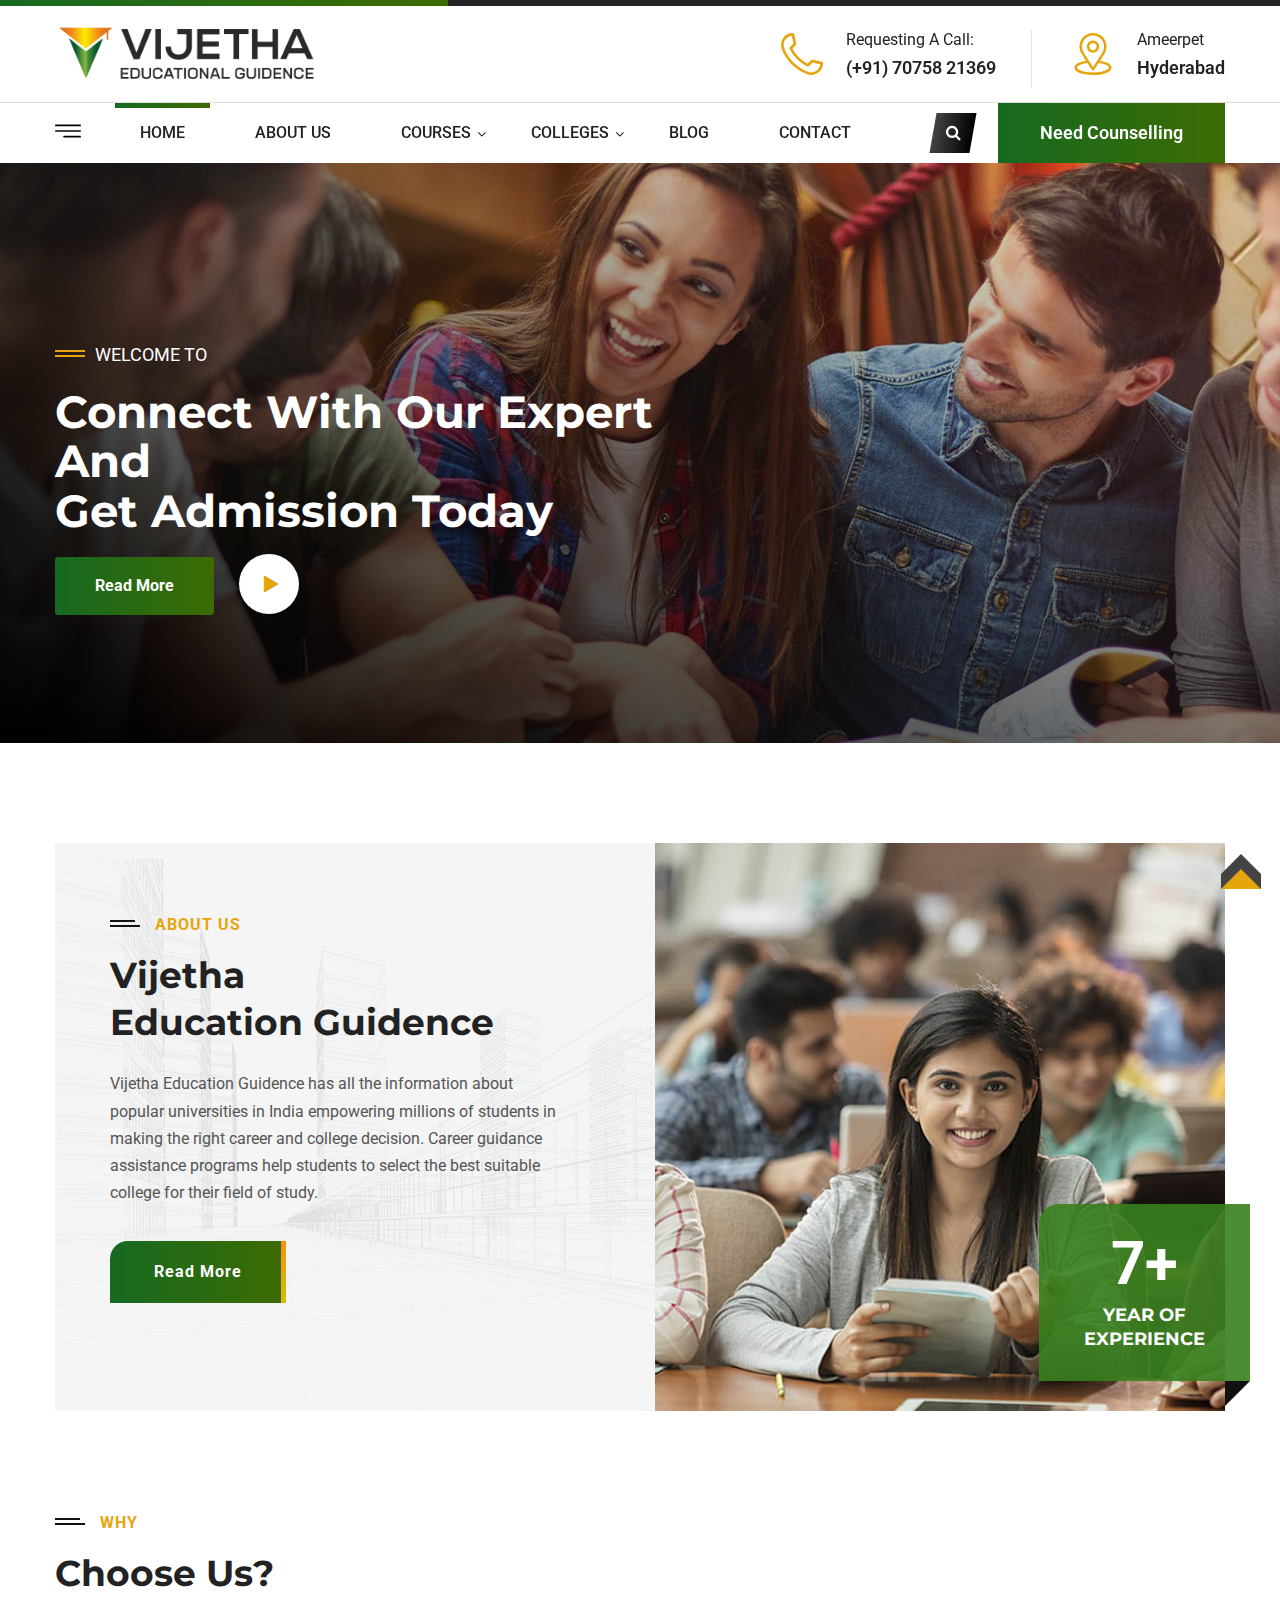
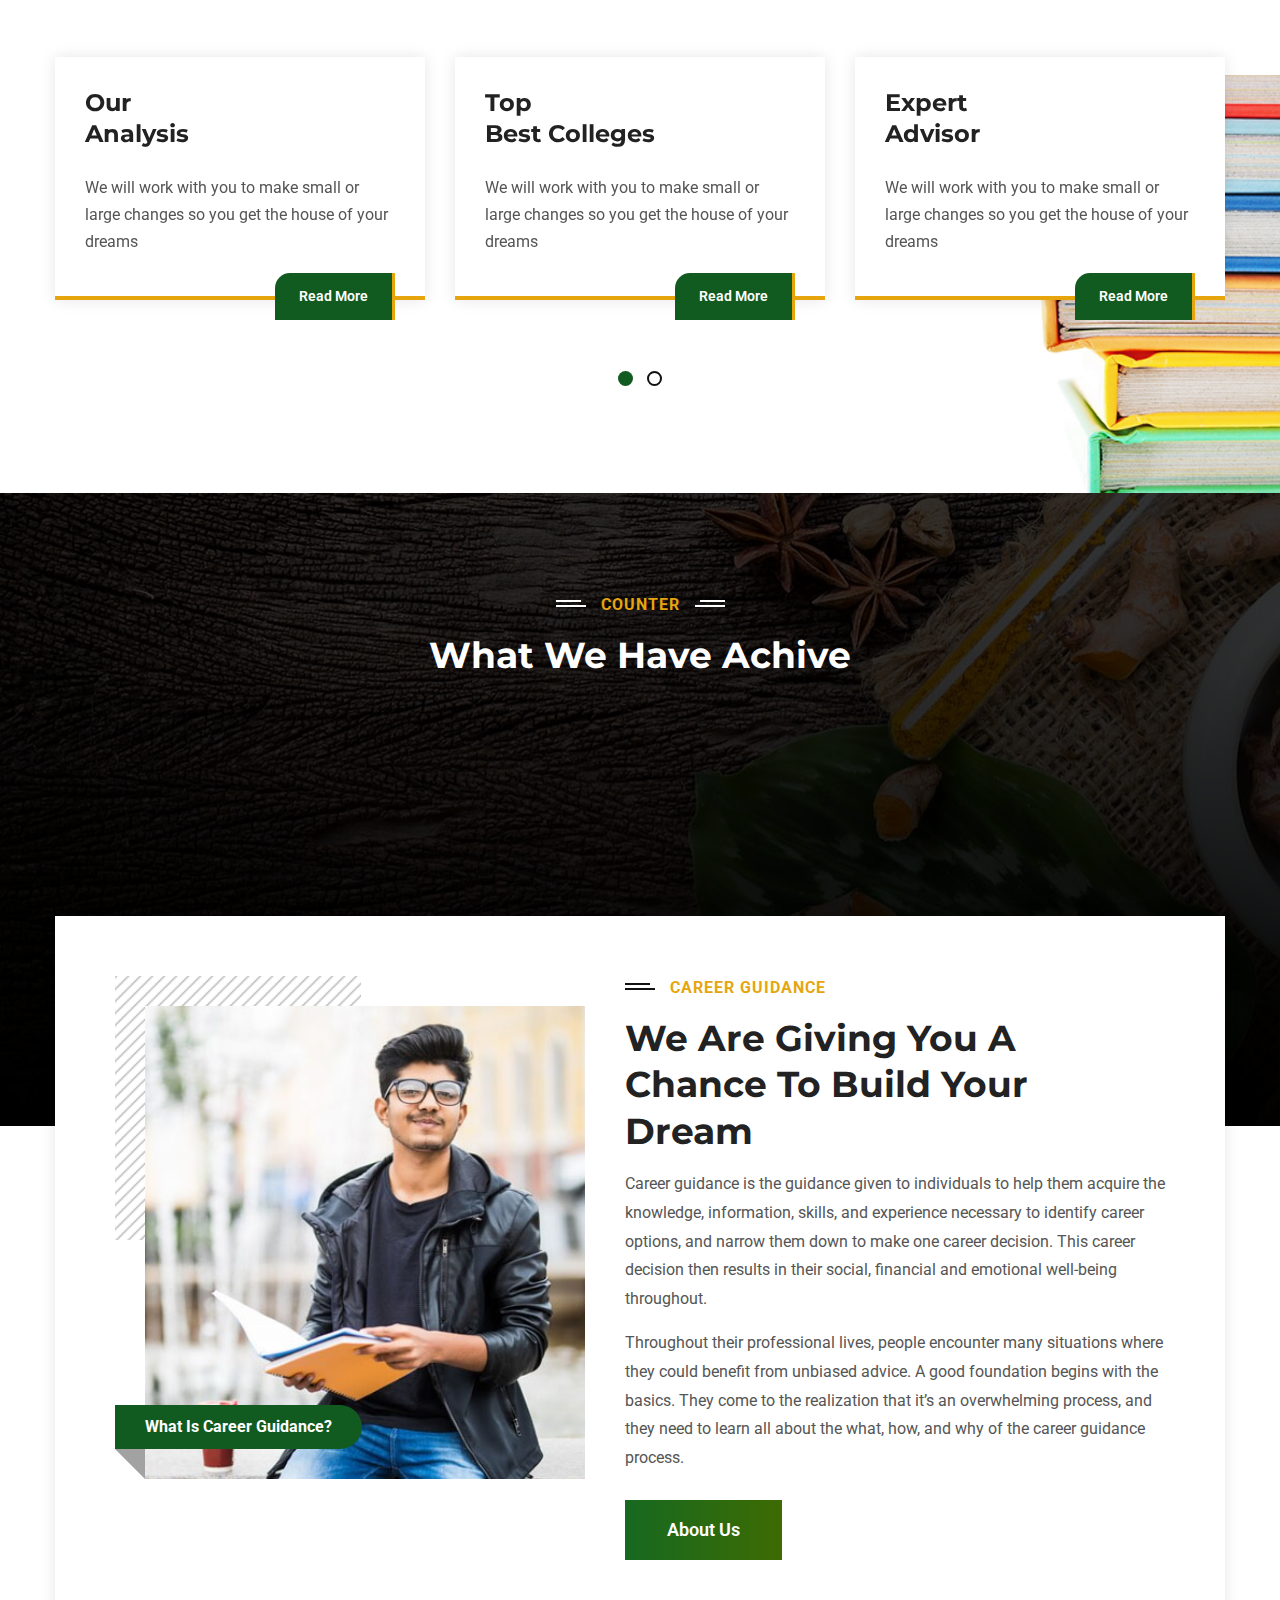
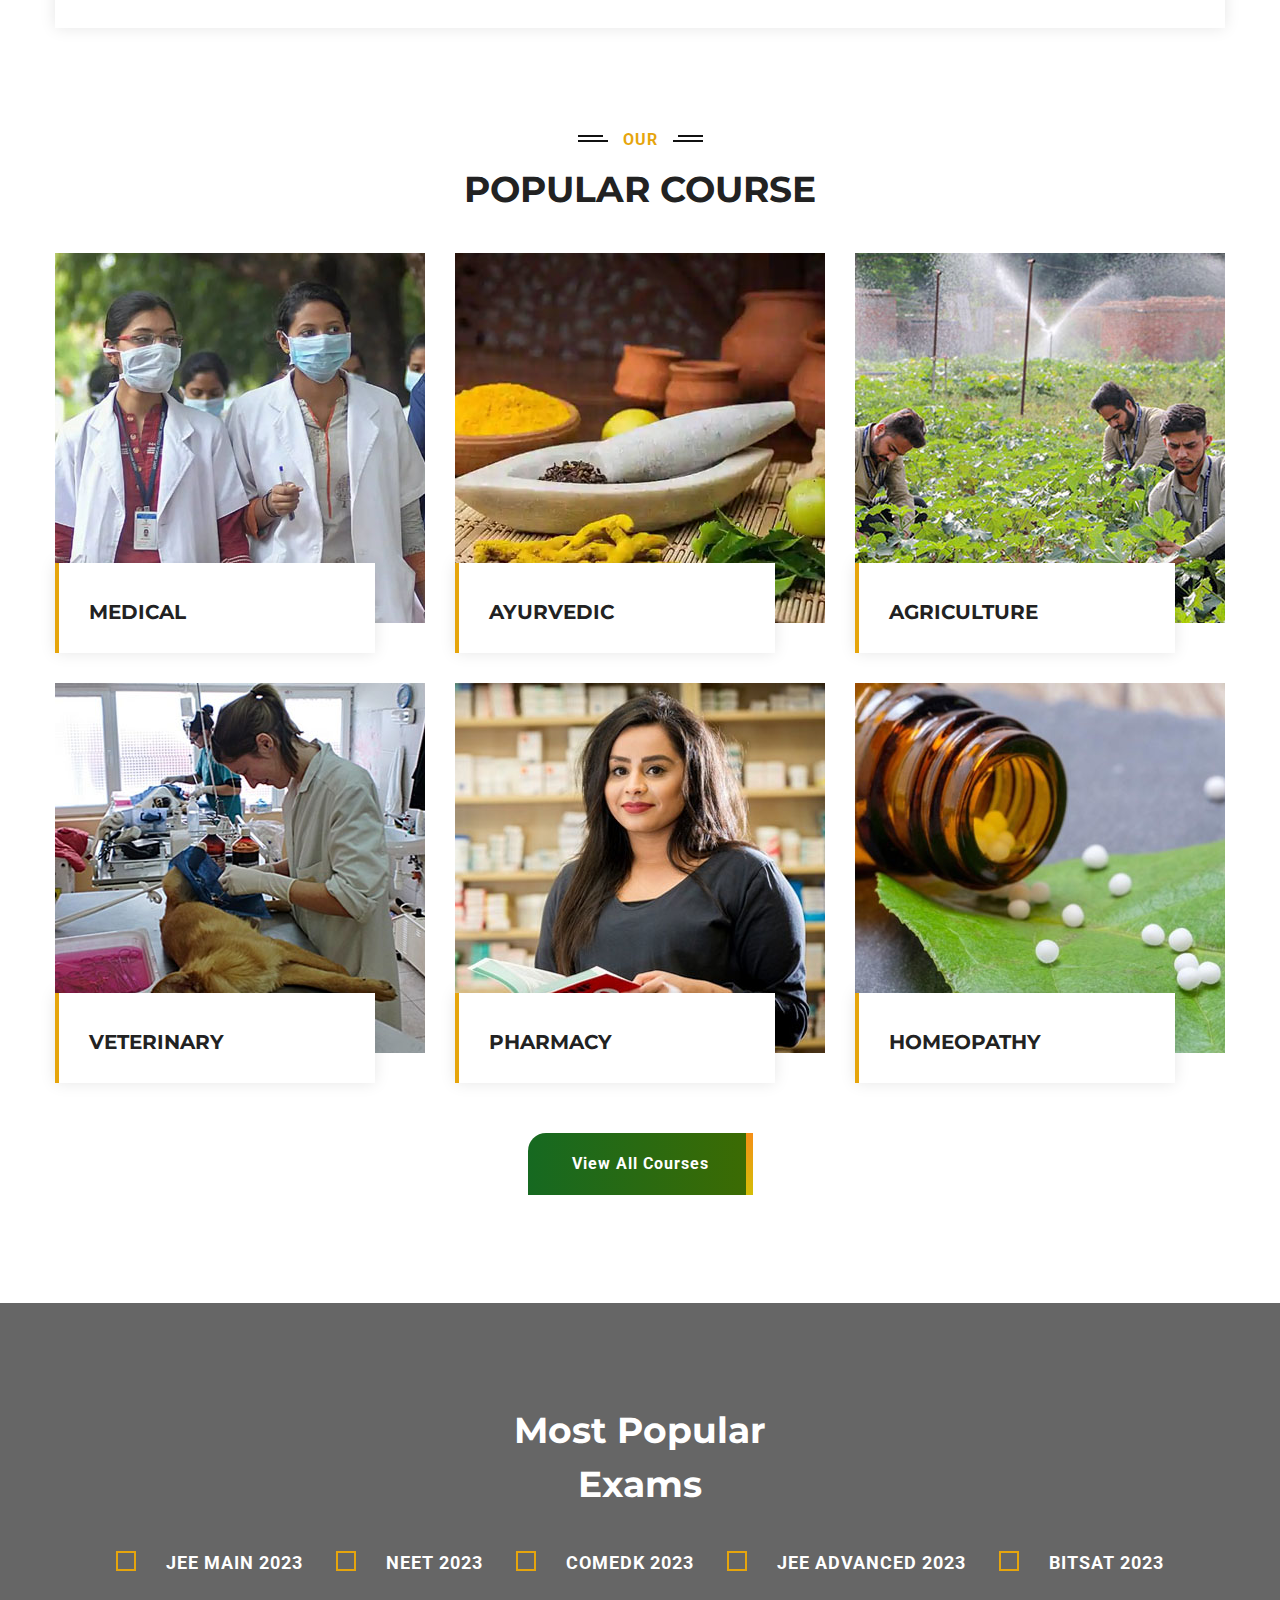
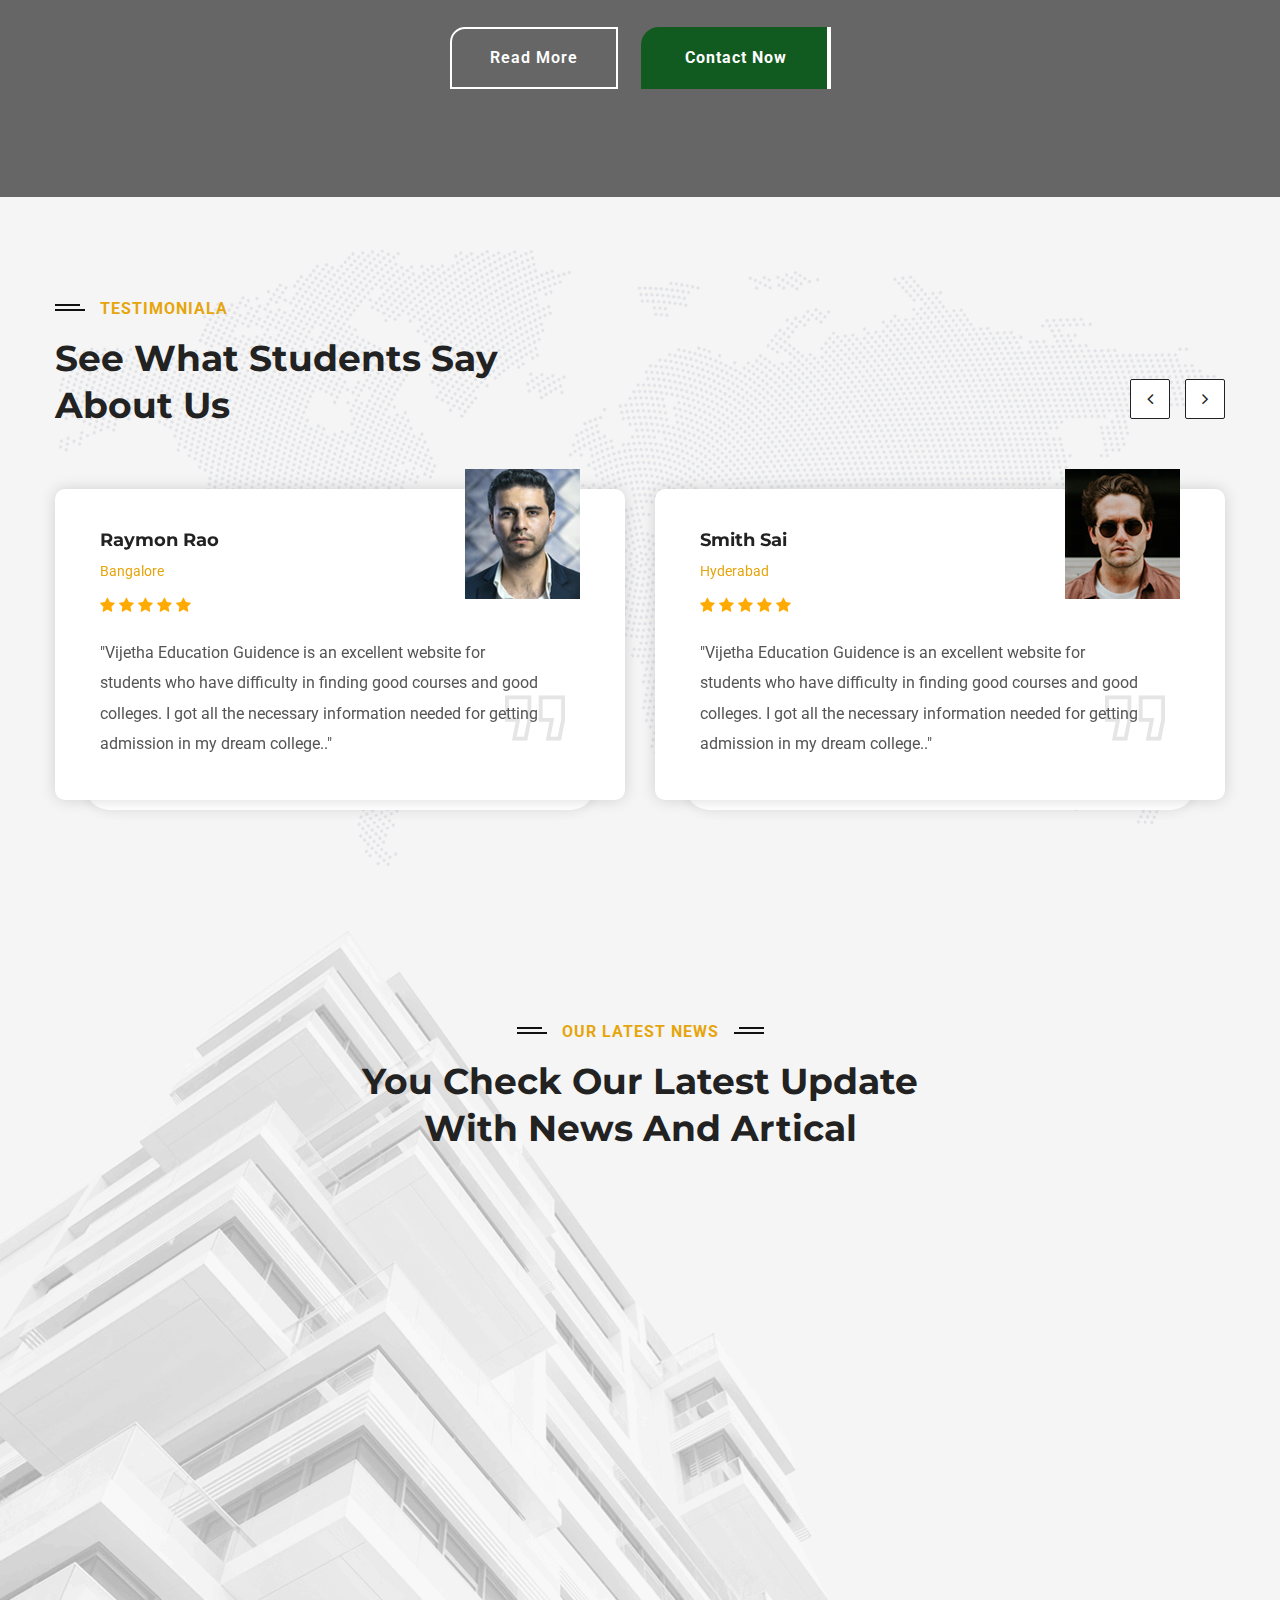
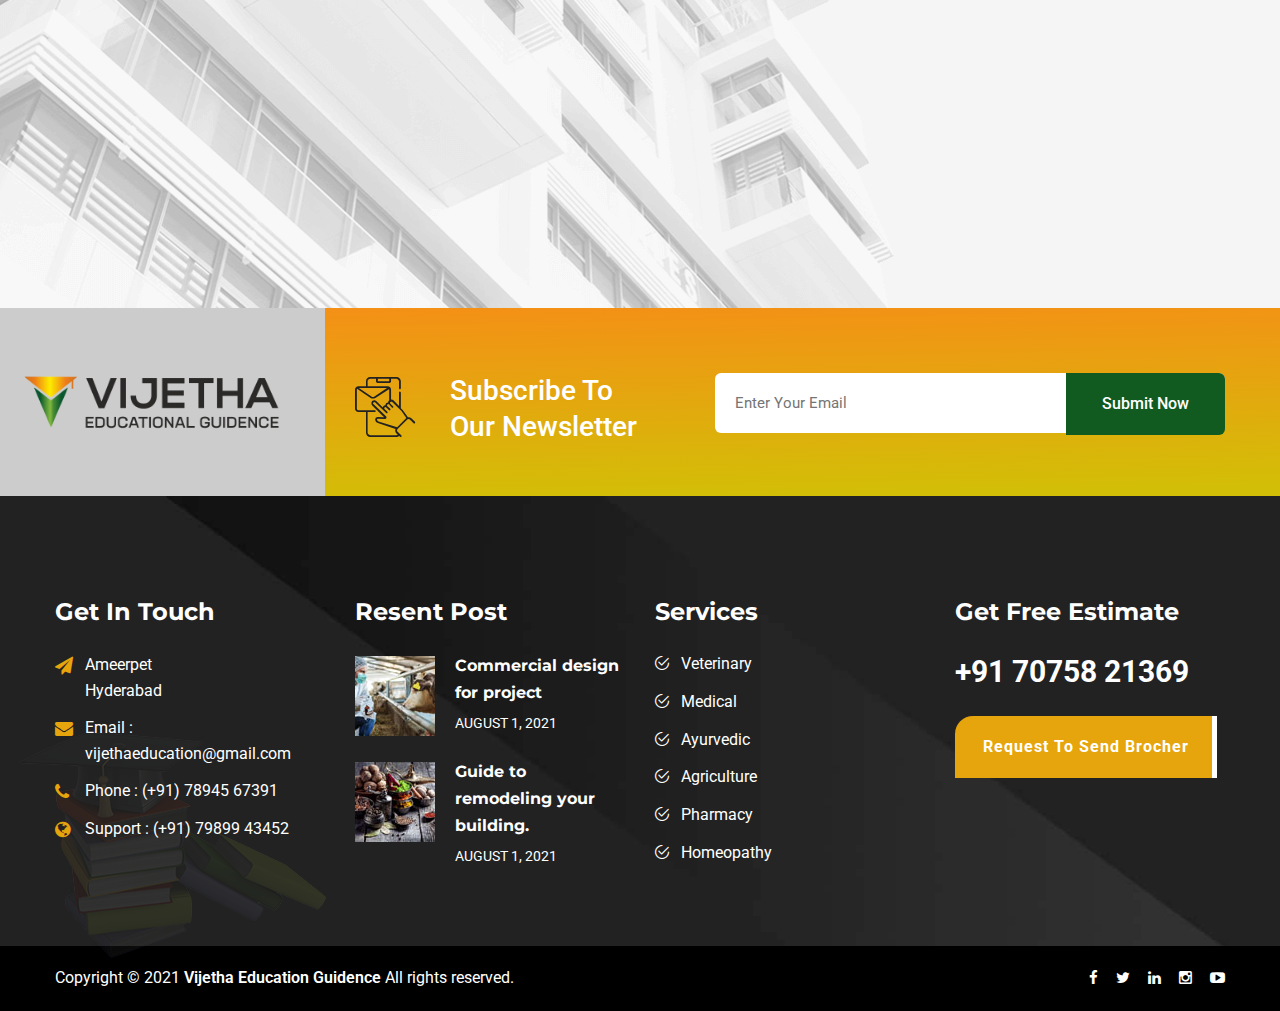
<file: index.html>
<!DOCTYPE html>
<html>

<head>
<meta charset="utf-8">
<title>Vijetha Education Guidence</title>

<!-- Stylesheets -->
<link href="css/bootstrap.css" rel="stylesheet">

<link href="css/style.css" rel="stylesheet">
<link href="css/responsive.css" rel="stylesheet">

<link href="https://fonts.googleapis.com/css2?family=Montserrat:wght@100;200;300;400;500;600;700;800;900&amp;family=Roboto:wght@100;300;400;500;700;900&amp;display=swap" rel="stylesheet">

<!--Color Switcher Mockup-->
<link href="css/color-switcher-design.css" rel="stylesheet">

<!-- Color Themes -->
<link id="theme-color-file" href="css/color-themes/blue-theme.css" rel="stylesheet">

<link rel="shortcut icon" href="images/favicon.png" type="image/x-icon">
<link rel="icon" href="images/favicon.png" type="image/x-icon">

<!-- Responsive -->
<meta http-equiv="X-UA-Compatible" content="IE=edge">
<meta name="viewport" content="width=device-width, initial-scale=1.0, maximum-scale=1.0, user-scalable=0">

<!--[if lt IE 9]><script src="https://cdnjs.cloudflare.com/ajax/libs/html5shiv/3.7.3/html5shiv.js"></script><![endif]-->
<!--[if lt IE 9]><script src="js/respond.js"></script><![endif]-->

</head>

<body>

<div class="page-wrapper">
 	
    <!-- Preloader -->
    <div class="preloader"></div>
 	
    <!-- Main Header -->
    <header class="main-header header-style-one">
    
        <!--Header-Upper-->
        <div class="header-upper">
            <div class="auto-container">
                <div class="clearfix">
                    
					<!-- Logo Box -->
					<div class="pull-left logo-box">
						<div class="logo"><a href="index.html"><img src="images/vij-logo-1.png" 
							alt="Vijetha Education Guidence" title="Vijetha Education Guidence"></a></div>
					</div>
					
                    <div class="pull-right upper-right clearfix">
                        
                        <!--Info Box-->
                        <div class="upper-column info-box">
                            <div class="icon-box"><span class="flaticon-phone"></span></div>
                            <ul>
								<li>Requesting a Call:</li>
                                <li><strong><a href="tel:+301-357-1234">(+91) 70758 21369</a></strong></li>
                            </ul>
                        </div>
                        
                        <!--Info Box-->
                        <div class="upper-column info-box">
                            <div class="icon-box"><span class="flaticon-location-1"></span></div>
                            <ul>
								<li>Ameerpet</li>
								<li><strong>Hyderabad</strong></li>
                            </ul>
                        </div>
                        
                    </div>
                    
                </div>
            </div>
        </div>
        <!--End Header Upper-->
        
        <!--Header Lower-->
        <div class="header-lower">
            
            <div class="auto-container">
				<div class="clearfix">

					<div class="nav-outer clearfix">
						<!-- Nav Btn -->
						<div class="nav-btn navSidebar-button"><span class="icon flaticon-menu"></span></div>
						
						<!-- Mobile Navigation Toggler -->
						<div class="mobile-nav-toggler"><span class="icon flaticon-menu-2"></span></div>
						<!-- Main Menu -->
						<nav class="main-menu show navbar-expand-md">
							<div class="navbar-header">
								<button class="navbar-toggler" type="button" data-toggle="collapse" data-target="#navbarSupportedContent" aria-controls="navbarSupportedContent" aria-expanded="false" aria-label="Toggle navigation">
									<span class="icon-bar"></span>
									<span class="icon-bar"></span>
									<span class="icon-bar"></span>
								</button>
							</div>
							
							<div class="navbar-collapse collapse clearfix" id="navbarSupportedContent">
								<ul class="navigation clearfix">
									<li class="current"><a href="#">Home</a></li>
									<li><a href="#">About us</a></li>
									<li class="dropdown"><a href="#">Courses</a>
										<ul>
											<li><a href="#">Veterinary</a></li>
                                        <li><a href="#">Medical</a></li>
                                        <li><a href="#">Ayurvedic </a></li>
                                        <li><a href="#">Agriculture</a></li>
                                        <li><a href="#">Pharmacy</a></li>
                                        <li><a href="#">Homeopathy</a></li>
										</ul>
									</li>
									<li class="dropdown"><a href="#">Colleges</a>
										<ul>
											<li><a href="#">RPS College Of Veterinary Sciences</a></li>
										</ul>
									</li>
								
									<li><a href="#">Blog</a></li>
									<li><a href="#">Contact</a></li>
								 </ul>
							</div>
						</nav>
						<!-- Main Menu End-->

						<!-- Options Box -->
						<div class="options-box clearfix">
							
							<!--Search Box-->
							<div class="search-box-outer">
								<div class="search-box-btn"><span class="fa fa-search"></span></div>
							</div>
							
							<div class="btn-box">
								<a href="contact.html" class="theme-btn btn-style-one"><span class="txt">Need Counselling</span></a>
							</div>
							
						</div>
						
					</div>
				</div>
            </div>
        </div>
        <!-- End Header Lower -->
		
        <!-- Mobile Menu  -->
        <div class="mobile-menu">
            <div class="menu-backdrop"></div>
            <div class="close-btn"><span class="icon flaticon-multiply"></span></div>
            
            <nav class="menu-box">
                <div class="nav-logo"><a href="index.html"><img src="images/vij-logo-1.png" alt="" title=""></a></div>
                <div class="menu-outer">
					<!--Here Menu Will Come Automatically Via Javascript / Same Menu as in Header-->
				</div>
            </nav>
        </div><!-- End Mobile Menu -->
    
    </header>
    <!-- End Main Header -->
	
	<!-- Sidebar Cart Item -->
	<div class="xs-sidebar-group info-group">
		<div class="xs-overlay xs-bg-black"></div>
		<div class="xs-sidebar-widget">
			<div class="sidebar-widget-container">
				<div class="widget-heading">
					<a href="#" class="close-side-widget">
						X
					</a>
				</div>
				<div class="sidebar-textwidget">
					
					<!-- Sidebar Info Content -->
					<div class="sidebar-info-contents">
						<div class="content-inner">
							<div class="logo">
								<a href="index.html"><img src="images/vij-logo-1.png" alt="" /></a>
							</div>
							<div class="content-box">
								<h2>About Us</h2>
								<p class="text">Vijetha Education Guidence has all the information about popular universities in India empowering millions of students in making the right career and college decision. Career guidance assistance programs help students to select the best suitable college for their field of study.</p>
								<a href="#" class="theme-btn btn-style-two"><span class="txt">Consultation</span></a>
							</div>
							<div class="contact-info">
								<h2>Contact Info</h2>
								<ul class="list-style-one">
									<li><span class="icon fa fa-location-arrow"></span>Chicago 12, Melborne City, USA</li>
									<li><span class="icon fa fa-phone"></span>7894567391</li>
									<li><span class="icon fa fa-envelope"></span> vijethaeducation@gmail.com</li>
									<li><span class="icon fa fa-clock-o"></span>Week Days: 09.00 to 18.00 Sunday: Closed</li>
								</ul>
							</div>
							<!-- Social Box -->
							<ul class="social-box">
								<li class="facebook"><a href="#" class="fa fa-facebook-f"></a></li>
								<li class="twitter"><a href="#" class="fa fa-twitter"></a></li>
								<li class="linkedin"><a href="#" class="fa fa-linkedin"></a></li>
								<li class="instagram"><a href="#" class="fa fa-instagram"></a></li>
								<li class="youtube"><a href="#" class="fa fa-youtube"></a></li>
							</ul>
						</div>
					</div>
					
				</div>
			</div>
		</div>
	</div>
	<!-- END sidebar widget item -->
	
	<!-- Main Slider Section -->
    <section class="main-slider">
		<div class="main-slider-carousel owl-carousel owl-theme">
			
			<div class="slide" style="background-image:url(images/main-slider/image-1.jpg)">
				<div class="auto-container">
					<div class="row clearfix">
						<!-- Content Column -->
						<div class="content-column col-lg-7 cl-md-12 col-sm-12">
							<div class="inner-column">
								<div class="title">WELCOME TO </div>
								<h1>Connect With Our Expert And 
									<br> Get Admission Today</h1>
								<div class="clearfix">
									<div class="btns-box">
										<a class="btn-style-three theme-btn" href="#"><span class="txt">Read More</span></a>
									</div>
									<div class="play-box">
										<a href="#" class="lightbox-image play-button"><span class="flaticon-play-arrow"><i class="ripple"></i></span></a>
										
									</div>
								</div>
							</div>
						</div>
					
					</div>
				</div>
			</div>
			
			
			
		</div>
    </section>
    <!-- End Main Slider Section -->
	
	<!-- About Section -->
	<section class="about-section">
		<div class="auto-container">
			<div class="inner-container" style="background-image:url(images/background/pattern-1.png)">
				<div class="row clearfix">
					<!-- Content Column -->
					<div class="content-column col-lg-6 col-md-12 col-sm-12">
						<div class="inner-column">
							<!-- Sec Title -->
							<div class="sec-title">
								<div class="title"><span class="separator"></span>About Us</div>
								<h2>Vijetha  <br> Education Guidence</h2>
							</div>
							<div class="text">
								<p>Vijetha Education Guidence has all the information about popular universities in India empowering millions of students in making the right career and college decision. Career guidance assistance programs help students to select the best suitable college for their field of study.

								</p>
							</div>
							<div class="clearfix">
								<div class="pull-left">
									<a class="btn-style-four theme-btn" href="about.html"><span class="txt">Read More</span></a>
								</div>
								
							</div>
						</div>
					</div>
					<!-- Image Column -->
					<div class="image-column col-lg-6 col-md-12 col-sm-12">
						<div class="inner-column">
							<div class="image">
								<img src="images/resource/about.jpg" alt="" />
								<!-- Experiance Box -->
								<div class="experiance-box">
									<div class="box-inner">
										<div class="count-outer count-box">
											<span class="count-text" data-speed="3500" data-stop="25">0</span>+
										</div>
										<h6>Year OF <br> Experience</h6>
									</div>
								</div>
							</div>
						</div>
					</div>
				</div>
			</div>
		</div>
	</section>
	<!-- End About Section -->
	
	<!-- Services Section -->
	<section class="services-section">
		<div class="side-image">
			<img src="images/resource/service-image.png" alt="" />
		</div>
		<div class="auto-container">
			<div class="sec-title">
				<div class="clearfix">
					<div class="pull-left">
						<div class="title"><span class="separator"></span>Why</div>
						<h2> Choose Us?</h2>
					</div>
					
				</div>
			</div>
			<div class="services-carousel owl-carousel owl-theme">
				
				<!-- Service Block -->
				<div class="service-block">
					<div class="inner-box">
						<div class="pattern-layer" style="background-image:url(images/background/service-bg.png)"></div>
						<div class="content">
							<h4><a href="#">Our <br>Analysis</a></h4>
							<div class="text">We will work with you to make small or large changes so you get the house of your dreams</div>
						</div>
						<a class="read-more" href="#">Read More</a>
					</div>
				</div>
				
				<!-- Service Block -->
				<div class="service-block">
					<div class="inner-box">
						<div class="pattern-layer" style="background-image:url(images/background/service-bg.png)"></div>
						<div class="content">
							<h4><a href="#">Top  <br> Best Colleges</a></h4>
							<div class="text">We will work with you to make small or large changes so you get the house of your dreams</div>
						</div>
						<a class="read-more" href="#">Read More</a>
					</div>
				</div>
				
				<!-- Service Block -->
				<div class="service-block">
					<div class="inner-box">
						<div class="pattern-layer" style="background-image:url(images/background/service-bg.png)"></div>
						<div class="content">
							<h4><a href="#">Expert <br> Advisor</a></h4>
							<div class="text">We will work with you to make small or large changes so you get the house of your dreams</div>
						</div>
						<a class="read-more" href="#">Read More</a>
					</div>
				</div>
				
				<!-- Service Block -->
				<div class="service-block">
					<div class="inner-box">
						<div class="pattern-layer" style="background-image:url(images/background/service-bg.png)"></div>
						<div class="content">
							<h4><a href="#">The Best  <br> Career guidance</a></h4>
							<div class="text">We will work with you to make small or large changes so you get the house of your dreams</div>
						</div>
						<a class="read-more" href="#">Read More</a>
					</div>
				</div>
				
				
			</div>
		</div>
	</section>
	<!-- End Services Section -->
	
	<!-- Counter Section -->
	<section class="counter-section" style="background-image:url(images/background/1.jpg)">
		<div class="auto-container">
			<!-- Sec Title -->
			<div class="sec-title light centered">
				<div class="title"><span class="separator"></span>Counter<span class="separator-two"></span></div>
				<h2>What we have achive</h2>
			</div>
			
			<!-- Fact Counter -->
			<div class="fact-counter">
				<div class="row clearfix">

					<!-- Column -->
					<div class="column counter-column col-lg-3 col-md-6 col-sm-12">
						<div class="inner wow fadeInLeft" data-wow-delay="0ms" data-wow-duration="1500ms">
							<div class="content">
								<div class="icon flaticon-planet-earth-1"></div>
								<div class="counter-title">Admissions</div>
								<div class="count-outer count-box">
									<span class="count-text" data-speed="3500" data-stop="4390">0</span>+
								</div>
							</div>
						</div>
					</div>

					<!-- Column -->
					<div class="column counter-column col-lg-3 col-md-6 col-sm-12">
						<div class="inner wow fadeInLeft" data-wow-delay="300ms" data-wow-duration="1500ms">
							<div class="content">
								<div class="icon flaticon-project-management"></div>
								<div class="counter-title">Satisfied Students								</div>
								<div class="count-outer count-box">
									<span class="count-text" data-speed="2500" data-stop="2390">0</span>+
								</div>
							</div>
						</div>
					</div>

					<!-- Column -->
					<div class="column counter-column col-lg-3 col-md-6 col-sm-12">
						<div class="inner wow fadeInLeft" data-wow-delay="600ms" data-wow-duration="1500ms">
							<div class="content">
								<div class="icon flaticon-trophy-2"></div>
								<div class="counter-title">Achievements</div>
								<div class="count-outer count-box">
									<span class="count-text" data-speed="3000" data-stop="28000">0</span>+
								</div>
							</div>
						</div>
					</div>
					
					<!-- Column -->
					<div class="column counter-column col-lg-3 col-md-6 col-sm-12">
						<div class="inner wow fadeInLeft" data-wow-delay="900ms" data-wow-duration="1500ms">
							<div class="content">
								<div class="icon flaticon-engineer"></div>
								<div class="counter-title">Positive Reviews								</div>
								<div class="count-outer count-box">
									<span class="count-text" data-speed="3500" data-stop="3390">0</span>
								</div>
							</div>
						</div>
					</div>
					
				</div>
			</div>
			
		</div>
	</section>
	<!-- End Counter Section -->
	
	<!-- Skill Section -->
	<section class="skill-section">
		<div class="auto-container">
			<div class="inner-container">
				<div class="row clearfix">
				
					<!-- Image Column -->
					<div class="image-column col-lg-6 col-md-12 col-sm-12">
						<div class="inner-column">
							<div class="image">
								<div class="pattern-layer" style="background-image:url(images/background/pattern-2.png)"></div>
								<img src="images/resource/skill.jpg" alt="" />
								<div class="text">What Is Career Guidance?	</div>
							</div>
						</div>
					</div>
					
					<!-- Skill Column -->
					<div class="skill-column col-lg-6 col-md-12 col-sm-12">
						<div class="inner-column">
							<!-- Sec Title -->
							<div class="sec-title">
								<div class="title"><span class="separator"></span>Career guidance</div>
								<h2>We are giving you a chance to build your dream</h2>
								<div class="text">Career guidance is the guidance given to individuals to help them acquire the knowledge, information, skills, and experience necessary to identify career options, and narrow them down to make one career decision. This career decision then results in their social, financial and emotional well-being throughout.</div>
							<div class="text">Throughout their professional lives, people encounter many situations where they could benefit from unbiased advice.  A good foundation begins with the basics. They come to the realization that it’s an overwhelming process, and they need to learn all about the what, how, and why of the career guidance process.

							</div>
							</div>
							
						
							
							<div class="btn-box">
								<a href="#" class="theme-btn btn-style-one"><span class="txt">About Us</span></a>
							</div>
							
						</div>
					</div>
					
				</div>
			</div>
		</div>
	</section>
	<!-- End Skill Section -->
	
	<!-- Project Section -->
	<section class="project-section">
		
		<div class="auto-container">
			<!-- Sec Title -->
			<div class="sec-title centered">
				<div class="title"><span class="separator"></span>Our <span class="separator-two"></span></div>
				<h2>POPULAR  COURSE</h2>
			</div>
			<!-- MixitUp Galery -->
            <div class="mixitup-gallery">
                
                <div class="filter-list row clearfix">
					
					<!-- Gallery Block -->
					<div class="gallery-block all mix industrial building construction col-lg-4 col-md-6 col-sm-12">
						<div class="inner-box">
							<figure class="image-box">
								<img src="images/gallery/1.jpg" alt="">
								<!-- Overlay Box -->
								<div class="overlay-box">
									<div class="overlay-inner">
										<div class="content">
											<a href="images/gallery/1.jpg" data-fancybox="gallery" data-caption="" class="icon flaticon-full-screen"></a>
											<a href="portfolio-detail.html" class="icon flaticon-link"></a>
										</div>
									</div>
								</div>
							</figure>
							<div class="lower-content">
								<h5><a href="#">MEDICAL</a></h5>
							</div>
						</div>
					</div>
					
					<!-- Gallery Block -->
					<div class="gallery-block all mix construction col-lg-4 col-md-6 col-sm-12">
						<div class="inner-box">
							<figure class="image-box">
								<img src="images/gallery/2.jpg" alt="">
								<!-- Overlay Box -->
								<div class="overlay-box">
									<div class="overlay-inner">
										<div class="content">
											<a href="images/gallery/2.jpg" data-fancybox="gallery" data-caption="" class="icon flaticon-full-screen"></a>
											<a href="portfolio-detail.html" class="icon flaticon-link"></a>
										</div>
									</div>
								</div>
							</figure>
							<div class="lower-content">
								<h5><a href="#">AYURVEDIC</a></h5>
							</div>
						</div>
					</div>
					
					<!-- Gallery Block -->
					<div class="gallery-block all mix industrial architecture col-lg-4 col-md-6 col-sm-12">
						<div class="inner-box">
							<figure class="image-box">
								<img src="images/gallery/3.jpg" alt="">
								<!-- Overlay Box -->
								<div class="overlay-box">
									<div class="overlay-inner">
										<div class="content">
											<a href="images/gallery/3.jpg" data-fancybox="gallery" data-caption="" class="icon flaticon-full-screen"></a>
											<a href="portfolio-detail.html" class="icon flaticon-link"></a>
										</div>
									</div>
								</div>
							</figure>
							<div class="lower-content">
								<h5><a href="#">AGRICULTURE</a></h5>
							</div>
						</div>
					</div>
					
					<!-- Gallery Block -->
					<div class="gallery-block all mix architecture construction industrial col-lg-4 col-md-6 col-sm-12">
						<div class="inner-box">
							<figure class="image-box">
								<img src="images/gallery/4.jpg" alt="">
								<!-- Overlay Box -->
								<div class="overlay-box">
									<div class="overlay-inner">
										<div class="content">
											<a href="images/gallery/4.jpg" data-fancybox="gallery" data-caption="" class="icon flaticon-full-screen"></a>
											<a href="portfolio-detail.html" class="icon flaticon-link"></a>
										</div>
									</div>
								</div>
							</figure>
							<div class="lower-content">
								<h5><a href="#">VETERINARY</a></h5>
							</div>
						</div>
					</div>
					
					<!-- Gallery Block -->
					<div class="gallery-block all mix building col-lg-4 col-md-6 col-sm-12">
						<div class="inner-box">
							<figure class="image-box">
								<img src="images/gallery/5.jpg" alt="">
								<!-- Overlay Box -->
								<div class="overlay-box">
									<div class="overlay-inner">
										<div class="content">
											<a href="images/gallery/5.jpg" data-fancybox="gallery" data-caption="" class="icon flaticon-full-screen"></a>
											<a href="portfolio-detail.html" class="icon flaticon-link"></a>
										</div>
									</div>
								</div>
							</figure>
							<div class="lower-content">
								<h5><a href="#">Pharmacy</a></h5>
							</div>
						</div>
					</div>
					
					<!-- Gallery Block -->
					<div class="gallery-block all mix architecture col-lg-4 col-md-6 col-sm-12">
						<div class="inner-box">
							<figure class="image-box">
								<img src="images/gallery/6.jpg" alt="">
								<!-- Overlay Box -->
								<div class="overlay-box">
									<div class="overlay-inner">
										<div class="content">
											<a href="images/gallery/6.jpg" data-fancybox="gallery" data-caption="" class="icon flaticon-full-screen"></a>
											<a href="portfolio-detail.html" class="icon flaticon-link"></a>
										</div>
									</div>
								</div>
							</figure>
							<div class="lower-content">
								<h5><a href="#">Homeopathy</a></h5>
							</div>
						</div>
					</div>
					
				</div>
				
				<div class="btn-box text-center">
					<a href="#" class="theme-btn btn-style-four"><span class="txt">View All Courses</span></a>
				</div>
				
			</div>
		</div>
	</section>
	<!-- End Project Section -->
	
	<!-- CTA Section -->
	<section class="cta-section" style="background-image:url(images/background/1.jpg)">
		<div class="auto-container">
			<!-- Sec Title -->
			<div class="title-box">
				<h2>Most Popular 
					<br> Exams</h2>
			</div>
			<ul class="cta-list">
				<li>JEE MAIN 2023</li>
				<li>NEET 2023</li>
				<li>COMEDK 2023</li>
				<li>JEE ADVANCED 2023</li>
				<li>BITSAT 2023</li>

			</ul>
			<div class="btn-box text-center">
				<a class="btn-style-five theme-btn" href="#"><span class="txt">Read More</span></a>
				<a class="btn-style-six theme-btn" href="#"><span class="txt">Contact Now</span></a>
			</div>
		</div>
	</section>
	<!-- End CTA Section -->
	
	<!-- Testimonial Section -->
	<section class="testimonial-section" style="background-image:url(images/background/pattern-3.png)">
		<div class="auto-container">
			<!-- Sec Title -->
			<div class="sec-title">
				<div class="title"><span class="separator"></span>Testimoniala</div>
				<h2>See what students say <br> about us</h2>
			</div>
			<div class="testimonial-carousel owl-carousel owl-theme">
				
				<!-- Testimonial Block -->
				<div class="testimonial-block">
					<div class="inner-box">
						<div class="quote-icon flaticon-quote-2"></div>
						<div class="author-image-outer">
							<div class="author-image">
								<img src="images/resource/author-1.jpg" alt="" />
							</div>
							<h6>Raymon Rao</h6>
							<div class="designation">Bangalore</div>
						</div>
						<div class="rating">
							<span class="fa fa-star"></span>
							<span class="fa fa-star"></span>
							<span class="fa fa-star"></span>
							<span class="fa fa-star"></span>
							<span class="fa fa-star"></span>
						</div>
						<div class="text"> "Vijetha Education Guidence is an excellent website for students who have difficulty in finding good courses and good colleges. I got all the necessary information needed for getting admission in my dream college.."</div>
					</div>
				</div>
				
				<!-- Testimonial Block -->
				<div class="testimonial-block">
					<div class="inner-box">
						<div class="quote-icon flaticon-quote-2"></div>
						<div class="author-image-outer">
							<div class="author-image">
								<img src="images/resource/author-2.jpg" alt="" />
							</div>
							<h6>Smith sai </h6>
							<div class="designation">Hyderabad</div>
						</div>
						<div class="rating">
							<span class="fa fa-star"></span>
							<span class="fa fa-star"></span>
							<span class="fa fa-star"></span>
							<span class="fa fa-star"></span>
							<span class="fa fa-star"></span>
						</div>
						<div class="text"> "Vijetha Education Guidence is an excellent website for students who have difficulty in finding good courses and good colleges. I got all the necessary information needed for getting admission in my dream college.."</div>
					</div>
				</div>
				
				<!-- Testimonial Block -->
				<div class="testimonial-block">
					<div class="inner-box">
						<div class="quote-icon flaticon-quote-2"></div>
						<div class="author-image-outer">
							<div class="author-image">
								<img src="images/resource/author-1.jpg" alt="" />
							</div>
							<h6>Raymon Myers</h6>
							<div class="designation">CEO At Laboratory</div>
						</div>
						<div class="rating">
							<span class="fa fa-star"></span>
							<span class="fa fa-star"></span>
							<span class="fa fa-star"></span>
							<span class="fa fa-star"></span>
							<span class="fa fa-star"></span>
						</div>
						<div class="text"> "Vijetha Education Guidence is an excellent website for students who have difficulty in finding good courses and good colleges. I got all the necessary information needed for getting admission in my dream college.."</div>
					</div>
				</div>
				
				<!-- Testimonial Block -->
				<div class="testimonial-block">
					<div class="inner-box">
						<div class="quote-icon flaticon-quote-2"></div>
						<div class="author-image-outer">
							<div class="author-image">
								<img src="images/resource/author-2.jpg" alt="" />
							</div>
							<h6>Smith Makern </h6>
							<div class="designation">CEO At Laboratory</div>
						</div>
						<div class="rating">
							<span class="fa fa-star"></span>
							<span class="fa fa-star"></span>
							<span class="fa fa-star"></span>
							<span class="fa fa-star"></span>
							<span class="fa fa-star"></span>
						</div>
						<div class="text"> "Vijetha Education Guidence is an excellent website for students who have difficulty in finding good courses and good colleges. I got all the necessary information needed for getting admission in my dream college.."</div>
					</div>
				</div>
				
			</div>
		</div>
	</section>
	<!-- End Testimonial Section -->
	<!-- News Section -->
	<section class="news-section" style="background-image:url(images/background/pattern-5.png)">
		<div class="auto-container">
			<!-- Sec Title -->
			<div class="sec-title centered">
				<div class="title"><span class="separator"></span>Our Latest News<span class="separator-two"></span></div>
				<h2>You check our latest update <br> with news and artical</h2>
			</div>
			<div class="row clearfix">
			
				<!-- News Block -->
				<div class="news-block col-lg-4 col-md-6 col-sm-12">
					<div class="inner-box wow fadeInLeft" data-wow-delay="0ms" data-wow-duration="1500ms">
						<div class="image">
							<a href="news-detail.html"><img src="images/resource/news-1.jpg" /></a>
							<div class="post-date">12 <br><span>Oct/21</span></div>
						</div>
						<div class="lower-content">
							<ul class="post-info">
								<li>BY ADMIN</li>
								<li>0 COMMENTS</li>
							</ul>
							<h4><a href="news-detail.html">High quality work for our customer demond.</a></h4>
							<div class="text">For each project we establish relationships with partners who we know will...</div>
							<a class="read-more" href="news-detail.html">Read More</a>
						</div>
					</div>
				</div>
				
				<!-- News Block -->
				<div class="news-block col-lg-4 col-md-6 col-sm-12">
					<div class="inner-box wow fadeInUp" data-wow-delay="0ms" data-wow-duration="1500ms">
						<div class="image">
							<a href="news-detail.html"><img src="images/resource/news-2.jpg" /></a>
							<div class="post-date">25 <br><span>Sep/21</span></div>
						</div>
						<div class="lower-content">
							<ul class="post-info">
								<li>BY ADMIN</li>
								<li>0 COMMENTS</li>
							</ul>
							<h4><a href="news-detail.html">Industrial and business global company Meeting</a></h4>
							<div class="text">For each project we establish relationships with partners who we know will...</div>
							<a class="read-more" href="news-detail.html">Read More</a>
						</div>
					</div>
				</div>
				
				<!-- News Block -->
				<div class="news-block col-lg-4 col-md-6 col-sm-12">
					<div class="inner-box wow fadeInRight" data-wow-delay="0ms" data-wow-duration="1500ms">
						<div class="image">
							<a href="news-detail.html"><img src="images/resource/news-3.jpg" /></a>
							<div class="post-date">05 <br><span>Aug/21</span></div>
						</div>
						<div class="lower-content">
							<ul class="post-info">
								<li>BY ADMIN</li>
								<li>0 COMMENTS</li>
							</ul>
							<h4><a href="news-detail.html">High quality work for our customer demond.</a></h4>
							<div class="text">For each project we establish relationships with partners who we know will...</div>
							<a class="read-more" href="news-detail.html">Read More</a>
						</div>
					</div>
				</div>
				
			</div>
		</div>
	</section>
	<!-- End News Section -->
	
	<!-- Newsletter Section -->
	<section class="newsletter-section">
		<div class="auto-container">
			<div class="row clearfix">
			
				<!-- Logo Column -->
				<div class="logo-column col-lg-3 col-md-12 col-sm-12" >
					<div class="inner-column">
						<div class="logo">
							<a href="index.html"><img src="images/vij-logo-1.png" alt="" /></a>
						</div>
					</div>
				</div>
				<!-- Form Column -->
				<div class="form-column col-lg-9 col-md-12 col-sm-12" >
					<div class="inner-column">
						<div class="content">
							<div class="title-box">
								<div class="box-inner">
									<span class="icon flaticon-message-1"></span>
									Subscribe To <br> Our Newsletter
								</div>
							</div>
							
							<div class="newsletter-form">
								<form method="post" action="#">
									<div class="form-group">
										<input type="email" name="email" value="" placeholder="Enter Your Email" required="">
										<button type="submit" class="theme-btn submit-btn"><span class="txt">Submit Now</span></button>
									</div>
								</form>
							</div>
							
						</div>
					</div>
				</div>
			</div>
		</div>
	</section>
	<!-- End Newsletter Section -->
	
	<!-- Main Footer -->
    <footer class="main-footer" style="background-image:url(images/background/3.jpg)">
		<div class="side-image">
			<img src="images/resource/footer-image.png" alt="" />
		</div>
		<div class="auto-container">
        	<!--Widgets Section-->
            <div class="widgets-section">
				<div class="row clearfix">
                	
                    <!-- Column -->
                    <div class="big-column col-lg-6 col-md-12 col-sm-12">
						<div class="row clearfix">
							
							<!-- Footer Column -->
                            <div class="footer-column col-lg-6 col-md-6 col-sm-12">
                                <div class="footer-widget links-widget">
									<h4>Get In Touch</h4>
									<ul class="list-style-two">
										<li><span class="icon fa fa-send"></span>Ameerpet <br> Hyderabad</li>
										<li><span class="icon fa fa-envelope"></span>Email : <a href="mailto:vijethaeducation@gmail.com">vijethaeducation@gmail.com</a></li>
										<li><span class="icon fa fa-phone"></span>Phone : <a href="tel:+22-5-789-0001">(+91) 78945 67391</a></li>
										<li><span class="icon fa fa-globe"></span>Support : <a href="tel:+15-2-654-0002">(+91) 79899 43452</a></li>
									</ul>
								</div>
							</div>
							
							<!-- Footer Column -->
							<div class="footer-column col-lg-6 col-md-6 col-sm-12">
								<div class="footer-widget news-widget">
									<h4>Resent Post</h4>
									<!-- Footer Column -->
									<div class="widget-content">
										<div class="post">
											<div class="thumb"><a href="news-detail.html"><img src="images/resource/post-thumb-1.jpg" alt=""></a></div>
											<h6><a href="news-detail.html">Commercial design for project</a></h6>
											<span class="date">August 1, 2021</span>
										</div>

										<div class="post">
											<div class="thumb"><a href="news-detail.html"><img src="images/resource/post-thumb-2.jpg" alt=""></a></div>
											<h6><a href="news-detail.html">Guide to remodeling your building.</a></h6>
											<span class="date">August 1, 2021</span>
										</div>
									</div>
								</div>
							</div>
							
						</div>
					</div>
					
					<!-- Column -->
                    <div class="big-column col-lg-6 col-md-12 col-sm-12">
						<div class="row clearfix">
						
							<!-- Footer Column -->
                            <div class="footer-column col-lg-6 col-md-6 col-sm-12">
                                <div class="footer-widget links-widget">
									<h4>Services</h4>
									<ul class="list-link">
										<li><a href="#">Veterinary</a></li>
                                        <li><a href="#">Medical</a></li>
                                        <li><a href="#">Ayurvedic </a></li>
                                        <li><a href="#">Agriculture</a></li>
                                        <li><a href="#">Pharmacy</a></li>
                                        <li><a href="#">Homeopathy</a></li>
									</ul>
								</div>
							</div>
							
							<!-- Footer Column -->
                            <div class="footer-column col-lg-6 col-md-6 col-sm-12">
                                <div class="footer-widget request-widget">
									<h4>Get Free Estimate</h4>
									<a class="phone" href="tel:+91 70758 21369">+91 70758 21369</a>
									<br>
									<div class="text"></div>
									<a class="btn-style-six theme-btn" href="#"><span class="txt">Request to Send Brocher</span></a>
								</div>
							</div>
						
						</div>
					</div>
					
				</div>
			</div>
		</div>
		
		<!-- Footer Bottom -->
		<div class="footer-bottom">
			<div class="auto-container">
				<div class="row clearfix">
					<!-- Column -->
					<div class="column col-lg-6 col-md-12 col-sm-12">
						<div class="copyright">Copyright &copy; 2021 <a href="#">Vijetha Education Guidence</a> All rights reserved.</div>
					</div>
					<!-- Column -->
					<div class="column col-lg-6 col-md-12 col-sm-12">
						<!-- Social Box -->
						<ul class="social-box">
							<li><a href="https://www.facebook.com/" class="fa fa-facebook-f"></a></li>
							<li><a href="https://www.twitter.com/" class="fa fa-twitter"></a></li>
							<li><a href="https://www.linkedin.com/" class="fa fa-linkedin"></a></li>
							<li><a href="https://www.instagram.com/" class="fa fa-instagram"></a></li>
							<li><a href="https://www.youtube.com/" class="fa fa-youtube-play"></a></li>
						</ul>
					</div>
				</div>
			</div>
		</div>
		
	</footer>
	
	
</div>
<!--End pagewrapper-->

<!-- Header Search -->
<div class="search-popup">
	<button class="close-search style-two"><span class="flaticon-multiply"></span></button>
	<button class="close-search"><span class="flaticon-multiply"></span></button>
	<form method="post" action="http://themerange.net/html/kanstr/blog.html">
		<div class="form-group">
			<input type="search" name="search-field" value="" placeholder="Search Here" required="">
			<button type="submit"><i class="fa fa-search"></i></button>
		</div>
	</form>
</div>
<!-- End Header Search -->

<!--Scroll to top-->
<div class="back-to-top scroll-to-target show-back-to-top" data-target="html">TOP</div>

<script src="js/jquery.js"></script>

<script src="js/popper.min.js"></script>
<script src="js/bootstrap.min.js"></script>
<script src="js/jquery.mCustomScrollbar.concat.min.js"></script>
<script src="js/jquery.fancybox.js"></script>
<script src="js/appear.js"></script>
<script src="js/nav-tool.js"></script>
<script src="js/mixitup.js"></script>
<script src="js/owl.js"></script>
<script src="js/wow.js"></script>
<script src="js/tilt.jquery.min.js"></script>
<script src="js/jquery-ui.js"></script>
<script src="js/script.js"></script>

</body>

</html>
</file>
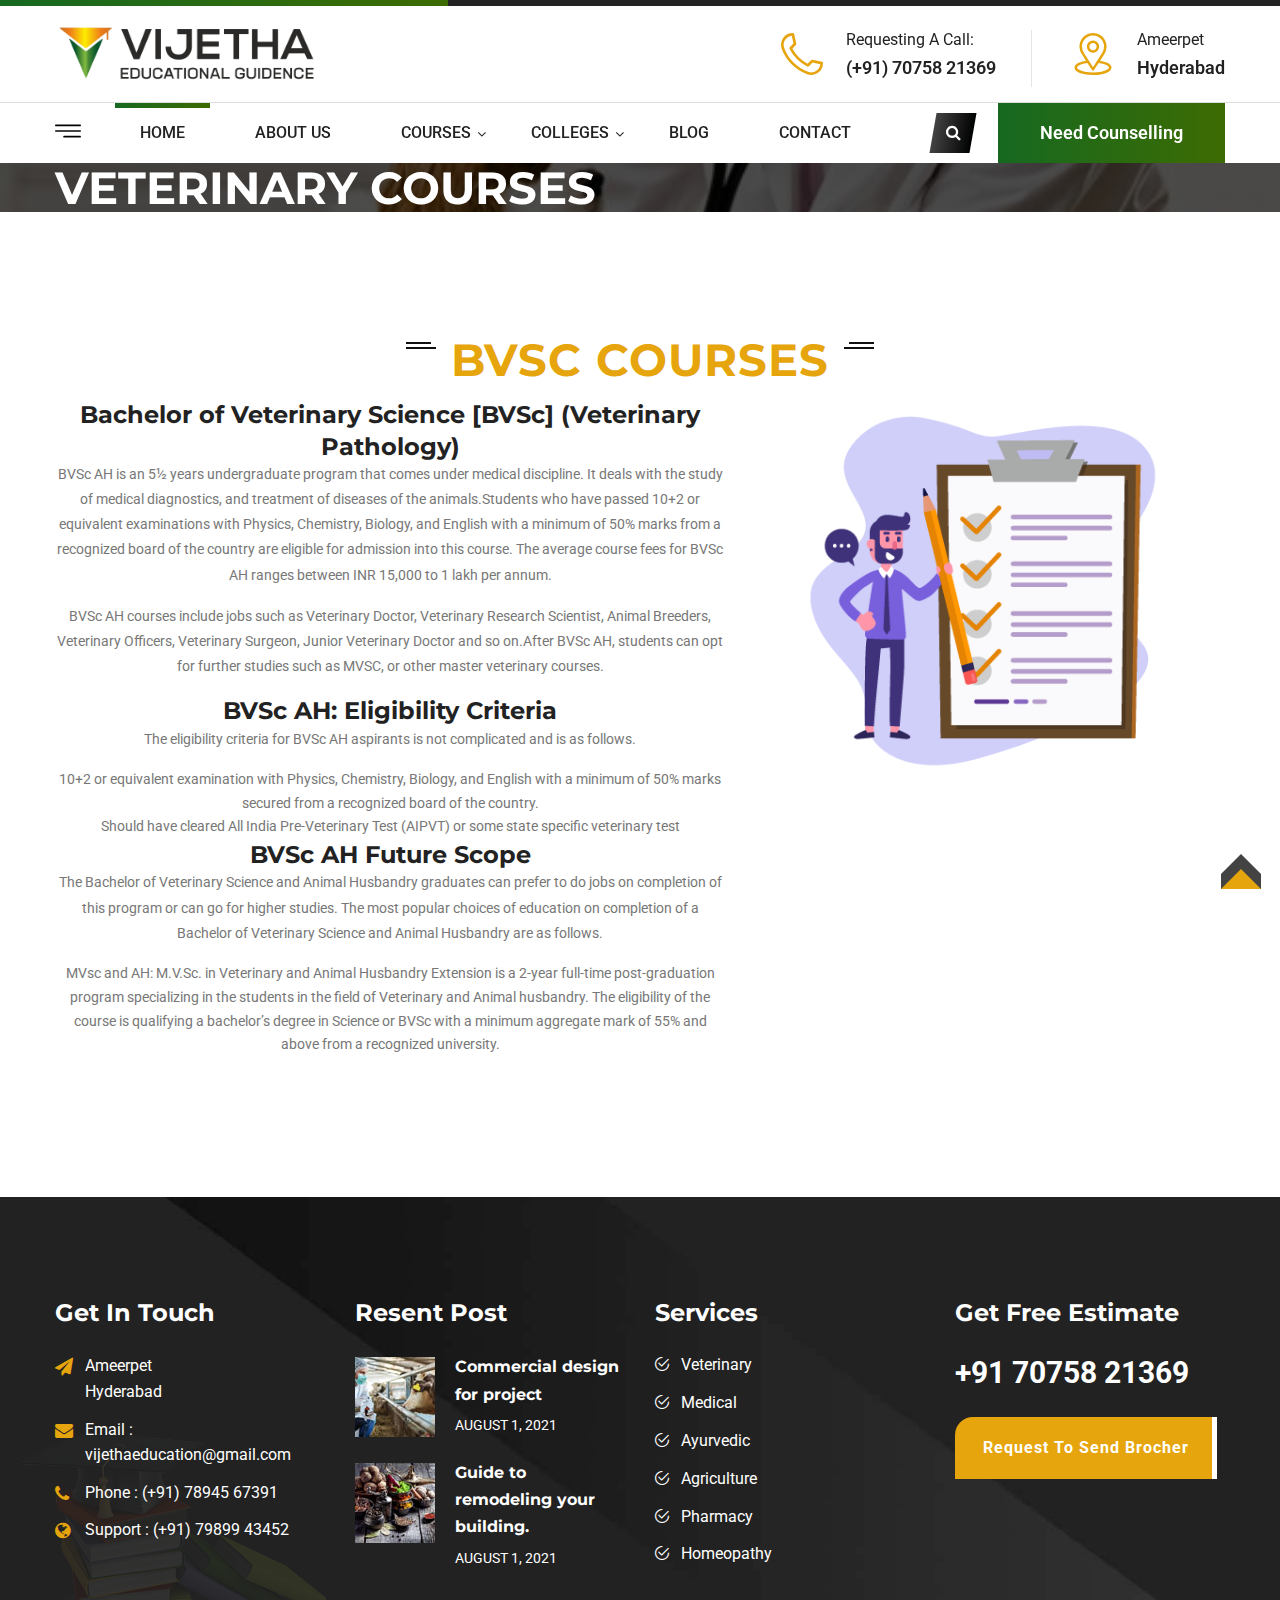
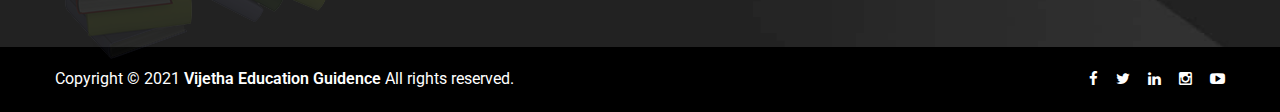
<file: bvsc-veterinary.html>
<!DOCTYPE html>
<html>

<head>
    <meta charset="utf-8">
    <title>Vijetha Education Guidence</title>

    <!-- Stylesheets -->
    <link href="css/bootstrap.css" rel="stylesheet">

    <link href="css/style.css" rel="stylesheet">
    <link href="css/responsive.css" rel="stylesheet">

    <link
        href="https://fonts.googleapis.com/css2?family=Montserrat:wght@100;200;300;400;500;600;700;800;900&amp;family=Roboto:wght@100;300;400;500;700;900&amp;display=swap"
        rel="stylesheet">

    <!--Color Switcher Mockup-->
    <link href="css/color-switcher-design.css" rel="stylesheet">

    <!-- Color Themes -->
    <link id="theme-color-file" href="css/color-themes/blue-theme.css" rel="stylesheet">

    <link rel="shortcut icon" href="images/favicon.png" type="image/x-icon">
    <link rel="icon" href="images/favicon.png" type="image/x-icon">

    <!-- Responsive -->
    <meta http-equiv="X-UA-Compatible" content="IE=edge">
    <meta name="viewport" content="width=device-width, initial-scale=1.0, maximum-scale=1.0, user-scalable=0">

    <!--[if lt IE 9]><script src="https://cdnjs.cloudflare.com/ajax/libs/html5shiv/3.7.3/html5shiv.js"></script><![endif]-->
    <!--[if lt IE 9]><script src="js/respond.js"></script><![endif]-->

</head>

<body>

    <div class="page-wrapper">

        <!-- Preloader -->
        <div class="preloader"></div>

         <!-- Main Header -->
    <header class="main-header header-style-one">
    
        <!--Header-Upper-->
        <div class="header-upper">
            <div class="auto-container">
                <div class="clearfix">
                    
					<!-- Logo Box -->
					<div class="pull-left logo-box">
						<div class="logo"><a href="index.html"><img src="images/vij-logo-1.png" 
							alt="Vijetha Education Guidence" title="Vijetha Education Guidence"></a></div>
					</div>
					
                    <div class="pull-right upper-right clearfix">
                        
                        <!--Info Box-->
                        <div class="upper-column info-box">
                            <div class="icon-box"><span class="flaticon-phone"></span></div>
                            <ul>
								<li>Requesting a Call:</li>
                                <li><strong><a href="tel:+301-357-1234">(+91) 70758 21369</a></strong></li>
                            </ul>
                        </div>
                        
                        <!--Info Box-->
                        <div class="upper-column info-box">
                            <div class="icon-box"><span class="flaticon-location-1"></span></div>
                            <ul>
								<li>Ameerpet</li>
								<li><strong>Hyderabad</strong></li>
                            </ul>
                        </div>
                        
                    </div>
                    
                </div>
            </div>
        </div>
        <!--End Header Upper-->
        
        <!--Header Lower-->
        <div class="header-lower">
            
            <div class="auto-container">
				<div class="clearfix">

					<div class="nav-outer clearfix">
						<!-- Nav Btn -->
						<div class="nav-btn navSidebar-button"><span class="icon flaticon-menu"></span></div>
						
						<!-- Mobile Navigation Toggler -->
						<div class="mobile-nav-toggler"><span class="icon flaticon-menu-2"></span></div>
						<!-- Main Menu -->
						<nav class="main-menu show navbar-expand-md">
							<div class="navbar-header">
								<button class="navbar-toggler" type="button" data-toggle="collapse" data-target="#navbarSupportedContent" aria-controls="navbarSupportedContent" aria-expanded="false" aria-label="Toggle navigation">
									<span class="icon-bar"></span>
									<span class="icon-bar"></span>
									<span class="icon-bar"></span>
								</button>
							</div>
							
							<div class="navbar-collapse collapse clearfix" id="navbarSupportedContent">
								<ul class="navigation clearfix">
									<li class="current"><a href="index.html">Home</a></li>
									<li><a href="#">About us</a></li>
									<li class="dropdown"><a href="#">Courses</a>
										<ul>
											<li><a href="veterinary-subcourse.html">Veterinary</a></li>
                                        <li><a href="#">Medical</a></li>
                                        <li><a href="#">Ayurvedic </a></li>
                                        <li><a href="#">Agriculture</a></li>
                                        <li><a href="#">Pharmacy</a></li>
                                        <li><a href="#">Homeopathy</a></li>
										</ul>
									</li>
									<li class="dropdown"><a href="#">Colleges</a>
										<ul>
											<li><a href="#">RPS College of Veterinary Sciences (RPSCOVS)</a></li>
											<li><a href="#">International Institute of Veterinary Education & Research (IIVER)</a></li>
											<li><a href="#">Sanskaram College of Veterinary & Animal Science (SCVAS)</a></li>
											<li><a href="#">M.R.College of Veterinary Sciences & Research Center (MRCVS&RC)</a></li>
										</ul>
									</li>
								
									<li><a href="#">Blog</a></li>
									<li><a href="#">Contact</a></li>
								 </ul>
							</div>
						</nav>
						<!-- Main Menu End-->

						<!-- Options Box -->
						<div class="options-box clearfix">
							
							<!--Search Box-->
							<div class="search-box-outer">
								<div class="search-box-btn"><span class="fa fa-search"></span></div>
							</div>
							
							<div class="btn-box">
								<a href="contact.html" class="theme-btn btn-style-one"><span class="txt">Need Counselling</span></a>
							</div>
							
						</div>
						
					</div>
				</div>
            </div>
        </div>
        <!-- End Header Lower -->
		
        <!-- Mobile Menu  -->
        <div class="mobile-menu">
            <div class="menu-backdrop"></div>
            <div class="close-btn"><span class="icon flaticon-multiply"></span></div>
            
            <nav class="menu-box">
                <div class="nav-logo"><a href="index.html"><img src="images/vij-logo-1.png" alt="" title=""></a></div>
                <div class="menu-outer">
					<!--Here Menu Will Come Automatically Via Javascript / Same Menu as in Header-->
				</div>
            </nav>
        </div><!-- End Mobile Menu -->
    
    </header>
    <!-- End Main Header -->
	
	<!-- Sidebar Cart Item -->
	<div class="xs-sidebar-group info-group">
		<div class="xs-overlay xs-bg-black"></div>
		<div class="xs-sidebar-widget">
			<div class="sidebar-widget-container">
				<div class="widget-heading">
					<a href="#" class="close-side-widget">
						X
					</a>
				</div>
				<div class="sidebar-textwidget">
					
					<!-- Sidebar Info Content -->
					<div class="sidebar-info-contents">
						<div class="content-inner">
							<div class="logo">
								<a href="index.html"><img src="images/vij-logo-1.png" alt="" /></a>
							</div>
							<div class="content-box">
								<h2>About Us</h2>
								<p class="text">Vijetha Education Guidence has all the information about popular universities in India empowering millions of students in making the right career and college decision. Career guidance assistance programs help students to select the best suitable college for their field of study.</p>
								<a href="#" class="theme-btn btn-style-two"><span class="txt">Consultation</span></a>
							</div>
							<div class="contact-info">
								<h2>Contact Info</h2>
								<ul class="list-style-one">
									<li><span class="icon fa fa-location-arrow"></span>Chicago 12, Melborne City, USA</li>
									<li><span class="icon fa fa-phone"></span>7894567391</li>
									<li><span class="icon fa fa-envelope"></span> vijethaeducation@gmail.com</li>
									<li><span class="icon fa fa-clock-o"></span>Week Days: 09.00 to 18.00 Sunday: Closed</li>
								</ul>
							</div>
							<!-- Social Box -->
							<ul class="social-box">
								<li class="facebook"><a href="#" class="fa fa-facebook-f"></a></li>
								<li class="twitter"><a href="#" class="fa fa-twitter"></a></li>
								<li class="linkedin"><a href="#" class="fa fa-linkedin"></a></li>
								<li class="instagram"><a href="#" class="fa fa-instagram"></a></li>
								<li class="youtube"><a href="#" class="fa fa-youtube"></a></li>
							</ul>
						</div>
					</div>
					
				</div>
			</div>
		</div>
	</div>
	<!-- END sidebar widget item -->

        <!-- Main Slider Section -->
        <section class="main-slider">
            <div class="main-slider-carousel owl-carousel owl-theme">
                <div class="course-details-img "
                    style="background-image:linear-gradient(rgba(0,0,0,0.7),rgba(0,0,0,0.7)),url(images/course-imges/images/veterinary.jpg);background-repeat: no-repeat;background-size: cover; background-position:center;">
                    <div class="auto-container">
                        <h1 class="course-head">VETERINARY COURSES</h1>
                    </div>
                </div>
            </div>
        </section>
        <!-- End Main Slider Section -->
        <!--sub course details start-->
        <section class="project-section">

            <div class="auto-container">
                <!-- Sec Title -->
                <div class="sec-title centered">
                    <div class="title"><span class="separator"></span>
                        <h1 class="sub-course-head"> BVSc COURSES</h1><span class="separator-two"></span>
                    </div>
                    <div class="row">
                        <div class="col-lg-7 col-md-6 col-sm-12">
                            <div class="sub-course-info">
                                <h4 class="course-subhead">Bachelor of Veterinary Science [BVSc] (Veterinary Pathology)</h4>
                                    <div class="course-info">
                                        <p class="course-para">BVSc AH is an 5½ years undergraduate program that comes under medical discipline. It
                                            deals with the study of medical diagnostics, and treatment of diseases of the
                                            animals.Students who have passed 10+2 or equivalent examinations with Physics,
                                            Chemistry, Biology, and English with a minimum of 50% marks from a recognized board
                                            of the country are eligible for admission into this course. The average course fees
                                            for BVSc AH ranges between INR 15,000 to 1 lakh per annum. </p>
                                        <p class="course-para">BVSc AH courses include jobs such as Veterinary Doctor, Veterinary Research
                                            Scientist, Animal Breeders, Veterinary Officers, Veterinary Surgeon, Junior
                                            Veterinary Doctor and so on.After BVSc AH, students can opt for further studies such
                                            as MVSC, or other master veterinary courses. </p>
                                    </div>
                                    <div class="course-eligibility">
                                        <h4 class="course-subhead">BVSc AH: Eligibility Criteria</h4>
                                        <p class="course-para">The eligibility criteria for BVSc AH aspirants is not complicated and is as follows.
                                        </p>
                                        
                                            <ul type="desk">
                                                <li>10+2 or equivalent examination with Physics, Chemistry, Biology, and English
                                                    with a minimum of 50% marks secured from a recognized board of the country.
                                                </li>
                                                <li>Should have cleared All India Pre-Veterinary Test (AIPVT) or some state
                                                    specific veterinary test</li>
                                            </ul>
                                        
                                    </div>
                                    <div class="course-future">
                                        <h4 class="course-subhead">BVSc AH Future Scope</h4>
                                        <div class="course-future-list">
                                            <p class="course-para">The Bachelor of Veterinary Science and Animal Husbandry graduates can prefer to
                                                do jobs on completion of this program or can go for higher studies. The most
                                                popular choices of education on completion of a Bachelor of Veterinary Science
                                                and Animal Husbandry are as follows.</p>
                                            <ul>
                                                <li>MVsc and AH: M.V.Sc. in Veterinary and Animal Husbandry Extension is a
                                                    2-year full-time post-graduation program specializing in the students in the
                                                    field of Veterinary and Animal husbandry. The eligibility of the course is
                                                    qualifying a bachelor’s degree in Science or BVSc with a minimum aggregate
                                                    mark of 55% and above from a recognized university.</li>
                                            </ul>
                                        </div>
                                    </div>
                            </div>
                        </div>
                        <div class="col-lg-5 col-md-6 col-sm-12">
                           <div class="course-img">
                            <img src="images/sub12.png" alt="course-img">
                           </div>
                        </div>
                    </div>
    

                </div>
            </div>
        </section>
        <!--sub course details end-->


        <!-- Main Footer -->
        <footer class="main-footer" style="background-image:url(images/background/3.jpg)">
            <div class="side-image">
                <img src="images/resource/footer-image.png" alt="" />
            </div>
            <div class="auto-container">
                <!--Widgets Section-->
                <div class="widgets-section">
                    <div class="row clearfix">

                        <!-- Column -->
                        <div class="big-column col-lg-6 col-md-12 col-sm-12">
                            <div class="row clearfix">

                                <!-- Footer Column -->
                                <div class="footer-column col-lg-6 col-md-6 col-sm-12">
                                    <div class="footer-widget links-widget">
                                        <h4>Get In Touch</h4>
                                        <ul class="list-style-two">
                                            <li><span class="icon fa fa-send"></span>Ameerpet <br> Hyderabad</li>
                                            <li><span class="icon fa fa-envelope"></span>Email : <a
                                                    href="mailto:vijethaeducation@gmail.com">vijethaeducation@gmail.com</a>
                                            </li>
                                            <li><span class="icon fa fa-phone"></span>Phone : <a
                                                    href="tel:+22-5-789-0001">(+91) 78945 67391</a></li>
                                            <li><span class="icon fa fa-globe"></span>Support : <a
                                                    href="tel:+15-2-654-0002">(+91) 79899 43452</a></li>
                                        </ul>
                                    </div>
                                </div>

                                <!-- Footer Column -->
                                <div class="footer-column col-lg-6 col-md-6 col-sm-12">
                                    <div class="footer-widget news-widget">
                                        <h4>Resent Post</h4>
                                        <!-- Footer Column -->
                                        <div class="widget-content">
                                            <div class="post">
                                                <div class="thumb"><a href="news-detail.html"><img
                                                            src="images/resource/post-thumb-1.jpg" alt=""></a></div>
                                                <h6><a href="news-detail.html">Commercial design for project</a></h6>
                                                <span class="date">August 1, 2021</span>
                                            </div>

                                            <div class="post">
                                                <div class="thumb"><a href="news-detail.html"><img
                                                            src="images/resource/post-thumb-2.jpg" alt=""></a></div>
                                                <h6><a href="news-detail.html">Guide to remodeling your building.</a>
                                                </h6>
                                                <span class="date">August 1, 2021</span>
                                            </div>
                                        </div>
                                    </div>
                                </div>

                            </div>
                        </div>

                        <!-- Column -->
                        <div class="big-column col-lg-6 col-md-12 col-sm-12">
                            <div class="row clearfix">

                                <!-- Footer Column -->
                                <div class="footer-column col-lg-6 col-md-6 col-sm-12">
                                    <div class="footer-widget links-widget">
                                        <h4>Services</h4>
                                        <ul class="list-link">
                                            <li><a href="#">Veterinary</a></li>
                                            <li><a href="#">Medical</a></li>
                                            <li><a href="#">Ayurvedic </a></li>
                                            <li><a href="#">Agriculture</a></li>
                                            <li><a href="#">Pharmacy</a></li>
                                            <li><a href="#">Homeopathy</a></li>
                                        </ul>
                                    </div>
                                </div>

                                <!-- Footer Column -->
                                <div class="footer-column col-lg-6 col-md-6 col-sm-12">
                                    <div class="footer-widget request-widget">
                                        <h4>Get Free Estimate</h4>
                                        <a class="phone" href="tel:+91 70758 21369">+91 70758 21369</a>
                                        <br>
                                        <div class="text"></div>
                                        <a class="btn-style-six theme-btn" href="#"><span class="txt">Request to Send
                                                Brocher</span></a>
                                    </div>
                                </div>

                            </div>
                        </div>

                    </div>
                </div>
            </div>

            <!-- Footer Bottom -->
            <div class="footer-bottom">
                <div class="auto-container">
                    <div class="row clearfix">
                        <!-- Column -->
                        <div class="column col-lg-6 col-md-12 col-sm-12">
                            <div class="copyright">Copyright &copy; 2021 <a href="#">Vijetha Education Guidence</a> All
                                rights reserved.</div>
                        </div>
                        <!-- Column -->
                        <div class="column col-lg-6 col-md-12 col-sm-12">
                            <!-- Social Box -->
                            <ul class="social-box">
                                <li><a href="https://www.facebook.com/" class="fa fa-facebook-f"></a></li>
                                <li><a href="https://www.twitter.com/" class="fa fa-twitter"></a></li>
                                <li><a href="https://www.linkedin.com/" class="fa fa-linkedin"></a></li>
                                <li><a href="https://www.instagram.com/" class="fa fa-instagram"></a></li>
                                <li><a href="https://www.youtube.com/" class="fa fa-youtube-play"></a></li>
                            </ul>
                        </div>
                    </div>
                </div>
            </div>

        </footer>


    </div>
    <!--End pagewrapper-->

    <!-- Header Search -->
    <div class="search-popup">
        <button class="close-search style-two"><span class="flaticon-multiply"></span></button>
        <button class="close-search"><span class="flaticon-multiply"></span></button>
        <form method="post" action="http://themerange.net/html/kanstr/blog.html">
            <div class="form-group">
                <input type="search" name="search-field" value="" placeholder="Search Here" required="">
                <button type="submit"><i class="fa fa-search"></i></button>
            </div>
        </form>
    </div>
    <!-- End Header Search -->

    <!--Scroll to top-->
    <div class="back-to-top scroll-to-target show-back-to-top" data-target="html">TOP</div>

    <script src="js/jquery.js"></script>

    <script src="js/popper.min.js"></script>
    <script src="js/bootstrap.min.js"></script>
    <script src="js/jquery.mCustomScrollbar.concat.min.js"></script>
    <script src="js/jquery.fancybox.js"></script>
    <script src="js/appear.js"></script>
    <script src="js/nav-tool.js"></script>
    <script src="js/mixitup.js"></script>
    <script src="js/owl.js"></script>
    <script src="js/wow.js"></script>
    <script src="js/tilt.jquery.min.js"></script>
    <script src="js/jquery-ui.js"></script>
    <script src="js/script.js"></script>

</body>

</html>
</file>
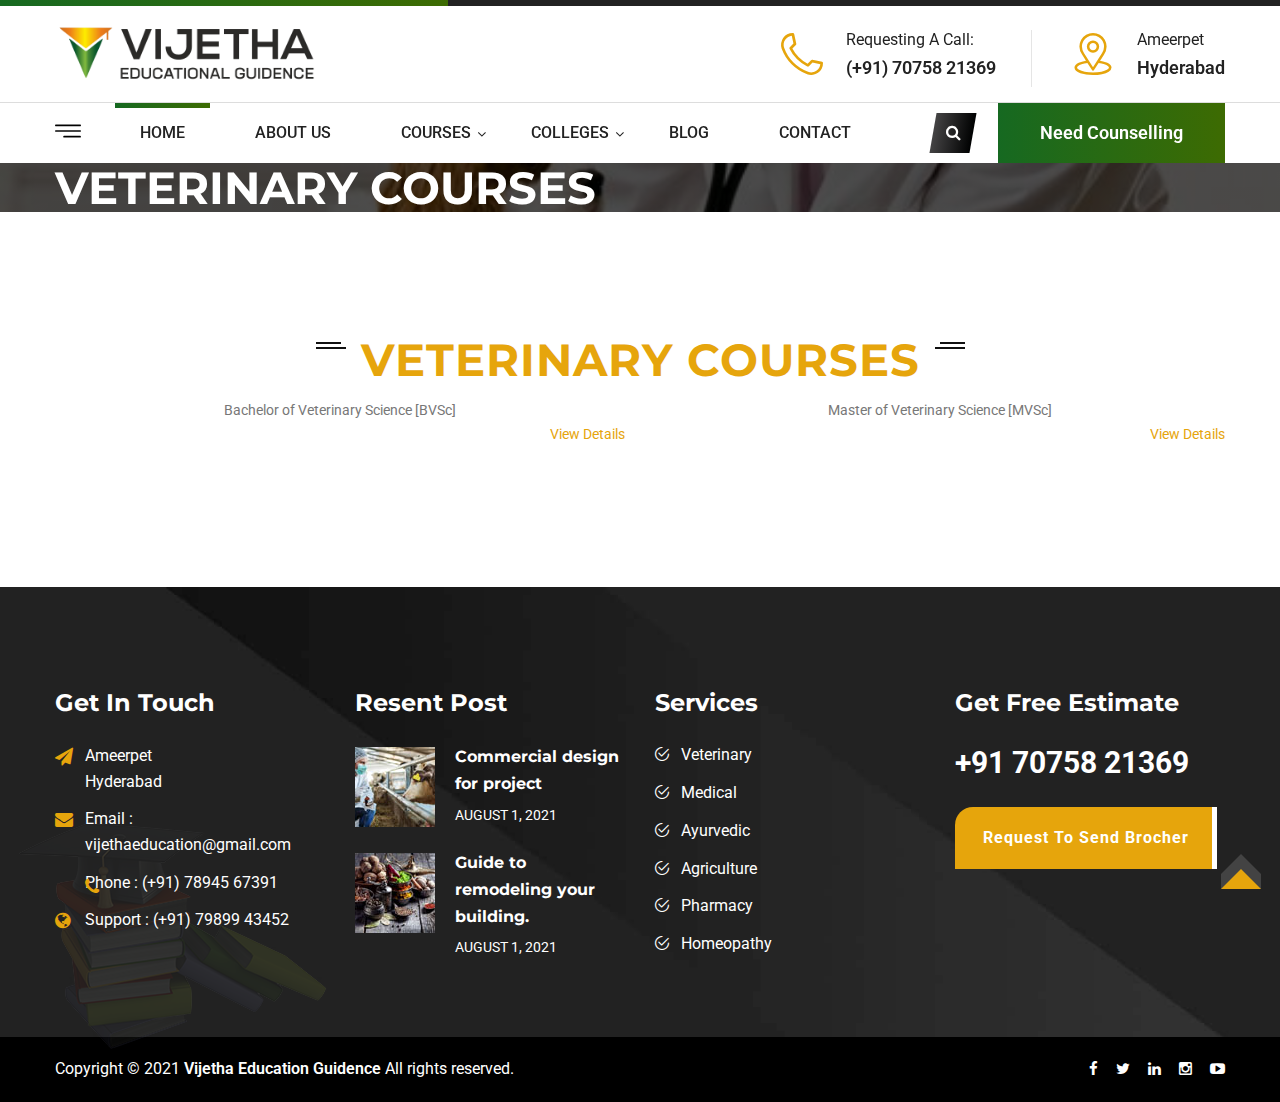
<file: veterinary-subcourse.html>
<!DOCTYPE html>
<html>

<head>
<meta charset="utf-8">
<title>Vijetha Education Guidence</title>

<!-- Stylesheets -->
<link href="css/bootstrap.css" rel="stylesheet">

<link href="css/style.css" rel="stylesheet">
<link href="css/responsive.css" rel="stylesheet">

<link href="https://fonts.googleapis.com/css2?family=Montserrat:wght@100;200;300;400;500;600;700;800;900&amp;family=Roboto:wght@100;300;400;500;700;900&amp;display=swap" rel="stylesheet">

<!--Color Switcher Mockup-->
<link href="css/color-switcher-design.css" rel="stylesheet">

<!-- Color Themes -->
<link id="theme-color-file" href="css/color-themes/blue-theme.css" rel="stylesheet">

<link rel="shortcut icon" href="images/favicon.png" type="image/x-icon">
<link rel="icon" href="images/favicon.png" type="image/x-icon">

<!-- Responsive -->
<meta http-equiv="X-UA-Compatible" content="IE=edge">
<meta name="viewport" content="width=device-width, initial-scale=1.0, maximum-scale=1.0, user-scalable=0">

<!--[if lt IE 9]><script src="https://cdnjs.cloudflare.com/ajax/libs/html5shiv/3.7.3/html5shiv.js"></script><![endif]-->
<!--[if lt IE 9]><script src="js/respond.js"></script><![endif]-->

</head>

<body>

<div class="page-wrapper">
 	
    <!-- Preloader -->
    <div class="preloader"></div>
 	
    <!-- Main Header -->
    <header class="main-header header-style-one">
    
        <!--Header-Upper-->
        <div class="header-upper">
            <div class="auto-container">
                <div class="clearfix">
                    
					<!-- Logo Box -->
					<div class="pull-left logo-box">
						<div class="logo"><a href="index.html"><img src="images/vij-logo-1.png" 
							alt="Vijetha Education Guidence" title="Vijetha Education Guidence"></a></div>
					</div>
					
                    <div class="pull-right upper-right clearfix">
                        
                        <!--Info Box-->
                        <div class="upper-column info-box">
                            <div class="icon-box"><span class="flaticon-phone"></span></div>
                            <ul>
								<li>Requesting a Call:</li>
                                <li><strong><a href="tel:+301-357-1234">(+91) 70758 21369</a></strong></li>
                            </ul>
                        </div>
                        
                        <!--Info Box-->
                        <div class="upper-column info-box">
                            <div class="icon-box"><span class="flaticon-location-1"></span></div>
                            <ul>
								<li>Ameerpet</li>
								<li><strong>Hyderabad</strong></li>
                            </ul>
                        </div>
                        
                    </div>
                    
                </div>
            </div>
        </div>
        <!--End Header Upper-->
        
        <!--Header Lower-->
        <div class="header-lower">
            
            <div class="auto-container">
				<div class="clearfix">

					<div class="nav-outer clearfix">
						<!-- Nav Btn -->
						<div class="nav-btn navSidebar-button"><span class="icon flaticon-menu"></span></div>
						
						<!-- Mobile Navigation Toggler -->
						<div class="mobile-nav-toggler"><span class="icon flaticon-menu-2"></span></div>
						<!-- Main Menu -->
						<nav class="main-menu show navbar-expand-md">
							<div class="navbar-header">
								<button class="navbar-toggler" type="button" data-toggle="collapse" data-target="#navbarSupportedContent" aria-controls="navbarSupportedContent" aria-expanded="false" aria-label="Toggle navigation">
									<span class="icon-bar"></span>
									<span class="icon-bar"></span>
									<span class="icon-bar"></span>
								</button>
							</div>
							
							<div class="navbar-collapse collapse clearfix" id="navbarSupportedContent">
								<ul class="navigation clearfix">
									<li class="current"><a href="index.html">Home</a></li>
									<li><a href="#">About us</a></li>
									<li class="dropdown"><a href="#">Courses</a>
										<ul>
											<li><a href="#">Veterinary</a></li>
                                        <li><a href="#">Medical</a></li>
                                        <li><a href="#">Ayurvedic </a></li>
                                        <li><a href="#">Agriculture</a></li>
                                        <li><a href="#">Pharmacy</a></li>
                                        <li><a href="#">Homeopathy</a></li>
										</ul>
									</li>
									<li class="dropdown"><a href="#">Colleges</a>
										<ul>
											<li><a href="#">RPS College of Veterinary Sciences (RPSCOVS)</a></li>
											<li><a href="#">International Institute of Veterinary Education & Research (IIVER)</a></li>
											<li><a href="#">Sanskaram College of Veterinary & Animal Science (SCVAS)</a></li>
											<li><a href="#">M.R.College of Veterinary Sciences & Research Center (MRCVS&RC)</a></li>
										</ul>
									</li>
								
									<li><a href="#">Blog</a></li>
									<li><a href="#">Contact</a></li>
								 </ul>
							</div>
						</nav>
						<!-- Main Menu End-->

						<!-- Options Box -->
						<div class="options-box clearfix">
							
							<!--Search Box-->
							<div class="search-box-outer">
								<div class="search-box-btn"><span class="fa fa-search"></span></div>
							</div>
							
							<div class="btn-box">
								<a href="contact.html" class="theme-btn btn-style-one"><span class="txt">Need Counselling</span></a>
							</div>
							
						</div>
						
					</div>
				</div>
            </div>
        </div>
        <!-- End Header Lower -->
		
        <!-- Mobile Menu  -->
        <div class="mobile-menu">
            <div class="menu-backdrop"></div>
            <div class="close-btn"><span class="icon flaticon-multiply"></span></div>
            
            <nav class="menu-box">
                <div class="nav-logo"><a href="index.html"><img src="images/vij-logo-1.png" alt="" title=""></a></div>
                <div class="menu-outer">
					<!--Here Menu Will Come Automatically Via Javascript / Same Menu as in Header-->
				</div>
            </nav>
        </div><!-- End Mobile Menu -->
    
    </header>
    <!-- End Main Header -->
	
	<!-- Sidebar Cart Item -->
	<div class="xs-sidebar-group info-group">
		<div class="xs-overlay xs-bg-black"></div>
		<div class="xs-sidebar-widget">
			<div class="sidebar-widget-container">
				<div class="widget-heading">
					<a href="#" class="close-side-widget">
						X
					</a>
				</div>
				<div class="sidebar-textwidget">
					
					<!-- Sidebar Info Content -->
					<div class="sidebar-info-contents">
						<div class="content-inner">
							<div class="logo">
								<a href="index.html"><img src="images/vij-logo-1.png" alt="" /></a>
							</div>
							<div class="content-box">
								<h2>About Us</h2>
								<p class="text">Vijetha Education Guidence has all the information about popular universities in India empowering millions of students in making the right career and college decision. Career guidance assistance programs help students to select the best suitable college for their field of study.</p>
								<a href="#" class="theme-btn btn-style-two"><span class="txt">Consultation</span></a>
							</div>
							<div class="contact-info">
								<h2>Contact Info</h2>
								<ul class="list-style-one">
									<li><span class="icon fa fa-location-arrow"></span>Chicago 12, Melborne City, USA</li>
									<li><span class="icon fa fa-phone"></span>7894567391</li>
									<li><span class="icon fa fa-envelope"></span> vijethaeducation@gmail.com</li>
									<li><span class="icon fa fa-clock-o"></span>Week Days: 09.00 to 18.00 Sunday: Closed</li>
								</ul>
							</div>
							<!-- Social Box -->
							<ul class="social-box">
								<li class="facebook"><a href="#" class="fa fa-facebook-f"></a></li>
								<li class="twitter"><a href="#" class="fa fa-twitter"></a></li>
								<li class="linkedin"><a href="#" class="fa fa-linkedin"></a></li>
								<li class="instagram"><a href="#" class="fa fa-instagram"></a></li>
								<li class="youtube"><a href="#" class="fa fa-youtube"></a></li>
							</ul>
						</div>
					</div>
					
				</div>
			</div>
		</div>
	</div>
	<!-- END sidebar widget item -->
	
	<!-- Main Slider Section -->
    <section class="main-slider">
		<div class="main-slider-carousel owl-carousel owl-theme">
			<div class="course-details-img " style="background-image:linear-gradient(rgba(0,0,0,0.7),rgba(0,0,0,0.7)),url(images/course-imges/images/veterinary.jpg);background-repeat: no-repeat;background-size: cover; background-position:center;">
				<div class="auto-container">
					<h1 class="course-head">VETERINARY COURSES</h1>
				</div>
			</div>
		</div>
    </section>
    <!-- End Main Slider Section -->
	<!--sub course details start-->
	<section class="project-section">
		
		<div class="auto-container">
			<!-- Sec Title -->
			<div class="sec-title centered">
				<div class="title"><span class="separator"></span><h1 class="sub-course-head">VETERINARY COURSES</h1><span class="separator-two"></span></div>
				<div class="row">
					<div class="col-lg-6 col-md-6 col-sm-12">
						<div class="course-one">
							<ul>
								<li class="list-head">Bachelor of Veterinary Science [BVSc] </li>
								<li class="list-details" style="float: right;"><a href="bvsc-veterinary.html">View Details</a></li>
							</ul>
							 
						</div>
					</div>
					<div class="col-lg-6 col-md-6 col-sm-12">
						<div class="course-one">
							<ul>
								<li class="list-head">Master of Veterinary Science [MVSc] </li>
								<li class="list-details" style="float: right;"><a href="#">View Details</a</li>
							</ul>
						</div>
					</div>
				</div>
				
			</div>
		</div>
	</section>
	<!--sub course details end-->
	
	
	<!-- Main Footer -->
    <footer class="main-footer" style="background-image:url(images/background/3.jpg)">
		<div class="side-image">
			<img src="images/resource/footer-image.png" alt="" />
		</div>
		<div class="auto-container">
        	<!--Widgets Section-->
            <div class="widgets-section">
				<div class="row clearfix">
                	
                    <!-- Column -->
                    <div class="big-column col-lg-6 col-md-12 col-sm-12">
						<div class="row clearfix">
							
							<!-- Footer Column -->
                            <div class="footer-column col-lg-6 col-md-6 col-sm-12">
                                <div class="footer-widget links-widget">
									<h4>Get In Touch</h4>
									<ul class="list-style-two">
										<li><span class="icon fa fa-send"></span>Ameerpet <br> Hyderabad</li>
										<li><span class="icon fa fa-envelope"></span>Email : <a href="mailto:vijethaeducation@gmail.com">vijethaeducation@gmail.com</a></li>
										<li><span class="icon fa fa-phone"></span>Phone : <a href="tel:+22-5-789-0001">(+91) 78945 67391</a></li>
										<li><span class="icon fa fa-globe"></span>Support : <a href="tel:+15-2-654-0002">(+91) 79899 43452</a></li>
									</ul>
								</div>
							</div>
							
							<!-- Footer Column -->
							<div class="footer-column col-lg-6 col-md-6 col-sm-12">
								<div class="footer-widget news-widget">
									<h4>Resent Post</h4>
									<!-- Footer Column -->
									<div class="widget-content">
										<div class="post">
											<div class="thumb"><a href="news-detail.html"><img src="images/resource/post-thumb-1.jpg" alt=""></a></div>
											<h6><a href="news-detail.html">Commercial design for project</a></h6>
											<span class="date">August 1, 2021</span>
										</div>

										<div class="post">
											<div class="thumb"><a href="news-detail.html"><img src="images/resource/post-thumb-2.jpg" alt=""></a></div>
											<h6><a href="news-detail.html">Guide to remodeling your building.</a></h6>
											<span class="date">August 1, 2021</span>
										</div>
									</div>
								</div>
							</div>
							
						</div>
					</div>
					
					<!-- Column -->
                    <div class="big-column col-lg-6 col-md-12 col-sm-12">
						<div class="row clearfix">
						
							<!-- Footer Column -->
                            <div class="footer-column col-lg-6 col-md-6 col-sm-12">
                                <div class="footer-widget links-widget">
									<h4>Services</h4>
									<ul class="list-link">
										<li><a href="#">Veterinary</a></li>
                                        <li><a href="#">Medical</a></li>
                                        <li><a href="#">Ayurvedic </a></li>
                                        <li><a href="#">Agriculture</a></li>
                                        <li><a href="#">Pharmacy</a></li>
                                        <li><a href="#">Homeopathy</a></li>
									</ul>
								</div>
							</div>
							
							<!-- Footer Column -->
                            <div class="footer-column col-lg-6 col-md-6 col-sm-12">
                                <div class="footer-widget request-widget">
									<h4>Get Free Estimate</h4>
									<a class="phone" href="tel:+91 70758 21369">+91 70758 21369</a>
									<br>
									<div class="text"></div>
									<a class="btn-style-six theme-btn" href="#"><span class="txt">Request to Send Brocher</span></a>
								</div>
							</div>
						
						</div>
					</div>
					
				</div>
			</div>
		</div>
		
		<!-- Footer Bottom -->
		<div class="footer-bottom">
			<div class="auto-container">
				<div class="row clearfix">
					<!-- Column -->
					<div class="column col-lg-6 col-md-12 col-sm-12">
						<div class="copyright">Copyright &copy; 2021 <a href="#">Vijetha Education Guidence</a> All rights reserved.</div>
					</div>
					<!-- Column -->
					<div class="column col-lg-6 col-md-12 col-sm-12">
						<!-- Social Box -->
						<ul class="social-box">
							<li><a href="https://www.facebook.com/" class="fa fa-facebook-f"></a></li>
							<li><a href="https://www.twitter.com/" class="fa fa-twitter"></a></li>
							<li><a href="https://www.linkedin.com/" class="fa fa-linkedin"></a></li>
							<li><a href="https://www.instagram.com/" class="fa fa-instagram"></a></li>
							<li><a href="https://www.youtube.com/" class="fa fa-youtube-play"></a></li>
						</ul>
					</div>
				</div>
			</div>
		</div>
		
	</footer>
	
	
</div>
<!--End pagewrapper-->

<!-- Header Search -->
<div class="search-popup">
	<button class="close-search style-two"><span class="flaticon-multiply"></span></button>
	<button class="close-search"><span class="flaticon-multiply"></span></button>
	<form method="post" action="http://themerange.net/html/kanstr/blog.html">
		<div class="form-group">
			<input type="search" name="search-field" value="" placeholder="Search Here" required="">
			<button type="submit"><i class="fa fa-search"></i></button>
		</div>
	</form>
</div>
<!-- End Header Search -->

<!--Scroll to top-->
<div class="back-to-top scroll-to-target show-back-to-top" data-target="html">TOP</div>

<script src="js/jquery.js"></script>

<script src="js/popper.min.js"></script>
<script src="js/bootstrap.min.js"></script>
<script src="js/jquery.mCustomScrollbar.concat.min.js"></script>
<script src="js/jquery.fancybox.js"></script>
<script src="js/appear.js"></script>
<script src="js/nav-tool.js"></script>
<script src="js/mixitup.js"></script>
<script src="js/owl.js"></script>
<script src="js/wow.js"></script>
<script src="js/tilt.jquery.min.js"></script>
<script src="js/jquery-ui.js"></script>
<script src="js/script.js"></script>

</body>

</html>
</file>
<file: css/responsive.css>
/* Manzil Construction HTML Template*/

@media only screen and (max-width: 5000px){
	
	
	
}

@media only screen and (max-width: 1600px){
	
}

@media only screen and (max-width: 1340px){

	
}

@media only screen and (max-width: 1140px){
	
	.main-header{
		margin:0px !important;
	}
		
	.page-wrapper{
		overflow:hidden;	
	}
	
	.cart-outer .table-outer{
		overflow-x:auto;
	}
	
	.main-menu .navigation > li > .mega-menu{
		-webkit-transform: scaleY(1);
		-moz-transform: scaleY(1);
		-ms-transform: scaleY(1);
		-o-transform: scaleY(1);
		transform: scaleY(1);
	}
	
	.main-menu .navigation > li .mega-menu-bar h3{
		font-size:16px;	
	}
	
	.main-menu .navigation > li .mega-menu-bar .column > ul > li > a{
		font-size:15px;	
	}
	
	.main-header .nav-outer{
		
	}
	
	.main-menu .navigation > li{
		margin-right:18px;
	}
	
	.main-header .options-box .cart-box{
		
	}
	
	.shop-form .billing-inner{
		padding-right:0px;
	}
	
	.blog-detail .inner-box blockquote br,
	.about-section-two .content-column .inner-column .sec-title .text br,
	.about-section-two .content-column .inner-column .sec-title h2 br,
	.main-header .options-box .btn-box,
	.main-menu .navigation > li.has-mega-menu{
		display:none;
	}
	
	.main-header .search-box-outer{
		margin-right:15px;
	}
	
	.main-header .info-box{
		display:inline-block;
		float:none;
	}
	
	.main-header .info-box{
		padding-right:25px;
		margin-left:25px;
	}
	
	.main-slider .content-column .inner-column{
		padding-top:0px;
	}
	
	h1{
		font-size:60px;
	}
	
	h2{
		font-size:34px;
	}
	
	.about-section .content-column .inner-column{
		padding-left:30px;
		padding-right:30px;
	}
	
	.skill-section .inner-container{
		padding-left:25px;
		padding-right:25px;
	}
	
	.team-block .inner-box:before{
		left:0px;
	}
	
	.header-style-three .search-box,
	.main-footer .side-image{
		display:none;
	}
	
	.sticky-header .main-menu .navigation > li{
		margin-left:18px;
	}
	
	.header-top .inner-container{
		margin-left:0px;
	}
	
	.service-block-two .inner-box .overlay-box .overlay-inner{
		padding-left:20px;
		padding-right:20px;
	}
	
	.goal-section .content-column .inner-column{
		padding-left:20px;
	}
	
	.main-header.header-style-two .search-box-outer{
		margin-right:0px;
	}
	
	.news-block-two .inner-box .content{
		padding-left:20px;
		padding-right:20px;
	}
	
	.news-block .inner-box .lower-content{
		padding-left:20px;
		padding-right:20px;
	}
	
	.news-block-two .inner-box .read-more{
		right:0px;
		bottom:0px;
	}
	
	.main-header.header-style-three .info-box{
		padding-right:18px;
		margin-left:18px;
	}
	
	.main-slider-three h1{
		font-size:50px;
	}
	
	.cta-section-two .btn-box{
		right:15px;
	}
	
	.shop-single-section .info-column .inner-column,
	.choose-section .content-column .inner-column{
		padding-left:0px;
	}
	
	.team-single-section .content-column .inner-column{
		padding-left:0px;
	}
	
	.rtl .main-header .info-box{
		margin-right:25px;
	}
	
	.rtl .main-header.header-style-three .info-box{
		padding-right:50px;
		margin-right:0px;
	}
	
}

@media only screen and (min-width: 1025px){
	
}

@media only screen and (min-width: 768px){
	
	.main-menu .navigation > li > ul,
	.main-menu .navigation > li > ul > li > ul,
	.main-menu .navigation > li > .mega-menu{
		display:block !important;
		visibility:hidden;
		opacity:0;
	}
	
}

@media only screen and (max-width: 1023px){
	
	.main-header.header-style-two .header-upper .upper-right{
		padding:0px 0px;
		width:100%;
	}
	
	.header-top .top-left .text{
		margin-bottom:25px;
	}
	
	.header-top .inner-container{
		padding-bottom:15px;
	}
	
	.header-top .top-left{
		width:100%;
		text-align:center;
	}
	
	.header-top .top-right{
		width:100%;
		text-align:center;
	}
	
	.goal-section .content-column .inner-column{
		padding-left:0px;
	}
	
	.goal-section .image-column .inner-column{
		margin-left:0px;
	}
	
	.main-header .main-box .logo-box {
		position:relative;
		left:0px;
		top:0px;
		right:0px;
		bottom:0px;
		margin:0px;
		text-align:left;
	}
	
	.main-header .sticky-header .options-box{
		display:none;
	}
	
	.sticky-header .main-menu .navigation > li{
		margin-left:22px;
	}
	
	.fixed-header .sticky-header{
		top:0px !important;
	}
	
	.main-menu .navigation > li > a{
		font-size:14px;
	}
	
	.main-header .options-box{
		position:absolute;
		right:0px;
		top:0px;
		z-index:12;
	}
	
	.main-header .header-upper .logo-box{
		width:100%;
		text-align:center;
	}
	
	.header-style-two.fixed-header .header-upper{
		position:relative;
	}
	
	.main-header .nav-outer{
		width:100%;
		padding-left:0px;
	}
	
	.main-menu .navigation > li:last-child > ul{
		left: 0px !important;
		right: auto;
	}
	
	.main-header .header-lower .logo-box{
		margin:0px;
		width:100%;
		text-align:center;
		padding-bottom:20px;
	}
	
	.color-palate{
		top:18% !important;
	}
	
	.main-slider .image-column .inner-column{
		text-align:center;
	}
	
	.main-header .header-lower .nav-btn,
	.main-header .search-box-outer,
	.main-slider .content-image{
		display:none;
	}
	
	.main-header .info-box{
		margin-left:0px;
		margin-right:18px;
	}
	
	.main-header .info-box:last-child{
		margin-right:0px;
	}
	
	.main-header .header-upper .upper-right{
		padding-top:10px;
		padding-bottom:25px;
	}
	
	.services-section .sec-title .pull-left,
	.services-section .sec-title .pull-right{
		width:100%;
	}
	
	.services-section .sec-title .text{
		margin-top:25px;
	}
	
	.skill-section .skill-column{
		order:1;
	}
	
	.skill-section .image-column{
		order:2;
	}
	
	.skill-section .skill-column .inner-column{
		margin-left:0px;
		padding-bottom:40px;
	}
	
	.skill-section .image-column .inner-column{
		padding-right:0px;
	}
	
	.testimonial-block .inner-box{
		padding-left:25px;
		padding-right:25px;
	}
	
	.newsletter-section .logo-column .inner-column{
		padding:30px 0px;
	}
	
	.newsletter-section .form-column .inner-column{
		padding-top:35px;
	}
	
	.main-footer .footer-bottom .copyright{
		text-align:center;
		margin-bottom:15px;
	}
	
	.main-footer .footer-bottom .social-box{
		text-align:center;
	}
	
	.goal-section .content-column{
		order:1;
	}
	
	.goal-section .content-column .inner-column{
		padding-bottom:60px;
	}
	
	.goal-section .image-column{
		order:2;
	}
	
	.project-section-two .tab-btns-box{
		text-align:left;
		margin-top:0px;
	}
	
	.project-section-two .tab-btns-box .p-tab-btn{
		margin-left:0px;
		margin-right:25px;
	}
	
	.request-quote-section .inner-container{
		padding-left:30px;
		padding-right:30px;
	}
	
	.request-quote-section .inner-container .sec-title .pull-right{
		width:100%;
	}
	
	.faq-section .accordion-column{
		order:1;
	}
	
	.faq-section .image-column{
		order:2;
	}
	
	.faq-section .image-column .inner-column{
		margin-left:0px;
		padding-top:0px;
	}
	
	.news-block-two .inner-box .read-more{
		bottom:-45px;
	}
	
	.main-footer .lower-form-box .title-column{
		margin-bottom:20px;
	}
	
	.main-header.header-style-three .info-box{
		margin-left:0px;
		padding-right:12px;
		margin-right:10px;
	}
	
	.main-header.header-style-three .info-box:last-child{
		padding-right:0px;
	}
	
	.header-style-three .inner-container{
		padding-left:15px;
		padding-right:15px;
	}
	
	.main-slider-three .content-column{
		order:1;
	}
	
	.main-slider-three .image-column{
		order:2;
	}
	
	.cta-section-two .icon-image{
		display:none;
	}
	
	.cta-section-two .inner-container{
		padding:60px 15px 60px 0px;
	}
	
	.cta-section-two .btn-box{
		top:60px;
	}
	
	.about-section-two .images-column .image-two{
		left:0px;
	}
	
	.about-section-two .images-column .text{
		padding-left:0px;
		margin-top:0px;
		top:60px;
		text-align:center;
	}
	
	.choose-section .content-column{
		order:1;
	}
	
	.choose-section .image-column{
		order:2;
	}
	
	.team-section-two .side-icon{
		display:none;
	}
	
	.cta-section-three .title-column{
		margin-bottom:35px;
	}
	
	.footer-style-two .footer-bottom .copyright{
		text-align:center;
		margin-bottom:15px;
	}
	
	.footer-style-two .footer-bottom .social-box{
		text-align:center;
	}
	
	.team-single-section .content-column{
		order:1;
	}
	
	.team-single-section .image-column{
		order:2;
	}
	
	.time-counter .time-countdown{
		margin-bottom:80px;
	}
	
	.coming-soon .content .content-inner .logo{
		margin-bottom:150px;
	}
	
	.sidebar-page-container .sidebar-side.left-sidebar{
		order:2;
	}
	
	.sidebar-page-container .content-side.right-sidebar{
		order:1;
	}
	
	.service-detail .feature-column{
		margin-bottom:50px;
	}
	
	.project-detail-section .carousel-column .owl-nav{
		position:relative;
		right:0px;
		top:0px;
		margin-top:20px;
	}
	
	.project-detail-section .carousel-column .owl-nav .owl-prev,
	.project-detail-section .carousel-column .owl-nav .owl-next{
		margin-left:0px;
		margin-right:15px;
	}
	
	.project-challenge-section .content-column .inner-column{
		padding:0px;
	}
	
	.project-challenge-section .inner-container{
		padding-right:15px;
	}
	
	.shop-single-section .info-column{
		order:1;
	}
	
	.shop-single-section .image-column{
		order:2;
		padding-top:40px;
	}
	
	.rtl .main-header .info-box{
		padding-right:50px;
	}
	
	.rtl .main-header .header-lower .nav-outer{
		
	}
	
	.rtl .main-header .search-box-outer,
	.rtl .main-header .nav-btn{
		display:block;
	}
	
	.rtl .about-section .image-column,
	.rtl .main-slider .image-column{
		order:2;
	}
	
	.rtl .about-section .content-column,
	.rtl .main-slider .content-column{
		order:1;
	}
	
	.rtl .main-menu .navigation > li:last-child{
		margin-right:0px;
	}
	
	.main-menu .navigation > li{
		margin-right:0px;
		margin-left:20px;
	}
	
	.rtl .main-header .options-box{
		left:0px;
		right:auto;
	}
	
	.rtl .services-section-two .side-icon{
		left:0px;
		right:auto;
	}
	
	.rtl .project-section-two .tab-btns-box{
		text-align:right;
	}
	
	.rtl .project-section-two .tab-btns-box .p-tab-btn{
		margin-right:0px;
		margin-left:20px;
	}
	
	.rtl .request-quote-section .sec-title .pull-left{
		width:100%;
	}
	
	.rtl .main-header.header-style-three .info-box:last-child{
		padding-right:50px;
	}
	
	.rtl .about-section-two .images-column{
		order:2;
	}
	
	.rtl .about-section-two .content-column{
		order:1;
	}
	
	.rtl .project-detail-section .carousel-column .owl-nav{
		left:0px;
	}
	
}

@media only screen and (max-width: 767px){
	
	.header-upper .logo-outer {
		position:relative;
		left:0px;
		top:0px;
		right:0px;
		bottom:0px;
		width:100%;
		margin:0px;
	}
	
	.sec-title .text br{
		display:none;
	}
		
	.main-menu{
		width:100%;
	}
	
	.main-menu .collapse {
	   max-height:300px;
		overflow:auto;
		float:none;
		width:100%;
		padding:10px 0px 0px;
		border:none;
		margin:0px 0px 15px;
		-ms-border-radius:3px;
		-moz-border-radius:3px;
		-webkit-border-radius:3px;
		-o-border-radius:3px;
		border-radius:3px;
		box-shadow:none;
   }
   
	.main-menu .collapse.in,
	.main-menu .collapsing{
		padding:10px 0px 0px;
		border:none;
		margin:0px 0px 15px;
		-ms-border-radius:3px;
		-moz-border-radius:3px;
		-webkit-border-radius:3px;
		-o-border-radius:3px;
		border-radius:3px;
		box-shadow:none;	
	}
	
	.main-menu .navbar-header{
		position:relative;
		float:none;
		display:block;
		text-align:right;
		width:100%;
		padding:15px 0px;
		right:0px;
		z-index:12;
	}
	
	.main-menu .navbar-header .navbar-toggle{
		display:inline-block;
		z-index:12;
		border:1px solid #ffffff;
		float:none;
		margin:0px 0px 0px 0px;
		border-radius:0px;
		background:#fbb908;
	}
	
	.main-menu .navbar-header .navbar-toggle .icon-bar{
		background:#ffffff;	
	}
	.main-header .logo-box .logo img {
  bottom: 0px;
  padding: 0px 200px 45px 200px;
}
.newsletter-section .logo-column {
  position: relative;
  padding-right: 0px !important;
}
	
	.main-menu .navbar-collapse > .navigation{
		float:none !important;
		margin:0px !important;
		width:100% !important;
		background:#2c2c2c;
		border:1px solid #ffffff;
		border-top:none;
	}
	
	.main-menu .navbar-collapse > .navigation > li{
		margin:0px !important;
		float:none !important;
		padding:0px !important;
		width:100%;
	}
	
	.main-menu .navigation > li > a,
	.main-menu .navigation > li > ul:before{
		border:none;	
	}
	
	.main-menu .navbar-collapse > .navigation > li > a{
		padding:10px 10px !important;
		border:none !important;
	}
	
	.main-menu .navigation li.dropdown > a:after,
	.main-menu .navigation > li.dropdown > a:before,
	.main-menu .navigation > li > ul > li > a::before,
	.main-menu .navigation > li > ul > li > ul > li > a::before{
		color:#ffffff !important;
		right:15px;
		font-size:16px;
		display:none !important;
	}
	
	.main-menu .navbar-collapse > .navigation > li > ul,
	.main-menu .navbar-collapse > .navigation > li > ul > li > ul{
		position:relative;
		border:none;
		float:none;
		visibility:visible;
		opacity:1;
		display:none;
		margin:0px;
		left:auto !important;
		right:auto !important;
		top:auto !important;
		padding:0px;
		outline:none;
		width:100%;
		background:#2c2c2c;
		-webkit-border-radius:0px;
		-ms-border-radius:0px;
		-o-border-radius:0px;
		-moz-border-radius:0px;
		border-radius:0px;
		transition:none !important;
		-webkit-transition:none !important;
		-ms-transition:none !important;
		-o-transition:none !important;
		-moz-transition:none !important;
	}
		
	.main-menu .navbar-collapse > .navigation > li > ul,
	.main-menu .navbar-collapse > .navigation > li > ul > li > ul{
		border-top:1px solid rgba(255,255,255,1) !important;	
	}
	
	.main-menu .navbar-collapse > .navigation > li,
	.main-menu .navbar-collapse > .navigation > li > ul > li,
	.main-menu .navbar-collapse > .navigation > li > ul > li > ul > li{
		border-top:1px solid rgba(255,255,255,1) !important;
		border-bottom:none;
		opacity:1 !important;
		top:0px !important;
		left:0px !important;
		visibility:visible !important;
	}
	
	.main-menu .navbar-collapse > .navigation > li:first-child{
		border:none;	
	}
	
	.main-menu .navbar-collapse > .navigation > li > a,
	.main-menu .navbar-collapse > .navigation > li > ul > li > a,
	.main-menu .navbar-collapse > .navigation > li > ul > li > ul > li > a{
		padding:10px 10px !important;
		line-height:22px;
		color:#ffffff;
		background:#2c2c2c;
		text-align:left;
	}
	
	.main-menu .navbar-collapse > .navigation > li > a:hover,
	.main-menu .navbar-collapse > .navigation > li > a:active,
	.main-menu .navbar-collapse > .navigation > li > a:focus,
	.main-menu .navigation > li .mega-menu-bar .column > ul > li > a{
		background:#fbb908;
	}
	
	.main-menu .navbar-collapse > .navigation > li:hover > a,
	.main-menu .navbar-collapse > .navigation > li > ul > li:hover > a,
	.main-menu .navbar-collapse > .navigation > li > ul > li > ul > li:hover > a,
	.main-menu .navbar-collapse > .navigation > li.current > a,
	.main-menu .navbar-collapse > .navigation > li.current-menu-item > a,
	.main-menu .navigation > li .mega-menu-bar .column > ul > li > a{
		background:#2c2c2c;
		color:#ffffff !important;
	}
	
	.main-menu .navbar-collapse > .navigation li.dropdown .dropdown-btn{
		display:block;
	}
	
	.main-menu .navbar-collapse > .navigation li.dropdown:after,
	.main-menu .navigation > li > ul:before{
		display:none !important;	
	}
	
	.main-header .btn-outer{
		left:0px;
		top:0px;
		right:auto;
		margin-top:15px;
		text-align:left;
		z-index:12;
	}
	
	.main-header .main-box .logo-box{
		float:none;
		text-align:center;
		padding-bottom:10px;
	}
	
	.main-header .options-box{
		display:block;
	}
	
	.header-style-three .nav-outer .outer-box{
		display:block;
		position:absolute;
		left:0px;
		top:4px;
		z-index:12;
		margin-left:0px;
		margin-top:10px;
	}
	
	.sidebar-page-container .comments-area .comment-box.reply-comment{
		margin-left:0px;
	}
	
	.main-header .info-box{
		padding-left:0px;
		text-align:center;
		width:100%;
		margin-right:0px;
	}
	
	.main-header .info-box .icon-box{
		position:relative;
		margin:0 auto;
		margin-bottom:15px;
	}
	
	.main-header .main-box .outer-container{
		padding:0px;
	}
	
	.main-header .header-lower .outer-box{
		position:absolute;
		z-index:12;
	}
	
	.main-menu .navigation > li.has-mega-menu{
		position:relative !important;	
	}
	
	.main-menu .navigation > li .mega-menu-bar .column{
		padding:0px;
		margin:0px;	
	}
	
	.main-menu .navigation > li > .mega-menu{
		position:relative;
		width:100%;
		padding:0px !important;
		background:none !important;
		margin:0px !important;
		left:0px !important;
		top:0px !important;	
	}
	
	.main-menu .navigation > li > .mega-menu .row{
		margin:0px;
		width:100%;	
	}
	
	.main-menu .navigation > li > .mega-menu:before,
	.main-menu .navigation > li .mega-menu-bar h3{
		color:#ffffff !important;
		right:15px;
		font-size:16px;
		display:none !important;
	}
	
	.main-menu .navigation > li > .mega-menu,
	.main-menu .navigation > li .mega-menu-bar > ul{
		position:relative;
		border:none;
		float:none;
		visibility:visible;
		opacity:1;
		display:none;
		margin:0px;
		left:auto !important;
		right:auto !important;
		top:auto !important;
		padding:0px;
		outline:none;
		width:100%;
		background:#2c2c2c;
		-webkit-border-radius:0px;
		-ms-border-radius:0px;
		-o-border-radius:0px;
		-moz-border-radius:0px;
		border-radius:0px;
		transition:none !important;
		-webkit-transition:none !important;
		-ms-transition:none !important;
		-o-transition:none !important;
		-moz-transition:none !important;
		-webkit-box-shadow:none;
		-ms-box-shadow:none;
		-o-box-shadow:none;
		-moz-box-shadow:none;
		box-shadow:none;
	}
	
	.main-menu .navigation > li .mega-menu-bar .column > ul > li{
		border-top:1px solid rgba(255,255,255,1) !important;
		border-bottom:none;
		opacity:1 !important;
		top:0px !important;
		left:0px !important;
		visibility:visible !important;
	}
	
	.main-menu .navigation > li .mega-menu-bar .column > ul > li > a{
		padding: 10px 10px !important;
		line-height:22px;
		color:#ffffff !important;
		background:#ffb200;
		text-align:left;
		font-size:14px;
		font-weight:600;
		text-transform:uppercase;
	}
	
	.main-menu .navigation > li .mega-menu-bar .column > ul > li > a:hover{
		background:#ffb200;
	}
	
	.main-menu .navbar-header .navbar-toggler{
		display: inline-block;
		z-index: 12;
		width: 50px;
		height: 40px;
		float: none;
		padding: 0px;
		text-align: center;
		border-radius: 0px;
		background: #fda700;
		border: 1px solid #fda700;
	}
	
	.main-menu .navbar-header .navbar-toggler .icon-bar{
		position: relative;
		background: #ffffff;
		height: 2px;
		width: 26px;
		display: block;
		margin:0 auto;
		margin:5px 11px;
	}
	
	.main-header .options-box .cart-box .cart-panel{
		left:0px !important;
		right:auto;
	}
	
	.nav-outer .mobile-nav-toggler{
		display: block;
		margin: 0;
		padding: 8px 0px;
		margin-left: 20px;
		font-size:26px;
	}
	
	#navbarSupportedContent{
		display:block;
	}
	
	.main-menu {
		width: 100%;
		display: none;
	}
	
	.mobile-menu .navigation li.has-mega-menu{
		display:none;
	}
	
	.main-header .options-box{
		top:0px;
		left:20px;
		right:auto;
		padding:5px 0px;
	}
	
	.main-slider-three h1,
	h1{
		font-size:40px;
	}
	
	h2{
		font-size:30px;
	}
	
	.project-section .filters li{
		margin-bottom:8px;
	}
	
	.project-section .filters{
		margin-bottom:30px;
	}
	
	.mobile-menu .navigation li.updates,
	.main-slider-three .text br,
	.cta-section .title-box h2 br,
	.project-section .side-image,
	.services-section .side-image,
	.main-header .info-box{
		display:none;
	}
	
	.color-palate{
		top:5% !important;
	}
	
	.main-header .header-lower .nav-btn,
	.main-header .search-box-outer{
		display:block;
	}
	
	.main-header.header-style-one .search-box-outer{
		margin-left:50px;
	}
	
	.main-header .nav-outer{
		padding-left:50px;
	}
	
	.main-header .header-lower .nav-btn{
		padding:21px 0px;
		z-index:20;
	}
	
	.newsletter-section .form-column .title-box .icon{
		position:relative;
		display:block;
		margin-bottom:20px;
	}
	
	.newsletter-section .form-column .title-box .box-inner,
	.newsletter-section .form-column .content{
		padding-left:0px;
	}
	
	.newsletter-section .form-column .title-box{
		position:relative;
		margin-bottom:20px;
		text-align:center;
	}
	
	.main-header .sticky-header .options-box{
		display:block;
		right:15px;
		left:auto;
	}
	
	.newsletter-section .logo-column .logo{
		text-align:center;
		padding-right: 0px !important;
	}
	
	.main-header .options-box{
		margin-left:0px;
		left:0px;
	}
	
	.main-slider-two h1{
		font-size:40px;
	}
	
	.main-slider-two .slide{
		padding:140px 0px 200px;
	}
	
	.request-quote-section .content-box .play-box{
		position:relative;
		text-align:center;
	}
	
	.news-block-two .inner-box{
		padding:0px;
	}
	
	.news-block-two .inner-box .image{
		position:relative;
		width:100%;
	}
	
	.news-block-two .inner-box .read-more{
		bottom:0px;
	}
	
	.news-block-two .inner-box .content{
		padding-bottom:40px;
	}
	
	.header-style-three .options-box{
		left:30px;
	}
	
	.main-slider-three .content-column .inner-column{
		padding-top:50px;
		padding-bottom:40px;
	}
	
	.cta-section-two .btn-box{
		position:relative;
		top:0px;
		right:0px;
		margin-top:20px;
	}
	
	.testimonial-section-two .owl-nav{
		position:relative;
		top:0px;
		right:15px;
	}
	
	.cta-section-three .inner-container{
		padding-left:20px;
		padding-right:20px;
	}
	
	.service-detail .two-column .image{
		margin-bottom:25px;
	}
	
	.rtl .main-header .sticky-header .options-box{
		left:15px;
		right:auto;
	}
	
	.rtl .newsletter-section .form-column .content{
		padding-right:0px;
	}
	
	.rtl .newsletter-section .form-column .title-box .box-inner{
		padding-right:0px;
		text-align:center;
	}
	
	.rtl .header-style-two .sticky-header .search-box-outer{
		margin-left:0px;
	}
	
	.rtl .news-block-two .inner-box .read-more{
		left:0px;
		right:auto;
	}
	
}

@media only screen and (max-width: 599px){
	
	h2{
		font-size:24px;
	}
	
	.cta-section .cta-list li{
		font-size:16px;
		display: flex;
	}
	
	.header-top .top-left .text{
		margin-bottom:15px;
	}
	
	.header-top .top-list{
		padding-right:0px;
	}
	
	.header-top .top-right .social-box{
		margin-top:25px;
	}
	
	.clock-wrapper,
	.coming-soon .emailed-form .text br,
	.choose-section .image-column .image:before,
	.request-quote-section .inner-container .cap-icon,
	.request-quote-section .content-box .text br{
		display:none;
	}
	
	.about-section-two .images-column .image-two{
		position:relative;
	}
	
	.about-section-two .images-column .text{
		top:0px;
		margin-top:25px;
	}
	
	.choose-section .image-column .award-box .inner-box{
		font-size:20px;
	}
	
	.service-detail .service-tabs .tab-btns .tab-btn{
		width:100%;
		margin-bottom:25px;
	}
	
	.shop-page .prod-tabs .reviews-container .review-box,
	.sidebar-page-container .comments-area .comment{
		padding-left:0px;
	}
	
	.shop-page .prod-tabs .reviews-container .rev-thumb,
	.sidebar-page-container .comments-area .comment-box .author-thumb{
		position:relative;
		margin-bottom:20px;
	}
	
	.blog-detail .post-share-options .social-box{
		width:100%;
		margin-top:15px;
	}
	
	.blog-detail .post-share-options .social-box li.share{
		margin-left:0px;
	}
	
	.error-section h2{
		font-size:30px;
	}
	
	.error-section .text{
		font-size:18px;
	}
	
	.main-slider .image-column{
		margin-top:30px;
	}
	
	.rtl .shop-page .prod-tabs .reviews-container .review-box,
	.rtl .sidebar-page-container .comments-area .comment{
		padding-right:0px;
	}
	.main-header .logo-box .logo img {
  bottom: 0px;
  padding: 0px 200px 45px 200px;
}
	
}

@media only screen and (max-width: 479px) {
	
	.about-section-two .content-column .bold-text br,
	.cta-section-two .inner-container h3 br,
	.main-slider-three h1 br{
		display:none;
	}
	
	h3{
		font-size:24px;
	}
	
	.main-slider-three h1,
	h1{
		font-size:30px;
	}
	
	.main-slider .btns-box{
		margin-bottom:15px;
	}
	
	.gallery-block .inner-box .lower-content{
		margin:0px;
	}
	
	.sec-title h2 br,
	.service-block-two .inner-box .overlay-box .read-more,
	.main-header .options-box .btn-box{
		display:none;
	}
	
	.about-section .content-column .inner-column{
		padding-left:15px;
		padding-right:15px;
	}
	
	.about-section .content-column .signature{
		margin-left:0px;
		margin-top:20px;
	}
	
	.service-block .inner-box{
		padding-left:20px;
		padding-right:20px;
	}
	
	.testimonial-section .owl-nav{
		position:relative;
		top:0px;
		right:0px;
		left:15px;
		margin-top:15px;
	}
	
	.testimonial-section .owl-nav .owl-prev,
	.testimonial-section .owl-nav .owl-next{
		position:relative;
		margin-left:0px;
		margin-right:10px;
		display:inline-block;
	}
	
	.team-block .inner-box{
		padding-right:15px;
	}
	
	.blog-detail .inner-box .lower-content,
	.news-block .inner-box .lower-content{
		padding-left:15px;
		padding-right:15px;
	}
	
	h4{
		font-size:20px;
	}
	
	.newsletter-form-two .form-group .submit-btn,
	.newsletter-form .form-group .submit-btn{
		position:relative;
		width:100%;
		margin-top:15px;
		border-radius:5px;
	}
	
	.testimonial-block .inner-box .author-image-outer .author-image{
		position:relative;
		top:0px;
		margin-bottom:25px;
	}
	
	.testimonial-block .inner-box .text{
		padding-right:0px;
	}
	
	.main-slider-two h1{
		font-size:28px;
	}
	
	.process-block .inner-box .color-layer{
		left:0px;
		right:0px;
	}
	
	.pricing-tabs .tab-buttons .tab-btn{
		width:100%;
	}
	
	.service-block-three .inner-box{
		padding-left:20px;
		padding-right:20px;
	}
	
	.choose-section .image-column .image{
		padding:0px 0px;
	}
	
	.choose-section .image-column .award-box{
		position:relative;
		top:0px;
		left:0px;
	}
	
	.cta-section-three .title-column .inner-column strong{
		font-size:18px;
	}
	
	.news-block-four .inner-box .lower-content{
		padding-left:20px;
		padding-right:20px;
	}
	
	.blog-detail .inner-box blockquote{
		font-size:16px;
	}
	
	.error-section h1{
		font-size:100px;
	}
	
	.cart-section .apply-coupon .form-group{
		margin-right:0px;
		width:100%;
	}
	
	.cart-section .apply-coupon .form-group .theme-btn{
		width:100%;
		margin-bottom:15px;
	}
	
	.cart-section .apply-coupon .form-group input[type="text"]{
		width:100%;
	}
	
	.cart-section .totals-table .col{
		width:50%;
	}
	
	.styled-form .forgot{
		margin-top:0px;
		margin-bottom:20px;
	}
	
	.rtl .testimonial-block .inner-box .text{
		padding-left:0px;
	}
	
	.rtl .social-widget .social-box li{
		margin-right:0px;
	}
	
	.sidebar .sidebar-widget .widget-content{
		padding:20px 20px;
	}
	
	.sidebar .popular-tags a{
		padding:8px 18px;
		font-size:14px;
	}
	.sidebar-info-contents img{
		padding-top: 27px;
	}
	.about-section .image-column .experiance-box .box-inner {
  position: relative;
  padding: 1px 20px;}
  .experiance-box .count-box {
  position: relative;
  color: #ffffff;
  font-size: 25px;
  font-weight: 700;
  line-height: 1em;
  padding-top: 10px;
}
   .about-section .image-column .experiance-box .count-box {
  color: #ffffff;
  font-size: 25px;
  font-weight: 700;
  line-height: 1em;
}
.about-section .image-column .experiance-box h6 {
  position: relative;
  color: #ffffff;
  font-weight: 500;
  margin-top: 0px;
  text-transform: uppercase;
  font-size: 14px;
}
	.main-header .header-upper .logo-box {
  text-align: center;
}
.main-header .logo-box .logo img {
 padding: 10px 70px 40px 70px;
 bottom: 0px;
}
.newsletter-section .logo-column {
  position: relative;
  padding-right: 0px;
  padding-left: 60px;
}


}
@media only screen and (max-width: 350px){
	.main-header .header-upper .logo-box {
  text-align: center;
}
.main-header .logo-box .logo img {
 padding: 10px 70px 40px 70px;
 bottom: 0px;
}
.newsletter-section .logo-column {
  position: relative;
  padding-right: 0px;
  padding-left: 60px;
}
}
</file>
<file: css/color-switcher-design.css>
/*** 

====================================================================
	Color Palate Style / Color Switcher Style
====================================================================

***/

.color-palate {
    background: #fff none repeat scroll 0 0;
	-webkit-box-shadow: 0 0 20px 1px rgba(0, 0, 0, 0.1);
	-ms-box-shadow: 0 0 20px 1px rgba(0, 0, 0, 0.1);
	-o-box-shadow: 0 0 20px 1px rgba(0, 0, 0, 0.1);
	-moz-box-shadow: 0 0 20px 1px rgba(0, 0, 0, 0.1);
    box-shadow: 0 0 20px 1px rgba(0, 0, 0, 0.1);
    position: fixed;
    left: -285px;
    text-align: center;
    top: 10%;
    transition: all 0.5s ease 0s;
    width: 285px;
    z-index: 999;
	padding-bottom:10px;
}

.color-palate-head {
    background: #115B20 none repeat scroll 0 0;
    padding: 14px 0;
}

.color-palate-head h6,
.secondary-head h6 {
    color: #ffffff;
    font-size: 14px;
    font-weight: 600;
    margin: 0px;
    margin-top: 4px;
	text-transform:uppercase;
}

.palate {
    background: #ee3a10 none repeat scroll 0 0;
    display: block;
    float: left;
    height: 45px;
    margin: 0 2.5% 12px;
    width: 20%;
    cursor: pointer;
    position: relative;
}

.colors-list .active::after{
    background: url(../images/icons/tick.png) center center no-repeat !important;
    background-repeat: no-repeat;
    content: '';
    position: absolute;
    top: 0px;
    left: 0px;
    width: 100%;
    height: 100%;
}

.various-color {
    overflow: hidden;
    padding: 20px 0 15px;
}

.colors-list {
    margin: 0 20px;
}

.secondary-head {
    background: #222222 none repeat scroll 0 0;
    padding: 14px 0;
}

.secondary-color {
    padding: 23px 0;
}

.secondary-colors-list {
    margin: 0 80px;
}

.palate-foo {
    color: #777777;
    font-size: 13px;
    font-weight: 400;
    padding: 0 30px;
	line-height:1.8em;
}

.palate-foo span{
	display:block;
	padding-top:20px;
	margin-top:5px;
	border-top:1px dotted #b2b2b2;
}

.palate.default-color {
    background: #115B20 none repeat scroll 0 0;
}

.palate.green-color {
    background: #2ECC40 none repeat scroll 0 0;
}

.palate.olive-color {
    background: #3D9970 none repeat scroll 0 0;
}

.palate.brown-color {
    background: #ab8b40 none repeat scroll 0 0;
}

.palate.purple-color {
    background: #bb54e1 none repeat scroll 0 0;
}

.palate.teal-color {
    background: #14c599 none repeat scroll 0 0;
}

.palate.orange-color {
    background: #ff7e00 none repeat scroll 0 0;
}

.palate.red-color {
    background: #f7c61d none repeat scroll 0 0;
}

.color-trigger {
    background: #115B20 none repeat scroll 0 0;
    cursor: pointer;
    height: 50px;
    right: -46px;
    position: absolute;
    top: 0;
    width: 46px;
    padding-top: 6px;
}
.color-trigger .fa{
	
}
.color-trigger:before{
	content:'';
	position:absolute;
	left:0px;
	top:0px;
	width:100%;
	height:100%;
}

.color-trigger i {
    color: #ffffff;
    font-size: 18px;
    line-height: 40px;
}

.color-palate.visible-palate {
    left: 0px;
}

.color-trigger i {
	-webkit-animation: rotation 2s infinite linear;
}

.color-palate h6{
	font-weight:500;
	
}

.color-palate .rtl-version{
	padding-top:10px;
	padding-bottom:0px;
}

.color-palate .box-version{
	padding-top:10px;
	padding-bottom:0px;
}

.color-palate .option-box{
	padding-top:10px;
	padding-bottom:5px;
}

.color-palate .option-box > li{
	position: relative;
	color:#ffffff;
	width: 40%;
	margin:0px 3px;
	cursor: pointer;
	margin-bottom: 9px;
	padding:6px 12px;
	display: inline-block;
	background-color: #115B20;
	text-transform:capitalize;
}

@-webkit-keyframes rotation {
	from {
			-webkit-transform: rotate(0deg);
	}
	to {
			-webkit-transform: rotate(359deg);
	}
}
</file>
<file: css/color-themes/blue-theme.css>
@charset "utf-8";
/* CSS Document */

a,
.theme_color,
.btn-style-three:hover,
.main-header .info-box .icon-box,
.list-style-one li .icon,
.sec-title .title,
.btn-style-six:hover,
.service-block .inner-box .icon,
.fact-counter .column .inner .icon,
.main-slider .play-box .play-button span,
.main-menu .navigation > li > ul > li:hover > a,
.project-section .filters .filter.active,
.project-section .filters .filter:hover,
.team-block .inner-box h4 a:hover,
.news-block .inner-box h4 a:hover,
.list-style-two li .icon,
.list-link li a:hover,
.main-slider-two h1 span,
.process-block .inner-box .icon,
.accordion-box .block .icon,
.price-block .inner-box .price,
.price-block .inner-box .price-list li:before,
.main-footer .request-widget .phone:hover,
.main-footer .footer-bottom .social-box li a:hover,
.main-footer .news-widget .post h6 a:hover,
.testimonial-block-two .inner-box .designation,
.news-block .inner-box .lower-content .post-info li,
.gallery-block .inner-box .lower-content h5 a:hover,
.header-top .top-right .social-box li a:hover,
.service-block-two .inner-box .lower-box h6 a:hover,
.news-block-two .inner-box .content .post-info li,
.news-block-two .inner-box h4 a:hover,
.list-style-three li:before,
.main-footer .lower-form-box .title-column .icon,
.header-style-three .search-box .form-group button,
.main-slider-three .play-box .play-button span,
.about-section-two .content-column .bold-text,
.about-section-two .images-column .text,
.service-block-three .inner-box .icon,
.service-block-three .inner-box:hover h5 a,
.choose-block .inner-box .icon,
.banner-widget .title,
.blog-cat li a:hover,
.page-breadcrumb li a,
.social-icon-one li a,
.privacy-section .date,
.service-list li .icon,
.service-list li a:hover,
.sidebar .popular-posts .post a:hover,
.testimonial-section-two .lower-text a,
.team-block-two .inner-box h5 a:hover,
.news-block-three .inner-box h4 a:hover,
.footer-style-two .news-widget .post h6 a:hover,
.footer-style-two .info-column .icon,
.sidebar .search-box .form-group button,
.news-block-four .inner-box h3 a:hover,
.blog-detail .inner-box blockquote .quote-author,
.blog-detail .post-share-options .tags a:hover,
.blog-detail .post-share-options .tags span,
.blog-detail .post-share-options .social-box li a:hover,
.blog-detail .more-posts .prev a:hover,
.blog-detail .more-posts .next a:hover,
.styled-form .form-group .check-box .terms,
.contact-info-section .info-column .icon,
.sidebar-page-container .comments-area .comment-info .comment-time:before,
.sidebar-page-container .comments-area .comment-box .theme-btn,
.news-block-four .inner-box .lower-content .post-info li,
.team-single-section .content-column .post-meta li .icon,
.news-block-three .inner-box .lower-content .post-info li .icon,
.gallery-block .inner-box .image-box .overlay-box .icon:hover,
.testimonial-block .inner-box .author-image-outer .designation,
.main-menu .navigation > li > ul > li > ul > li:hover > a,
.project-section-two .tab-btns-box .p-tab-btn:hover,
.service-detail .feature-column .inner-column .icon,
.blog-detail .inner-box .lower-content .post-info li,
.project-section-two .tab-btns-box .p-tab-btn.active-btn,
.coming-soon .emailed-form .form-group input[type="submit"],
.coming-soon .emailed-form button,
.checkout-page .payment-options li .what-paypall,
.shop-page .prod-tabs .reviews-container .rev-header .rating,
.shop-single-section .info-column .details-header .rating span,
.shop-single-section .info-column .details-header .item-price,
.shop-page .prod-tabs .add-review .rating .rate-box:hover,
.shop-page .prod-tabs .add-review .rating .rate-box:focus,
.shop-page .prod-tabs .add-review .rating .rate-box:active,
.cart-table tbody tr .remove-btn,
.checkout-page .default-links li a{
	color:#E6A50C;;
}

.main-menu .navigation > li > ul > li > ul > li:hover > a::before,
.main-menu .navigation > li > ul > li:hover > a::before{
	text-shadow:8px 0 #E6A50C, -8px 0 #E6A50C;
}

/*Background Color*/

.clock-hour,
.clock-minute,
.btn-style-one,
.btn-style-three,
.btn-style-four,
.btn-style-six,
.btn-style-two:before,
.btn-style-five:before,
.click-indicator div:nth-child(3),
.click-indicator div:nth-child(6),
.click-indicator div:nth-child(9),
.click-indicator div:nth-child(12),
.click-indicator div:nth-child(15),
.services-section .owl-dots .owl-dot:hover,
.services-section .owl-dots .owl-dot.active,
.service-block .inner-box:hover .read-more,
.skill-section .image-column .image .text,
.main-header .main-menu .navigation > li:before,
.header-style-one:before,
.newsletter-section,
.team-block .inner-box .image,
.news-block .inner-box .image,
.news-block .inner-box h4:before,
.news-block .inner-box .image .post-date,
.news-block .inner-box:hover .read-more,
.team-block .inner-box .social-box li a:hover,
.testimonial-block .inner-box:hover::before,
.testimonial-section .owl-nav .owl-prev:hover,
.testimonial-section .owl-nav .owl-next:hover,
.header-top .inner-container:before,
.accordion-box .block .acc-btn.active,
.main-slider-two .owl-nav .owl-prev:hover,
.main-slider-two .owl-nav .owl-next:hover,
.service-block-two .inner-box .lower-box .icon,
.services-section-two .owl-dots .owl-dot:hover,
.services-section-two .owl-dots .owl-dot.active,
.process-block .inner-box:hover .process-number,
.process-block .inner-box:hover .color-layer-two,
.goal-section .image-column .image .icon-button span,
.request-quote-section .content-box .play-box .play-btn,
.service-block-two .inner-box .overlay-box .read-more:hover,
.news-block-two .inner-box:hover .read-more,
.pricing-tabs .tab-buttons .tab-btn:hover,
.news-block-two .inner-box h4:before,
.pricing-tabs .tab-buttons .tab-btn.active-btn,
.news-block-two .inner-box .image .post-date,
.news-block-two .inner-box .image,
.newsletter-form-two .form-group .submit-btn,
.fact-counter-two .column .inner .icon,
.choose-section .image-column .award-box,
.team-block-two .inner-box .image,
.team-block-two .inner-box .social-box,
.team-block-two .inner-box .lower-content:before,
.newsletter-form.style-two .form-group .submit-btn,
.news-block-three .inner-box .image,
.news-block-three .inner-box h4:before,
.footer-style-two .footer-bottom,
.privacy-section .privacy-list li:before,
.sidebar .sidebar-title h4:before,
.news-block-three .inner-box .image .post-date,
.team-single-section .content-column h2 span,
.project-detail-section .social-box .social-list li a:hover,
.social-widget .social-box li a:hover,
.sidebar .popular-tags a:hover,
.news-block-four .inner-box h3:before,
.news-block-four .inner-box .image .post-date,
.news-block-four .inner-box .image,
.blog-detail .inner-box .image,
.blog-detail .inner-box .image .post-date,
.blog-detail .inner-box h3:before,
.single-product-item .title-holder:before,
.styled-form .account-btn:hover,
.styled-form .form-group .radio-box label:before,
.styled-form .form-group .check-box input[type="checkbox"]:checked + label:before,
.about-section-two .images-column .image-two .play-box .play-button,
.main-header.header-style-three .header-lower .inner-container,
.service-detail .service-tabs .tab-btns .tab-btn:hover,
.service-detail .service-tabs .tab-btns .tab-btn.active-btn,
.project-detail-section .carousel-column .owl-nav .owl-prev:hover,
.project-detail-section .carousel-column .owl-nav .owl-next:hover,
.project-challenge-section .inner-container:before,
.news-block-four .inner-box:hover .read-more,
.project-mission-section .new-posts a:hover{
	background-color:linear-gradient(to right, rgb(22, 105, 33), rgb(61, 107, 2))  !important;
}

.gallery-block .inner-box .image-box .overlay-box,
.about-section .image-column .experiance-box .box-inner{
	background-color:rgba(56, 128, 30, 0.9);
}

.price-block .inner-box:before{
	background: -webkit-linear-gradient(to top, #060504 0%, #E6A50C 100%);
	background: -moz-linear-gradient(to top, #060504 0%, #E6A50C 100%);
	background: linear-gradient(to top, #060504 0%, #E6A50C 100%);
}

.cta-section-three .inner-container{
	background: #E6A50C;
	background: -webkit-linear-gradient(to top, #E6A50C 0%, #232222 100%);
	background: -moz-linear-gradient(to top, #E6A50C 0%, #232222 100%);
	background: linear-gradient(to top, #E6A50C 0%, #232222 100%);
}

.request-quote-section .content-box .play-box .ripple,
.request-quote-section .content-box .play-box .ripple:before,
.request-quote-section .content-box .play-box .ripple:after,
.goal-section .image-column .image .icon-button .ripple,
.goal-section .image-column .image .icon-button .ripple:before,
.goal-section .image-column .image .icon-button .ripple:after{
	-webkit-box-shadow: 0 0 0 0 rgba(61,153,112,0.90);
    -moz-box-shadow: 0 0 0 0 rgba(61,153,112,0.90);
    -ms-box-shadow: 0 0 0 0 rgba(61,153,112,0.90);
    -o-box-shadow: 0 0 0 0 rgba(61,153,112,0.90);
    box-shadow: 0 0 0 0 rgba(61,153,112,0.90);
}

.skills .skill-item .skill-bar .bar-inner .bar,
.back-to-top::after{
	border-bottom-color:#E6A50C;
}

.service-detail .service-tabs .tab-btns .tab-btn:before{
	border-top-color:#E6A50C;
}

/*Border Color*/

.social-icon-one li a,
.btn-style-five:hover,
.fact-counter .column .inner,
.sidebar .popular-tags a:hover,
.services-section .owl-dots .owl-dot:hover,
.services-section .owl-dots .owl-dot.active,
.gallery-block .inner-box .lower-content,
.cta-section .cta-list li:before,
.service-block .inner-box .read-more,
.service-block .inner-box,
.main-slider .title:before,
.news-block .inner-box .read-more,
.styled-form .account-btn:hover,
.service-block-three .inner-box:hover,
.news-block-two .inner-box .content .post-info li,
.news-block .inner-box .lower-content .post-info li,
.testimonial-section .owl-nav .owl-prev:hover,
.testimonial-section .owl-nav .owl-next:hover,
.main-slider-two .owl-nav .owl-prev:hover,
.main-slider-two .owl-nav .owl-next:hover,
.services-section-two .owl-dots .owl-dot:hover,
.services-section-two .owl-dots .owl-dot.active,
.news-block-two .inner-box .read-more,
.main-slider-three .title:before,
.social-widget .social-box li a:hover,
.news-block-four .inner-box .read-more,
.testimonial-block-two .inner-box .author-box,
.project-detail-section .social-box .social-list li a:hover,
.service-block-two .inner-box .overlay-box .read-more:hover,
.default-form input[type="text"]:focus,
.default-form input[type="email"]:focus,
.default-form input[type="password"]:focus,
.default-form select:focus,
.default-form textarea:focus,
.blog-detail .inner-box blockquote,
.shop-form input:focus,
.shop-form select:focus,
.shop-form textarea:focus,
.blog-detail .inner-box .lower-content .post-info li,
.news-block-four .inner-box .lower-content .post-info li,
.project-detail-section .carousel-column .owl-nav .owl-prev:hover,
.project-detail-section .carousel-column .owl-nav .owl-next:hover,
.comment-form .form-group input[type="text"]:focus,
.comment-form .form-group input[type="password"]:focus,
.comment-form .form-group input[type="tel"]:focus,
.comment-form .form-group input[type="email"]:focus,
.comment-form .form-group select:focus,
.comment-form .form-group textarea:focus{
	border-color:#E6A50C;
}
</file>
<file: css/style.css>
/* kanstr Construction HTML Template*/

/************ TABLE OF CONTENTS ***************
1. Fonts
2. Reset
3. Global
4. Main Header / Style Two / Style Three
5. Main Slider / Two / Three
6. About Section / Two
7. Services Section / Two / Three
8. Counter Section / Two
9. Skill Section
10. Project Section / Two
11. CTA Section / Two / Three
12. Testimnial Section / Two
13. Team Section / Two
14. News Section / Two / Three
15. Clients Section
16. Newsletter Section
17. Main Footer Section / Two
18. Goal Section
19. Process Section
20. Quote Section
21. Faq Section
22. Price Section
23. Clients Section
24. Choose Section
25. Page Title Section
26. Faq's Section
27. Price Section
28. Team Section
29. Team Detail Section
30. Testimonial Section
31. Coming Soon Section
32. Terms & Condition
33. Privacy Policy
34. Service Detail Section
35. Project Detail Section
36. Our Blogs
37. Blog Sidebar Widgets
38. Our Shops
39. Cart Section
40. Checkout Section
41. LOgin / Register Section
42. Contact Form Section
43. Map Section
44. Contact Info Section

**********************************************/

/* 

	font-family: 'Montserrat', sans-serif;
	font-family: 'Roboto', sans-serif;

 */

@import url('font-awesome.css');
@import url('flaticon.css');
@import url('animate.css');
@import url('owl.css');
@import url('jquery-ui.css');
@import url('custom-animate.css');
@import url('jquery.fancybox.min.css');
@import url('jquery.bootstrap-touchspin.css');
@import url('jquery.mCustomScrollbar.min.css');

/*** 

====================================================================
	Reset
====================================================================

 ***/
 
* {
	margin:0px;
	padding:0px;
	border:none;
	outline:none;
}

/*** 

====================================================================
	Global Settings
====================================================================

 ***/

body {
	font-size:14px;
	color:#777777;
	line-height:1.7em;
	font-weight:400;
	background:#ffffff;
	font-family: 'Roboto', sans-serif;
	-webkit-font-smoothing: antialiased;
	-moz-font-smoothing: antialiased;
}

.bordered-layout .page-wrapper{
	padding:0px 50px 0px;
}

a{
	text-decoration:none;
	cursor:pointer;
	color:#115B20;
}

button{
	cursor:pointer;
	text-decoration:none;
	outline:none !important;
}

a:hover,a:focus,a:visited{
	text-decoration:none;
	outline:none !important;
}

h1,h2,h3,h4,h5,h6 {
	position:relative;
	font-weight:normal;
	margin:0px;
	background:none;
	line-height:1.6em;
	font-family: 'Montserrat', sans-serif;
}

input,button,select,textarea{
	
}

textarea{
	overflow:hidden;
}

p{
	position:relative;
	line-height:1.8em;	
}

.auto-container{
	position:static;
	max-width:1200px;
	padding:0px 15px;
	margin:0 auto;
}

.medium-container{
	max-width:850px;
}

.page-wrapper{
	position:relative;
	margin:0 auto;
	width:100%;
	min-width:300px;
}

ul,li{
	list-style:none;
	padding:0px;
	margin:0px;	
}

img{
	display:inline-block;
	max-width:100%;
}

.theme-btn{
	display:inline-block;
	transition:all 0.3s ease;
	-moz-transition:all 0.3s ease;
	-webkit-transition:all 0.3s ease;
	-ms-transition:all 0.3s ease;
	-o-transition:all 0.3s ease;
}

.centered{
	text-align:center;	
}

/* Typography */

h1{
	position:relative;
	font-size:45px;
	font-weight:700;
	line-height:1.1em;
}

h2{
	position:relative;
	font-size:36px;
	font-weight:700;
	line-height:1.5em;
}

h3{
	position:relative;
	color:#222222;
	font-size:28px;
	font-weight:700;
	line-height:1.3em;
}

h4{
	position:relative;
	font-size:24px;
	color:#222222;
	line-height:1.3em;
	font-weight:700;
}

h5{
	position:relative;
	font-size:20px;
	color:#222222;
	font-weight:700;
	line-height:1.3em;
}

h6{
	position:relative;
	font-size:18px;
	color:#222222;
	font-weight:700;
	line-height:1.3em;
}

/* List Style One */

.list-style-one{
	position:relative;
}

.list-style-one li{
	position:relative;
	color:#ffffff;
	font-size:14px;
	padding-left:30px;
	font-weight:400;
	line-height:1.6em;
	margin-bottom:20px;
}

.list-style-one li .icon{
	position:absolute;
	left:0px;
	top:5px;
	color:#115B20;
	font-size:18px;
	line-height:1em;
	font-weight:300;
	-webkit-transition:all 300ms ease;
	-moz-transition:all 300ms ease;
	-ms-transition:all 300ms ease;
	-o-transition:all 300ms ease;
	transition:all 300ms ease;
}

/* List Style Two */

.list-style-two{
	position:relative;
}

.list-style-two li{
	position:relative;
	color:#ffffff;
	font-size:16px;
	padding-left:30px;
	font-weight:400;
	line-height:1.6em;
	margin-bottom:12px;
}

.list-style-two li .icon{
	position:absolute;
	left:0px;
	top:5px;
	color:#115B20;
	font-size:18px;
	line-height:1em;
	font-weight:300;
	-webkit-transition:all 300ms ease;
	-moz-transition:all 300ms ease;
	-ms-transition:all 300ms ease;
	-o-transition:all 300ms ease;
	transition:all 300ms ease;
}

.list-style-two li a{
	position:relative;
	color:#ffffff;
}

/* List Style Three */

.list-style-three{
	position:relative;
}

.list-style-three li{
	position:relative;
	color:#555555;
	font-size:16px;
	padding-left:30px;
	font-weight:400;
	line-height:1.6em;
	margin-bottom:12px;
}

.list-style-three li:before{
	position:absolute;
	content: "\f139";
	left:0px;
	top:5px;
	color:#115B20;
	font-size:16px;
	line-height:1em;
	font-family: "Flaticon";
}

.list-style-three li:last-child{
	margin-bottom:0px;
}

/*Btn Style One*/

.btn-style-one{
	position: relative;
	display: inline-block;
	font-size: 18px;
	line-height: 30px;
	color: #ffffff;
	font-weight: 600;
	overflow: hidden;
	background:none;
	border-radius:0px;
	padding: 15px 42px 15px;
	text-transform: capitalize;
	background:linear-gradient(to right, rgb(22, 105, 33), rgb(61, 107, 2));
}

.btn-style-one:before{
	position: absolute;
	content: '';
    top: 0;
    left: 0;
    width: 100%;
    height: 100%;
    z-index: 1;
    opacity: 0;
    -webkit-transition: all 0.4s;
    -moz-transition: all 0.4s;
    -o-transition: all 0.4s;
    transition: all 0.4s;
    -webkit-transform: scale(0.2, 1);
    transform: scale(0.2, 1);
	background-color:#222222;
}

.btn-style-one .txt{
	position:relative;
	z-index:1;
}

.btn-style-one:hover::before{
    opacity: 1;
    -webkit-transform: scale(1, 1);
    transform: scale(1, 1);
}

.btn-style-one:hover{
	color: #ffffff;
}

/* Btn Style Two */

.btn-style-two{
	position: relative;
	display: inline-block;
	font-size: 16px;
	line-height: 30px;
	color: #111111;
	padding: 12px 32px 12px;
	font-weight: 400;
	overflow: hidden;
	background:#ffffff;
	letter-spacing:1px;
	border-radius:3px;
	text-transform: capitalize;
}

.btn-style-two:before{
	position: absolute;
	content: '';
    top: 0;
    left: 0;
    width: 100%;
    height: 100%;
    z-index: 1;
    opacity: 0;
    -webkit-transition: all 0.4s;
    -moz-transition: all 0.4s;
    -o-transition: all 0.4s;
    transition: all 0.4s;
    -webkit-transform: scale(0.2, 1);
    transform: scale(0.2, 1);
	background-color:#115B20;
}

.btn-style-two .txt{
	position:relative;
	z-index:1;
}

.btn-style-two:hover::before{
    opacity: 1;
    -webkit-transform: scale(1, 1);
    transform: scale(1, 1);
}

.btn-style-two:hover{
	color: #ffffff;
}

/* Btn Style Three */

.btn-style-three{
	position: relative;
	display: inline-block;
	font-size: 16px;
	line-height: 30px;
	color: #ffffff;
	font-weight: 700;
	overflow: hidden;
	background:linear-gradient(to right, rgb(22, 105, 33), rgb(61, 107, 2));
	border-radius:3px;
	padding: 14px 40px 14px;
	text-transform: capitalize;
}

.btn-style-three:before{
	position: absolute;
	content: '';
    top: 0;
    left: 0;
    width: 100%;
    height: 100%;
    z-index: 1;
    opacity: 0;
    -webkit-transition: all 0.4s;
    -moz-transition: all 0.4s;
    -o-transition: all 0.4s;
    transition: all 0.4s;
    -webkit-transform: scale(0.2, 1);
    transform: scale(0.2, 1);
	background-color:#ffffff;
}

.btn-style-three .txt{
	position:relative;
	z-index:1;
}

.btn-style-three:hover::before{
    opacity: 1;
    -webkit-transform: scale(1, 1);
    transform: scale(1, 1);
}

.btn-style-three:hover{
	color: #115B20;
}

/* Btn Style Four */

.btn-style-four{
	position: relative;
	display: inline-block;
	font-size: 16px;
	line-height: 30px;
	color: #ffffff;
	font-weight: 700;
	overflow: hidden;
	background:none;
	letter-spacing:1px;
	padding: 16px 44px;
	text-transform: capitalize;
	background:linear-gradient(to right, rgb(22, 105, 33), rgb(61, 107, 2));
	border-radius:18px 0px 0px 0px;
	font-family: 'Roboto', sans-serif;
}

.btn-style-four:before{
	position: absolute;
	content: '';
    top: 0;
    left: 97%;
    width: 100%;
    height: 100%;
    z-index: 1;
    -webkit-transition: all 0.4s;
    -moz-transition: all 0.4s;
    -o-transition: all 0.4s;
    transition: all 0.4s;
	background: linear-gradient(179deg, rgb(255, 129, 27) -27.5%, rgb(211, 190, 7) 94.7%);
}

.btn-style-four .txt{
	position:relative;
	z-index:1;
}

.btn-style-four:hover::before{
    opacity: 1;
	left:0%;
    width:100%;
}

.btn-style-four:hover{
	color: #ffffff;
}

/* Btn Style Five */

.btn-style-five{
	position: relative;
	display: inline-block;
	font-size: 16px;
	line-height: 30px;
	color: #ffffff;
	padding: 14px 38px 14px;
	font-weight: 600;
	overflow: hidden;
	background:none;
	letter-spacing:1px;
	text-transform: capitalize;
	border:2px solid #ffffff;
	border-radius:15px 0px 0px 0px;
}

.btn-style-five:before{
	position: absolute;
	content: '';
    top: 0;
    left: 0;
    width: 100%;
    height: 100%;
    z-index: 1;
    opacity: 0;
    background-color: #115B20;
    -webkit-transition: all 0.4s;
    -moz-transition: all 0.4s;
    -o-transition: all 0.4s;
    transition: all 0.4s;
    -webkit-transform: scale(0.2, 1);
    transform: scale(0.2, 1);
}

.btn-style-five .txt{
	position:relative;
	z-index:1;
}

.btn-style-five:hover::before{
    opacity: 1;
    -webkit-transform: scale(1, 1);
    transform: scale(1, 1);
}

.btn-style-five:hover{
	color: #ffffff;
	border-color:#115B20;
}

/* Btn Style Six */

.btn-style-six{
	position: relative;
	display: inline-block;
	font-size: 16px;
	line-height: 30px;
	color: #ffffff;
	font-weight: 700;
	overflow: hidden;
	background:none;
	letter-spacing:1px;
	padding: 16px 44px;
	text-transform: capitalize;
	background-color:#115B20;
	border-radius:18px 0px 0px 0px;
	font-family: 'Roboto', sans-serif;
}

.btn-style-six:before{
	position: absolute;
	content: '';
    top: 0;
    left: 98%;
    width: 100%;
    height: 100%;
    z-index: 1;
    -webkit-transition: all 0.4s;
    -moz-transition: all 0.4s;
    -o-transition: all 0.4s;
    transition: all 0.4s;
	background-color:#ffffff;
}

.btn-style-six .txt{
	position:relative;
	z-index:1;
}

.btn-style-six:hover::before{
    opacity: 1;
	left:0%;
    width:100%;
}

.btn-style-six:hover{
	color: #115B20;
}

/* Social Icon One */

.social-icon-one{
	position: relative;
	display: block;
}

.social-icon-one .title{
	position: relative;
	font-size: 20px;
	line-height: 26px;
	color: #ffffff;
	font-weight: 700;
	display:block;
	margin-bottom:12px;
}

.social-icon-one li{
	position: relative;
	display: inline-block;
	font-size: 16px;
	line-height: 24px;
	color: #ffffff;
	margin-right: 4px;
}

.social-icon-one li:last-child{
	margin-right: 0;
}

.social-icon-one li a{
	position: relative;
	font-size: 16px;
	color: #115B20;
	width:40px;
	height:40px;
	line-height:36px;
	text-align:center;
	display:inline-block;
	border:2px solid #115B20;
	-webkit-transition: all 300ms ease;
	-moz-transition: all 300ms ease;
	-ms-transition: all 300ms ease;
	-o-transition: all 300ms ease;
	transition: all 300ms ease;
}

.social-icon-one li a:hover{
	color: #ffffff;
	border-color:#222222;
	background-color:#222222;
}

.preloader{ position:fixed; left:0px; top:0px; width:100%; height:100%; z-index:999999; background-color:#ffffff; background-position:center center; background-repeat:no-repeat; background-image:url(../images/icons/preloader.svg); background-size:100px; }

.theme_color{
	color:#115B20;
}

img{
	display:inline-block;
	max-width:100%;
	height:auto;	
}

/*** 

====================================================================
	Scroll To Top style
====================================================================

***/

.back-to-top {
  position: fixed;
  right: 1.5%;
  bottom: -7.5%;
  height: 15px;
  cursor: pointer;
  width: 40px;
  padding: 3px 5px;
  font-size: 10px;
  font-weight: bold;
  color: transparent;
  text-align: center;
  z-index: 3;
  visibility: hidden;
  outline: 0 !important;
  -webkit-transition: all 0.25s ease-in-out;
  transition: all 0.25s ease-in-out;
  background-color: #434343;
}

.back-to-top::before, .back-to-top::after {
  content: '';
  position: absolute;
  left: 0;
  width: 0;
  height: 0;
  border: 20px solid transparent;
  border-top: 0;
}

.back-to-top::before{
  top: -20px;
  z-index: 4;
  border-bottom: 20px solid #434343;
}

.back-to-top::after {
  bottom: 0;
  z-index: 5;
  border-bottom: 20px solid #115B20;
}

.back-to-top:hover, .back-to-top:focus {
  opacity: 1;
  text-decoration: none;
  height: 40px;
  color: #ffffff;
}

.back-to-top.show-back-to-top {
  display: block;
  bottom: 1.25%;
  visibility: visible;
}

/*** 

====================================================================
	Section Title
====================================================================

***/

.sec-title{
	position:relative;
	margin-bottom:40px;
}

.sec-title .title{
    position: relative;
	z-index:1;
    color: #115B20;
    font-size: 16px;
    font-weight: 700;
	padding-left:45px;
	margin-bottom: 15px;
	display:inline-block;
	letter-spacing:1px;
    text-transform: uppercase;
}

.sec-title .title .separator{
	position:absolute;
	left:0px;
	top:7px;
	width:30px;
	height:7px;
}

.sec-title .title .separator:before{
	position:absolute;
	content:'';
	left:0px;
	top:0px;
	width:25px;
	height:2px;
	background-color:#111111;
}

.sec-title .title .separator:after{
	position:absolute;
	content:'';
	left:0px;
	bottom:0px;
	width:100%;
	height:2px;
	background-color:#111111;
}

.sec-title .title .separator-two{
	position:absolute;
	right:0px;
	top:7px;
	width:30px;
	height:7px;
}

.sec-title .title .separator-two:before{
	position:absolute;
	content:'';
	right:0px;
	top:0px;
	width:25px;
	height:2px;
	background-color:#111111;
}

.sec-title .title .separator-two:after{
	position:absolute;
	content:'';
	right:0px;
	bottom:0px;
	width:100%;
	height:2px;
	background-color:#111111;
}

.sec-title.light .title .separator:before,
.sec-title.light .title .separator:after,
.sec-title.light .title .separator-two:before,
.sec-title.light .title .separator-two:after{
	background-color:#ffffff;
}

.sec-title h2{
	position: relative;
    color: #222222;
    font-weight: 700;
    line-height: 1.3em;
    text-transform: capitalize;
}

.sec-title .text{
    position: relative;
    color: #555555;
    font-size: 16px;
    font-weight: 400;
	line-height:1.8em;
	margin-top:15px;
}

.sec-title.light h2{
	color:#ffffff;
}

.sec-title.light .text{
	color:#ffffff;
}

.sec-title.centered{
	text-align:center !important;
}

.sec-title.centered .title{
	padding-right:45px;
}

/*** 

====================================================================
	Main Header style
====================================================================

***/

.main-header{
	position:relative;
	z-index:20;
	width:100%;
}

.header-top{
	position:relative;
	overflow:hidden;
	background-color:#f5f5f5;
}

.header-top .inner-container{
	position:relative;
	margin-left:200px;
	padding:14px 0px 0px 25px;
}

.header-top .inner-container:before{
	position:absolute;
	content:'';
	left:0px;
	top:0px;
	bottom:0px;
	right:-350px;
	background-color:#115B20;
}

.header-top .top-left{
	position:relative;
	float:left;
}

.header-top .top-left .text{
	position:relative;
	color:#ffffff;
	font-size:16px;
	margin-bottom:15px;
}

.header-top .top-list{
	position:relative;
	float:left;
	padding-right:30px;
}

.header-top .top-list li{
	position:relative;
	font-size:14px;
	color:#ffffff;
	margin-right:20px;
	padding-left:25px;
	display:inline-block;
}

.header-top .top-list li a{
	position:relative;
	color:#ffffff;
	-webkit-transition:all 300ms ease;
	-ms-transition:all 300ms ease;
	-o-transition:all 300ms ease;
	-moz-transition:all 300ms ease;
	transition:all 300ms ease;
}

.header-top .top-list li .icon{
	position:absolute;
	left:0px;
	top:0px;
	color:#111111;
	font-size:14px;
}

.header-top .top-list li a:hover{
	color:#111111;
}

.header-top .top-right{
	position:relative;
	float:right;
}

.header-top .top-right .social-box{
	position:relative;
	float:left;
}

.header-top .top-right .social-box:before{
	position:absolute;
	content:'';
	left:0px;
	top:-15px;
	right:-3000px;
	bottom:-15px;
	background-color:#222222;
}

.header-top .top-right .social-box li{
	position:relative;
	margin-left:20px;
	display:inline-block;
}

.header-top .top-right .social-box li a{
	position:relative;
	color:#ffffff;
	font-size:14px;
	-webkit-transition:all 300ms ease;
	-ms-transition:all 300ms ease;
	-o-transition:all 300ms ease;
	-moz-transition:all 300ms ease;
	transition:all 300ms ease;
}

.header-top .top-right .social-box li a:hover{
	color:#115B20;
}

.header-style-one{
	border-top:6px solid #222222;
}

.header-style-one:before{
	position:absolute;
	content:'';
	left:0px;
	top:-6px;
	width:35%;
	height:6px;
	background:linear-gradient(to right, rgb(22, 105, 33), rgb(61, 107, 2));
}

/* Main Header */

.main-header .main-box{
	position:relative;
	padding:0px 0px;
	left:0px;
	top:0px;
	width:100%;
	background:none;
	-webkit-transition:all 300ms ease;
	-ms-transition:all 300ms ease;
	-o-transition:all 300ms ease;
	-moz-transition:all 300ms ease;
	transition:all 300ms ease;
}

.main-header .main-box .outer-container{
	position:relative;
	padding:0px 40px;
}

.main-header .logo-box{
	position:relative;
	float:left;
	left:0px;
	z-index:10;
	padding:3px 0px;
}

.main-header .logo-box .logo img{
	-webkit-transition:all 300ms ease;
	-ms-transition:all 300ms ease;
	-o-transition:all 300ms ease;
	-moz-transition:all 300ms ease;
	transition:all 300ms ease;	
	padding-right: 900px;
    position: relative;
	bottom: -10px;
   
}

.main-header .nav-toggler{
	position:absolute;
	top:50%;
	margin-top:0px;
	display: block;
}

.main-header .nav-toggler button{
	position:relative;
	display:block;
	color:#444444;
	text-align:center;
	font-size:24px;
	line-height:34px;
	font-weight:normal;
	background:none;
}

.main-header .header-upper{
	position:relative;
	-webkit-transition:all 300ms ease;
	-ms-transition:all 300ms ease;
	-o-transition:all 300ms ease;
	-moz-transition:all 300ms ease;
	transition:all 300ms ease;bottom: -35px;margin-top: -35px;
}

.main-header .header-upper .upper-right{
	position:relative;
    top: -50px;
}

.main-header .nav-outer{
	position:relative;
	padding-left:60px;
}

.main-header .main-menu .navigation > li.dropdown > a{
	padding-right:15px !important;
}

.main-header .main-menu .navigation > li.dropdown > a:before{
	font-family: 'FontAwesome';
    content: "\f107";
    position: absolute;
    right: 0px;
    font-size: 14px;
    line-height: 32px;
	transition:all 500ms ease;
	-moz-transition:all 500ms ease;
	-webkit-transition:all 500ms ease;
	-ms-transition:all 500ms ease;
	-o-transition:all 500ms ease;
}

.main-header .main-menu .navigation > li:before{
	position:absolute;
	content:'';
	left:0px;
	top:0px;
	height:5px;
	right:0px;
	opacity:0;
	background:linear-gradient(to right, rgb(22, 105, 33), rgb(61, 107, 2));
	transition:all 500ms ease;
	-moz-transition:all 500ms ease;
	-webkit-transition:all 500ms ease;
	-ms-transition:all 500ms ease;
	-o-transition:all 500ms ease;
	transform:scale(0.5,1);
}

.main-header .main-menu .navigation > li:hover::before,
.main-header .main-menu .navigation > li.current::before{
	opacity:1;
	transform:scale(1,1);
}

.main-header .header-lower{
	position: relative;
	border-top:1px solid #dddddd;
}

.main-header .header-lower .logo-box{
	position: relative;
}

.main-header .header-lower .logo-box .logo{
	position: relative;
}

.main-header .header-lower .nav-btn{
	position:absolute;
	left:0px;
	top:0px;
	cursor:pointer;
	color:#000000;
	font-size:26px;
	padding:17px 0px;
}

.main-header .info-box{
	position:relative;
	float:left;
	z-index:1;
	min-height:56px;
	margin-left:40px;
	font-size:15px;
	color:#777777;
	text-align:left;
	padding:0px 35px 0px 65px;
	border-right:1px solid rgba(0,0,0,0.10);
}

.main-header .info-box:last-child{
	padding-right:0px;
	border:0px;
}

.main-header .info-box .icon-box{
	position:absolute;
	left:0px;
	top:3px;
	font-size:42px;
	color:#115B20;
	line-height:1em;
	-moz-transition:all 300ms ease;
	-webkit-transition:all 300ms ease;
	-ms-transition:all 300ms ease;
	-o-transition:all 300ms ease;
	transition:all 300ms ease;
}

.main-header .info-box ul li{
	position:relative;
	line-height:20px;
	color:#222222;
	font-size:16px;
	margin-bottom:8px;
	font-weight:400;
	text-transform:capitalize;
}

.main-header .info-box strong{
	position:relative;
	font-weight:600;
	color:#222222;
	font-size:18px;
	text-transform:capitalize;
}

.main-header .info-box ul li a{
	position:relative;
	color:#222222;
}

.main-menu{
	position:static;
	float:left;
	-webkit-transition:all 300ms ease;
	-ms-transition:all 300ms ease;
	-o-transition:all 300ms ease;
	-moz-transition:all 300ms ease;
	transition:all 300ms ease;
}

.main-menu .navbar-collapse {
    padding: 0px;
    float: left;
    display: block !important;
}

.main-menu .navigation{
	position:static;
	margin:0px;
}

.main-menu .navigation > li{
	position:relative;
	float:left;
	margin-right:20px;
	transition:all 500ms ease;
	-moz-transition:all 500ms ease;
	-webkit-transition:all 500ms ease;
	-ms-transition:all 500ms ease;
	-o-transition:all 500ms ease;
}
.main-menu .navigation >.dropdown>li> a{
	color: #115B20 !important;
}

.main-menu .navigation > li:last-child{
	margin-right:0px;
}

.sticky-header .main-menu .navigation > li > a{
	padding:20px 0px !important;
	color:#444444;
}

.sticky-header .main-menu .navigation > li.dropdown > a:before{
	font-family: 'FontAwesome';
    content: "\f107";
    position: absolute;
    right: 0px;
	color:#222222;
    font-size: 14px;
    line-height: 32px;
    transition: all 500ms ease;
    -moz-transition: all 500ms ease;
    -webkit-transition: all 500ms ease;
    -ms-transition: all 500ms ease;
    -o-transition: all 500ms ease;
}

.sticky-header .main-menu .navigation > li:hover > a,
.sticky-header .main-menu .navigation > li.current > a{
	color:#115B20;
	background-color:inherit !important;
}

.sticky-header .nav-outer .options-box{
	margin-top:26px;
}

/*Sticky Header*/

.sticky-header{
	position:fixed;
	opacity:0;
	visibility:hidden;
	left:0px;
	top:0px;
	width:100%;
	padding:0px 0px;
	background:#ffffff;
	z-index:0;
	border-bottom:1px solid #e6e6e6;
	transition:all 500ms ease;
	-moz-transition:all 500ms ease;
	-webkit-transition:all 500ms ease;
	-ms-transition:all 500ms ease;
	-o-transition:all 500ms ease;
}

.sticky-header .logo{
	padding:9px 0px 9px;
}

.fixed-header .sticky-header{
	z-index:999999;
	opacity:1;
	visibility:visible;
	-ms-animation-name: fadeInDown;
	-moz-animation-name: fadeInDown;
	-op-animation-name: fadeInDown;
	-webkit-animation-name: fadeInDown;
	animation-name: fadeInDown;
	-ms-animation-duration: 500ms;
	-moz-animation-duration: 500ms;
	-op-animation-duration: 500ms;
	-webkit-animation-duration: 500ms;
	animation-duration: 500ms;
	-ms-animation-timing-function: linear;
	-moz-animation-timing-function: linear;
	-op-animation-timing-function: linear;
	-webkit-animation-timing-function: linear;
	animation-timing-function: linear;
	-ms-animation-iteration-count: 1;
	-moz-animation-iteration-count: 1;
	-op-animation-iteration-count: 1;
	-webkit-animation-iteration-count: 1;
	animation-iteration-count: 1;	
}

.main-header .sticky-header .options-box{
	padding:5px 0px;
}

.main-menu .navigation > li > a{
	position:relative;
	display:block;
	color:#222222;
	text-align:center;
	line-height:30px;
	text-transform:uppercase;
	letter-spacing:0px;
	opacity:1;
	font-weight:500;
	padding:15px 25px;
	font-size:16px;
	transition:all 500ms ease;
	-moz-transition:all 500ms ease;
	-webkit-transition:all 500ms ease;
	-ms-transition:all 500ms ease;
	-o-transition:all 500ms ease;
}

.sticky-header .main-menu .navigation > li{
	margin-left:30px;
	margin-right:0px !important;
}

.sticky-header .main-menu .navigation > li::before{
	bottom:-1px;
}

.main-menu .navigation > li:hover > a,
.main-menu .navigation > li.current > a{
	opacity:1;
}

.main-menu .navigation > li > ul{
	position:absolute;
	left:-30px;
	top:100%;
	width:230px;
	z-index:100;
	display:none;
	opacity: 0;
    visibility: hidden;
    transition: all 500ms ease;
    -moz-transition: all 500ms ease;
    -webkit-transition: all 500ms ease;
    -ms-transition: all 500ms ease;
    -o-transition: all 500ms ease;
	padding:20px 15px;
	border-radius:10px;
	background-color: #ffffff;
	box-shadow: 0px 0px 10px rgba(0,0,0,0.10);
}

.main-menu .navigation > li > ul.from-right{
	left:auto;
	right:0px;	
}

.main-menu .navigation > li > ul > li{
	position:relative;
	width:100%;
	font-weight:500;
	font-size:15px;
	text-transform:capitalize;
	color:#222222;
}

.main-menu .navigation > li > ul > li.updates{
	padding:8px 10px;
	color:#ffffff;
	left:10px;
	right:10px;
	width:auto;
	margin-right:20px;
	background-color:#115B20;
}

.main-menu .navigation > li > ul > li > a{
	position:relative;
	display:block;
	padding:6px 18px;
	line-height:24px;
	font-weight:500;
	font-size:15px;
	text-transform:capitalize;
	color:#222222;
	padding-left:10px;
	transition:all 500ms ease;
	-moz-transition:all 500ms ease;
	-webkit-transition:all 500ms ease;
	-ms-transition:all 500ms ease;
	-o-transition:all 500ms ease;
}

.main-menu .navigation > li > ul > li > a:before{
	position: absolute;
    top: -6px;
    left: 8px;
    color: transparent;
    content: '.';
    text-shadow: 0 0 transparent;
    font-size: 2em;
    line-height: 1em;
    -webkit-transition: text-shadow 0.3s, color 0.3s;
    -moz-transition: text-shadow 0.3s, color 0.3s;
    transition: text-shadow 0.3s, color 0.3s;
    pointer-events: none;
    animation: opacitychange 1s ease-in-out infinite;
}

.main-menu .navigation > li > ul > li:hover > a::before{
	opacity:1;
	color:#000000;
	text-shadow: 8px 0 #115B20, -8px 0 #115B20;
}

.main-menu .navigation > li > ul > li:hover > a{
	color:#115B20;
	padding-left:30px;
}

.main-menu .navigation > li > ul > li.dropdown > a:after{
	font-family: 'FontAwesome';
	content: "\f105";
	position:absolute;
	right:10px;
	top:10px;
	width:10px;
	height:20px;
	display:block;
	color:#253d4a;
	line-height:20px;
	font-size:16px;
	font-weight:normal;
	text-align:center;
	z-index:5;	
}

.main-menu .navigation > li > ul > li.dropdown:hover > a:after{
	color:#222222;	
}

.main-menu .navigation > li > ul > li > ul{
	position:absolute;
	left:120%;
	top:0%;
	width:230px;
	z-index:100;
	display:none;
	transition: all 500ms ease;
    -moz-transition: all 500ms ease;
    -webkit-transition: all 500ms ease;
    -ms-transition: all 500ms ease;
    -o-transition: all 500ms ease;
	padding:20px 15px;
	border-radius:10px;
	background-color: #ffffff;
	box-shadow: 0px 0px 10px rgba(0,0,0,0.10);
}

.main-menu .navigation > li > ul > li > ul.from-right{
	left:auto;
	right:0px;	
}

.main-menu .navigation > li > ul > li > ul > li{
	position:relative;
	width:100%;
}

.main-menu .navigation > li > ul > li > ul > li:last-child{
	
}

.main-menu .navigation > li > ul > li > ul > li > a{
	position: relative;
    display: block;
    padding: 6px 18px;
    line-height: 24px;
    font-weight: 500;
    font-size: 15px;
    text-transform: capitalize;
    color: #222222;
    padding-left: 10px;
    transition: all 500ms ease;
    -moz-transition: all 500ms ease;
    -webkit-transition: all 500ms ease;
    -ms-transition: all 500ms ease;
    -o-transition: all 500ms ease;
}

.main-menu .navigation > li > ul > li > ul > li > a:before{
	position: absolute;
    top: -6px;
    left: 8px;
    color: transparent;
    content: '.';
    text-shadow: 0 0 transparent;
    font-size: 2em;
    line-height: 1em;
    -webkit-transition: text-shadow 0.3s, color 0.3s;
    -moz-transition: text-shadow 0.3s, color 0.3s;
    transition: text-shadow 0.3s, color 0.3s;
    pointer-events: none;
    animation: opacitychange 1s ease-in-out infinite;
}

.main-menu .navigation > li > ul > li > ul > li:hover > a::before{
	opacity:1;
	color:#000000;
	text-shadow: 8px 0 #115B20, -8px 0 #115B20;
}

.main-menu .navigation > li > ul > li > ul > li:hover > a{
	color:#115B20;
	padding-left:30px;
}

.main-menu .navigation > li > ul > li > ul > li.dropdown > a:after{
	font-family: 'FontAwesome';
	content: "\f105";
	position:absolute;
	right:10px;
	top:11px;
	width:10px;
	height:20px;
	display:block;
	color:#272727;
	line-height:20px;
	font-size:16px;
	font-weight:normal;
	text-align:center;
	z-index:5;	
}

.main-menu .navigation > li > ul > li > ul > li.dropdown:hover > a:after{
	color:#ffffff;	
}

.main-menu .navigation > li.dropdown:hover > ul{
	visibility:visible;
	opacity:1;
	top:100%;
	left:0px;
}

.main-menu .navigation li > ul > li.dropdown:hover > ul{
	visibility:visible;
	opacity:1;
	top:0;
	left:107%;
	transition:all 300ms ease;
	-moz-transition:all 300ms ease;
	-webkit-transition:all 500ms ease;
	-ms-transition:all 300ms ease;
	-o-transition:all 300ms ease;	
}

.main-menu .navbar-collapse > ul li.dropdown .dropdown-btn{
	position:absolute;
	right:10px;
	top:6px;
	width:30px;
	height:30px;
	text-align:center;
	color:#ffffff;
	line-height:28px;
	border:1px solid #ffffff;
	background-size:20px;
	cursor:pointer;
	z-index:5;
	display:none;
}

.main-header .options-box{
	position:relative;
	float:right;
	padding:0px 0px;
	margin-left:0px;
}

.main-header .options-box .nav-btn{
	position:relative;
	float:left;
	cursor:pointer;
	color:#111111;
	font-size:28px;
	padding:16px 0px;
}

/* Button Box */

.main-header .options-box .btn-box{
	position:relative;
	float:left;
	height:60px;
}

.main-header .search-box-outer{
	position: relative;
	float:left;
	margin-top:10px;
	margin-left:25px;
	margin-right:25px;
}

.main-header .search-box-outer:before{
	position:absolute;
	content:'';
	left:0px;
	top:0px;
	right:0px;
	bottom:0px;
	transform: skewX(-10deg);
	transition:all 500ms ease;
	-moz-transition:all 500ms ease;
	-webkit-transition:all 500ms ease;
	-ms-transition:all 500ms ease;
	-o-transition:all 500ms ease;
	background-image: -ms-linear-gradient(left, #444344 0%, #000101 100%);
	background-image: -moz-linear-gradient(left, #444344 0%, #000101 100%);
	background-image: -o-linear-gradient(left, #444344 0%, #000101 100%);
	background-image: -webkit-gradient(linear, left top, right top, color-stop(0, #444344), color-stop(100, #000101));
	background-image: -webkit-linear-gradient(left, #444344 0%, #000101 100%);
	background-image: linear-gradient(to right, #444344 0%, #000101 100%);
}

.main-header .search-box-outer:hover::before{
	transform: skewX(10deg);
	background-image: -ms-linear-gradient(right, #444344 0%, #000101 100%);
	background-image: -moz-linear-gradient(right, #444344 0%, #000101 100%);
	background-image: -o-linear-gradient(right, #444344 0%, #000101 100%);
	background-image: -webkit-gradient(linear, right top, left top, color-stop(0, #444344), color-stop(100, #000101));
	background-image: -webkit-linear-gradient(right, #444344 0%, #000101 100%);
	background-image: linear-gradient(to left, #444344 0%, #000101 100%);
}

.main-header .search-box-btn{
	position:relative;
	float:left;
	width:40px;
	height:40px;
	display:block;
	font-size:16px;
	color:#ffffff;
	padding:0px;
	margin:0px;
	cursor:pointer;
	line-height:38px;
	text-align:center;
	border-radius:50px;
	background:none;
	transition:all 500ms ease;
	-moz-transition:all 500ms ease;
	-webkit-transition:all 500ms ease;
	-ms-transition:all 500ms ease;
	-o-transition:all 500ms ease;
}

.main-header .search-box-btn:after{
	display:none;
}

.main-header.fixed-header{
	
}

.main-header .options-box .cart-box{
	position:relative;
	float:left;
	color:#ffffff;
	font-size:16px;
	background:none;
	margin-top:20px;
	display:inline-block;
}

.main-header .options-box .cart-box .cart-box-btn{
	background:none;
	color:#ffffff;
	cursor: pointer;
	font-size: 24px;
	transition: all 300ms ease;
	-webkit-transition: all 300ms ease;
	-ms-transition: all 300ms ease;
	-o-transition: all 300ms ease;
	-moz-transition: all 300ms ease;
}

.main-header .options-box .cart-box .cart-box-btn:after{
	display:none;
}

.main-header .options-box .cart-box .cart-box-btn .total-cart{
	position:absolute;
	right: -8px;
	top: -8px;
	width:18px;
	height:18px;
	color:#ffffff;
	font-weight:700;
	font-size:12px;
	border-radius:50%;
	text-align:center;
	line-height:18px;
	background-color:#115B20;
}

.main-header .options-box .cart-box .cart-box-btn:hover{
	color:#115B20;
}

.main-header .options-box .cart-product{
	position:relative;
	margin-bottom:18px;
	min-height:90px;
	border-bottom:1px solid #e4e4e4;
}

.main-header .options-box .cart-product .inner{
	position:relative;
	padding-left:90px;
	min-height:70px;
}

.main-header .options-box .cart-product .inner .cross-icon{
	position:absolute;
	right:0px;
	top:-2px;
	z-index:1;
	color:#263120;
	font-size:16px;
	cursor:pointer;
	transition:all 500ms ease;
	-moz-transition:all 500ms ease;
	-webkit-transition:all 500ms ease;
	-ms-transition:all 500ms ease;
	-o-transition:all 500ms ease;
}

.main-header .options-box .cart-product .inner .cross-icon:hover{
	color:#115B20;
}

.main-header .options-box .cart-product .inner .image{
	position:absolute;
	
	left:0px;
	top:0px;
	overflow:hidden;
	border-radius:50px;
}

.main-header .options-box .cart-product .inner .image img{
	width:100%;
	display:block;
	width:66px;
	height:66px;
}

.main-header .options-box .cart-product .inner h3{
	position:relative;
	font-weight:600;
	font-size:15px;
	margin:0px;
	letter-spacing: 1px;
	text-transform:capitalize;
}

.main-header .options-box .cart-product .inner h3 a{
	color:#222222;
	transition: all 300ms ease;
	-webkit-transition: all 300ms ease;
	-ms-transition: all 300ms ease;
	-o-transition: all 300ms ease;
	-moz-transition: all 300ms ease;
}

.main-header .options-box .cart-product .inner h3 a:hover{
	color:#115B20;
}

.main-header .options-box .cart-product .inner .quantity-text{
	position:relative;
	font-weight:300;
	color:#666666;
	font-size: 13px;
	margin-bottom: 0px;
}

.main-header .options-box .cart-product .inner .price{
	position:relative;
	font-weight:700;
	font-size:16px;
	margin:0px;
	color:#222222;
}

.main-header .options-box .cart-box .cart-panel{
	left: auto !important;
	right: 0px !important;
	border-radius:10px;
	padding:20px 20px;
	min-width:300px;
	margin-top:70px;
	z-index: 1;
	border:0px;
	box-shadow: 0px 0px 25px rgba(0,0,0,0.15);
	-webkit-transform: translate3d(0px, 0px, 0px) !important;
	transform: translate3d(0px, 0px, 0px) !important;
}

.main-header .options-box .cart-box .cart-panel .cart-total{
	color:#000000;
	font-size:15px;
	font-weight:400;
	text-align:center;
	text-transform:capitalize;
}

.main-header .options-box .cart-box .cart-panel .cart-total span{
	font-weight:800;
	font-size:18px;
}

.main-header .options-box .cart-box .cart-panel .btns-boxed{
	position:relative;
	text-align:center;
	margin-top:20px;
}

.main-header .options-box .cart-box .cart-panel .btns-boxed li{
	position:relative;
	margin:0px 5px;
	display:inline-block;
}

.main-header .options-box .cart-box .cart-panel .btns-boxed li a{
	position:relative;
	color:#ffffff;
	font-weight:500;
	font-size:12px;
	border-radius:50px;
	padding:9px 20px 8px;
	border-radius: 50px;
	display:inline-block;
	background-color:#115B20;
	border:2px solid #115B20;
	text-transform:uppercase;
	transition: all 300ms ease;
	-webkit-transition: all 300ms ease;
	-ms-transition: all 300ms ease;
	-o-transition: all 300ms ease;
	-moz-transition: all 300ms ease;
}

.main-header .options-box .cart-box .cart-panel .btns-boxed li a:hover{
	color:#115B20;
	background:none;
}

.main-header .options-box .cart-box .icon a{
	color:#999999;
}

/************************ Mega Menu ***************************/

.main-menu .navigation > li.has-mega-menu{
	position:static;
}

.main-menu .navigation > li > .mega-menu{
	position:absolute;
	left:0px;
	right: 0;
	margin: auto;
	width:100%;
	max-width: 1170px;
	background-color: #ffffff;
    padding: 45px 40px 30px 45px;
    top: 100%;
	z-index:100;
	opacity: 0;
	-webkit-transform: scaleY(0);
	-moz-transform: scaleY(0);
	-ms-transform: scaleY(0);
	-o-transform: scaleY(0);
	transform: scaleY(0);
	-webkit-transform-origin: top;
	-moz-transform-origin: top;
	-ms-transform-origin: top;
	-o-transform-origin: top;
	transform-origin: top;
	transition:all 500ms ease;
	-moz-transition:all 500ms ease;
	-webkit-transition:all 500ms ease;
	-ms-transition:all 500ms ease;
	-o-transition:all 500ms ease;
	-webkit-box-shadow:2px 2px 5px 1px rgba(0,0,0,0.05),-2px 0px 5px 1px rgba(0,0,0,0.05);
	-ms-box-shadow:2px 2px 5px 1px rgba(0,0,0,0.05),-2px 0px 5px 1px rgba(0,0,0,0.05);
	-o-box-shadow:2px 2px 5px 1px rgba(0,0,0,0.05),-2px 0px 5px 1px rgba(0,0,0,0.05);
	-moz-box-shadow:2px 2px 5px 1px rgba(0,0,0,0.05),-2px 0px 5px 1px rgba(0,0,0,0.05);
	box-shadow:2px 2px 5px 1px rgba(0,0,0,0.05),-2px 0px 5px 1px rgba(0,0,0,0.05);
}

.main-menu .navigation > li:hover > .mega-menu{
	opacity: 1;
	visibility: visible;
	-webkit-transform: scaleY(1);
	-moz-transform: scaleY(1);
	-ms-transform: scaleY(1);
	-o-transform: scaleY(1);
	transform: scaleY(1);
}

.main-menu .navigation > li > .mega-menu .mega-menu-bar{
	position: relative;
}

.main-menu .navigation > li .mega-menu-bar h3{
	position:relative;
	color:#020e28;
	font-size:16px;
	font-weight:500;
	padding-bottom:12px;
	margin-bottom:10px;
	border-bottom:1px solid #f2f2f2;
}

.main-menu .navigation > li .mega-menu-bar > ul{
	position:relative;
}

.main-menu .navigation > li .mega-menu-bar .column > ul > li{
	position:relative;
	width:100%;
	padding:7px 0px;
	text-transform:capitalize;
	transition:all 500ms ease;
	-moz-transition:all 500ms ease;
	-webkit-transition:all 500ms ease;
	-ms-transition:all 500ms ease;
	-o-transition:all 500ms ease;
}

.main-menu .navigation > li .mega-menu-bar .column{
	position:relative;
	margin-bottom:10px;
}

.main-menu .navigation > li .mega-menu-bar .column > ul > li:last-child{
	border:none;
}

.main-menu .navigation > li .mega-menu-bar .column > ul > li > a{
	position:relative;
	display:block;
	line-height:20px;
	font-weight:500;
	font-size:15px;
	color:#222222;
	text-transform:capitalize;
	transition:all 500ms ease;
	-moz-transition:all 500ms ease;
	-webkit-transition:all 500ms ease;
	-ms-transition:all 500ms ease;
	-o-transition:all 500ms ease;
}

.main-menu .navigation > li .mega-menu-bar .column > ul > li > a:before {
    position: absolute;
    top: -11px;
    left: 8px;
    color: transparent;
    content: '.';
    text-shadow: 0 0 transparent;
    font-size: 2em;
    line-height: 1em;
    -webkit-transition: text-shadow 0.3s, color 0.3s;
    -moz-transition: text-shadow 0.3s, color 0.3s;
    transition: text-shadow 0.3s, color 0.3s;
    pointer-events: none;
    animation: opacitychange 1s ease-in-out infinite;
}

.main-menu .navigation > li .mega-menu-bar .column > ul > li > a:hover{
	color: #115B20;
    padding-left: 30px;
}

.main-menu .navigation > li .mega-menu-bar .column > ul > li > a:hover::before{
	opacity: 1;
    color: #000000;
    text-shadow: 8px 0 #115B20, -8px 0 #115B20;
}

/* Header Style Two */

.header-style-two .logo-box{
	padding:10px 0px;
}

.main-header.header-style-two .nav-outer{
	padding-left:0px;
}

.header-style-two .header-upper .upper-right{
	padding-top:0px;
}

.header-style-two .main-menu .navigation > li > a{
	padding:30px 0px;
}

.header-style-two .options-box{
	padding:15px 0px;
	margin-left:30px;
}

.main-header.header-style-two .main-menu .navigation > li:before{
	bottom:0px;
	top:auto;
}

/* Header Style Three */

.header-style-three{
	position:absolute;
	left:0px;
	top:0px;
	right:0px;
}

.main-header.header-style-three .info-box{
	border-color:rgba(255,255,255,0.15);
}

.main-header.header-style-three .header-lower{
	border:0px;
}

.header-style-three .inner-container{
	position:relative;
	padding:0px 30px;
	background-color:#222222;
}

.header-style-three .logo-box{
	padding:13px 0px;
}

.header-style-three .info-box strong,
.header-style-three .info-box ul li,
.header-style-three .info-box ul li a{
	color:#ffffff;
}

.header-style-three .header-upper .upper-right{
	padding:20px 0px 0px;
}

.main-header.header-style-three .header-lower .inner-container{
	background-color:#115B20;
}

.header-style-three .main-menu .navigation > li > a{
	color:#ffffff;
}

.header-style-three .header-lower .nav-btn{
	color:#ffffff;
}

.header-style-three .social-box{
	position:relative;
	padding:18px 0px;
	float:left;
}

.header-style-three .social-box li{
	position:relative;
	margin-left:15px;
	display:inline-block;
}

.header-style-three .social-box li a{
	position:relative;
	color:#ffffff;
	font-size:16px;
}

/*Search Box Widget*/

.header-style-three .search-box{
	position:relative;
	float:left;
	padding:5px 0px;
}

.header-style-three .search-box .form-group{
	position:relative;
	margin:0px;	
}

.header-style-three .search-box .form-group input[type="text"],
.header-style-three .search-box .form-group input[type="search"]{
	position:relative;
	line-height:28px;
	padding:10px 50px 10px 20px;
	background:none;
	display:block;
	font-size:15px;
	width:100%;
	height:50px;
	color:#ffffff;
	border-radius:0px;
	transition:all 500ms ease;
	-moz-transition:all 500ms ease;
	-webkit-transition:all 500ms ease;
	-ms-transition:all 500ms ease;
	-o-transition:all 500ms ease;
	border:1px solid rgba(255,255,255,0.40);
}

.header-style-three .search-box .form-group input::placeholder,
.header-style-three .search-box .form-group textarea::placeholder{
	color:#ffffff;
}

.header-style-three .search-box .form-group button{
	position:absolute;
	right:0px;
	top:0px;
	height:50px;
	width:50px;
	display:block;
	font-size:16px;
	color:#115B20;
	line-height:100%;
	font-weight:normal;
	background:#ffffff;
	border-radius:0px;
}

/* Sidebar Info Contents */

.sidebar-info-contents{
	position:relative;
}

.sidebar-info-contents .content-inner{
	position:relative;
}

.sidebar-info-contents .content-inner .logo {
	padding:0px 0px 40px;
	background-color: #ccc;
}

.sidebar-info-contents .content-inner .logo img{
	display:inline-block;
	max-width:100%;	
}

.sidebar-info-contents .content-inner .content-box{
	position:relative;
}

.sidebar-info-contents .content-inner .content-box h2{
	position:relative;
	font-size:20px;
	color:#ffffff;
	font-weight:500;
	margin-bottom:20px;
}

.sidebar-info-contents .content-inner .content-box .text{
	position:relative;
	font-size:14px;
	color:rgba(255,255,255,0.90);
	margin-bottom:25px;
}

.sidebar-info-contents .content-inner .contact-info{
	position:relative;
	margin-top:60px;
}

.sidebar-info-contents .content-inner .contact-info h2{
	position:relative;
	font-size:20px;
	color:#ffffff;
	font-weight:500;
	margin-bottom:20px;
}

.sidebar-info-contents .content-inner .social-box{
	position:relative;
	margin-top:20px;
	margin-bottom:30px;
}

.sidebar-info-contents .content-inner .social-box li{
	position:relative;
	display:inline-block;
	margin-right:6px;
	transition: all 900ms ease;
    -moz-transition: all 900ms ease;
    -webkit-transition: all 900ms ease;
    -ms-transition: all 900ms ease;
    -o-transition: all 900ms ease;
}

.sidebar-info-contents .content-inner .social-box li a{
	position:relative;
	width:36px;
	height:36px;
	color:#222222;
	z-index:1;
	font-size:13px;
	line-height:36px;
	text-align:center;
	border-radius:50%;
	display:inline-block;
	background-color:#ffffff;
}

.close-side-widget,
.close-side-widget:hover{
	color:#ffffff;
	font-size:24px;
}

/*Custom Select*/

.form-group .ui-selectmenu-button.ui-button{
	width:100%;
	font-size:14px;
	font-style:normal;
	height:50px;
	padding:10px 20px 10px 20px;
	line-height:28px;
	color:#777777;
	border: none;
	border-radius:0px;
	background:#ffffff;
	border:1px solid #cccccc;
}

.form-group .ui-button .ui-icon{
	background:none;
	position:relative;
	top:2px;
	text-indent:0px;
	color:#333333;	
}

.form-group .ui-button .ui-icon:before{
	font-family: 'FontAwesome';
	content: "\f107";
	position:absolute;
	right:0px;
	top:2px !important;
	top:13px;
	width:10px;
	height:20px;
	display:block;
	color:#999999;
	line-height:20px;
	font-size:16px;
	font-weight:normal;
	text-align:center;
	z-index:5;
	font-weight:800;
}

.ui-widget.ui-widget-content{
	
}

.ui-menu .ui-menu-item{
	font-size:14px;
}

.ui-menu .ui-menu-item:last-child{
	border:none;	
}

.ui-state-active, .ui-widget-content .ui-state-active{
	background:#115B20;
	border-color:#115B20;
}

.ui-menu .ui-menu-item-wrapper{
	position:relative;
	display:block;
	padding:8px 20px;
	font-size:14px;
	line-height:24px;
}

.ui-menu-item:hover{
	background-color:#115B20;
}

/*** 

====================================================================
	Search Popup
====================================================================

***/

.search-popup{
	position: fixed;
	left: 0;
	top: 0;
	height: 100vh;
	width: 100%;
	z-index: 99999;
	transform: scale(0,1);
    -webkit-transition: all 500ms cubic-bezier(0.860, 0.000, 0.070, 1.000);
    -moz-transition: all 500ms cubic-bezier(0.860, 0.000, 0.070, 1.000);
    -o-transition: all 500ms cubic-bezier(0.860, 0.000, 0.070, 1.000);
    transition: all 1500ms cubic-bezier(0.860, 0.000, 0.070, 1.000);
    -webkit-transition-timing-function: cubic-bezier(0.860, 0.000, 0.070, 1.000);
    -moz-transition-timing-function: cubic-bezier(0.860, 0.000, 0.070, 1.000);
    -o-transition-timing-function: cubic-bezier(0.860, 0.000, 0.070, 1.000);
    transition-timing-function: cubic-bezier(0.860, 0.000, 0.070, 1.000);
}

.sidenav-bar-visible .search-popup{
	width: 80%;
}

.search-popup:before{
	position: absolute;
	left: 0px;
	top: 0%;
	width: 100%;
	height: 100%;
	content: "";
	transform: scale(0,1);
	background-color:rgba(0,0,0,0.85);
	transition: all 900ms ease;
    -moz-transition: all 900ms ease;
    -webkit-transition: all 900ms ease;
    -ms-transition: all 900ms ease;
    -o-transition: all 900ms ease;
}

.search-active .search-popup:before{
	transform: scale(1,1);
}

.search-active .search-popup{
	transform: scale(1,1);
	margin-top: 0;
}

.search-popup .close-search{
	position: absolute;
	left: 0;
	right: 0;
	top: 75%;
	margin: 0 auto;
	margin-top: -200px;
	border-radius: 50%;
	text-align: center;
	background-color: #115B20;
	width: 70px;
	cursor:pointer;
	box-shadow: 0 0 10px rgba(0,0,0,0.05);
	border-bottom: 3px solid #ffffff;
	-webkit-transition: all 500ms ease;
	-moz-transition: all 500ms ease;
	-ms-transition: all 500ms ease;
	-o-transition: all 500ms ease;
	transition: all 500ms ease;
	opacity: 0;
	visibility: hidden;
}

.search-popup .close-search span{
	position: relative;
	display: block;
	height: 70px;
	width: 70px;
	font-size: 20px;
	line-height: 70px;
	color: #ffffff;
}

.search-active .search-popup .close-search{
	visibility: visible;
	opacity: 1;
	top: 50%;
	-webkit-transition-delay: 1500ms;
	-moz-transition-delay: 1500ms;
	-ms-transition-delay: 1500ms;
	-o-transition-delay: 1500ms;
	transition-delay: 1500ms;
}

.search-popup form{
	position: absolute;
	max-width: 700px;
	top: 50%;
	left: 15px;
	right: 15px;
	margin:-35px auto 0;
	transform: scaleX(0);
	transform-origin: center;
	background-color: #111111;
	-webkit-transition: all 300ms ease;
	-moz-transition: all 300ms ease;
	-ms-transition: all 300ms ease;
	-o-transition: all 300ms ease;
	transition: all 300ms ease;
}

.search-active .search-popup form{
	transform: scaleX(1);
	-webkit-transition-delay: 1200ms;
	-moz-transition-delay: 1200ms;
	-ms-transition-delay: 1200ms;
	-o-transition-delay: 1200ms;
	transition-delay: 1200ms;
}

.search-popup .form-group{
	position:relative;
	margin:0px;	
	overflow: hidden;
}

.search-popup .form-group input[type="text"],
.search-popup .form-group input[type="search"]{
	position:relative;
	display:block;
	font-size:18px;
	line-height: 50px;
	color:#000000;
	height:70px;
	width:100%;
	padding: 10px 30px;
	background-color: #ffffff;
	-webkit-transition:all 500ms ease;
	-moz-transition:all 500ms ease;
	-ms-transition:all 500ms ease;
	-o-transition:all 500ms ease;
	transition:all 500ms ease;
	font-weight:500;
	text-transform:capitalize;
}

.search-popup .form-group input[type="submit"],
.search-popup .form-group button{
	position:absolute;
	right:30px;
	top:0px;
	height:70px;
	line-height: 70px;
	background: transparent;
	text-align:center;
	font-size:24px;
	color:#000000;
	padding: 0;
	cursor:pointer;
	-webkit-transition:all 500ms ease;
	-moz-transition:all 500ms ease;
	-ms-transition:all 500ms ease;
	-o-transition:all 500ms ease;
	transition:all 500ms ease;
}

.search-popup .form-group input[type="submit"]:hover,
.search-popup .form-group button:hover{
	color: #000000;
}

.search-popup input::placeholder,
.search-popup textarea::placeholder{
	color:#000000;
}

/*** 

====================================================================
	Mobile Menu
====================================================================

***/

.nav-outer .mobile-nav-toggler{
	position: relative;
	float: right;
	font-size: 40px;
	line-height: 50px;
	cursor: pointer;
	color:#111111;
	display: none;
}

.mobile-menu{
	position: fixed;
	right: 0;
	top: 0;
	width: 300px;
	padding-right:30px;
	max-width:100%;
	height: 100%;
	visibility: hidden;
	z-index: 999999;
}

.mobile-menu .nav-logo{
	position:relative;
	padding:20px 20px;
	text-align:left;	
}

.mobile-menu .nav-logo img{
	max-width:200px;
}

.mobile-menu-visible{
	overflow: hidden;
}

.mobile-menu-visible .mobile-menu{
	visibility: visible;
}

.mobile-menu .menu-backdrop{
	position: fixed;
	right: 0;
	top: 0;
	width: 0%;
	height: 100%;
	z-index: 1;
	background: rgba(0,0,0,0.90);
	-webkit-transform: translateX(101%);
	-ms-transform: translateX(101%);
	transform: translateX(101%);
	transition: all 900ms ease;
    -moz-transition: all 900ms ease;
    -webkit-transition: all 900ms ease;
    -ms-transition: all 900ms ease;
    -o-transition: all 900ms ease;
	
	-webkit-transition-delay: 300ms;
	-moz-transition-delay: 300ms;
	-ms-transition-delay: 300ms;
	-o-transition-delay: 300ms;
	transition-delay: 300ms;
}

.mobile-menu-visible .mobile-menu .menu-backdrop{
	opacity: 1;
	width:100%;
	visibility: visible;
	transition: all 900ms ease;
    -moz-transition: all 900ms ease;
    -webkit-transition: all 900ms ease;
    -ms-transition: all 900ms ease;
    -o-transition: all 900ms ease;
	-webkit-transform: translateX(0%);
	-ms-transform: translateX(0%);
	transform: translateX(0%);
	

}

.mobile-menu .menu-box{
	position: absolute;
	right: -400px;
	top: 0px;
	width: 100%;
	height: 100%;
	max-height: 100%;
	overflow-y: auto;
	background: #ffffff;
	padding: 0px 0px;
	z-index: 5;
	border-radius: 0px;
	
	transition: all 900ms ease;
    -moz-transition: all 900ms ease;
    -webkit-transition: all 900ms ease;
    -ms-transition: all 900ms ease;
    -o-transition: all 900ms ease;
}

.mobile-menu-visible .mobile-menu .menu-box{
	right:0px;
	-webkit-transition-delay: 600ms;
	-moz-transition-delay: 600ms;
	-ms-transition-delay: 600ms;
	-o-transition-delay: 600ms;
	transition-delay: 600ms;
}

.mobile-menu .close-btn{
	position: absolute;
	right: 15px;
	top: 15px;
	line-height: 30px;
	width: 30px;
	text-align: center;
	font-size: 14px;
	color: #202020;
	cursor: pointer;
	z-index: 10;
	-webkit-transition:all 0.5s ease;
	-moz-transition:all 0.5s ease;
	-ms-transition:all 0.5s ease;
	-o-transition:all 0.5s ease;
	transition:all 0.5s ease;
	-webkit-transform: translateY(-50px);
	-ms-transform: translateY(-50px);
	transform: translateY(-50px);
}

.mobile-menu-visible .mobile-menu .close-btn{
	-webkit-transform: translateY(0px);
	-ms-transform: translateY(0px);
	transform: translateY(0px);
	-webkit-transition-delay: 900ms;
	-moz-transition-delay: 900ms;
	-ms-transition-delay: 900ms;
	-o-transition-delay: 900ms;
	transition-delay: 900ms;
}

.mobile-menu .close-btn:hover{
	opacity: 0.50;
}

.mobile-menu .navigation{
	position: relative;
	display: block;
	width:100%;
	border-top: 1px solid rgba(0,0,0,0.10);
}

.mobile-menu .navigation li{
	position: relative;
	display: block;
	border-bottom: 1px solid rgba(0,0,0,0.10);
}

.mobile-menu .navigation li > ul > li:last-child{
	border-bottom: none;
}

.mobile-menu .navigation li > ul > li:first-child{
	border-top: 1px solid rgba(0,0,0,0.10);
}

.mobile-menu .navigation li > a{
	position: relative;
	display: block;
	line-height: 24px;
	padding: 10px 20px;
	font-size: 15px;
	color: #404040;
	text-transform: capitalize;
}

.mobile-menu .navigation li:hover > a,
.mobile-menu .navigation li.current > a{
	color:#111111;
}

.mobile-menu .navigation li.dropdown .dropdown-btn{
	position:absolute;
	right:0px;
	top:0px;
	width:44px;
	height:44px;
	text-align:center;
	font-size:16px;
	line-height:44px;
	color:#404040;
	cursor:pointer;
	z-index:5;
}

.mobile-menu .navigation li.dropdown .dropdown-btn:after{
	content:'';
	position:absolute;
	left:0px;
	top:10px;
	width:1px;
	height:24px;
	border-left:1px solid rgba(0,0,0,0.10);
}

.mobile-menu .navigation li > ul,
.mobile-menu .navigation li > ul > li > ul{
	display: none;
}

.mobile-menu .navigation li > ul > li > a{
	padding-left:30px;
}

.mobile-menu .navigation li > ul > li > ul{
	padding-left:0px;
}

.mobile-menu .navigation li > ul > li > ul > li > a{
	padding-left:40px;
}

.sticky-header .navbar-header{
	display:none;
}

/*** 

====================================================================
	Main Slider Section
====================================================================

***/

.main-slider{
	position:relative;
	overflow:hidden;
}

.main-slider .slide{
	position:relative;
	overflow:hidden;
	padding:140px 0px 0px;
	background-size:cover;
}

.main-slider .slide:before{
	position:absolute;
	content:'';
	left:0px;
	top:0px;
	right:0px;
	bottom:0px;
	background: #000000;
	background: -webkit-linear-gradient(to top right, #000000 0%, rgba(255,255,255,0) 100%);
	background: -moz-linear-gradient(to top right, #000000 0%, rgba(255,255,255,0) 100%);
	background: linear-gradient(to top right, #000000 0%, rgba(255,255,255,0) 100%);
}

.main-slider .content-column{
	position:relative;
}

.main-slider .content-column .inner-column{
	position:relative;
	padding-top:40px;
	padding-bottom:120px;
}

.main-slider .title{
	font-weight: 400;
	margin-bottom: 20px;
	opacity: 0;
	color:#ffffff;
	font-size:18px;
	padding-left:40px;
	transform: scaleY(0);
	transform-origin: top;
	-webkit-transition: all 1000ms ease;
	-moz-transition: all 100ms ease;
	-ms-transition: all 1000ms ease;
	-o-transition: all 1000ms ease;
	transition: all 1000ms ease;
}

.main-slider .active .title{
	opacity: 1;
	transform: scaleY(1);
	-webkit-transition-delay: 300ms;
	-moz-transition-delay: 300ms;
	-ms-transition-delay: 300ms;
	-o-transition-delay: 300ms;
	transition-delay: 300ms;
}

.main-slider .title:before{
	position:absolute;
	content:'';
	left:0px;
	top:7px;
	width:30px;
	height:7px;
	border-top:2px solid #115B20;
	border-bottom:2px solid #115B20;
}

.main-slider h1{
	color:#ffffff;
	margin-bottom:22px;
	opacity: 0;
	transform: scaleY(0);
	transform-origin: top;
	-webkit-transition: all 1000ms ease;
	-moz-transition: all 100ms ease;
	-ms-transition: all 1000ms ease;
	-o-transition: all 1000ms ease;
	transition: all 1000ms ease;
}

.main-slider .active h1{
	opacity: 1;
	transform: scaleY(1);
	transition-delay: 300ms;
}

.main-slider .text{
	font-weight: 400;
	margin-bottom: 35px;
	opacity: 0;
	color:#ffffff;
	font-size:18px;
	line-height:1.8em;
	transform: scaleY(0);
	transform-origin: top;
	-webkit-transition: all 1000ms ease;
	-moz-transition: all 100ms ease;
	-ms-transition: all 1000ms ease;
	-o-transition: all 1000ms ease;
	transition: all 1000ms ease;
}

.main-slider .active .text{
	opacity: 1;
	transform: scaleY(1);
	-webkit-transition-delay: 600ms;
	-moz-transition-delay: 600ms;
	-ms-transition-delay: 600ms;
	-o-transition-delay: 600ms;
	transition-delay: 600ms;
}

.main-slider .btns-box{
	opacity:0;
	float:left;
	transform: scaleY(0);
	transform-origin: top;
	display:inline-block;
	-webkit-transition: all 900ms ease;
	-moz-transition: all 900ms ease;
	-ms-transition: all 900ms ease;
	-o-transition: all 900ms ease;
	transition: all 900ms ease;
}

.main-slider .active .btns-box{
	opacity: 1;
	transform: scaleY(1);
	transition-delay:900ms;
}

.main-slider .btns-box .theme-btn{
	margin-right:25px;
}

.main-slider .play-box{
	position:relative;
	float:left;
	color:#ffffff;
	font-size:16px;
	padding-left:70px;
	margin-top:15px;
	opacity:0;
	transform: scaleY(0);
	transform-origin: top;
	-webkit-transition: all 900ms ease;
	-moz-transition: all 900ms ease;
	-ms-transition: all 900ms ease;
	-o-transition: all 900ms ease;
	transition: all 900ms ease;
}

.main-slider .active .play-box{
	opacity: 1;
	transform: scaleY(1);
	transition-delay:900ms;
}

.main-slider .play-box .play-button{
	position:absolute;
	left:0px;
	top:-18px;
}

.main-slider .play-box .play-button span{
	position: relative;
	width:60px;
	height: 60px;
	z-index:10;
	color: #115B20;
	font-weight:400;
	font-size:16px;
	text-align: center;
	padding-left:4px;
	display: inline-block;
	line-height:60px;
	border-radius:50%;
	transition: all 900ms ease;
    -moz-transition: all 900ms ease;
    -webkit-transition: all 900ms ease;
    -ms-transition: all 900ms ease;
    -o-transition: all 900ms ease;
	background-color:#ffffff;
}

.main-slider .play-box .play-button .ripple,
.main-slider .play-box .play-button .ripple:before,
.main-slider .play-box .play-button .ripple:after {
    position: absolute;
    top: 50%;
    left: 50%;
    width:60px;
	height: 60px;
    -webkit-transform: translate(-50%, -50%);
    -moz-transform: translate(-50%, -50%);
    -ms-transform: translate(-50%, -50%);
    -o-transform: translate(-50%, -50%);
    transform: translate(-50%, -50%);
    -webkit-border-radius: 50% 50% 50% 50%;
    -moz-border-radius: 50% 50% 50% 50%;
    -ms-border-radius: 50% 50% 50% 50%;
    -o-border-radius: 50% 50% 50% 50%;
    border-radius: 50% 50% 50% 50%;
    -webkit-box-shadow: 0 0 0 0 rgba(255, 255, 255, .6);
    -moz-box-shadow: 0 0 0 0 rgba(255, 255, 255, .6);
    -ms-box-shadow: 0 0 0 0 rgba(255, 255, 255, .6);
    -o-box-shadow: 0 0 0 0 rgba(255, 255, 255, .6);
    box-shadow: 0 0 0 0 rgba(255, 255, 255, .6);
    -webkit-animation: ripple 3s infinite;
    -moz-animation: ripple 3s infinite;
    -ms-animation: ripple 3s infinite;
    -o-animation: ripple 3s infinite;
    animation: ripple 3s infinite;
}

.main-slider .play-box .play-button .ripple:before {
    -webkit-animation-delay: .9s;
    -moz-animation-delay: .9s;
    -ms-animation-delay: .9s;
    -o-animation-delay: .9s;
    animation-delay: .9s;
    content: "";
    position: absolute;
}

.main-slider .play-box .play-button .ripple:after {
    -webkit-animation-delay: .6s;
    -moz-animation-delay: .6s;
    -ms-animation-delay: .6s;
    -o-animation-delay: .6s;
    animation-delay: .6s;
    content: "";
    position: absolute;
}

@-webkit-keyframes ripple {
    70% {box-shadow: 0 0 0 70px rgba(253, 167, 0, 0);}
    100% {box-shadow: 0 0 0 0 rgba(253, 167, 0, 0);}
}

@keyframes ripple {
    70% {box-shadow: 0 0 0 70px rgba(253, 167, 0, 0);}
    100% {box-shadow: 0 0 0 0 rgba(253, 167, 0, 0);}
}

.main-slider .image{
	position:relative;
	opacity:0;
	top:10px;
	transform: scaleX(0);
	transform-origin: top;
	display:inline-block;
	-webkit-transition: all 900ms ease;
	-moz-transition: all 900ms ease;
	-ms-transition: all 900ms ease;
	-o-transition: all 900ms ease;
	transition: all 900ms ease;
}

.main-slider .active .image{
	opacity: 1;
	transform: scaleX(1);
	transition-delay:200ms;
}

.main-slider .owl-carousel .owl-stage-outer{
	overflow:visible;
}

.main-slider .image-column{
	position:relative;
}

.main-slider .image-column .inner-column{
	position:relative;
}

.main-slider .owl-dots{
	position:absolute;
	left:40px;
	top:50%;
	display:none;
	margin-top:-60px;
}

.main-slider .owl-dots .owl-dot{
	position:relative;
	width:12px;
	height:12px;
	opacity:0.2;
	margin:15px 0px;
	border-radius:50px;
	display:block;
	background-color:#71758C;
	transition: all 300ms ease;
	-webkit-transition: all 300ms ease;
	-ms-transition: all 300ms ease;
	-o-transition: all 300ms ease;
	-moz-transition: all 300ms ease;
}

.main-slider .owl-dots .owl-dot:hover,
.main-slider .owl-dots .owl-dot.active{
	opacity:1;
	background-color:#ff9138;
}

.main-slider .owl-nav{
	display:none;
}

/*** 

====================================================================
	Main Slider Section Two
====================================================================

***/

.main-slider-two{
	position:relative;
	overflow:hidden;
}

.main-slider-two .slide{
	position:relative;
	overflow:hidden;
	padding:170px 0px 260px;
	background-size:cover;
}

.main-slider-two .slide:before{
	position:absolute;
	content:'';
	left:0px;
	top:0px;
	right:0px;
	bottom:0px;
	opacity:0.80;
	background: #000000;
}

.main-slider-two .content-box{
	position:relative;
}

.main-slider-two .content-box .inner-box{
	position:relative;
	text-align:center;
}

.main-slider-two h1{
	color:#ffffff;
	margin-bottom:22px;
	opacity: 0;
	font-size:54px;
	transform: scaleY(0);
	transform-origin: top;
	-webkit-transition: all 1000ms ease;
	-moz-transition: all 100ms ease;
	-ms-transition: all 1000ms ease;
	-o-transition: all 1000ms ease;
	transition: all 1000ms ease;
}

.main-slider-two h1 span{
	color:#115B20;
}

.main-slider-two .active h1{
	opacity: 1;
	transform: scaleY(1);
	transition-delay: 300ms;
}

.main-slider-two .text{
	font-weight: 400;
	margin-bottom: 35px;
	opacity: 0;
	color:#ffffff;
	font-size:18px;
	line-height:1.8em;
	transform: scaleY(0);
	transform-origin: top;
	-webkit-transition: all 1000ms ease;
	-moz-transition: all 100ms ease;
	-ms-transition: all 1000ms ease;
	-o-transition: all 1000ms ease;
	transition: all 1000ms ease;
}

.main-slider-two .active .text{
	opacity: 1;
	transform: scaleY(1);
	-webkit-transition-delay: 600ms;
	-moz-transition-delay: 600ms;
	-ms-transition-delay: 600ms;
	-o-transition-delay: 600ms;
	transition-delay: 600ms;
}

.main-slider-two .btns-box{
	opacity:0;
	text-align:center;
	transform: scaleY(0);
	transform-origin: top;
	-webkit-transition: all 900ms ease;
	-moz-transition: all 900ms ease;
	-ms-transition: all 900ms ease;
	-o-transition: all 900ms ease;
	transition: all 900ms ease;
}

.main-slider-two .active .btns-box{
	opacity: 1;
	transform: scaleY(1);
	transition-delay:900ms;
}

.main-slider-two .btns-box .theme-btn{
	margin:0px 10px;
}

.main-slider-two .owl-dots{
	display:none;
}

.main-slider-two .owl-nav{
	position:absolute;
	left:0px;
	top:50%;
	z-index:99999;
	width:100%;
	opacity:0;
	margin-top:-50px;
	transition:all 0.3s ease;
	-moz-transition:all 0.3s ease;
	-webkit-transition:all 0.3s ease;
	-ms-transition:all 0.3s ease;
	-o-transition:all 0.3s ease;
}

.main-slider-two:hover .owl-nav{
	opacity:1;
}

.main-slider-two .owl-nav .owl-prev{
	position:absolute;
	left:20px;
	width:60px;
	height:60px;
	color:#ffffff;
	line-height:56px;
	font-size:24px;
	text-align:center;
	border-radius:5px;
	transition:all 500ms ease;
	-moz-transition:all 500ms ease;
	-webkit-transition:all 500ms ease;
	-ms-transition:all 500ms ease;
	-o-transition:all 500ms ease;
	border:2px solid rgba(255,255,255,0.60);
}

.main-slider-two .owl-nav .owl-next{
	position:absolute;
	right:20px;
	color:#ffffff;
	font-size:24px;
	width:60px;
	height:60px;
	color:#ffffff;
	line-height:56px;
	border-radius:5px;
	text-align:center;
	transition:all 500ms ease;
	-moz-transition:all 500ms ease;
	-webkit-transition:all 500ms ease;
	-ms-transition:all 500ms ease;
	-o-transition:all 500ms ease;
	border:2px solid rgba(255,255,255,0.60);
}

.main-slider-two .owl-nav .owl-prev:hover,
.main-slider-two .owl-nav .owl-next:hover{
	color:#ffffff;
	border-color:#115B20;
	background-color:#115B20;
}

.waves {
  position: absolute;
  left:0px;
  bottom:0px;
  width: 100%;
  height: 15vh;
  z-index:1;
  margin-bottom: -8px;
  min-height: 100px;
  max-height: 150px; }

.waves .content {
  position: relative;
  height: 20vh;
  text-align: center;
  background-color: white; }

  /* Animation */
.parallax > use {
  -webkit-animation: move-forever 25s cubic-bezier(0.55, 0.5, 0.45, 0.5) infinite;
          animation: move-forever 25s cubic-bezier(0.55, 0.5, 0.45, 0.5) infinite; }

.parallax > use:nth-child(1) {
  -webkit-animation-delay: -2s;
          animation-delay: -2s;
  -webkit-animation-duration: 7s;
          animation-duration: 7s; }

.parallax > use:nth-child(2) {
  -webkit-animation-delay: -3s;
          animation-delay: -3s;
  -webkit-animation-duration: 10s;
          animation-duration: 10s; }

.parallax > use:nth-child(3) {
  -webkit-animation-delay: -4s;
          animation-delay: -4s;
  -webkit-animation-duration: 13s;
          animation-duration: 13s; }

.parallax > use:nth-child(4) {
  -webkit-animation-delay: -5s;
          animation-delay: -5s;
  -webkit-animation-duration: 20s;
  animation-duration: 20s;
}

/*** 

====================================================================
	Main Slider Section Three
====================================================================

***/

.main-slider-three{
	position:relative;
	overflow:hidden;
}

.main-slider-three .slide{
	position:relative;
	overflow:hidden;
	padding:220px 0px 0px;
	background-size:cover;
}

.main-slider-three .slide:before{
	position:absolute;
	content:'';
	left:0px;
	top:0px;
	right:0px;
	bottom:0px;
	opacity:0.50;
	background: #000000;
}

.main-slider-three .content-column{
	position:relative;
}

.main-slider-three .content-column .inner-column{
	position:relative;
	padding-top:140px;
	text-align:right;
}

.main-slider-three .title{
	font-weight: 400;
	margin-bottom: 20px;
	opacity: 0;
	color:#ffffff;
	font-size:18px;
	padding-right:40px;
	transform: scaleY(0);
	transform-origin: top;
	-webkit-transition: all 1000ms ease;
	-moz-transition: all 100ms ease;
	-ms-transition: all 1000ms ease;
	-o-transition: all 1000ms ease;
	transition: all 1000ms ease;
}

.main-slider-three .active .title{
	opacity: 1;
	transform: scaleY(1);
	-webkit-transition-delay: 300ms;
	-moz-transition-delay: 300ms;
	-ms-transition-delay: 300ms;
	-o-transition-delay: 300ms;
	transition-delay: 300ms;
}

.main-slider-three .title:before{
	position:absolute;
	content:'';
	right:0px;
	top:7px;
	width:30px;
	height:7px;
	border-top:2px solid #115B20;
	border-bottom:2px solid #115B20;
}

.main-slider-three h1{
	color:#ffffff;
	margin-bottom:22px;
	opacity: 0;
	font-size:60px;
	transform: scaleY(0);
	transform-origin: top;
	-webkit-transition: all 1000ms ease;
	-moz-transition: all 100ms ease;
	-ms-transition: all 1000ms ease;
	-o-transition: all 1000ms ease;
	transition: all 1000ms ease;
}

.main-slider-three .active h1{
	opacity: 1;
	transform: scaleY(1);
	transition-delay: 300ms;
}

.main-slider-three .text{
	font-weight: 400;
	margin-bottom: 35px;
	opacity: 0;
	color:#ffffff;
	font-size:18px;
	line-height:1.8em;
	transform: scaleY(0);
	transform-origin: top;
	-webkit-transition: all 1000ms ease;
	-moz-transition: all 100ms ease;
	-ms-transition: all 1000ms ease;
	-o-transition: all 1000ms ease;
	transition: all 1000ms ease;
}

.main-slider-three .active .text{
	opacity: 1;
	transform: scaleY(1);
	-webkit-transition-delay: 600ms;
	-moz-transition-delay: 600ms;
	-ms-transition-delay: 600ms;
	-o-transition-delay: 600ms;
	transition-delay: 600ms;
}

.main-slider-three .btns-box{
	opacity:0;
	float:right;
	transform: scaleY(0);
	transform-origin: top;
	display:inline-block;
	-webkit-transition: all 900ms ease;
	-moz-transition: all 900ms ease;
	-ms-transition: all 900ms ease;
	-o-transition: all 900ms ease;
	transition: all 900ms ease;
}

.main-slider-three .active .btns-box{
	opacity: 1;
	transform: scaleY(1);
	transition-delay:900ms;
}

.main-slider-three .btns-box .theme-btn{
	margin-left:25px;
}

.main-slider-three .play-box{
	position:relative;
	float:right;
	color:#ffffff;
	font-size:16px;
	padding-left:70px;
	margin-top:15px;
	opacity:0;
	transform: scaleY(0);
	transform-origin: top;
	-webkit-transition: all 900ms ease;
	-moz-transition: all 900ms ease;
	-ms-transition: all 900ms ease;
	-o-transition: all 900ms ease;
	transition: all 900ms ease;
}

.main-slider-three .active .play-box{
	opacity: 1;
	transform: scaleY(1);
	transition-delay:900ms;
}

.main-slider-three .play-box .play-button{
	position:absolute;
	left:0px;
	top:-18px;
}

.main-slider-three .play-box .play-button span{
	position: relative;
	width:60px;
	height: 60px;
	z-index:10;
	color: #115B20;
	font-weight:400;
	font-size:16px;
	text-align: center;
	padding-left:4px;
	display: inline-block;
	line-height:60px;
	border-radius:50%;
	transition: all 900ms ease;
    -moz-transition: all 900ms ease;
    -webkit-transition: all 900ms ease;
    -ms-transition: all 900ms ease;
    -o-transition: all 900ms ease;
	background-color:#ffffff;
}

.main-slider-three .play-box .play-button .ripple,
.main-slider-three .play-box .play-button .ripple:before,
.main-slider-three .play-box .play-button .ripple:after {
    position: absolute;
    top: 50%;
    left: 50%;
    width:60px;
	height: 60px;
    -webkit-transform: translate(-50%, -50%);
    -moz-transform: translate(-50%, -50%);
    -ms-transform: translate(-50%, -50%);
    -o-transform: translate(-50%, -50%);
    transform: translate(-50%, -50%);
    -webkit-border-radius: 50% 50% 50% 50%;
    -moz-border-radius: 50% 50% 50% 50%;
    -ms-border-radius: 50% 50% 50% 50%;
    -o-border-radius: 50% 50% 50% 50%;
    border-radius: 50% 50% 50% 50%;
    -webkit-box-shadow: 0 0 0 0 rgba(255, 255, 255, .6);
    -moz-box-shadow: 0 0 0 0 rgba(255, 255, 255, .6);
    -ms-box-shadow: 0 0 0 0 rgba(255, 255, 255, .6);
    -o-box-shadow: 0 0 0 0 rgba(255, 255, 255, .6);
    box-shadow: 0 0 0 0 rgba(255, 255, 255, .6);
    -webkit-animation: ripple 3s infinite;
    -moz-animation: ripple 3s infinite;
    -ms-animation: ripple 3s infinite;
    -o-animation: ripple 3s infinite;
    animation: ripple 3s infinite;
}

.main-slider-three .play-box .play-button .ripple:before {
    -webkit-animation-delay: .9s;
    -moz-animation-delay: .9s;
    -ms-animation-delay: .9s;
    -o-animation-delay: .9s;
    animation-delay: .9s;
    content: "";
    position: absolute;
}

.main-slider-three .play-box .play-button .ripple:after {
    -webkit-animation-delay: .6s;
    -moz-animation-delay: .6s;
    -ms-animation-delay: .6s;
    -o-animation-delay: .6s;
    animation-delay: .6s;
    content: "";
    position: absolute;
}

.main-slider-three .image{
	position:relative;
	opacity:0;
	top:10px;
	transform: scaleX(0);
	transform-origin: top;
	display:inline-block;
	-webkit-transition: all 900ms ease;
	-moz-transition: all 900ms ease;
	-ms-transition: all 900ms ease;
	-o-transition: all 900ms ease;
	transition: all 900ms ease;
}

.main-slider-three .active .image{
	opacity: 1;
	transform: scaleX(1);
	transition-delay:200ms;
}

.main-slider-three .owl-carousel .owl-stage-outer{
	overflow:visible;
}

.main-slider-three .image-column{
	position:relative;
}

.main-slider-three .image-column .inner-column{
	position:relative;
}

.main-slider-three .owl-dots{
	display:none;
}

.main-slider-three .owl-nav{
	position:absolute;
	left:0px;
	top:50%;
	z-index:99999;
	width:100%;
	opacity:0;
	margin-top:-50px;
	transition:all 0.3s ease;
	-moz-transition:all 0.3s ease;
	-webkit-transition:all 0.3s ease;
	-ms-transition:all 0.3s ease;
	-o-transition:all 0.3s ease;
}

.main-slider-three:hover .owl-nav{
	opacity:1;
}

.main-slider-three .owl-nav .owl-prev{
	position:absolute;
	left:20px;
	width:60px;
	height:60px;
	color:#ffffff;
	line-height:56px;
	font-size:24px;
	text-align:center;
	border-radius:0px;
	transition:all 500ms ease;
	-moz-transition:all 500ms ease;
	-webkit-transition:all 500ms ease;
	-ms-transition:all 500ms ease;
	-o-transition:all 500ms ease;
	border:2px solid rgba(255,255,255,0.60);
}

.main-slider-three .owl-nav .owl-next{
	position:absolute;
	right:20px;
	color:#ffffff;
	font-size:24px;
	width:60px;
	height:60px;
	color:#ffffff;
	line-height:56px;
	border-radius:0px;
	text-align:center;
	transition:all 500ms ease;
	-moz-transition:all 500ms ease;
	-webkit-transition:all 500ms ease;
	-ms-transition:all 500ms ease;
	-o-transition:all 500ms ease;
	border:2px solid rgba(255,255,255,0.60);
}

.main-slider-three .owl-nav .owl-prev:hover,
.main-slider-three .owl-nav .owl-next:hover{
	color:#ffffff;
	border-color:#115B20;
	background-color:#115B20;
}

/*** 

====================================================================
	About Section
====================================================================

***/

.about-section{
	position:relative;
	padding:100px 0px 100px;
}

.about-section .inner-container{
	position:relative;
	background-color:#f5f5f5;
	background-position:left bottom;
	background-repeat:no-repeat;
}

.about-section .content-column{
	position:relative;
}

.about-section .content-column .inner-column{
	position:relative;
	padding:70px 55px;
}

.about-section .content-column .sec-title{
	margin-bottom:25px;
}

.about-section .content-column .text{
	position:relative;
	margin-bottom:35px;
}

.about-section .content-column .text p{
	position:relative;
	font-size:16px;
	color:#555555;
	line-height:1.7em;
	margin-bottom:20px;
}

.about-section .content-column .text p:last-child{
	margin-bottom:0px;
}

.about-section .content-column .signature{
	margin-left:40px;
}

.about-section .image-column{
	position:relative;
}

.about-section .image-column .inner-column{
	position:relative;
}

.about-section .image-column .image{
	position:relative;
}

.about-section .image-column .image img{
	position:relative;
	width:100%;
	display:block;
}

.about-section .image-column .experiance-box{
	position:absolute;
	right:-25px;
	bottom:30px;
}

.about-section .image-column .experiance-box:before{
	position:absolute;
	content:'';
	right:0px;
	bottom:-25px;
	width: 0;
	height: 0;
	z-index:1;
	border-top: 25px solid #111111;
	border-right: 25px solid transparent;
}

.about-section .image-column .experiance-box .box-inner{
	position:relative;
	padding:30px 45px;
	text-align:center;
	border-radius:20px 0px 0px 0px;
	background-color:rgba(240,85,35,0.95);
}

.about-section .image-column .experiance-box .count-box{
	position:relative;
	color:#ffffff;
	font-size:60px;
	font-weight:700;
	line-height:1em;
}

.about-section .image-column .experiance-box h6{
	position:relative;
	color:#ffffff;
	font-weight:700;
	margin-top:10px;
	text-transform:uppercase;
}

/*** 

====================================================================
	Services Section
====================================================================

***/

.services-section{
	position:relative;
	padding-bottom:100px;
}

.services-section .side-image{
	position:absolute;
	right:0px;
	bottom:0px;
}

.services-section .owl-nav{
	display:none;
}

.services-section .owl-dots{
	position:relative;
	margin-top:50px;
	text-align:center;
}

.services-section .owl-dots .owl-dot{
	position:relative;
	width:15px;
	height:15px;
	margin:0px 7px;
	border-radius:50px;
	display:inline-block;
	border:2px solid #111111;
	transition: all 300ms ease;
	-webkit-transition: all 300ms ease;
	-ms-transition: all 300ms ease;
	-o-transition: all 300ms ease;
	-moz-transition: all 300ms ease;
}

.services-section .owl-dots .owl-dot:hover,
.services-section .owl-dots .owl-dot.active{
	background-color:#115B20;
	border:none !important;
}

.services-section .owl-carousel .owl-stage-outer{
	position:static;
	padding:20px 0px;
}

.services-section .owl-theme .service-block{
	margin:0px 15px;
}

.services-section .owl-carousel{
	margin:0px -15px;
	width:auto;
}

.services-section .sec-title .text{
	margin-top:65px;
}

.service-block{
	position:relative;
	margin-bottom:60px;
}

.service-block .inner-box{
	position:relative;
	padding:30px 30px 40px;
	background-color:#ffffff;
	border-bottom:4px solid #115B20;
	box-shadow:0px 0px 15px rgba(0,0,0,0.10);
}

.service-block .inner-box .pattern-layer{
	position:absolute;
	left:0px;
	top:0px;
	right:0px;
	bottom:0px;
	opacity:0;
	transition: all 300ms ease;
	-webkit-transition: all 300ms ease;
	-ms-transition: all 300ms ease;
	-o-transition: all 300ms ease;
	-moz-transition: all 300ms ease;
}

.service-block .inner-box:hover .pattern-layer{
	opacity:1;
}

.service-block .inner-box .icon{
	position:absolute;
	right:0px;
	top:0px;
	color:#115B20;
	line-height:1em;
	font-size:60px;
}

.service-block .inner-box .content{
	position:relative;
}

.service-block .inner-box h4 a{
	position:relative;
	color:#222222;
	-webkit-transition:all 300ms ease;
	-moz-transition:all 300ms ease;
	-ms-transition:all 300ms ease;
	-o-transition:all 300ms ease;
	transition:all 300ms ease;
}

.service-block .inner-box h4 a:hover{
	color:#115B20;
}

.service-block .inner-box .text{
	position:relative;
	color:#555555;
	font-size:16px;
	line-height:1.7em;
	margin-top:25px;
}

.service-block .inner-box .read-more{
	position:absolute;
	right:30px;
	bottom:-25px;
	color:#ffffff;
	font-weight:600;
	padding:12px 24px;
	background-color:#115B20;
	border-radius:15px 0px 0px 0px;
	border-right:3px solid #115B20;
	transition: all 300ms ease;
	-webkit-transition: all 300ms ease;
	-ms-transition: all 300ms ease;
	-o-transition: all 300ms ease;
	-moz-transition: all 300ms ease;
}

.service-block .inner-box:hover .read-more{
	background:linear-gradient(179deg, rgb(255, 129, 27) -27.5%, rgb(211, 190, 7) 94.7%);
	border-color:#115B20;
}

/*** 

====================================================================
	Counter Section
====================================================================

***/

.counter-section{
	position:relative;
	padding:100px 0px 250px;
}

.counter-section:before{
	position:absolute;
	content:'';
	left:0px;
	top:0px;
	right:0px;
	bottom:0px;
	background-color:rgba(0,0,0,0.80);
}

/* Fact Counter */

.fact-counter{
	position:relative;
	z-index:1;
}

.fact-counter .column{
	position:relative;
	margin-bottom:30px;
}

.fact-counter .column .inner{
	position:relative;
	padding:30px 20px;
	border-left:3px solid #115B20;
	background-color:rgba(255,255,255,0.10);
}

.fact-counter .column .inner .content{
	position:relative;
	padding-left:90px;
}

.fact-counter .column .inner .icon{
	position:absolute;
	left:8px;
	top:0px;
	color:#E6A50C;;
	font-size:60px;
	text-align:center;
	line-height:1em;
	font-weight: 400;
	transition: all 600ms ease;
    -moz-transition: all 600ms ease;
    -webkit-transition: all 600ms ease;
    -ms-transition: all 600ms ease;
    -o-transition: all 600ms ease;
}

.fact-counter .column .inner:hover .icon{
	color:#ffffff;
	-webkit-transform: scale(-1) rotate(180deg);
    -moz-transform: scale(-1) rotate(180deg);
    -ms-transform: scale(-1) rotate(180deg);
    -o-transform: scale(-1) rotate(180deg);
    transform: scale(-1) rotate(180deg);
}

.fact-counter .count-outer .percentage{
	position:relative;
	font-weight:600;
	color:#ffffff;
	font-size:30px;
	line-height:1em;
}

.fact-counter .column .inner .count-outer{
	position:relative;
	font-weight:600;
	color:#ffffff;
	font-size:36px;
	line-height:1em;
}

.fact-counter .column .inner .counter-title{
	position:relative;
	color:#ffffff;
	font-size:16px;
	font-weight:400;
	margin-bottom:7px;
}

/*** 

====================================================================
	Skill Section
====================================================================

***/

.skill-section{
	position:relative;
}

.skill-section.style-two{
	padding-bottom:110px;
}

.skill-section.style-two .inner-container{
	margin-top:0px;
}

.skill-section .inner-container{
	position:relative;
	padding:60px 60px;
	margin-top:-210px;
	background-color:#ffffff;
	box-shadow:0px 0px 15px rgba(0,0,0,0.10);
}

.skill-section .image-column{
	position:relative;
}

.skill-section .image-column .inner-column{
	position:relative;
	padding-right:40px;
}

.skill-section .image-column .image{
	position:relative;
	padding-left:30px;
	padding-top:30px;
}

.skill-section .image-column .image img{
	position:relative;
	width:100%;
	display:block;
}

.skill-section .image-column .image .pattern-layer{
	position:absolute;
	left:0px;
	top:0px;
	width:246px;
	height:264px;
	background-repeat:no-repeat;
}

.skill-section .image-column .image .text{
	position:absolute;
	left:0px;
	bottom:30px;
	color:#ffffff;
	font-size:16px;
	font-weight:700;
	padding:10px 30px 10px 30px;
	background-color:#115B20;
	border-radius:0px 50px 50px 0px;
}

.skill-section .image-column .image .text:before{
	position:absolute;
	content:'';
	left:0px;
	bottom:-30px;
	border-top: 30px solid #a2a2a2; 
	border-left: 30px solid transparent; 
}

.skill-section .skill-column{
	position:relative;
}

.skill-section .skill-column .inner-column{
	position:relative;
	margin-left:-30px;
}

.skill-section .skill-column .sec-title{
	margin-bottom:25px;
}

.skill-section .skill-column .btn-box{
	margin-top:27px;
}

/* Skills Section */

.skills .skill-item{
	position:relative;
	margin-bottom:20px;
	padding-bottom:6px;
	border-bottom:2px solid #d7d7d7;
}

.skills .skill-item:last-child{
	margin-bottom:0px;
}

.skills .skill-item .skill-bar{
	position:relative;
	width:100%;
	height:7px;
}

.skills .skill-item .skill-bar .bar-inner{
	position:relative;
	width:100%;
	overflow:hidden;
	height:7px;
}

.skills.style-two .skill-item .skill-bar .bar-inner{
	background-color:#eeeeee;
}

.skills .skill-item .skill-bar .bar-inner .bar{
	position:absolute;
	left:0px;
	top:0px;
	height:7px;
	width:0px;
	border-bottom:7px solid #115B20;
	-webkit-transition:all 2000ms ease;
	-ms-transition:all 2000ms ease;
	-o-transition:all 2000ms ease;
	-moz-transition:all 2000ms ease;
	transition:all 2000ms ease;
}

.skills .skill-item .skill-header{
	position:relative;
	margin-bottom:12px;
}

.skills .skill-item .skill-header .skill-title{
	position:relative;
}

.skills .skill-item .skill-header .skill-title{
	float:left;
	color:#222222;
	font-size:16px;
	font-weight:700;
	line-height:1.4em;
	text-transform:capitalize;
	font-family: 'Montserrat', sans-serif;
}

.skills .skill-item .skill-header .skill-percentage{
	position:relative;
	float:right;
	font-weight:700;
	color:#222222;
	font-size:16px;
	text-transform:uppercase;
}

/*** 

====================================================================
	Project Section
====================================================================

***/

.project-section{
	position:relative;
	padding:100px 0px 100px;
}

.project-section .side-image{
	position:absolute;
	left:30px;
	bottom:0px;
}

.project-section .filters{
	position:relative;
	margin-bottom:60px;
	text-align:center;
}

.project-section .filters .filter-tabs{
	position:relative;
}

.project-section .filters li{
	position: relative;
    display: inline-block;
    color: #222222;
    cursor: pointer;
    font-size: 16px;
    font-weight: 700;
	margin:0px 20px 0px;
    transition: all 300ms ease;
    -webkit-transition: all 300ms ease;
    -ms-transition: all 300ms ease;
    -o-transition: all 300ms ease;
}

.project-section .filters .filter.active,
.project-section .filters .filter:hover{
    color:#115B20;
}

.project-section .btn-box{
	position:relative;
	margin-top:20px;
}

.gallery-block.mix{
	display:none;
}

/* Gallery Block */

.gallery-block{
	position:relative;
	margin-bottom:30px;
}

.gallery-block .inner-box{
	position:relative;
}

.gallery-block .inner-box .image-box{
	position:relative;
	margin-bottom:0px;
}

.gallery-block .inner-box .image-box img{
	position:relative;
	width:100%;
	display:block;
}

.gallery-block .inner-box .image-box .overlay-box{
	position:absolute;
	left:20px;
	top:20px;
	right:20px;
	bottom:20px;
	color:#ffffff;
	text-align:center;
	background-color:rgba(240,85,35,0.90);
	transition: -webkit-transform 0.4s ease;
	transition: transform 0.4s ease;
	transition: transform 0.4s ease,-webkit-transform 0.4s ease;
	-webkit-transform: scale(0, 1);
	-ms-transform: scale(0, 1);
	transform: scale(0, 1);
	-webkit-transform-origin: left center;
	-ms-transform-origin: left center;
	transform-origin: left center;
}

.gallery-block .inner-box:hover .overlay-box{
	-webkit-transform: scale(1, 1);
	-ms-transform: scale(1, 1);
	transform: scale(1, 1);
	-webkit-transform-origin: right center;
	-ms-transform-origin: right center;
	transform-origin: right center;
}

.gallery-block .inner-box .overlay-inner{
	position:absolute;
	left:0px;
	top:0px;
	width:100%;
	height:100%;
	display:table;
	vertical-align:middle;
	padding:10px 0px;
}

.gallery-block .inner-box .overlay-inner .content{
	position:relative;
	display:table-cell;
	vertical-align:middle;
}

.gallery-block .inner-box .image-box .overlay-box .icon{
	position:relative;
	width:60px;
	height:60px;
	color:#ffffff;
	line-height:60px;
	font-size:22px;
	text-align:center;
	border-radius:0px;
	font-weight:700;
	margin:0px 4px;
	display:inline-block;
	background-color:#222222;
	-webkit-transition:all 300ms ease;
	-ms-transition:all 300ms ease;
	-o-transition:all 300ms ease;
	-moz-transition:all 300ms ease;
	transition:all 300ms ease;
}

.gallery-block .inner-box .image-box .overlay-box .icon:hover{
	background-color:#ffffff;
	color:#fe4c1c;
}

.gallery-block .inner-box .lower-content{
	position:relative;
	margin-right:50px;
	margin-top:-60px;
	background-color:#ffffff;
	padding:28px 30px 28px 30px;
	border-left:4px solid #115B20;
	box-shadow:0px 0px 15px rgba(0,0,0,0.10);
}

.gallery-block .inner-box .lower-content .title{
	position:relative;
	color:#555555;
	font-size:14px;
	text-transform:uppercase;
}

.gallery-block .inner-box .lower-content h5{
	margin-top:8px;
	text-transform:uppercase;
}

.gallery-block .inner-box .lower-content h5 a{
	position:relative;
	color:#222222;
	-webkit-transition:all 300ms ease;
	-ms-transition:all 300ms ease;
	-o-transition:all 300ms ease;
	-moz-transition:all 300ms ease;
	transition:all 300ms ease;
}

.gallery-block .inner-box .lower-content h5 a:hover{
	color:#115B20;
}

.gallery-block.style-two .inner-box .lower-content{
	margin:0px;
	background-color:#f5f5f5;
	box-shadow:inherit;
}

/*** 

====================================================================
	CTA Section
====================================================================

***/

.cta-section{
	position:relative;
	padding:100px 0px 100px;
	background-attachment:fixed;
	background-size:cover;
}

.cta-section:before{
	position:absolute;
	content:'';
	left:0px;
	top:0px;
	right:0px;
	bottom:0px;
	background-color:rgba(0,0,0,0.60);
}

.cta-section .title-box{
	position:relative;
	text-align:center;
	margin-bottom:40px;
}

.cta-section .title-box h2{
	color:#ffffff;
}

.cta-section .cta-list{
	position:relative;
	text-align:center;
}

.cta-section .cta-list li{
	position:relative;
	color:#ffffff;
	font-size:18px;
	font-weight:700;
	margin-right:30px;
	padding-left:50px;
	letter-spacing:1px;
	margin-bottom:12px;
	display:inline-block;
	text-transform:uppercase;
}

.cta-section .cta-list li:before{
	position:absolute;
	content:'';
	left:0px;
	top:0px;
	width:20px;
	height:20px;
	border:2px solid #115B20;
}

.cta-section .cta-list li:last-child{
	margin-right:0px;
}

.cta-section .btn-box{
	position:relative;
	margin-top:40px;
}

.cta-section .btn-box .theme-btn{
	margin:0px 10px;
}

/*** 

====================================================================
	Testimnial Section
====================================================================

***/

.testimonial-section{
	position:relative;
	padding:100px 0px 100px;
	background-color:#f5f5f5;
	background-position:center center;
	background-repeat:no-repeat;
}

.testimonial-section .owl-nav{
	position:absolute;
	right:15px;
	top:-90px;
}

.testimonial-section .owl-nav .owl-prev,
.testimonial-section .owl-nav .owl-next{
	position:relative;
	width:40px;
	height:40px;
	color:#222222;
	font-size:18px;
	border-radius:2px;
	line-height:38px;
	margin-left:15px;
	text-align:center;
	display:inline-block;
	border:1px solid #222222;
	background-color:#ffffff;
	-webkit-transition:all 300ms ease;
	-ms-transition:all 300ms ease;
	-o-transition:all 300ms ease;
	-moz-transition:all 300ms ease;
	transition:all 300ms ease;
}

.testimonial-section .owl-nav .owl-prev:hover,
.testimonial-section .owl-nav .owl-next:hover{
	background-color:#115B20;
	border-color:#115B20;
	color:#ffffff;
}

.testimonial-section .owl-dots{
	display:none;
}

.testimonial-section .owl-carousel .owl-stage-outer{
	position:static;
	padding:20px 0px;
}

.testimonial-section .owl-theme .testimonial-block{
	margin:0px 15px;
}

.testimonial-section .owl-carousel{
	margin:0px -15px;
	width:auto;
}

.testimonial-block{
	position:relative;
	z-index:1;
}

.testimonial-block .inner-box{
	position:relative;
	padding:40px 45px;
	border-radius:10px;
	background-color:#ffffff;
	box-shadow:0px 0px 15px rgba(0,0,0,0.15);
}

.testimonial-block .inner-box:before{
	position:absolute;
	content:'';
	left:30px;
	right:30px;
	bottom:-10px;
	height:50px;
	z-index:-1;
	border-radius:50px;
	background-color:#ffffff;
	box-shadow:0px 0px 15px rgba(0,0,0,0.10);
	-webkit-transition:all 300ms ease;
	-ms-transition:all 300ms ease;
	-o-transition:all 300ms ease;
	-moz-transition:all 300ms ease;
	transition:all 300ms ease;
}

.testimonial-block .inner-box:hover::before{
	background-color:#115B20;
}

.testimonial-block .inner-box .quote-icon{
	position:absolute;
	right:60px;
	bottom:60px;
	color:#e5e5e5;
	font-size:60px;
}

.testimonial-block .inner-box .author-image-outer{
	position:relative;
}

.testimonial-block .inner-box .author-image-outer .author-image{
	position:absolute;
	right:0px;
	top:-65px;
	width:115px;
	height:135px;
	border-radius:0%;
}

.testimonial-block .inner-box .author-image-outer h6{
	position:relative;
	color:#222222;
	font-size:18px;
	font-weight:700;
	line-height:1.3em;
	text-transform:capitalize;
}

.testimonial-block .inner-box .author-image-outer .designation{
	position:relative;
	color:#115B20;
	font-size:14px;
	margin-top:8px;
}

.testimonial-block .inner-box .author-image-outer .quote-icon{
	position:absolute;
	right:0px;
	top:5px;
	color:#dbdbdb;
	line-height:1em;
	font-size:40px;
}

.testimonial-block .inner-box .text{
	position:relative;
	color:#555555;
	font-size:16px;
	line-height:1.9em;
	margin-top:20px;
	padding-right:40px;
}

.testimonial-block .inner-box .rating{
	position:relative;
	color:#ffaa01;
	font-size:16px;
	margin-top:10px;
}

/*** 

====================================================================
	Team Section
====================================================================

***/

.team-section{
	position:relative;
	padding:100px 0px 80px;
}

.team-block{
	position:relative;
	margin-bottom:30px;
}

.team-block .inner-box{
	position:relative;
	padding-right:40px;
}

.team-block .inner-box .pattern-layer{
	position:absolute;
	left:0px;
	top:75px;
	width:100%;
	height:111px;
	background-repeat:repeat-x;
}

.team-block .inner-box:before{
	position:absolute;
	content:'';
	left:35px;
	bottom:0px;
	right:0px;
	top:185px;
	background-color:#f5f5f5;
	border-radius:0px 0px 0px 20px;
}

.team-block .inner-box .image{
	position:relative;
	overflow:hidden;
	background-color:#115B20;
}

.team-block .inner-box .image img{
	position:relative;
	width:100%;
	display:block;
	-webkit-transition:all 500ms ease;
	-ms-transition:all 500ms ease;
	-o-transition:all 500ms ease;
	-moz-transition:all 500ms ease;
	transition:all 500ms ease;
}

.team-block .inner-box:hover .image img{
	opacity:0.60;
	transform:scale(1.07,1.07);
}

.team-block .inner-box .social-box{
	position:absolute;
	left:0px;
	right:0px;
	bottom:-60px;
	text-align:center;
	-webkit-transition:all 500ms ease;
	-ms-transition:all 500ms ease;
	-o-transition:all 500ms ease;
	-moz-transition:all 500ms ease;
	transition:all 500ms ease;
}

.team-block .inner-box .social-box li{
	position:relative;
	margin:0px 4px;
	display:inline-block;
	-webkit-transition:all 500ms ease;
	-ms-transition:all 500ms ease;
	-o-transition:all 500ms ease;
	-moz-transition:all 500ms ease;
	transition:all 500ms ease;
}

.team-block .inner-box .social-box li:nth-child(1),
.team-block .inner-box .social-box li:nth-child(2){
	left:-200px;
}

.team-block .inner-box .social-box li:nth-child(3){
	bottom:-50px;
}

.team-block .inner-box .social-box li:nth-child(4),
.team-block .inner-box .social-box li:nth-child(5){
	right:-200px;
}

.team-block .inner-box:hover .social-box li:nth-child(1),
.team-block .inner-box:hover .social-box li:nth-child(2){
	left:0px;
}

.team-block .inner-box:hover .social-box li:nth-child(3){
	bottom:0px;
}

.team-block .inner-box:hover .social-box li:nth-child(4),
.team-block .inner-box:hover .social-box li:nth-child(5){
	right:0px;
}

.team-block .inner-box:hover .image .social-box{
	bottom:40px;
}

.team-block .inner-box .social-box li a{
	position:relative;
	width:44px;
	height:44px;
	color:#111111;
	text-align:center;
	font-size:16px;
	line-height:44px;
	border-radius:50px;
	background-color:#ffffff;
	-webkit-transition:all 300ms ease;
	-ms-transition:all 300ms ease;
	-o-transition:all 300ms ease;
	-moz-transition:all 300ms ease;
	transition:all 300ms ease;
}

.team-block .inner-box .social-box li a:hover{
	color:#ffffff;
	background-color:#115B20;
}

.team-block .inner-box .lower-content{
	position:relative;
	text-align:center;
	padding-top:30px;
	padding-bottom:30px;
}

.team-block .inner-box h4{
	margin-bottom:5px;
}

.team-block .inner-box h4 a{
	position:relative;
	color:#222222;
	-webkit-transition:all 300ms ease;
	-ms-transition:all 300ms ease;
	-o-transition:all 300ms ease;
	-moz-transition:all 300ms ease;
	transition:all 300ms ease;
}

.team-block .inner-box h4 a:hover{
	color:#115B20;
}

.team-block .inner-box .designation{
	position:relative;
	color:#222222;
	font-size:14px;
	margin-top:5px;
}

/*** 

====================================================================
	Team Section Two
====================================================================

***/

.team-section-two{
	position:relative;
	padding:100px 0px 70px;
}

.team-section-two .side-icon{
	position:absolute;
	left:60px;
	top:-30px;
}

.team-block-two{
	position:relative;
	margin-bottom:30px;
}

.team-block-two .inner-box{
	position:relative;
}

.team-block-two .inner-box .image{
	position:relative;
	overflow:hidden;
	background-color:#115B20;
}

.team-block-two .inner-box .image img{
	position:relative;
	width:100%;
	display:block;
	-webkit-transition:all 500ms ease;
	-ms-transition:all 500ms ease;
	-o-transition:all 500ms ease;
	-moz-transition:all 500ms ease;
	transition:all 500ms ease;
}

.team-block-two .inner-box:hover .image img{
	opacity:0.60;
	transform:scale(1.07,1.07);
}

.team-block-two .inner-box .social-box{
	position:absolute;
	bottom:-90px;
	left:0px;
	right:0px;
	padding:0px 25px;
	text-align:center;
	border-radius:0px;
	display:inline-block;
	background-color:#115B20;
	-webkit-transition:all 500ms ease;
	-ms-transition:all 500ms ease;
	-o-transition:all 500ms ease;
	-moz-transition:all 500ms ease;
	transition:all 500ms ease;
}

.team-block-two .inner-box .social-box li{
	position:relative;
	margin:0px 10px;
	display:inline-block;
	-webkit-transition:all 500ms ease;
	-ms-transition:all 500ms ease;
	-o-transition:all 500ms ease;
	-moz-transition:all 500ms ease;
	transition:all 500ms ease;
}

.team-block-two .inner-box:hover .image .social-box{
	bottom:0px;
}

.team-block-two .inner-box .social-box li a{
	position:relative;
	color:#ffffff;
	font-size:16px;
	line-height:44px;
	-webkit-transition:all 300ms ease;
	-ms-transition:all 300ms ease;
	-o-transition:all 300ms ease;
	-moz-transition:all 300ms ease;
	transition:all 300ms ease;
}

.team-block-two .inner-box .social-box li a:hover{
	color:#ffffff;
	background-color:#115B20;
}

.team-block-two .inner-box .lower-content{
	position:relative;
	margin-top:35px;
	padding-left:25px;
	border-left:15px solid #dddddd;
}

.team-block-two .inner-box .lower-content:before{
	position:absolute;
	content:'';
	left:-15px;
	top:0px;
	width:2px;
	bottom:0px;
	background-color:#115B20;
}

.team-block-two .inner-box h5{
	margin-bottom:5px;
}

.team-block-two .inner-box h5 a{
	position:relative;
	color:#222222;
	-webkit-transition:all 300ms ease;
	-ms-transition:all 300ms ease;
	-o-transition:all 300ms ease;
	-moz-transition:all 300ms ease;
	transition:all 300ms ease;
}

.team-block-two .inner-box h5 a:hover{
	color:#115B20;
}

.team-block-two .inner-box .designation{
	position:relative;
	color:#222222;
	font-size:14px;
	margin-top:5px;
}

/*** 

====================================================================
	News Section
====================================================================

***/

.news-section{
	position:relative;
	padding:100px 0px 80px;
	background-color:#f5f5f5;
	background-position:left bottom;
	background-repeat:no-repeat;
}

.blog-page-section .news-block{
	margin-bottom:60px;
}

.news-block{
	position:relative;
	margin-bottom:40px;
}

.news-block .inner-box{
	position:relative;
	background-color:#ffffff;
	box-shadow:0px 0px 15px rgba(0,0,0,0.10);
}

.news-block .inner-box .image{
	position:relative;
	background-color:rgba(65, 155, 32, 0.9);
}

.news-block .inner-box .image img{
	position:relative;
	width:100%;
	display:block;
	-webkit-transition:all 500ms ease;
	-ms-transition:all 500ms ease;
	-o-transition:all 500ms ease;
	-moz-transition:all 500ms ease;
	transition:all 500ms ease;
}

.news-block .inner-box:hover .image img{
	opacity:0.50;
}

.news-block .inner-box .image .post-date{
	position:absolute;
	left:25px;
	bottom:-15px;
	width:75px;
	height:80px;
	color:#ffffff;
	font-size:36px;
	padding-top:16px;
	font-weight:800;
	text-align:center;
	background-color:rgba(56, 128, 30, 0.9);
}

.news-block .inner-box .image .post-date span{
	font-size:16px;
	color:#ffffff;
	display:block;
	font-weight:400;
	margin-top:10px;
}

.news-block .inner-box .lower-content{
	position:relative;
	padding:40px 30px 45px;
}

.news-block .inner-box .lower-content .post-info{
	position:relative;
	margin-bottom:15px;
}

.news-block .inner-box .lower-content .post-info li{
	position:relative;
	color:#115B20;
	font-size:16px;
	line-height:1.2em;
	padding-right:14px;
	margin-right:15px;
	display:inline-block;
	border-right:1px solid #115B20;
}

.news-block .inner-box .lower-content .post-info li:last-child{
	margin-right:0px;
	padding-right:0px;
	border-right:0px;
}

.news-block .inner-box h4{
	margin-bottom:25px;
	font-weight:600;
	padding-bottom:25px;
	border-bottom:2px solid #dddddd;
}

.news-block .inner-box h4:before{
	position:absolute;
	content:'';
	left:0px;
	bottom:-2px;
	width:50px;
	height:4px;
	background-color:#115B20;
}

.news-block .inner-box h4 a{
	position:relative;
	color:#222222;
	-webkit-transition:all 300ms ease;
	-ms-transition:all 300ms ease;
	-o-transition:all 300ms ease;
	-moz-transition:all 300ms ease;
	transition:all 300ms ease;
}

.news-block .inner-box h4 a:hover{
	color:#115B20;
}

.news-block .inner-box .text{
	position:relative;
	color:#222222;
	font-size:16px;
	line-height:1.8em;
}

.news-block .inner-box .read-more{
	position:absolute;
	left:30px;
	bottom:-25px;
	color:#ffffff;
	font-weight:600;
	padding:12px 24px;
	background-color: #115B20;
	border-radius:15px 0px 0px 0px;
	border-right:2px solid #115B20;
	transition: all 300ms ease;
	-webkit-transition: all 300ms ease;
	-ms-transition: all 300ms ease;
	-o-transition: all 300ms ease;
	-moz-transition: all 300ms ease;
}

.news-block .inner-box:hover .read-more{
	background-color:#E6A50C;
	border-color:#115B20;
}

/*** 

====================================================================
	Clients Section
====================================================================

***/

.clients-section{
	position:relative;
	padding:80px 0px 80px;
}

.clients-section .sponsors-outer .owl-dots,
.clients-section .sponsors-outer .owl-nav{
	position:relative;
	display:none;
}

.clients-section .sponsors-outer .image-box{
	position:relative;
	text-align:center;
	margin:0px;
}

.clients-section .sponsors-outer .image-box img{
	max-width:100%;
	width:auto;
	opacity:0.7;
	display:inline-block;
	-webkit-filter: grayscale(100%);
	filter: grayscale(100%);
	-webkit-transition:all 300ms ease;
	-ms-transition:all 300ms ease;
	-o-transition:all 300ms ease;
	-moz-transition:all 300ms ease;
	transition:all 300ms ease;
}

.clients-section .sponsors-outer .image-box img:hover{
	opacity:1;
	-webkit-filter: grayscale(0%);
	filter: grayscale(0%);
}

/*** 

====================================================================
	Newsletter Section
====================================================================

***/

.newsletter-section{
	position:relative;
	background: linear-gradient(179deg, rgb(255, 129, 27) -27.5%, rgb(211, 190, 7) 94.7%)!important;
}
/* linear-gradient(to right, rgb(219, 180, 6), rgb(214, 117, 5)) !important */

.newsletter-section .logo-column{
	position:relative;
}

.newsletter-section .logo-column .inner-column{
	position:relative;
	padding:60px 0px;
}

.newsletter-section .logo-column .inner-column:before{
	position:absolute;
	content:'';
	right:0px;
	top:0px;
	bottom:0px;
	width:800%;
	background-color:#ccc;
}

.newsletter-section .logo-column .logo{
	position:relative;
	right: 35px;
}

.newsletter-section .form-column{
	position:relative;
}

.newsletter-section .form-column .inner-column{
	position:relative;
	padding-top:65px;
}

.newsletter-section .form-column .title-box{
	position:absolute;
	left:0px;
	top:0px;
}

.newsletter-section .form-column .title-box .box-inner{
	position:relative;
	color:#ffffff;
	font-size:28px;
	font-weight:500;
	padding-left:95px;
	line-height:1.3em;
}

.newsletter-section .form-column .title-box .icon{
	position:absolute;
	left:0px;
	top:4px;
	color:#222222;
	font-size:60px;
	line-height:1em;
	font-weight:400;
}

.newsletter-section .form-column .content{
	position:relative;
	padding-left:360px;
}

/* Newslettter Form */

.newsletter-form{
	margin-bottom:35px;
}

.newsletter-form .form-group{
	position:relative;
	display:block;
	margin-bottom:10px;
}

.newsletter-form .form-group input[type="text"],
.newsletter-form .form-group input[type="email"]{
	position:relative;
	display:block;
	width:100%;
	line-height:26px;
	height:60px;
	font-size:15px;
	color:#000000;
	border-radius:6px;
	background:#ffffff;
	padding:10px 85px 10px 20px;
	-webkit-transition:all 300ms ease;
	-ms-transition:all 300ms ease;
	-o-transition:all 300ms ease;
	-moz-transition:all 300ms ease;
	transition:all 300ms ease;	
}

.newsletter-form .form-group .submit-btn{
	position:absolute;
	right:0px;
	top:0px;
	color:#ffffff;
	cursor:pointer;
	font-size:16px;
	font-weight:500;
	padding:19px 36px;
	display:inline-block;
	background-color:#115B20;
	border-radius:0px 6px 6px 0px;
}

.newsletter-form.style-two .form-group .submit-btn{
	background-color:#115B20;
}

/*** 

====================================================================
	Main Footer
====================================================================

***/

.main-footer{
	position:relative;
	padding:100px 0px 0px;
	background-size:cover;
}

.main-footer .side-image{
	position:absolute;
	left:0px;
	bottom:50px;
	z-index:1;
}

.main-footer .footer-widget{
	position:relative;
	z-index:1;
	margin-bottom:40px;
}

.main-footer .widgets-section{
	position:relative;
	padding-bottom:40px;
}

.main-footer .footer-widget h4{
	color:#ffffff;
	margin-bottom:25px;
	text-transform:capitalize;
}

/* Recent Posts */

.main-footer .news-widget{
	position: relative;
}

.main-footer .news-widget .post{
	position: relative;
	min-height: 80px;
	padding-left: 100px;
	margin-bottom: 25px;
}

.main-footer .news-widget .post:last-child{
	margin-bottom: 0;
}

.main-footer .news-widget .post .thumb{
	position: absolute;
	left: 0px;
	top: 4px;
	height: 80px;
	width: 80px;
	overflow: hidden;
}

.main-footer .news-widget .post .thumb a{
	display: block;
}

.main-footer .news-widget .post .thumb img{
	display: block;
	width: 100%;
	height: auto;
}

.main-footer .news-widget .post h6{
	position: relative;
	color: #ffffff;
	line-height: 1.7em;
	font-weight: 700;
	font-size:16px;
}

.main-footer .news-widget .post h6 a{
	color:#ffffff;
	-webkit-transition: all 300ms ease;
	-moz-transition: all 300ms ease;
	-ms-transition: all 300ms ease;
	-o-transition: all 300ms ease;
	transition: all 300ms ease;
}

.main-footer .news-widget .post h6 a:hover{
	color: #115B20;
}

.main-footer .news-widget .post .date{
	position: relative;
	display: block;
	font-size: 14px;
	line-height: 1.3em;
	color: #ffffff;
	margin-top:8px;
	text-transform:uppercase;
}

/* List Link */

.list-link{
	position:relative;
}

.list-link li{
	position:relative;
	margin-bottom:13px;
}

.list-link li a{
	position:relative;
	color:#ffffff;
	font-size:16px;
	padding-left:26px;
	-webkit-transition:all 300ms ease;
	-ms-transition:all 300ms ease;
	-o-transition:all 300ms ease;
	-moz-transition:all 300ms ease;
	transition:all 300ms ease;
}

.list-link li a:hover{
	color:#fe4c1c;
}

.list-link li a:before{
	position:absolute;
	content: "\f121";
	left:0px;
	top:2px;
	font-size:14px;
	line-height:1em;
	font-family: "flaticon";
}

.main-footer .request-widget .phone{
	position:relative;
	color:#ffffff;
	font-weight:700;
	font-size:30px;
	line-height:1.3em;
	-webkit-transition:all 300ms ease;
	-ms-transition:all 300ms ease;
	-o-transition:all 300ms ease;
	-moz-transition:all 300ms ease;
	transition:all 300ms ease;
}

.main-footer .request-widget .phone:hover{
	color:#115B20;
}

.main-footer .request-widget .text{
	position:relative;
	color:#ffffff;
	font-size:16px;
	opacity:0.80;
	line-height:1.8em;
	margin-top:15px;
	margin-bottom:25px;
}

.main-footer .request-widget .theme-btn{
	padding:16px 28px;
	background-color: #E6A50C;
}

.main-footer .footer-bottom{
	position:relative;
	padding:20px 0px;
	background-color:#000000;
}

.main-footer .footer-bottom .copyright{
	position:relative;
	color:#ffffff;
	font-size:16px;
	font-weight:400;
}

.main-footer .footer-bottom .copyright a{
	position:relative;
	font-weight:600;
	color:#ffffff;
}

.main-footer .footer-bottom .social-box{
	position:relative;
	text-align:right;
}

.main-footer .footer-bottom .social-box li{
	position:relative;
	margin-left:15px;
	display:inline-block;
}

.main-footer .footer-bottom .social-box li a{
	position:relative;
	color:#ffffff;
	font-size:15px;
	-webkit-transition: all 300ms ease;
	-moz-transition: all 300ms ease;
	-ms-transition: all 300ms ease;
	-o-transition: all 300ms ease;
	transition: all 300ms ease;
}

.main-footer .footer-bottom .social-box li a:hover{
	color:#115B20;
}

.main-footer .logo-widget .logo{
	margin-bottom:30px;
}

.main-footer .logo-widget .text{
	position:relative;
	color:#ffffff;
	opacity:0.80;
	line-height:1.9em;
}

.main-footer .lower-form-box{
	position:relative;
	padding:50px 0px 0px;
	border-top:1px solid rgba(255,255,255,0.20);
}

.main-footer .lower-form-box .title-column{
	position:relative;
}

.main-footer .lower-form-box .title-column .inner-column{
	position:relative;
	color:#ffffff;
	font-size:27px;
	font-weight:500;
	line-height:1.4em;
	padding-left:80px;
}

.main-footer .lower-form-box .title-column .icon{
	position:absolute;
	left:0px;
	top:8px;
	color:#115B20;
	font-size:60px;
	line-height:1em;
	font-weight:400;
}

.main-footer .lower-form-box .newsletter-form-two{
	margin-top:10px;
}

/* Newslettter Form */

.newsletter-form-two{
	margin-bottom:35px;
}

.newsletter-form-two .form-group{
	position:relative;
	display:block;
	margin-bottom:10px;
}

.newsletter-form-two .form-group input[type="text"],
.newsletter-form-two .form-group input[type="email"]{
	position:relative;
	display:block;
	width:100%;
	line-height:26px;
	height:60px;
	font-size:15px;
	color:#000000;
	border-radius:6px;
	background:#ffffff;
	padding:10px 85px 10px 20px;
	-webkit-transition:all 300ms ease;
	-ms-transition:all 300ms ease;
	-o-transition:all 300ms ease;
	-moz-transition:all 300ms ease;
	transition:all 300ms ease;	
}

.newsletter-form-two .form-group .submit-btn{
	position:absolute;
	right:0px;
	top:0px;
	color:#ffffff;
	cursor:pointer;
	font-size:16px;
	font-weight:500;
	padding:19px 36px;
	display:inline-block;
	background-color:#115B20;
	border-radius:0px 6px 6px 0px;
}

/*** 

====================================================================
	Services Section Two
====================================================================

***/

.services-section-two{
	position:relative;
	padding:90px 0px 90px;
	background-position:left bottom;
	background-repeat:no-repeat;
}

.services-section-two .side-icon{
	position:absolute;
	right:0px;
	z-index:1;
	bottom:-130px;
}

.services-section-two .owl-nav{
	display:none;
}

.services-section-two .owl-dots{
	position:relative;
	margin-top:20px;
	text-align:center;
}

.services-section-two .owl-dots .owl-dot{
	position:relative;
	width:13px;
	height:13px;
	margin:0px 7px;
	border-radius:50px;
	display:inline-block;
	border:2px solid #111111;
	transition: all 300ms ease;
	-webkit-transition: all 300ms ease;
	-ms-transition: all 300ms ease;
	-o-transition: all 300ms ease;
	-moz-transition: all 300ms ease;
}

.services-section-two .owl-dots .owl-dot:hover,
.services-section-two .owl-dots .owl-dot.active{
	background-color:#115B20;
	border-color:#115B20;
}

.services-section-two .owl-carousel .owl-stage-outer{
	position:static;
	padding:20px 0px;
}

.services-section-two .owl-carousel .owl-stage-outer .service-block-two{
	margin:0px 15px;
}

.services-section-two .owl-carousel{
	margin:0px -15px;
	width:auto;
}

.services-section-two .pattern-layer{
	position:absolute;
	left:-50px;
	bottom:0px;
	width:1070px;
	height:794px;
}

.service-block-two{
	position:relative;
	margin-bottom:30px;
}

.service-block-two .inner-box{
	position:relative;
	padding:0px 20px 30px;
}

.service-block-two .inner-box:before{
	position:absolute;
	content:'';
	left:0px;
	top:30px;
	right:0px;
	bottom:0px;
	border-radius:10px;
	background-color:#ffffff;
	box-shadow:0px 0px 15px rgba(0,0,0,0.12);
}

.service-block-two .inner-box .image{
	position:relative;
	border-radius:8px;
	overflow:hidden;
}

.service-block-two .inner-box .image img{
	position:relative;
	width:100%;
	display:block;
}

.service-block-two .inner-box .overlay-box{
	position:absolute;
	left:0px;
	top:0px;
	right:0px;
	bottom:0px;
	background-color:rgba(34,34,34,0.90);
	transition: -webkit-transform 0.4s ease;
	transition: transform 0.4s ease;
	transition: transform 0.4s ease,-webkit-transform 0.4s ease;
	-webkit-transform: scale(0, 1);
	-ms-transform: scale(0, 1);
	transform: scale(0, 1);
	-webkit-transform-origin: left center;
	-ms-transform-origin: left center;
	transform-origin: left center;
}

.service-block-two .inner-box .overlay-box .overlay-inner{
	position:absolute;
	left:0px;
	top:0px;
	width:100%;
	height:100%;
	display:table;
	vertical-align:middle;
	padding:10px 30px;
}

.service-block-two .inner-box .overlay-box .overlay-inner .content{
	position:relative;
	display:table-cell;
	vertical-align:middle;
}

.service-block-two .inner-box:hover .overlay-box{
	-webkit-transform: scale(1, 1);
	-ms-transform: scale(1, 1);
	transform: scale(1, 1);
	-webkit-transform-origin: right center;
	-ms-transform-origin: right center;
	transform-origin: right center;
}

.service-block-two .inner-box .overlay-box .text{
	position:relative;
	color:#ffffff;
	font-size:16px;
	line-height:1.7em;
	margin-bottom:25px;
}

.service-block-two .inner-box .overlay-box .read-more{
	position:relative;
	color:#ffffff;
	font-size:15px;
	line-height:24px;
	padding:11px 24px;
	border:1px solid #ffffff;
	border-radius:15px 0px 0px 0px;
	-webkit-transition: all 300ms ease;
	-moz-transition: all 300ms ease;
	-ms-transition: all 300ms ease;
	-o-transition: all 300ms ease;
	transition: all 300ms ease;
}

.service-block-two .inner-box .overlay-box .read-more:hover{
	border-color:#115B20;
	background-color:#115B20;
}

.service-block-two .inner-box .lower-box{
	position:relative;
	margin-top:-25px;
	padding-top:15px;
	padding-left:30px;
}

.service-block-two .inner-box .lower-box .box-inner{
	position:relative;
	padding:30px 10px 0px 80px;
}

.service-block-two .inner-box .lower-box .icon{
	position:absolute;
	left:0px;
	top:0px;
	width:60px;
	height:60px;
	color:#ffffff;
	font-size:34px;
	line-height:60px;
	border-radius:4px;
	text-align:center;
	display:inline-block;
	background-color:#115B20;
}

.service-block-two .inner-box .lower-box h6{
	
}

.service-block-two .inner-box .lower-box h6 a{
	position:relative;
	color:#222222;
	-webkit-transition: all 300ms ease;
	-moz-transition: all 300ms ease;
	-ms-transition: all 300ms ease;
	-o-transition: all 300ms ease;
	transition: all 300ms ease;
}

.service-block-two .inner-box .lower-box h6 a:hover{
	color:#115B20;
}

/*** 

====================================================================
	Goal Section
====================================================================

***/

.goal-section{
	position:relative;
	padding:100px 0px 80px;
	background-color:#f5f5f5;
}

.goal-section .dark-layer{
	position:absolute;
	right:120px;
	top:-100px;
	width:500%;
	bottom:100px;
	background-color:#222222;
}

.goal-section:before{
	position:absolute;
	content:'';
	left:0px;
	top:0px;
	width:25%;
	height:100%;
	background-color:#ffffff;
}

.goal-section .image-column{
	position:relative;
	z-index:1;
}

.goal-section .image-column .inner-column{
	position:relative;
	padding-top:90px;
	padding-right:50px;
	margin-left:-320px;
}

.goal-section .image-column .image{
	position:relative;
}

.goal-section .image-column .image img{
	position:relative;
	width:100%;
	display:block;
}

.goal-section .image-column .image .icon-button{
	position:absolute;
	right:-50px;
	top:-50px;
}

.goal-section .image-column .image .icon-button span{
	position: relative;
	width:100px;
	height: 100px;
	z-index:10;
	color: #ffffff;
	font-weight:400;
	font-size:50px;
	text-align: center;
	padding-left:0px;
	display: inline-block;
	line-height:100px;
	border-radius:50%;
	transition: all 900ms ease;
    -moz-transition: all 900ms ease;
    -webkit-transition: all 900ms ease;
    -ms-transition: all 900ms ease;
    -o-transition: all 900ms ease;
	background-color:#115B20;
}

.goal-section .image-column .image .icon-button .ripple,
.goal-section .image-column .image .icon-button .ripple:before,
.goal-section .image-column .image .icon-button .ripple:after {
    position: absolute;
    top: 50%;
    left: 50%;
    width:100px;
	height: 100px;
    -webkit-transform: translate(-50%, -50%);
    -moz-transform: translate(-50%, -50%);
    -ms-transform: translate(-50%, -50%);
    -o-transform: translate(-50%, -50%);
    transform: translate(-50%, -50%);
    -webkit-border-radius: 50% 50% 50% 50%;
    -moz-border-radius: 50% 50% 50% 50%;
    -ms-border-radius: 50% 50% 50% 50%;
    -o-border-radius: 50% 50% 50% 50%;
    border-radius: 50% 50% 50% 50%;
    -webkit-box-shadow: 0 0 0 0 rgba(240, 85, 35, .6);
    -moz-box-shadow: 0 0 0 0 rgba(240, 85, 35, .6);
    -ms-box-shadow: 0 0 0 0 rgba(240, 85, 35, .6);
    -o-box-shadow: 0 0 0 0 rgba(240, 85, 35, .6);
    box-shadow: 0 0 0 0 rgba(240, 85, 35, .6);
    -webkit-animation: ripple 3s infinite;
    -moz-animation: ripple 3s infinite;
    -ms-animation: ripple 3s infinite;
    -o-animation: ripple 3s infinite;
    animation: ripple 3s infinite;
}

.goal-section .image-column .image .icon-button .ripple:before {
    -webkit-animation-delay: .9s;
    -moz-animation-delay: .9s;
    -ms-animation-delay: .9s;
    -o-animation-delay: .9s;
    animation-delay: .9s;
    content: "";
    position: absolute;
}

.goal-section .image-column .image .icon-button .ripple:after {
    -webkit-animation-delay: .6s;
    -moz-animation-delay: .6s;
    -ms-animation-delay: .6s;
    -o-animation-delay: .6s;
    animation-delay: .6s;
    content: "";
    position: absolute;
}

.goal-section .image-column .pattern-layer{
	position:absolute;
	right:0px;
	bottom:-80px;
	width:115px;
	height:445px;
	z-index:-1;
	background-repeat:no-repeat;
}

.goal-section .content-column{
	position:relative;
}

.goal-section .content-column .inner-column{
	position:relative;
	padding-left:50px;
}

.goal-section .content-column .signature{
	margin-left:40px;
}

.goal-block{
	position:relative;
	margin-bottom:30px;
}

.goal-block .inner-box{
	position:relative;
}

.goal-block .inner-box .icon{
	position:relative;
	font-size:60px;
	color:#111111;
	line-height:1em;
}

.goal-block .inner-box h4{
	position:relative;
	color:#222222;
	margin:15px 0px 15px;
}

.goal-block .inner-box .goal-text{
	position:relative;
	color:#555555;
	font-size:16px;
	line-height:1.8em;
}

/*** 

====================================================================
	Goal Section
====================================================================

***/

.process-section{
	position:relative;
	padding:100px 0px 80px;
	background-position:left bottom;
	background-repeat:no-repeat;
}

.process-section .side-icon{
	position:absolute;
	right:0px;
	bottom:0px;
}

.process-block{
	position:relative;
	z-index:1;
	margin-bottom:30px;
}

.process-block .inner-box{
	position:relative;
	padding:55px 15px;
	text-align:center;
}

.process-block .inner-box .process-number{
	position:absolute;
	left:35px;
	top:30px;
	width:70px;
	height:70px;
	z-index:1;
	color:#ffffff;
	font-size:24px;
	line-height:70px;
	font-weight:700;
	border-radius:50px;
	display:inline-block;
	background-color:#222222;
	-webkit-transition: all 300ms ease;
	-moz-transition: all 300ms ease;
	-ms-transition: all 300ms ease;
	-o-transition: all 300ms ease;
	transition: all 300ms ease;
}

.process-block .inner-box:hover .process-number{
	background-color:#ed5423;
}

.process-block .inner-box .color-layer{
	position:absolute;
	left:30px;
	top:0px;
	right:30px;
	bottom:0px;
	background-color:#fbfbfb;
	clip-path: polygon(25% 0%, 75% 0%, 100% 50%, 75% 100%, 25% 100%, 0% 50%);
}

.process-block .inner-box .color-layer-two{
	position:absolute;
	left:60px;
	top:0px;
	right:0px;
	bottom:0px;
	z-index:-1;
	background-color:#212121;
	-webkit-transition: all 300ms ease;
	-moz-transition: all 300ms ease;
	-ms-transition: all 300ms ease;
	-o-transition: all 300ms ease;
	transition: all 300ms ease;
	clip-path: polygon(25% 0%, 75% 0%, 100% 50%, 75% 100%, 25% 100%, 0% 50%);
}

.process-block .inner-box:hover .color-layer-two{
	background-color:#ed5423;
}

.process-block .inner-box .icon{
	position:relative;
	color:#115B20;
	font-size:60px;
	line-height:1em;
	margin-bottom:15px;
}

.process-block .inner-box h5{
	position:relative;
	color:#212121;
}

/*** 

====================================================================
	Project Section Two
====================================================================

***/

.project-section-two{
	position:relative;
	padding:100px 0px 100px;
}

.project-section-two .tab-btns-box{
	position:relative;
	text-align:right;
	margin-top:-70px;
}

.project-section-two .tab-btns-box .p-tab-btn{
	position:relative;
	color:#222222;
	cursor:pointer;
	font-size:16px;
	margin-left:25px;
	font-weight:600;
	margin-bottom:22px;
	display:inline-block;
	transition:all 0.3s ease;
	-moz-transition:all 0.3s ease;
	-webkit-transition:all 0.3s ease;
	-ms-transition:all 0.3s ease;
	-o-transition:all 0.3s ease;
}

.project-section-two .tab-btns-box .p-tab-btn:hover,
.project-section-two .tab-btns-box .p-tab-btn.active-btn{
	color:#115B20;
}

.project-section-two .project-tab .p-tabs-content{
	position:relative;
	display:block;
	padding-top:35px;
	padding-left:15px;
	padding-right:15px;
}

.project-section-two .project-tab .p-tabs-content .owl-nav,
.project-section-two .project-tab .p-tabs-content .owl-dots{
	display:none;
}

.project-section-two .project-tab .p-tab{
	position:absolute;
	left:0px;
	top:0px;
	width:100%;
	height:auto;
	visibility:hidden;	
}

.project-section-two .project-tab .p-tab.active-tab{
	position:relative;
	visibility:visible;
	z-index:5;
}

.project-section-two .p-tab.active-tab .gallery-block{
	-webkit-transform:scaleY(1);
	-ms-transform:scaleY(1);
	-o-transform:scaleY(1);
	-moz-transform:scaleY(1);
	transform:scaleY(1);
}

.project-section-two .p-tab .gallery-block{
	transition:all 0.7s ease;
	-moz-transition:all 0.7s ease;
	-webkit-transition:all 0.7s ease;
	-ms-transition:all 0.7s ease;
	-o-transition:all 0.7s ease;
	-webkit-transform:scaleY(0);
	-ms-transform:scaleY(0);
	-o-transform:scaleY(0);
	-moz-transform:scaleY(0);
	transform:scaleY(0);	
}

.project-section-two .lower-text{
	position:relative;
	text-align:center;
}

.project-section-two .lower-text .text{
	position:relative;
	color:#555555;
	font-size:16px;
	text-align:center;
	margin-top:20px;
	padding:15px 45px;
	margin-bottom:30px;
	display:inline-block;
	border:1px dashed #dddddd;
}

/*** 

====================================================================
	Request Quote Section Two
====================================================================

***/

.request-quote-section{
	position:relative;
	padding:100px 0px 100px;
}

.request-quote-section.style-two{
	padding-bottom:0px;
}

.request-quote-section.style-three{
	padding-bottom:0px;
	margin-top:-400px;
}

.request-quote-section .auto-container{
	position:relative;
}

.request-quote-section .image-layer{
	position:absolute;
	left:0px;
	top:0px;
	width:100%;
	height:700px;
	background-attachment:fixed;
	background-size:cover;
}

.request-quote-section .image-layer:before{
	position:absolute;
	content:'';
	left:0px;
	top:0px;
	right:0px;
	bottom:0px;
	opacity:0.80;
	background-color:#000000;
}

.request-quote-section .content-box{
	position:relative;
}

.request-quote-section .content-box .play-box{
	position:absolute;
	right:0px;
	top:0px;
	z-index:1;
	color:#ffffff;
	font-size:24px;
	line-height: 70px;
	font-weight:700;
	transition:all 0.3s ease;
	-moz-transition:all 0.3s ease;
	-webkit-transition:all 0.3s ease;
	-ms-transition:all 0.3s ease;
	-o-transition:all 0.3s ease;
}

.request-quote-section .content-box .play-box .play-btn{
	position: relative;
	width:70px;
	height:70px;
	color: #ffffff;
	font-weight:400;
	font-size:24px;
	text-align: center;
	border-radius:0px;
	padding-left:0px;
	margin:0 auto;
	display: block;
	margin-bottom:25px;
	background-color:#115B20;
	transition: all 900ms ease;
    -moz-transition: all 900ms ease;
    -webkit-transition: all 900ms ease;
    -ms-transition: all 900ms ease;
    -o-transition: all 900ms ease;
	box-shadow:0px 0px 15px rgba(0,0,0,0.10);
}

.request-quote-section .content-box .play-box .ripple,
.request-quote-section .content-box .play-box .ripple:before,
.request-quote-section .content-box .play-box .ripple:after {
    position: absolute;
    top: 50%;
    left: 50%;
    width:70px;
	height:70px;
	margin-left:-2px;
    -webkit-transform: translate(-50%, -50%);
    -moz-transform: translate(-50%, -50%);
    -ms-transform: translate(-50%, -50%);
    -o-transform: translate(-50%, -50%);
    transform: translate(-50%, -50%);
    -webkit-border-radius: 0%;
    -moz-border-radius: 0%;
    -ms-border-radius: 0%;
    -o-border-radius: 0%;
    border-radius: 0%;
    -webkit-box-shadow: 0 0 0 0 rgba(240, 85, 35, .4);
    -moz-box-shadow: 0 0 0 0 rgba(240, 85, 35, .4);
    -ms-box-shadow: 0 0 0 0 rgba(240, 85, 35, .4);
    -o-box-shadow: 0 0 0 0 rgba(240, 85, 35, .4);
    box-shadow: 0 0 0 0 rgba(240, 85, 35, .4);
    -webkit-animation: ripple 3s infinite;
    -moz-animation: ripple 3s infinite;
    -ms-animation: ripple 3s infinite;
    -o-animation: ripple 3s infinite;
    animation: ripple 3s infinite;
}

.request-quote-section .content-box .play-box .ripple:before {
    -webkit-animation-delay: .9s;
    -moz-animation-delay: .9s;
    -ms-animation-delay: .9s;
    -o-animation-delay: .9s;
    animation-delay: .9s;
    content: "";
    position: absolute;
}

.request-quote-section .content-box .play-box .ripple:after {
    -webkit-animation-delay: .6s;
    -moz-animation-delay: .6s;
    -ms-animation-delay: .6s;
    -o-animation-delay: .6s;
    animation-delay: .6s;
    content: "";
    position: absolute;
}

.request-quote-section .content-box h2{
	color:#ffffff;
	margin-top:35px;
}

.request-quote-section .content-box .text{
	position:relative;
	font-weight:400;
	color:#ffffff;
	margin-top:20px;
	font-size:16px;
	line-height:1.9em;
	margin-bottom:40px;
}

.request-quote-section .inner-container{
	position:relative;
	padding:70px 70px;
	margin-top:100px;
	border-radius:15px;
	background-color:#ffffff;
	background-position:left bottom;
	background-repeat:no-repeat;
	box-shadow:0px 0px 15px rgba(0,0,0,0.10);
}

.request-quote-section .inner-container .cap-icon{
	position:absolute;
	left:0px;
	top:-150px;
	right:0px;
	text-align:center;
}

/*Default Form*/

.default-form{
	position:relative;
}

.default-form .form-group{
	position:relative;
	margin-bottom:20px;
}

.default-form input[type="text"],
.default-form input[type="email"],
.default-form input[type="password"],
.default-form select,
.default-form textarea{
	display:block;
	width:100%;
	line-height:28px;
	height:56px;
	font-size:15px;
	padding:8px 22px;
	color:#777777;
	border-radius:5px;
	border:1px solid #cccccc;
	transition:all 500ms ease;
	-webkit-transition:all 500ms ease;
	-ms-transition:all 500ms ease;
	-o-transition:all 500ms ease;
}

.default-form .form-group textarea::-webkit-input-placeholder,
.default-form .form-group input::-webkit-input-placeholder{
	color:#777777;
}

.default-form textarea{
	height:125px;
	resize:none;
	font-size:15px;
	padding-top:18px;
}

.default-form input[type="text"]:focus,
.default-form input[type="email"]:focus,
.default-form input[type="password"]:focus,
.default-form select:focus,
.default-form textarea:focus{
	border-color:#115B20;
}

.default-form .theme-btn{
	cursor:pointer;
}

/*** 

====================================================================
	FAQ Section
====================================================================

***/

.faq-section{
	position:relative;
	padding-bottom:60px;
}

.faq-section .image-column{
	position:relative;
	padding-bottom:40px;
}

.faq-section .image-column .inner-column{
	position:relative;
	padding-top:60px;
	margin-left:-170px;
}

.faq-section .accordion-column{
	position:relative;
	padding-bottom:40px;
}

.faq-section .accordion-column .inner-column{
	position:relative;
}

.accordion-box{
	position: relative;
}

.accordion-box .block{
	position: relative;
	margin-bottom:10px;
	border-radius:0px;
	border:1px solid #e1e1e1;
}

.accordion-box .block.active-block{
	box-shadow:0px 0px 20px rgba(0,0,0,0.10);
}

.accordion-box .block .acc-btn{
	position:relative;
	font-size:16px;
	line-height:35px;
	color:#222222;
	line-height:1.8em;
	font-weight:600;
	cursor:pointer;
	padding:16px 30px;
	padding-right: 45px;
	margin-bottom: 0px;
	-webkit-transition:all 500ms ease;
	-moz-transition:all 500ms ease;
	-ms-transition:all 500ms ease;
	-o-transition:all 500ms ease;
	transition:all 500ms ease;
}

.accordion-box .block .acc-btn.active{
	color: #ffffff;
	margin-bottom:0px;
	background-color:#115B20;
}

.accordion-box .block .icon{
	position:absolute;
	right: 10px;
	top:12px;
	height: 35px;
	width: 35px;
	font-size: 20px;
	line-height: 35px;
	color: #115B20;
	text-align: center;
	transition:all 500ms ease;
	-moz-transition:all 500ms ease;
	-webkit-transition:all 500ms ease;
	-ms-transition:all 500ms ease;
	-o-transition:all 500ms ease;
}

.accordion-box .block .acc-btn.active .icon{
	color: #ffffff;
	transform:rotate(90deg);
}

.accordion-box .block .acc-content{
	position:relative;
	display:none;
}

.accordion-box .block .content{
	position:relative;
	padding: 25px 30px 25px;
}

.accordion-box .block .acc-content.current{ 
	display: block;
}

.accordion-box .block .content .text{
	display: block;
	font-size: 16px;
	line-height: 1.8em;
	color: #777777;
}

/*** 

====================================================================
	Pricing Section
====================================================================

***/

.price-section{
	position:relative;
	padding:0px 0px 100px;
}

.price-section.style-two{
	padding-top:100px;
}

.price-section .side-icon{
	position:absolute;
	right:40px;
	bottom:0px;
}

.pricing-tabs{
	position:relative;
	z-index:2;
}

.pricing-tabs .tabs-content .tab{
	position:relative;
	display:none;
}

.pricing-tabs .tabs-content .tab.active-tab{
	display:block;	
}

.pricing-tabs .buttons-outer{
	text-align:center;
}

.pricing-tabs .tab-buttons{
	position:relative;
	overflow:hidden;
	text-align:center;
	margin-top:40px;
	border-radius:15px 0px 15px 0px;
	display:inline-block;
	background-color:#222222;
}

.pricing-tabs .tab-buttons .tab-btn{
	position:relative;
	color:#ffffff;
	font-size:16px;
	font-weight:700;
	float:left;
	cursor:pointer;
	padding:17px 48px;
	text-transform:uppercase;
	-webkit-transition:all 300ms ease;
	-ms-transition:all 300ms ease;
	-o-transition:all 300ms ease;
	-moz-transition:all 300ms ease;
	transition:all 300ms ease;
}

.pricing-tabs .tab-buttons .tab-btn:first-child{
	margin-right:1px;
}

.pricing-tabs .tab-buttons .tab-btn:hover,
.pricing-tabs .tab-buttons .tab-btn.active-btn{
	color:#ffffff;
	background-color:#115B20;
}

.pricing-tabs .tabs-content .tab .price-block{
	transform:rotateY(90deg);
}

.pricing-tabs .tabs-content .tab.active-tab .price-block{
	transform:rotateY(0deg);
}

/* Price Block */

.price-block{
	position:relative;
	margin-bottom:30px;
	-webkit-transition:all 900ms ease;
	-ms-transition:all 900ms ease;
	-o-transition:all 900ms ease;
	-moz-transition:all 900ms ease;
	transition:all 900ms ease;
}

.price-block .inner-box{
	position:relative;
	border-radius:12px;
	padding:60px 40px 50px;
	background-color:#ffffff;
	background-position:right bottom;
	background-repeat:no-repeat;
	box-shadow:0px 0px 15px rgba(0,0,0,0.10);
}

.price-block .inner-box:before{
	position:absolute;
	content:'';
	left:0px;
	top:0px;
	right:0px;
	bottom:0px;
	opacity:0;
	border-radius:12px;
	background: #060504;
	transform:rotateY(90deg);
	-webkit-transition:all 900ms ease;
	-ms-transition:all 900ms ease;
	-o-transition:all 900ms ease;
	-moz-transition:all 900ms ease;
	transition:all 900ms ease;
	background: -webkit-linear-gradient(to top, #060504 0%, #ED5522 100%);
	background: -moz-linear-gradient(to top, #060504 0%, #ED5522 100%);
	background: linear-gradient(to top, #060504 0%, #ED5522 100%);
}

.price-block .inner-box:hover::before,
.price-block.active .inner-box:before{
	opacity:1;
	transform:rotateY(0deg);
}

.price-block .inner-box .title{
	position:relative;
	color:#222222;
	font-size:24px;
	font-weight:600;
	text-transform:capitalize;
}

.price-block .inner-box .text{
	position:relative;
	color:#555555;
	font-size:16px;
	font-weight:400;
	line-height:1.8em;
	margin-top:15px;
	text-transform:capitalize;
	-webkit-transition:all 300ms ease;
	-ms-transition:all 300ms ease;
	-o-transition:all 300ms ease;
	-moz-transition:all 300ms ease;
	transition:all 300ms ease;
}

.price-block .inner-box .image{
	position:relative;
	margin-top:15px;
	margin-bottom:20px;
	-webkit-transition:all 600ms ease;
	-ms-transition:all 600ms ease;
	-o-transition:all 600ms ease;
	-moz-transition:all 600ms ease;
	transition:all 600ms ease;
}

.price-block .inner-box:hover .image{
	transform:rotateY(180deg);
}

.price-block .inner-box .price{
	position:relative;
	color:#115B20;
	font-size:48px;
	font-weight:700;
	line-height:1.3em;
	margin-top:15px;
	-webkit-transition:all 300ms ease;
	-ms-transition:all 300ms ease;
	-o-transition:all 300ms ease;
	-moz-transition:all 300ms ease;
	transition:all 300ms ease;
}

.price-block .inner-box .price-list{
	position:relative;
	margin-top:20px;
	margin-bottom:35px;
}

.price-block .inner-box .price-list li{
	position:relative;
	padding-left:30px;
	color:#555555;
	font-size:16px;
	margin-bottom:12px;
	display:block;
	text-align:left;
	-webkit-transition:all 300ms ease;
	-ms-transition:all 300ms ease;
	-o-transition:all 300ms ease;
	-moz-transition:all 300ms ease;
	transition:all 300ms ease;
}

.price-block .inner-box .price-list li:before{
	position:absolute;
	content:'\f00c';
	left:0px;
	top:0px;
	color:#115B20;
	font-family: 'FontAwesome';
	-webkit-transition:all 300ms ease;
	-ms-transition:all 300ms ease;
	-o-transition:all 300ms ease;
	-moz-transition:all 300ms ease;
	transition:all 300ms ease;
}

.price-block .inner-box .price-list li:last-child{
	margin-bottom:0px;
}

.price-block .inner-box:hover .text,
.price-block .inner-box:hover .price-list li,
.price-block .inner-box:hover .price,
.price-block.active .inner-box .text,
.price-block.active .inner-box .price-list li,
.price-block.active .inner-box .price{
	color:#ffffff;
}

.price-block.active .inner-box .price-list li:before,
.price-block .inner-box:hover .price-list li:before{
	color:#ffffff;
}

/*** 

====================================================================
	News Section Two
====================================================================

***/

.news-section-two{
	position:relative;
	padding:100px 0px 70px;
	background-color:#f5f5f5;
	background-position:right bottom;
	background-repeat:no-repeat;
}

.news-section-two .side-icon{
	position:absolute;
	left:30px;
	bottom:0px;
}

.news-block-two{
	position:relative;
	margin-bottom:40px;
}

.news-block-two .inner-box{
	position:relative;
	min-height:285px;
	padding-left:380px;
	background-color:#ffffff;
}

.news-block-two .inner-box .image{
	position:absolute;
	left:0px;
	top:0px;
	width:370px;
	background-color:#115B20;
}

.news-block-two .inner-box .image img{
	position:relative;
	width:100%;
	display:block;
	-webkit-transition:all 500ms ease;
	-ms-transition:all 500ms ease;
	-o-transition:all 500ms ease;
	-moz-transition:all 500ms ease;
	transition:all 500ms ease;
}

.news-block-two .inner-box:hover .image img{
	opacity:0.60;
}

.news-block-two .inner-box .image .post-date{
	position:absolute;
	right:25px;
	bottom:25px;
	width:75px;
	height:80px;
	color:#ffffff;
	font-size:36px;
	padding-top:16px;
	font-weight:800;
	text-align:center;
	background-color:#115B20;
}

.news-block-two .inner-box .image .post-date span{
	font-size:16px;
	color:#ffffff;
	display:block;
	font-weight:400;
	margin-top:10px;
}

.news-block-two .inner-box .content{
	position:relative;
	padding:30px 30px 20px;
}

.news-block-two .inner-box .content .post-info{
	position:relative;
	margin-bottom:15px;
}

.news-block-two .inner-box .content .post-info li{
	position:relative;
	color:#115B20;
	font-size:16px;
	line-height:1.2em;
	padding-right:14px;
	margin-right:15px;
	display:inline-block;
	border-right:1px solid #115B20;
}

.news-block-two .inner-box .content .post-info li:last-child{
	margin-right:0px;
	padding-right:0px;
	border-right:0px;
}

.news-block-two .inner-box h4{
	margin-bottom:25px;
	font-weight:600;
	padding-bottom:25px;
	border-bottom:2px solid #dddddd;
}

.news-block-two .inner-box h4:before{
	position:absolute;
	content:'';
	left:0px;
	bottom:-2px;
	width:50px;
	height:4px;
	background-color:#115B20;
}

.news-block-two .inner-box h4 a{
	position:relative;
	color:#222222;
	-webkit-transition:all 300ms ease;
	-ms-transition:all 300ms ease;
	-o-transition:all 300ms ease;
	-moz-transition:all 300ms ease;
	transition:all 300ms ease;
}

.news-block-two .inner-box h4 a:hover{
	color:#115B20;
}

.news-block-two .inner-box .text{
	position:relative;
	color:#222222;
	font-size:16px;
	line-height:1.8em;
}

.news-block-two .inner-box .read-more{
	position:absolute;
	right:30px;
	bottom:-50px;
	color:#ffffff;
	font-weight:600;
	padding:12px 24px;
	background-color:#222222;
	border-radius:15px 0px 0px 0px;
	border-right:2px solid #115B20;
	transition: all 300ms ease;
	-webkit-transition: all 300ms ease;
	-ms-transition: all 300ms ease;
	-o-transition: all 300ms ease;
	-moz-transition: all 300ms ease;
}

.news-block-two .inner-box:hover .read-more{
	background-color:#115B20;
	border-color:#222222;
}

/*** 

====================================================================
	CTA Section Two
====================================================================

***/

.cta-section-two{
	position:relative;
}

.cta-section-two .inner-container{
	position:relative;
	padding:80px 100px 80px 270px;
}

.cta-section-two .pattern-layer{
	position:absolute;
	right:0px;
	top:0px;
	bottom:0px;
	width:200%;
	background-repeat:repeat;
}

.cta-section-two .icon-image{
	position:absolute;
	left:-80px;
	top:20px;
}

.cta-section-two .btn-box{
	position:absolute;
	right:80px;
	top:80px;
}

/*** 

====================================================================
	About Section
====================================================================

***/

.about-section-two{
	position:relative;
	padding:100px 0px 60px;
}

.about-section-two .pattern-layer-one{
	position:absolute;
	right:50px;
	bottom:0px;
	width:580px;
	height:662px;
	background-repeat:no-repeat;
}

.about-section-two .content-column{
	position:relative;
	margin-bottom:40px;
}

.about-section-two .content-column .inner-column{
	position:relative;
}

.about-section-two .content-column .sec-title{
	margin-bottom:20px;
}

.about-section-two .content-column .bold-text{
	position:relative;
	color:#115B20;
	line-height:1.3em;
	font-weight:600;
	font-size:24px;
	margin-bottom:20px;
}

.about-section-two .content-column .author-box{
	position:relative;
	margin-top:30px;
}

.about-section-two .content-column .author-box .box-inner{
	position:relative;
	min-height:120px;
	padding-top:15px;
	padding-left:150px;
}

.about-section-two .content-column .author-box .author-image{
	position:absolute;
	left:0px;
	top:0px;
	width:120px;
	height:120px;
	border-radius:50%;
	overflow:hidden;
	padding:2px 2px;
	border:2px solid #ffffff;
	box-shadow:0px 5px 10px rgba(0,0,0,0.10);
}

.about-section-two .content-column .author-box .author-image img{
	border-radius:50%;
}

.about-section-two .images-column{
	position:relative;
	margin-bottom:40px;
}

.about-section-two .images-column .inner-column{
	position:relative;
	text-align:right;
}

.about-section-two .images-column .image{
	position:relative;
	border-radius:15px;
	overflow:hidden;
	display:inline-block;
}

.about-section-two .images-column .image-two{
	position:absolute;
	left:-100px;
	bottom:0px;
	display:inline-block;
}

.about-section-two .images-column .image-two img{
	position:relative;
	overflow:hidden;
	border-radius:15px;
}

.about-section-two .images-column .image-two .play-box{
	position:absolute;
	right:40px;
	top:-50px;
	color:#ffffff;
	font-size:16px;
	padding-left:70px;
	margin-top:15px;
	-webkit-transition: all 900ms ease;
	-moz-transition: all 900ms ease;
	-ms-transition: all 900ms ease;
	-o-transition: all 900ms ease;
	transition: all 900ms ease;
}

.about-section-two .images-column .image-two .play-box .play-button{
	position: relative;
	width:80px;
	height: 80px;
	z-index:10;
	color: #ffffff;
	font-weight:400;
	font-size:16px;
	text-align: center;
	padding-left:4px;
	display: inline-block;
	line-height:80px;
	border-radius:50%;
	transition: all 900ms ease;
    -moz-transition: all 900ms ease;
    -webkit-transition: all 900ms ease;
    -ms-transition: all 900ms ease;
    -o-transition: all 900ms ease;
	background-color:#115B20;
}

.about-section-two .images-column .image-two .play-box .play-button .ripple,
.about-section-two .images-column .image-two .play-box .play-button .ripple:before,
.about-section-two .images-column .image-two .play-box .play-button .ripple:after {
    position: absolute;
    top: 50%;
    left: 50%;
    width:80px;
	height: 80px;
    -webkit-transform: translate(-50%, -50%);
    -moz-transform: translate(-50%, -50%);
    -ms-transform: translate(-50%, -50%);
    -o-transform: translate(-50%, -50%);
    transform: translate(-50%, -50%);
    -webkit-border-radius: 50% 50% 50% 50%;
    -moz-border-radius: 50% 50% 50% 50%;
    -ms-border-radius: 50% 50% 50% 50%;
    -o-border-radius: 50% 50% 50% 50%;
    border-radius: 50% 50% 50% 50%;
    -webkit-box-shadow: 0 0 0 0 rgba(255, 255, 255, .6);
    -moz-box-shadow: 0 0 0 0 rgba(255, 255, 255, .6);
    -ms-box-shadow: 0 0 0 0 rgba(255, 255, 255, .6);
    -o-box-shadow: 0 0 0 0 rgba(255, 255, 255, .6);
    box-shadow: 0 0 0 0 rgba(255, 255, 255, .6);
    -webkit-animation: ripple 3s infinite;
    -moz-animation: ripple 3s infinite;
    -ms-animation: ripple 3s infinite;
    -o-animation: ripple 3s infinite;
    animation: ripple 3s infinite;
}

.about-section-two .images-column .image-two .play-box .play-button .ripple:before {
    -webkit-animation-delay: .9s;
    -moz-animation-delay: .9s;
    -ms-animation-delay: .9s;
    -o-animation-delay: .9s;
    animation-delay: .9s;
    content: "";
    position: absolute;
}

.about-section-two .images-column .image-two .play-box .play-button .ripple:after {
    -webkit-animation-delay: .6s;
    -moz-animation-delay: .6s;
    -ms-animation-delay: .6s;
    -o-animation-delay: .6s;
    animation-delay: .6s;
    content: "";
    position: absolute;
}

.about-section-two .images-column .text{
	position:relative;
	color:#115B20;
	line-height:1.3em;
	font-weight:600;
	font-size:24px;
	padding-left:300px;
	margin-top:25px;
	text-align:left;
}

/*** 

====================================================================
	Counter Section Two
====================================================================

***/

.counter-section-two{
	position:relative;
	padding:0px 0px 70px;
}

/* Fact Counter */

.fact-counter-two{
	position:relative;
	border-top:1px solid #e9e9e9;
}

.fact-counter-two .column{
	position:relative;
	margin-bottom:30px;
}

.fact-counter-two .column .inner{
	position:relative;
}

.fact-counter-two .column .inner .content{
	position:relative;
	text-align:center;
}

.fact-counter-two .column .inner .icon{
	position:relative;
	color:#ffffff;
	font-size:50px;
	text-align:center;
	line-height:1em;
	font-weight: 400;
	margin-bottom:25px;
	display:inline-block;
	padding:25px 20px 20px;
	transition: all 600ms ease;
    -moz-transition: all 600ms ease;
    -webkit-transition: all 600ms ease;
    -ms-transition: all 600ms ease;
    -o-transition: all 600ms ease;
	background-color:#115B20;
	border-radius:0px 0px 50px 50px;
}

.fact-counter-two .column .inner:hover .icon{
	color:#ffffff;
	-webkit-transform: scale(-1) rotate(180deg);
    -moz-transform: scale(-1) rotate(180deg);
    -ms-transform: scale(-1) rotate(180deg);
    -o-transform: scale(-1) rotate(180deg);
    transform: scale(-1) rotate(180deg);
}

.fact-counter-two .count-outer .percentage{
	position:relative;
	font-weight:600;
	color:#555555;
	font-size:30px;
	line-height:1em;
}

.fact-counter-two .column .inner .count-outer{
	position:relative;
	font-weight:600;
	color:#555555;
	font-size:36px;
	line-height:1em;
}

.fact-counter-two .column .inner .counter-title{
	position:relative;
	color:#555555;
	font-size:16px;
	font-weight:400;
	margin-bottom:12px;
}

/*** 

====================================================================
	Services Section Two
====================================================================

***/

.services-section-three{
	position:relative;
	overflow:hidden;
	padding:100px 0px 110px;
	background-color:#f5f5f5;
}

.services-section-three .pattern-layer-one{
	position:absolute;
	left:0px;
	bottom:0px;
	width:728px;
	height:972px;
	background-repeat:no-repeat;
}

.services-section-three .pattern-layer-two{
	position:absolute;
	right:0px;
	bottom:0px;
	width:552px;
	height:987px;
	background-repeat:no-repeat;
}

.services-section-three .side-icon{
	position:absolute;
	right:0px;
	bottom:0px;
}

.services-section-three .lower-text{
	position:relative;
	text-align:center;
}

.services-section-three .lower-text .text{
	position:relative;
	color:#555555;
	font-size:16px;
	text-align:center;
	margin-top:20px;
	padding:15px 45px;
	margin-bottom:30px;
	display:inline-block;
	border:1px dashed #dddddd;
	background-color:#ffffff;
}

.service-block-three{
	position:relative;
	margin-bottom:30px;
}

.service-block-three .inner-box{
	position:relative;
	padding:40px 40px;
	transition: all 600ms ease;
    -moz-transition: all 600ms ease;
    -webkit-transition: all 600ms ease;
    -ms-transition: all 600ms ease;
    -o-transition: all 600ms ease;
	border-left:2px solid #cccccc;
}

.service-block-three .inner-box:before{
	position:absolute;
	content:'';
	left:0px;
	top:0px;
	bottom:0px;
	width:0%;
	background-color:#ffffff;
	transition: all 600ms ease;
    -moz-transition: all 600ms ease;
    -webkit-transition: all 600ms ease;
    -ms-transition: all 600ms ease;
    -o-transition: all 600ms ease;
}

.service-block-three .inner-box:hover{
	border-color:#115B20;
}

.service-block-three .inner-box:hover::before{
	width:100%;
}

.service-block-three .inner-box .icon{
	position:relative;
	color:#115B20;
	font-size:60px;
	line-height:1em;
	margin-bottom:20px;
	display:inline-block;
	transition: all 600ms ease;
    -moz-transition: all 600ms ease;
    -webkit-transition: all 600ms ease;
    -ms-transition: all 600ms ease;
    -o-transition: all 600ms ease;
}

.service-block-three .inner-box .big-icon{
	position:absolute;
	right:30px;
	top:60px;
	opacity:0;
	font-size:90px;
	color:#eeeeee;
	transition: all 600ms ease;
    -moz-transition: all 600ms ease;
    -webkit-transition: all 600ms ease;
    -ms-transition: all 600ms ease;
    -o-transition: all 600ms ease;
}

.service-block-three .inner-box:hover .big-icon{
	opacity:1;
}

.service-block-three .inner-box:hover .icon{
	-webkit-transform: scale(-1) rotate(180deg);
    -moz-transform: scale(-1) rotate(180deg);
    -ms-transform: scale(-1) rotate(180deg);
    -o-transform: scale(-1) rotate(180deg);
    transform: scale(-1) rotate(180deg);
}

.service-block-three .inner-box h5{
	margin-bottom:20px;
}

.service-block-three .inner-box h5 a{
	position:relative;
	color:#222222;
	transition: all 600ms ease;
    -moz-transition: all 600ms ease;
    -webkit-transition: all 600ms ease;
    -ms-transition: all 600ms ease;
    -o-transition: all 600ms ease;
}

.service-block-three .inner-box:hover h5 a{
	color:#115B20;
}

.service-block-three .inner-box .text{
	position:relative;
	color:#555555;
	line-height:1.7em;
	font-size:16px;
}

/*** 

====================================================================
	Choose Section
====================================================================

***/

.choose-section{
	position:relative;
	padding:100px 0px 70px;
}

.choose-section .image-column{
	position:relative;
	margin-bottom:30px;
}

.choose-section .image-column .inner-column{
	position:relative;
}

.choose-section .image-column .image{
	position:relative;
	padding-left:35px;
	padding-right:50px;
}

.choose-section .image-column .image img{
	position:relative;
	width:100%;
	display:block;
}

.choose-section .image-column .image:before{
	position:absolute;
	content:'';
	left:0px;
	top:100px;
	width:400px;
	height:460px;
	border:6px solid #222222;
	background-color:#ffffff;
}

.choose-section .image-column .pattern-layer-one{
	position:absolute;
	right:0px;
	top:220px;
	width:282px;
	height:450px;
}

.choose-section .image-column .award-box{
	position:absolute;
	left:80px;
	bottom:-55px;
	background-color:#115B20;
	padding:25px 45px 25px 25px;
}

.choose-section .image-column .award-box .icon{
	position:absolute;
	left:0px;
	top:0px;
	color:#000000;
	line-height:1em;
	font-size:60px;
}

.choose-section .image-column .award-box .inner-box{
	position:relative;
	padding-left:80px;
	color:#ffffff;
	font-size:24px;
	font-weight:500;
	line-height:1.4em;
}

.choose-section .content-column{
	position:relative;
	margin-bottom:30px;
}

.choose-section .content-column .inner-column{
	position:relative;
	padding-left:30px;
}

.choose-section .content-column .blocks-outer{
	position:relative;
}

.choose-block{
	position:relative;
	margin-bottom:30px;
}

.choose-block .inner-box{
	position:relative;
	padding-left:90px;
}

.choose-block .inner-box .icon{
	position:absolute;
	left:0px;
	top:0px;
	color:#115B20;
	line-height:1em;
	font-size:60px;
}

.choose-block .inner-box h5{
	color:#222222;
	font-weight:600;
	margin-bottom:10px;
}

.choose-block .inner-box .block-text{
	position:relative;
	color:#555555;
	font-size:16px;
	line-height:1.7em;
}

/*** 

====================================================================
	Testimnial Section Two
====================================================================

***/

.testimonial-section-two{
	position:relative;
	padding:100px 0px 100px;
	background-color:#222222;
	background-position:center center;
	background-repeat:no-repeat;
}

.testimonial-section-two .owl-dots{
	display:none;
}

.testimonial-section-two .owl-nav{
	position:absolute;
	right:0px;
	top:-70px;
}

.testimonial-section-two .owl-nav .owl-prev,
.testimonial-section-two .owl-nav .owl-next{
	position:relative;
	width:40px;
	height:40px;
	color:#115B20;
	font-size:20px;
	line-height:40px;
	text-align:center;
	border-radius:5px;
	margin-left:15px;
	display:inline-block;
	background-color:#ffffff;
	transition: all 600ms ease;
    -moz-transition: all 600ms ease;
    -webkit-transition: all 600ms ease;
    -ms-transition: all 600ms ease;
    -o-transition: all 600ms ease;
}

.testimonial-section-two .owl-nav .owl-prev:hover,
.testimonial-section-two .owl-nav .owl-next:hover{
	background-color:#115B20;
	color:#ffffff;
}

.testimonial-section-two .lower-text{
	position:relative;
	color:#ffffff;
	font-size:18px;
	text-align:center;
	margin-top:20px;
}

.testimonial-section-two .lower-text a{
	position:relative;
	color:#115B20;
	font-weight:600;
}

.testimonial-block-two{
	position:relative;
	margin-bottom:30px;
}

.testimonial-block-two .inner-box{
	position:relative;
	padding:35px 35px 0px;
}

.testimonial-block-two .inner-box .quote-icon{
	position:absolute;
	right:40px;
	top:60px;
	font-size:70px;
	line-height:1em;
	color:rgba(0,0,0,0.10);
}

.testimonial-block-two .inner-box:before{
	position:absolute;
	content:'';
	left:0px;
	top:0px;
	right:0px;
	bottom:30px;
	border-radius:20px;
	background-color:#ffffff;
}

.testimonial-block-two .inner-box .text{
	position:relative;
	color:#222222;
	font-size:16px;
	line-height:1.8em;
	margin-bottom:20px;
}

.testimonial-block-two .inner-box .rating{
	position:relative;
	color:#fdd000;
	font-size:18px;
	padding-top:5px;
}

.testimonial-block-two .inner-box .designation{
	position:relative;
	color:#115B20;
	margin-top:6px;
}

.testimonial-block-two .inner-box .author-box{
	position:relative;
	margin-top:15px;
	border:2px solid #115B20;
	display:inline-block;
}

/*** 

====================================================================
	CTA Section Two
====================================================================

***/

.cta-section-three{
	position:relative;
	padding-bottom:100px;
}

.cta-section-three .inner-container{
	position:relative;
	border-radius:15px;
	padding:60px 60px 30px 60px;
	background: #e95323;
	background: -webkit-linear-gradient(to top, #e95323 0%, #232222 100%);
	background: -moz-linear-gradient(to top, #e95323 0%, #232222 100%);
	background: linear-gradient(to top, #e95323 0%, #232222 100%);
}

.cta-section-three .title-column{
	position:relative;
}

.cta-section-three .title-column .inner-column{
	position:relative;
	color:#ffffff;
	font-size:14px;
	padding-left:100px;
}

.cta-section-three .title-column .icon{
	position:absolute;
	left:0px;
	top:0px;
	color:#ffffff;
	line-height:1em;
	font-size:64px;
}

.cta-section-three .title-column .inner-column strong{
	position:relative;
	color:#ffffff;
	display:block;
	font-weight:600;
	font-size:28px;
	margin-top:10px;
}

.cta-section-three .title-column .inner-column strong a{
	position:relative;
	color:#ffffff;
}

/*** 

====================================================================
	News Section Three
====================================================================

***/

.news-section-three{
	position:relative;
	padding:100px 0px 70px;
	background-color:#f5f5f5;
	background-position:right bottom;
	background-repeat:no-repeat;
}

.news-section-three .side-icon{
	position:absolute;
	right:30px;
	bottom:0px;
}

.news-block-three{
	position:relative;
	margin-bottom:40px;
}

.news-block-three .inner-box{
	position:relative;
	background-color:#ffffff;
}

.news-block-three .inner-box .image{
	position:relative;
	background-color:#115B20;
}

.news-block-three .inner-box .image img{
	position:relative;
	width:100%;
	display:block;
	-webkit-transition:all 500ms ease;
	-ms-transition:all 500ms ease;
	-o-transition:all 500ms ease;
	-moz-transition:all 500ms ease;
	transition:all 500ms ease;
}

.news-block-three .inner-box:hover .image img{
	opacity:0.60;
}

.news-block-three .inner-box .image .post-date{
	position:absolute;
	left:25px;
	bottom:-15px;
	color:#ffffff;
	font-size:16px;
	font-weight:400;
	padding:6px 15px;
	background-color:#115B20;
}

.news-block-three .inner-box .image .post-date span{
	font-size:16px;
	color:#ffffff;
	display:block;
	font-weight:400;
	margin-top:10px;
}

.news-block-three .inner-box .lower-content{
	position:relative;
	padding:40px 30px 30px;
}

.news-block-three .inner-box .lower-content .post-info{
	position:relative;
}

.news-block-three .inner-box .lower-content .post-info li{
	position:relative;
	color:#555555;
	font-size:16px;
	line-height:1.2em;
	padding-left:25px;
	padding-right:20px;
	margin-right:15px;
	display:inline-block;
	border-right:1px solid #dddddd;
}

.news-block-three .inner-box .lower-content .post-info li .icon{
	position:absolute;
	left:0px;
	bottom:0px;
	color:#115B20;
}

.news-block-three .inner-box .lower-content .post-info li:last-child{
	margin-right:0px;
	padding-right:0px;
	border-right:0px;
}

.news-block-three .inner-box h4{
	margin-bottom:25px;
	font-weight:600;
	padding-bottom:25px;
	border-bottom:2px solid #dddddd;
}

.news-block-three .inner-box h4:before{
	position:absolute;
	content:'';
	left:0px;
	bottom:-2px;
	width:50px;
	height:4px;
	background-color:#115B20;
}

.news-block-three .inner-box h4 a{
	position:relative;
	color:#222222;
	-webkit-transition:all 300ms ease;
	-ms-transition:all 300ms ease;
	-o-transition:all 300ms ease;
	-moz-transition:all 300ms ease;
	transition:all 300ms ease;
}

.news-block-three .inner-box h4 a:hover{
	color:#115B20;
}

/*** 

====================================================================
	Footer Style Two
====================================================================

***/

.footer-style-two{
	position:relative;
	padding:100px 0px 0px;
}

.footer-style-two:before{
	position:absolute;
	content:'';
	left:0px;
	top:0px;
	right:0px;
	bottom:0px;
	opacity:0.50;
	background-color:#000000;
}

.footer-style-two .footer-widget{
	position:relative;
	z-index:1;
	margin-bottom:40px;
}

.footer-style-two .widgets-section{
	position:relative;
	padding-bottom:40px;
}

.footer-style-two .footer-widget h4{
	color:#ffffff;
	margin-bottom:25px;
	text-transform:capitalize;
}

/* Recent Posts */

.footer-style-two .news-widget{
	position: relative;
}

.footer-style-two .news-widget .post{
	position: relative;
	min-height: 80px;
	padding-left: 100px;
	margin-bottom: 25px;
}

.footer-style-two .news-widget .post:last-child{
	margin-bottom: 0;
}

.footer-style-two .news-widget .post .thumb{
	position: absolute;
	left: 0px;
	top: 4px;
	height: 80px;
	width: 80px;
	overflow: hidden;
}

.footer-style-two .news-widget .post .thumb a{
	display: block;
}

.footer-style-two .news-widget .post .thumb img{
	display: block;
	width: 100%;
	height: auto;
}

.footer-style-two .news-widget .post h6{
	position: relative;
	color: #ffffff;
	line-height: 1.7em;
	font-weight: 700;
	font-size:16px;
}

.footer-style-two .news-widget .post h6 a{
	color:#ffffff;
	-webkit-transition: all 300ms ease;
	-moz-transition: all 300ms ease;
	-ms-transition: all 300ms ease;
	-o-transition: all 300ms ease;
	transition: all 300ms ease;
}

.footer-style-two .news-widget .post h6 a:hover{
	color: #115B20;
}

.footer-style-two .news-widget .post .date{
	position: relative;
	display: block;
	font-size: 14px;
	line-height: 1.3em;
	color: #ffffff;
	margin-top:8px;
	text-transform:uppercase;
}

.footer-style-two .logo-widget .logo{
	margin-bottom:30px;
}

.footer-style-two .logo-widget .text{
	position:relative;
	color:#ffffff;
	opacity:0.80;
	font-size:16px;
	line-height:1.9em;
}

.footer-style-two .footer-info-section{
	position:relative;
	padding-top:50px;
	padding-bottom:30px;
	border-top:1px solid rgba(255,255,255,0.15);
}

.footer-style-two .info-column{
	position:relative;
	margin-bottom:30px;
}

.footer-style-two .info-column .inner-column{
	position:relative;
	padding-top:2px;
	padding-left:90px;
}

.footer-style-two .info-column .icon{
	position:absolute;
	left:0px;
	top:0px;
	color:#f05626;
	font-size:60px;
	line-height:1em;
}

.footer-style-two .info-column .text{
	position:relative;
	color:#ffffff;
	font-size:16px;
	line-height:1.7em;
}

.footer-style-two .info-column .info-list{
	position:relative;
}

.footer-style-two .info-column .info-list li{
	position:relative;
	color:#ffffff;
	font-size:18px;
	margin-bottom:8px;
}

.footer-style-two .info-column .info-list li strong{
	position:relative;
	font-weight:600;
}

.footer-style-two .info-column .info-list li a{
	position:relative;
	color:#ffffff;
}

.footer-style-two .info-column .timing{
	position:relative;
	color:#ffffff;
	font-size:16px;
	line-height:1.9em;
}

.footer-style-two .info-column .timing strong{
	position:relative;
	font-weight:600;
	display:block;
	font-size:20px;
}

.footer-style-two .footer-bottom{
	position:relative;
	padding:20px 0px;
	background-color:#f05626;
}

.footer-style-two .footer-bottom .copyright{
	position:relative;
	color:#ffffff;
	font-size:16px;
	font-weight:400;
}

.footer-style-two .footer-bottom .copyright a{
	position:relative;
	font-weight:600;
	color:#ffffff;
}

.footer-style-two .footer-bottom .social-box{
	position:relative;
	text-align:right;
}

.footer-style-two .footer-bottom .social-box li{
	position:relative;
	margin-left:15px;
	display:inline-block;
}

.footer-style-two .footer-bottom .social-box li a{
	position:relative;
	color:#ffffff;
	font-size:15px;
	-webkit-transition: all 300ms ease;
	-moz-transition: all 300ms ease;
	-ms-transition: all 300ms ease;
	-o-transition: all 300ms ease;
	transition: all 300ms ease;
}

.footer-style-two .footer-bottom .social-box li a:hover{
	color:#111111;
}

/*** 

====================================================================
	Page Title
====================================================================

***/

.page-title{
	position:relative;
	text-align:center;
	overflow:hidden;
	padding:130px 0px 130px;
}

.page-title:before{
	position:absolute;
	content:'';
	left:0px;
	bottom:0px;
	top:0px;
	right:0px;
	background-color:rgba(0,0,0,0.80);
}

.page-title .auto-container{
	position:relative;
}

.page-title h2{
	color:#ffffff;
	margin-bottom: 0px;
	text-transform:uppercase;
}

.page-breadcrumb{
	position:relative;
	margin-bottom:10px;
}

.page-breadcrumb li{
	position:relative;
	display:inline-block;
	margin-right:10px;
	padding-right:15px;
	color:#ffffff;
	font-size:18px;
	font-weight:400;
	text-transform:capitalize;
}

.page-breadcrumb li:after{
	position:absolute;
	content: "/";
	right:-2px;
	top:-1px;
	color:#ffffff;
	font-size:18px;
	font-weight:700;
	font-family: 'FontAwesome';
}

.page-breadcrumb li:last-child::after{
	display: none;
}

.page-breadcrumb li:last-child{
	padding-right:0px;
	margin-right:0px;
}

.page-breadcrumb li a{
	color:#115B20;
	font-weight:400;
	text-transform: capitalize;
	transition:all 0.3s ease;
	-moz-transition:all 0.3s ease;
	-webkit-transition:all 0.3s ease;
	-ms-transition:all 0.3s ease;
	-o-transition:all 0.3s ease;
}

.page-breadcrumb li a:hover{
	color:#ffffff;
}

/*** 

====================================================================
	Faq Page Section
====================================================================

***/

.faq-page-section{
	position:relative;
	padding:100px 0px 0px;
}

.faq-page-section .accordian-column{
	position:relative;
	margin-bottom:30px;
}

.faq-page-section .accordian-column .inner-column{
	position:relative;
}

/*** 

====================================================================
	Faq Form Section
====================================================================

***/

.faq-form-section{
	position:relative;
	padding:100px 0px 70px;
}

.team-page-section{
	position:relative;
	padding:100px 0px 0px;
}

/*** 

====================================================================
	Team Single Section
====================================================================

***/

.team-single-section{
	position:relative;
	padding-top:110px;
	padding-bottom:60px;
}

.team-single-section .image-column{
	position:relative;
	margin-bottom:40px;
}

.team-single-section .image-column .inner-column{
	position:relative;
}

.team-single-section .image-column .image{
	position:relative;
	border-radius:5px;
	overflow:hidden;
}

.team-single-section .image-column .image img{
	position:relative;
	width:100%;
	display:block;
}

.team-single-section .content-column{
	position:relative;
	margin-bottom:40px;
}

.team-single-section .content-column .inner-column{
	position:relative;
	padding-top:0px;
	padding-left:20px;
}

.team-single-section .content-column h2{
	position:relative;
	color:#222222;
	font-size:30px;
	font-weight:700;
	line-height:1.3em;
}

.team-single-section .content-column h2 span{
	position:relative;
	top:-3px;
	color:#ffffff;
	font-size:15px;
	padding:6px 28px;
	border-radius:4px;
	margin-left:15px;
	background-color:#115B20;
}

.team-single-section .content-column .post-meta{
	position:relative;
	margin-top:15px;
	margin-bottom:10px;
}

.team-single-section .content-column .post-meta li{
	position:relative;
	margin-right:50px;
	color:#677077;
	font-size:15px;
	font-weight:500;
	margin-bottom:5px;
	padding-left:30px;
	display:inline-block;
}

.team-single-section .content-column .post-meta li .icon{
	position:absolute;
	left:0px;
	color:#115B20;
	top:1px;
	margin-right:12px;
	font-size:20px;
}

.team-single-section .content-column .post-meta li a{
	position:relative;
	color:#677077;
}

.team-single-section .content-column .text{
	position:relative;
	margin-bottom:20px;
}

.team-single-section .content-column .text p{
	position:relative;
	color:#222222;
	font-size:15px;
	font-weight:500;
	line-height:1.9em;
	margin-bottom:10px;
}

.team-single-section .content-column .text p:last-child{
	margin-bottom:0px;
}

.team-single-section .content-column .social-icon-one{
	margin-top:18px;
}

.testimonial-page-section{
	position:relative;
	padding:120px 0px 0px;
}

.testimonial-page-section .testimonial-block{
	margin-bottom:70px;
}

/*** 

====================================================================
	Styled Pagination
====================================================================

***/

.testimonial-page-section .styled-pagination{
	margin-top:30px;
}

.styled-pagination{
	position:relative;
}

.styled-pagination li{
	position:relative;
	display:inline-block;
	margin:0px 6px 6px 0px;
}

.styled-pagination li a{
	position:relative;
	display:inline-block;
	line-height:40px;
	height:40px;
	font-size:16px;
	min-width:40px;
	color:#666666;
	font-weight:400;
	text-align:center;
	background:#ffffff;
	border:1px solid #cccccc;
	text-transform:capitalize;
	transition:all 500ms ease;
	-webkit-transition:all 500ms ease;
	-ms-transition:all 500ms ease;
	-o-transition:all 500ms ease;
	-moz-transition:all 500ms ease;
}

.styled-pagination li.prev a,
.styled-pagination li.next a{
	color:#666666;
	font-size:14px;
	width:100px;
}

.styled-pagination li a:hover,
.styled-pagination li a.active{
	color:#ffffff;
	border-color:#222222;
	background-color:#222222;
}

/*** 

====================================================================
			Coming Soon
====================================================================

***/

.coming-soon{
	position:fixed;
	width:100%;
	height:100%;
	display:block;
	overflow-y:auto;
	background-repeat: no-repeat;
	background-position: center right;
	background-size: cover;
	text-align: center;
}

.coming-soon .content{
	position: absolute;
    left: 0px;
    top: 0px;
    width: 100%;
    height: 100%;
    display: table;
    vertical-align: middle;
}

.coming-soon .content:before{
	position: absolute;
	left: 0;
	top: 0;
	height: 100%;
	width: 100%;
	background-color: #000000;
	content: "";
	opacity: .60;
}

.coming-soon .content .content-inner{
	position: relative;
	padding: 90px 15px;
    display: table-cell;
    vertical-align: middle;
}

.coming-soon .content .content-inner .logo{
	position:relative;
	margin-bottom: 200px;
}

.coming-soon .content .content-inner .sec-title{
	display: none;
	margin-bottom:50px;
}

.coming-soon .content .content-inner h2{
	position:relative;
	font-size:48px;
	font-weight:700;
	color: #ffffff;
	line-height:1.2em;
	padding-bottom: 0;
	font-variant: small-caps;
}

.coming-soon .content .content-inner h2:after{
	display: none;
}

.time-counter{
	position:relative;
}

.time-counter .time-countdown{
	position:relative;
	margin-bottom: 180px;
}

.time-counter .time-countdown .counter-column{
	position:relative;
	display: inline-block;
	width:180px;
	height:180px;
	font-size:20px;
	line-height: 1em;
	color:#ffffff;
	text-transform:uppercase;
	font-weight:600;
	text-align: center;
	z-index: 7;
	border-radius: 20px;
	box-shadow: 0 0 30px rgba(0,0,0,0.25);
    background-color: rgba(54,54,54,.70);
	margin:0 15px 20px;
}

.time-counter .time-countdown .counter-column .count{
	position:relative;
	display:block;
	font-size:72px;
	line-height:30px;
	padding:60px 0px 30px;
	color:#ffffff;
	font-weight:600;
}

.coming-soon .emailed-form{
	position: relative;
	margin-bottom: 40px;
}

.coming-soon .emailed-form h3{
	line-height: 1.2em;
	font-weight: 600;
	color: #ffffff;
	margin-bottom: 20px;
}

.coming-soon .emailed-form .text{
	position: relative;
	display: block;
	font-size: 18px;
	font-weight: 400;
	color: #ffffff;
	line-height:1.8em;
	margin-bottom: 40px;
}

.coming-soon .emailed-form .form-group{
	position:relative;
	display:block;
	max-width:540px;
	width:100%;
	margin: 0 auto;
}

.coming-soon .emailed-form .form-group input[type="text"],
.coming-soon .emailed-form .form-group input[type="tel"],
.coming-soon .emailed-form .form-group input[type="email"],
.coming-soon .emailed-form .form-group textarea{
	position:relative;
	display:block;
	width:100%;
	line-height:28px;
	height:60px;
	font-size:16px;
	color:#000000;
	overflow:hidden;
	padding:15px 50px 15px 20px;
	background: #ffffff;
	border: 1px solid #f1f1f1;
	box-shadow: 0 0 13px rgba(0,0,0,0.10);
	-webkit-transition:all 300ms ease;
	-moz-transition:all 300ms ease;
	-ms-transition:all 300ms ease;
	-o-transition:all 300ms ease;
	transition:all 300ms ease;	
}

.coming-soon .emailed-form .form-group input:focus,
.coming-soon .emailed-form .form-group select:focus,
.coming-soon .emailed-form .form-group textarea:focus{

}

.coming-soon .emailed-form .form-group input[type="submit"],
.coming-soon .emailed-form button{
	position:absolute;
	right:0px;
	top:0px;
	width: 60px;
	height:60px;
	line-height:40px;
	font-size:18px;
	color: #115B20;
	background-color: transparent;
	-webkit-transition:all 300ms ease;
	-moz-transition:all 300ms ease;
	-ms-transition:all 300ms ease;
	-o-transition:all 300ms ease;
	transition:all 300ms ease;	
}

.coming-soon .emailed-form .form-group input[type="submit"]:hover,
.coming-soon .emailed-form button:hover{
	color: #353535;
}

.coming-soon .copyright-text{
	position: relative;
	font-size: 18px;
	line-height: 26px;
	color: #ffffff;
	font-weight: 400;
}

.coming-soon .copyright-text a{
	color: #ff9600;
}

.coming-soon .copyright-text a:hover{
	text-decoration: underline;
}

.clock-wrapper{
    position: absolute;
    top: 50%;
    right: 0;
    left: 0;
    width: 250px;
    height: 250px;
    margin: auto;
    margin-top: -145px;
    border-radius: 50%;
    box-shadow: 0 0 20px rgba(0,0,0,0.05);
    background-color: rgba(0,0,0,.40);
    transform: scale(2);
}

.clock-base{
    width: 250px;
    height: 250px;
    border-radius: 50%;

}

.click-indicator{
    position: absolute;
    z-index: 1;
    top: 10px;
    left: 10px;
    width: 230px;
    height: 230px;
}

.click-indicator div{
    position: absolute;
    width: 2px;
    height: 4px;
    margin: 113px 114px;
}

.click-indicator div > span{
	height: 5px;
	width: 5px;
	background-color: #ffffff;
	display: inline-block;
	border-radius: 50%;
	margin-left: -1px;
	margin-top: -1px;
}

.click-indicator div:nth-child(1) {
    transform: rotate(30deg) translateY(-120px);
}

.click-indicator div:nth-child(2) {
    transform: rotate(60deg) translateY(-120px);
}

.click-indicator div:nth-child(3) {
    transform: rotate(90deg) translateY(-120px);
    background-color: #115B20;
}

.click-indicator div:nth-child(4) {
    transform: rotate(120deg) translateY(-120px);
}

.click-indicator div:nth-child(5) {
    transform: rotate(150deg) translateY(-120px);
}

.click-indicator div:nth-child(6) {
    transform: rotate(180deg) translateY(-120px);
    background-color: #115B20;
}

.click-indicator div:nth-child(7) {
    transform: rotate(210deg) translateY(-120px);
}

.click-indicator div:nth-child(8) {
    transform: rotate(240deg) translateY(-120px);
}

.click-indicator div:nth-child(9) {
    transform: rotate(270deg) translateY(-120px);
    background-color: #115B20;
}

.click-indicator div:nth-child(10) {
    transform: rotate(300deg) translateY(-120px);
}

.click-indicator div:nth-child(11) {
    transform: rotate(330deg) translateY(-120px);
}

.click-indicator div:nth-child(12) {
    transform: rotate(360deg) translateY(-120px);
    background-color: #115B20;
}

.clock-hour{
    position: absolute;
    z-index: 2;
    top: 75px;
    left: 123px;
    width: 4px;
    height: 65px;
    background-color: #115B20;
    border-radius: 2px;
    box-shadow: 0 0 2px rgba(0,0,0,.2);
    transform-origin: 2px 50px;
    transition: .5s;
    -webkit-animation: rotate-hour 43200s linear infinite;
    -moz-animation: rotate-hour 43200s linear infinite;
}

.clock-minute{
    position: absolute;
    z-index: 3;
    top: 55px;
    left: 123px;
    width: 4px;
    height: 85px;
    background-color: #115B20;
    border-radius: 2px;
    box-shadow: 0 0 2px rgba(0,0,0,.2);
    transform-origin: 2px 70px;
    transition: .5s;
    -webkit-animation: rotate-minute 3600s linear infinite;
    -moz-animation: rotate-minute 3600s linear infinite;
}

.clock-second{
    position: absolute;
    z-index: 4;
    top: 15px;
    left: 124px;
    width: 2px;
    height: 130px;
    background-color: #ffffff;
    opacity: .9;
    box-shadow: 0 0 2px rgba(0,0,0,.2);
    transform-origin: 1px 110px;
    transition: .5s;
    -webkit-animation: rotate-second 60s linear infinite;
    -moz-animation: rotate-second 60s linear infinite;
}

.clock-second:after{
    content: "";
    display: block;
    position: absolute;
    left: -3px;
    bottom: 16px;
    width: 8px;
    height: 8px;
    background-color: #222222;
    border: solid 2px #222222;
    border-radius: 50%;
    box-shadow: 0 0 3px rgba(0,0,0,.2);
}

.clock-center{
    position: absolute;
    z-index: 1;
    width: 150px;
    height: 150px;
    top: 50px;
    left: 50px;
    box-shadow: 0 0 3px rgba(0,0,0,.2);
    border-radius: 50%;
}

.clock-center:after{
    content: "";
    display: block;
    width: 20px;
    height: 20px;
    margin: 65px;
    background-color: #ddd;
    border-radius: 50%;
}

/*** 

====================================================================
	Privacy Section
====================================================================

***/

.privacy-section{
	position:relative;
	padding:110px 0px 80px;
}

.privacy-section .pattern-layer{
	position:absolute;
	top:50px;
	left:0px;
	width:100%;
	height:100%;
	background-repeat:no-repeat;
	background-position:right top;
}

.privacy-section .privacy-content{
	position:relative;
	padding-bottom:15px;
	margin-bottom:25px;
	border-bottom:1px solid #e2e2e2;
}

.privacy-section .privacy-content:last-child{
	padding-bottom:0px;
	margin-bottom:0px;
	border:none;
}

.privacy-section h2{
	position:relative;
	color:#000000;
	line-height:1.2em;
	margin-bottom:22px;
	font-weight:800;
}

.privacy-section p{
	position:relative;
	color:#4a4a4a;
	font-size:16px;
	line-height:1.7em;
	margin-bottom:15px;
	font-weight:400;
}

.privacy-section .date{
	position:relative;
	color:#115B20;
	font-size:18px;
	font-weight:500;
	margin-bottom:15px;
}

.privacy-section h4{
	position:relative;
	color:#000000;
	line-height:1.5em;
	margin-bottom:22px;
	font-weight:700;
}

.privacy-section .privacy-list{
	position:relative;
	text-align:left;
	margin-left:22px;
}

.privacy-section .privacy-list li{
	position:relative;
	margin-bottom:12px;
	color:#626262;
	font-size:16px;
	font-weight:400;
	padding-left:26px;
	line-height:1.7em;
}

.privacy-section .privacy-list li:before{
	position:absolute;
	content:'';
	left:0px;
	top:10px;
	width:7px;
	height:7px;
	border-radius:50px;
	background-color:#115B20;
}

/*** 

====================================================================
	Sidebar Page Container
====================================================================

***/

.sidebar-page-container{
	position:relative;
	padding:110px 0px 0px;
}

.sidebar-page-container .content-side,
.sidebar-page-container .sidebar-side{
	margin-bottom:40px;
}

.sticky-top{
	top:30px;
	z-index:1;
}

.sidebar-widget{
	margin-bottom:50px;
}

.sidebar .sidebar-widget{
	position:relative;
}

.sidebar .sidebar-widget .widget-content{
	position:relative;
	padding:25px 30px 40px;
	border:1px solid #e1e1e1;
}

.sidebar .sidebar-title{
	position:relative;
	margin-bottom:30px;
}

.sidebar .sidebar-title h4{
	padding-bottom:15px;
	border-bottom:1px solid #d7d7d7;
}

.sidebar .sidebar-title h4:before{
	position:absolute;
	content:'';
	left:0px;
	bottom:-1px;
	width:80px;
	height:5px;
	background-color:#115B20;
}

/* Search Box Widget */

.sidebar .search-box .form-group{
	position:relative;
	margin:0px;
}

.sidebar .search-box .form-group input[type="text"],
.sidebar .search-box .form-group input[type="search"]{
	position:relative;
	line-height:43px;
	padding:10px 50px 10px 25px;
	border:1px solid #dddddd;
	background:#f5f5f5;
	display:block;
	font-size:14px;
	width:100%;
	height:54px;
	color:#000000;
	border-radius:0px;
	transition:all 500ms ease;
	-moz-transition:all 500ms ease;
	-webkit-transition:all 500ms ease;
	-ms-transition:all 500ms ease;
	-o-transition:all 500ms ease;
}

.sidebar .search-box .form-group button{
	position:absolute;
	right:0px;
	top:0px;
	height:54px;
	width:60px;
	display:block;
	font-size:16px;
	color:#115B20;
	border-radius:0px;
	line-height:100%;
	font-weight:normal;
	background:none;
}

.service-list{
	position:relative;
}

.service-list li{
	position:relative;
	padding-left:70px;
	color:#555555;
	font-size:14px;
	padding-bottom:20px;
	margin-bottom:20px;
	border-bottom:2px solid #ebebeb;
}

.service-list li a{
	color:#555555;
	transition:all 500ms ease;
	-moz-transition:all 500ms ease;
	-webkit-transition:all 500ms ease;
	-ms-transition:all 500ms ease;
	-o-transition:all 500ms ease;
}

.service-list li a:hover{
	color:#ef5523;
}

.service-list li .icon{
	position:absolute;
	left:0px;
	top:0px;
	color:#115B20;
	line-height:1em;
	font-size:48px;
}

.service-list li strong{
	display:block;
	color:#222222;
	font-size:18px;
	margin-bottom:4px;
}

.service-list li:last-child{
	margin-bottom:0px;
	padding-bottom:0px;
	border-bottom:0px;
}

.social-widget .social-box li{
	position:relative;
	margin-right:7px;
	display:inline-block;
}

.social-widget .social-box li a{
	position:relative;
	width:50px;
	height:50px;
	color:#222222;
	font-size:20px;
	line-height:48px;
	text-align:center;
	display:inline-block;
	background-color:#f5f5f5;
	border:1px solid #ebebeb;
	transition:all 500ms ease;
	-moz-transition:all 500ms ease;
	-webkit-transition:all 500ms ease;
	-ms-transition:all 500ms ease;
	-o-transition:all 500ms ease;
}

.social-widget .social-box li a:hover{
	color:#ffffff;
	border-color:#115B20;
	background-color:#115B20;
}

.banner-widget{
	position:relative;
	text-align:center;
	padding:100px 30px 100px;
	background-size:cover;
	outline: 2px solid rgba(255,255,255,1);
	outline-offset: -20px;
}

.banner-widget:before{
	position:absolute;
	content:'';
	left:0px;
	top:0px;
	right:0px;
	bottom:0px;
	background-color:rgba(0,0,0,0.90);
}

.banner-widget .title{
	position:relative;
	color:#115B20;
	font-size:16px;
	margin-bottom:15px;
}

.banner-widget h3{
	color:#ffffff;
	margin-bottom:30px;
}

.service-detail{
	position:relative;
}

.service-detail .inner-box{
	position:relative;
}

.service-detail .inner-box .image{
	position:relative;
}

.service-detail .inner-box .image img{
	position:relative;
	width:100%;
	display:block;
}

.service-detail .inner-box .lower-content{
	position:relative;
	padding-top:30px;
}

.service-detail .inner-box .lower-content h3{
	margin-bottom:20px;
}

.service-detail .inner-box .lower-content h4{
	margin-bottom:20px;
}

.service-detail .inner-box .lower-content p{
	position:relative;
	color:#222222;
	font-size:16px;
	line-height:1.8em;
	margin-bottom:20px;
}

.service-detail .feature-column{
	position:relative;
	margin-bottom:20px;
}

.service-detail .feature-column .inner-column{
	position:relative;
	padding-left:80px;
}

.service-detail .feature-column .inner-column .icon{
	position:absolute;
	left:0px;
	top:0px;
	color:#115B20;
	font-size:54px;
	line-height:1em;
}

.service-detail .two-column{
	margin-top:20px;
	margin-bottom:30px;
}

/*** 

====================================================================
	Service Tabs Style
====================================================================

***/

.service-detail .service-tabs{
	position:relative;
	margin-top:25px;
}

.service-detail .service-tabs .tab-btns{
	position:relative;
	text-align:center;
	margin-bottom:30px;
}

.service-detail .service-tabs .tab-btns .tab-btn{
	position:relative;
	display:block;
	width:32.9%;
	margin-right:0px;
	font-size:16px;
	background:none;
	color:#111111;
	font-weight:500;
	line-height:24px;
	cursor:pointer;
	margin-bottom:12px;
	display:inline-block;
	padding:16px 40px;
	transition:all 500ms ease;
	text-transform:capitalize;
	background-color:#dcd9d9;
	transition:all 500ms ease;
	-moz-transition:all 500ms ease;
	-webkit-transition:all 500ms ease;
	-ms-transition:all 500ms ease;
	-o-transition:all 500ms ease;
}

.service-detail .service-tabs .tab-btns .tab-btn:before{
	position:absolute;
	content:'';
	left:50%;
	bottom:15px;
	opacity:0;
	margin-left:-7px;
	border-left: 10px solid transparent;
	border-right: 10px solid transparent;
	border-top: 15px solid #115B20;
	transition:all 500ms ease;
	-moz-transition:all 500ms ease;
	-webkit-transition:all 500ms ease;
	-ms-transition:all 500ms ease;
	-o-transition:all 500ms ease;
}

.service-detail .service-tabs .tab-btns .tab-btn:hover,
.service-detail .service-tabs .tab-btns .tab-btn.active-btn{
	color:#ffffff;
	background-color:#115B20;
}

.service-detail .service-tabs .tab-btns .tab-btn:hover::before,
.service-detail .service-tabs .tab-btns .tab-btn.active-btn::before{
	bottom:-15px;
	opacity:1;
}

.service-detail .service-tabs .tabs-content{
	position:relative;
}

.service-detail .service-tabs .tabs-content .tab{
	position:relative;
	display:none;
}

.service-detail .service-tabs .tabs-content .tab.active-tab{
	display:block;	
}

.service-detail .service-tabs .tabs-content .content{
	position:relative;
	padding:30px 30px;
	border-radius:10px;
	border:1px solid #e1e1e1;
}

.service-detail .service-tabs .tabs-content .tab p{
	font-size:16px;
	line-height:1.9em;
	color:#222222;
	margin-bottom:20px;
}

.service-detail .service-tabs .tabs-content .tab p:last-child{
	margin-bottom:0px;
}

/*** 

====================================================================
	Project Detail Section
====================================================================

***/

.project-detail-section{
	position:relative;
	padding:100px 0px 70px;
}

.project-detail-section .social-box{
	position:relative;
	margin-bottom:50px;
}

.project-detail-section .social-box .box-inner{
	position:relative;
	padding:30px 40px;
	background-color:#f5f5f5;
}

.project-detail-section .social-box .social-list{
	position:relative;
}

.project-detail-section .social-box .social-list li{
	position:relative;
	margin-right:2px;
	display:inline-block;
}

.project-detail-section .social-box .social-list li.share{
	position:relative;
	color:#111111;
	font-weight:600;
	margin-right:20px;
	text-transform:uppercase;
}

.project-detail-section .social-box .social-list li a{
	position:relative;
	color:#111111;
	width:40px;
	height:40px;
	line-height:38px;
	text-align:center;
	border:1px solid rgba(0,0,0,0.10);
	transition:all 500ms ease;
	-moz-transition:all 500ms ease;
	-webkit-transition:all 500ms ease;
	-ms-transition:all 500ms ease;
	-o-transition:all 500ms ease;
}

.project-detail-section .social-box .social-list li a:hover{
	color:#ffffff;
	border-color:#115B20;
	background-color:#115B20;
}

.project-detail-section .content-column{
	position:relative;
	margin-bottom:30px;
}

.project-detail-section .content-column .inner-column{
	position:relative;
}

.project-detail-section .content-column h3{
	margin-bottom:15px;
}

.project-detail-section .content-column .text{
	position:relative;
	color:#555555;
	font-size:16px;
	line-height:1.7em;
	margin-bottom:25px;
}

.project-detail-section .carousel-column{
	position:relative;
	margin-bottom:30px;
}

.project-detail-section .carousel-column .inner-column{
	position:relative;
}

.project-detail-section .carousel-column .image{
	position:relative;
	border-radius:0px;
	overflow:hidden;
}

.project-detail-section .carousel-column .owl-dots{
	display:none;
}

.project-detail-section .carousel-column .owl-nav{
	position:absolute;
	right:40px;
	top:-120px;
}

.project-detail-section .carousel-column .owl-nav .owl-prev,
.project-detail-section .carousel-column .owl-nav .owl-next{
	position:relative;
	width:40px;
	height:40px;
	color:#222222;
	font-size:20px;
	line-height:38px;
	text-align:center;
	margin-left:10px;
	display:inline-block;
	border:1px solid #222222;
	transition:all 500ms ease;
	-moz-transition:all 500ms ease;
	-webkit-transition:all 500ms ease;
	-ms-transition:all 500ms ease;
	-o-transition:all 500ms ease;
}

.project-detail-section .carousel-column .owl-nav .owl-prev:hover,
.project-detail-section .carousel-column .owl-nav .owl-next:hover{
	color:#ffffff;
	border-color:#115B20;
	background-color:#115B20;
}

/*** 

====================================================================
	Project Summery Section
====================================================================

***/

.project-summery-section{
	position:relative;
	padding:90px 0px 60px;
	background-color:#f5f5f5;
}

.project-summery-section .column{
	position:relative;
	margin-bottom:30px;
}

.project-summery-section h3{
	margin-bottom:20px;
}

.project-summery-section p{
	position:relative;
	color:#555555;
	font-size:16px;
	line-height:1.7em;
}

/*** 

====================================================================
	Project Challenge Section
====================================================================

***/

.project-challenge-section{
	position:relative;
}

.project-challenge-section .inner-container{
	position:relative;
	padding-bottom:40px;
	padding-right:80px;
}

.project-challenge-section .inner-container:before{
	position:absolute;
	content:'';
	right:0px;
	top:0px;
	bottom:0px;
	width:300%;
	background-color:#115B20;
}

.project-challenge-section .image-column{
	position:relative;
	margin-bottom:30px;
}

.project-challenge-section .image-column .image{
	position:relative;
	margin-top:-40px;
}

.project-challenge-section .content-column{
	position:relative;
}

.project-challenge-section .content-column .inner-column{
	position:relative;
	padding-top:60px;
	padding-left:30px;
}

.project-challenge-section h3{
	color:#ffffff;
	margin-bottom:20px;
}

.project-challenge-section p{
	position:relative;
	color:#ffffff;
	font-size:16px;
	line-height:1.7em;
}

/*** 

====================================================================
	Project Challenge Section
====================================================================

***/

.project-mission-section{
	position:relative;
	padding:100px 0px 100px;
}

.project-mission-section h3{
	margin-bottom:20px;
}

.project-mission-section .text{
	position:relative;
}

.project-mission-section .text p{
	position:relative;
	color:#555555;
	font-size:16px;
	margin-bottom:15px;
}

.project-mission-section .new-posts{
	position:relative;
	padding:25px 0px 0px;
	border-top:1px solid #cccccc;
}

.project-mission-section .new-posts a{
	position:relative;
	color:#ffffff;
	font-size:16px;
	padding:12px 30px;
	display:inline-table;
	background-color:#111111;
	transition:all 500ms ease;
	-moz-transition:all 500ms ease;
	-webkit-transition:all 500ms ease;
	-ms-transition:all 500ms ease;
	-o-transition:all 500ms ease;
}

.project-mission-section .new-posts a:hover{
	background-color:#115B20;
}

.related-project-section{
	padding-bottom:80px;
}

.blog-page-section{
	position:relative;
	padding:100px 0px 100px;
}



.blog-cat{
	position:relative;
}

.blog-cat li{
	position:relative;
	margin-bottom:15px;
}

.blog-cat li a{
	position:relative;
	color:#666666;
	font-size:16px;
	display:block;
	font-weight:400;
	transition:all 500ms ease;
	-moz-transition:all 500ms ease;
	-webkit-transition:all 500ms ease;
	-ms-transition:all 500ms ease;
	-o-transition:all 500ms ease;
}

.blog-cat li a:hover{
	color:#115B20;
}

.blog-cat li:last-child{
	margin-bottom:0px;
}

.blog-cat li a span{
	position:absolute;
	right:0px;
}

/* Post Widget */

.sidebar .popular-posts .post{
	position:relative;
	font-size:14px;
	color:#666666;
	padding:0px 0px;
	padding-left:100px;
	min-height:70px;
	margin-bottom:25px;
}

.sidebar .popular-posts .post:last-child{
	margin-bottom:0px;
	border-bottom:none;
}

.sidebar .popular-posts .post .post-thumb{
	 position:absolute;
	 left:0px;
	 top:0px;
	 width:80px;
	 border-radius:0px;
	overflow:hidden;
}

.sidebar .popular-posts .post .post-thumb .overlay-box{
	position: absolute;
    content: '';
    left: 0px;
    top: 0px;
    width: 100%;
    height: 100%;
    display: block;
    color: #ffffff;
    font-size: 18px;
    opacity: 0;
    text-align: center;
    transition: all 0.3s ease;
    -moz-transition: all 0.3s ease;
    -webkit-transition: all 0.3s ease;
    -ms-transition: all 0.3s ease;
    -o-transition: all 0.3s ease;
    background-color: rgba(0,0,0,0.70);
}

.sidebar .popular-posts .post .post-thumb .overlay-box .fa{
	top: 50%;
    position: relative;
    margin-top: -12px;
    display: block;
}

.sidebar .popular-posts .post:hover .post-thumb .overlay-box{
	opacity:1;
}

.sidebar .popular-posts .post .post-thumb img{
	display:block;
	width:100%;
	transition:all 0.3s ease;
	-moz-transition:all 0.3s ease;
	-webkit-transition:all 0.3s ease;
	-ms-transition:all 0.3s ease;
	-o-transition:all 0.3s ease;
}

.sidebar .popular-posts .post .text{
	position:relative;
	top:0px;
	font-size:18px;
	margin:0px 0px 0px;
	font-weight:600;
	color:#222222;
	line-height:1.5em;
	text-transform:capitalize;
}

.sidebar .popular-posts .post .text a{
	color:#222222;
	transition:all 0.3s ease;
	-moz-transition:all 0.3s ease;
	-webkit-transition:all 0.3s ease;
	-ms-transition:all 0.3s ease;
	-o-transition:all 0.3s ease;
}

.sidebar .popular-posts .post a:hover{
	color:#115B20;
}

.sidebar .popular-posts .post-info{
	position:relative;
	font-size:16px;
	color:#777777;
	font-weight:400;
	margin-top:4px;
}

/* Popular Tags */

.sidebar .popular-tags a{
	position:relative;
	display:inline-block;
	line-height:24px;
	padding:10px 26px 10px;
	margin:0px 6px 10px 0px;
	color:#555555;
	text-align:center;
	font-size:16px;
	background:none;
	font-weight:400;
	border-radius:0px;
	border:1px solid #a2a2a2;
	text-transform:capitalize;
	transition:all 300ms ease;
	-webkit-transition:all 300ms ease;
	-ms-transition:all 300ms ease;
	-o-transition:all 300ms ease;
	-moz-transition:all 300ms ease;
}

.sidebar .popular-tags a:hover{
	border-color:#115B20;
	background-color:#115B20;
	color:#ffffff;
}

.sidebar-page-container.style-two{
	padding-bottom:60px;
}

.blog-classic .styled-pagination{
	margin-top:90px;
}

.news-block-four{
	position:relative;
	margin-bottom:60px;
}

.news-block-four .inner-box{
	position:relative;
	background-color:#ffffff;
	box-shadow:0px 0px 15px rgba(0,0,0,0.10);
}

.news-block-four .inner-box .image{
	position:relative;
	background-color:#115B20;
}

.news-block-four .inner-box .image img{
	position:relative;
	width:100%;
	display:block;
	-webkit-transition:all 500ms ease;
	-ms-transition:all 500ms ease;
	-o-transition:all 500ms ease;
	-moz-transition:all 500ms ease;
	transition:all 500ms ease;
}

.news-block-four .inner-box:hover .image img{
	opacity:0.60;
}

.news-block-four .inner-box .image .post-date{
	position:absolute;
	right:35px;
	bottom:-35px;
	width:75px;
	height:80px;
	color:#ffffff;
	font-size:36px;
	padding-top:16px;
	font-weight:800;
	text-align:center;
	background-color:#115B20;
}

.news-block-four .inner-box .image .post-date span{
	font-size:16px;
	color:#ffffff;
	display:block;
	font-weight:400;
	margin-top:10px;
}

.news-block-four .inner-box .lower-content{
	position:relative;
	padding:40px 30px 45px;
}

.news-block-four .inner-box .lower-content .post-info{
	position:relative;
	margin-bottom:15px;
}

.news-block-four .inner-box .lower-content .post-info li{
	position:relative;
	color:#115B20;
	font-size:16px;
	line-height:1.2em;
	padding-right:14px;
	margin-right:15px;
	display:inline-block;
	border-right:1px solid #115B20;
}

.news-block-four .inner-box .lower-content .post-info li:last-child{
	margin-right:0px;
	padding-right:0px;
	border-right:0px;
}

.news-block-four .inner-box h3{
	margin-bottom:25px;
	font-weight:700;
	padding-bottom:25px;
	border-bottom:2px solid #dddddd;
}

.news-block-four .inner-box h3:before{
	position:absolute;
	content:'';
	left:0px;
	bottom:-2px;
	width:50px;
	height:4px;
	background-color:#115B20;
}

.news-block-four .inner-box h3 a{
	position:relative;
	color:#222222;
	-webkit-transition:all 300ms ease;
	-ms-transition:all 300ms ease;
	-o-transition:all 300ms ease;
	-moz-transition:all 300ms ease;
	transition:all 300ms ease;
}

.news-block-four .inner-box h3 a:hover{
	color:#115B20;
}

.news-block-four .inner-box .text{
	position:relative;
	color:#222222;
	font-size:16px;
	line-height:1.8em;
}

.news-block-four .inner-box .read-more{
	position:absolute;
	left:30px;
	bottom:-25px;
	color:#ffffff;
	font-weight:600;
	padding:12px 24px;
	background-color:#222222;
	border-radius:15px 0px 0px 0px;
	border-right:2px solid #115B20;
	transition: all 300ms ease;
	-webkit-transition: all 300ms ease;
	-ms-transition: all 300ms ease;
	-o-transition: all 300ms ease;
	-moz-transition: all 300ms ease;
}

.news-block-four .inner-box:hover .read-more{
	background-color:#115B20;
	border-color:#222222;
}

.sticky-top{
	top:90px;
}

.blog-detail{
	position:relative;
}

.blog-detail .inner-box{
	position:relative;
	background-color:#ffffff;
	box-shadow:0px 0px 15px rgba(0,0,0,0.10);
}

.blog-detail .inner-box .image{
	position:relative;
	background-color:#115B20;
}

.blog-detail .inner-box .image img{
	position:relative;
	width:100%;
	display:block;
	-webkit-transition:all 500ms ease;
	-ms-transition:all 500ms ease;
	-o-transition:all 500ms ease;
	-moz-transition:all 500ms ease;
	transition:all 500ms ease;
}

.blog-detail .inner-box:hover .image img{
	opacity:0.60;
}

.blog-detail .inner-box .image .post-date{
	position:absolute;
	right:35px;
	bottom:-35px;
	width:75px;
	height:80px;
	color:#ffffff;
	font-size:36px;
	padding-top:16px;
	font-weight:800;
	text-align:center;
	background-color:#115B20;
}

.blog-detail .inner-box .image .post-date span{
	font-size:16px;
	color:#ffffff;
	display:block;
	font-weight:400;
	margin-top:10px;
}

.blog-detail .inner-box .lower-content{
	position:relative;
	padding:40px 30px 45px;
}

.blog-detail .inner-box .lower-content .post-info{
	position:relative;
	margin-bottom:15px;
}

.blog-detail .inner-box .lower-content .post-info li{
	position:relative;
	color:#115B20;
	font-size:16px;
	line-height:1.2em;
	padding-right:14px;
	margin-right:15px;
	display:inline-block;
	border-right:1px solid #115B20;
}

.blog-detail .inner-box .lower-content .post-info li:last-child{
	margin-right:0px;
	padding-right:0px;
	border-right:0px;
}

.blog-detail .inner-box h3{
	margin-bottom:25px;
	font-weight:700;
	padding-bottom:25px;
	border-bottom:2px solid #dddddd;
}

.blog-detail .inner-box h3:before{
	position:absolute;
	content:'';
	left:0px;
	bottom:-2px;
	width:50px;
	height:4px;
	background-color:#115B20;
}

.blog-detail .inner-box h4{
	margin-bottom:15px;
}

.blog-detail .inner-box p{
	position:relative;
	color:#222222;
	font-size:16px;
	line-height:1.8em;
}

.blog-detail .inner-box .two-column{
	position:relative;
	margin-top:25px;
}

.blog-detail .inner-box .two-column .column{
	margin-bottom:30px;
}

.blog-detail .inner-box blockquote{
	position:relative;
	color:#222222;
	font-size:18px;
	line-height:1.8em;
	padding:30px 40px;
	font-style:italic;
	margin-top:25px;
	margin-bottom:30px;
	background-color:#f5f5f5;
	border-left:4px solid #115B20;
}

.blog-detail .inner-box blockquote .quote-author{
	position:relative;
	display:block;
	color:#115B20;
	text-align:right;
	font-size:18px;
	font-weight:600;
	font-style:normal;
}

/* Post Share Options */

.blog-detail .post-share-options{
	position:relative;
	margin-top: 40px;
	padding:22px 0px;
	border-top:2px solid #e1e1e1;
}

.blog-detail .post-share-options .tags span{
	font-size:15px;
	color:#115B20;
	font-weight:400;
	margin-right:10px;
	text-transform: capitalize;
}

.blog-detail .post-share-options .tags a{
	position:relative;
	color:#777777;
	font-size:15px;
	font-weight:400;
	line-height: 1em;
	margin-right: 10px;
	display: inline-block;
	text-transform:capitalize;
	transition:all 500ms ease;
	-moz-transition:all 500ms ease;
	-webkit-transition:all 500ms ease;
	-ms-transition:all 500ms ease;
	-o-transition:all 500ms ease;
}

.blog-detail .post-share-options .tags a:last-child{
	border-right:none;
	margin-right: 0px;
	padding-right: 0px;
}

.blog-detail .post-share-options .tags{
	position:relative;
	color:#ff4800;
	font-size:16px;
	font-weight:400;
	margin-top:3px;
}

.blog-detail .post-share-options .tags a:hover{
	color:#115B20;
}

.blog-detail .post-share-options .social-box{
	position:relative;
}

.blog-detail .post-share-options .social-box li.share{
	position:relative;
	color:#777777;
	font-weight:700;
}

.blog-detail .post-share-options .social-box li{
	position:relative;
	margin-left:15px;
	display:inline-block;
}

.blog-detail .post-share-options .social-box li a{
	position:relative;
	font-size:16px;
	color:#777777;
	display:inline-block;
	-webkit-transition:all 300ms ease;
	-ms-transition:all 300ms ease;
	-o-transition:all 300ms ease;
	-moz-transition:all 300ms ease;
	transition:all 300ms ease;
}

.blog-detail .post-share-options .social-box li a:hover{
	color:#115B20;
}

.blog-detail .more-posts{
	position:relative;
	padding:18px 0px;
	border-radius:px;
	border-top:1px solid #cccccc;
	border-bottom:1px solid #cccccc;
}

.blog-detail .more-posts .prev{
	position:relative;
	color:#222222;
	font-size:16px;
	font-weight:700;
}

.blog-detail .more-posts .next{
	position:relative;
	color:#222222;
	font-size:16px;
	font-weight:700;
}

.blog-detail .more-posts .prev a,
.blog-detail .more-posts .next a{
	color:#222222;
	-webkit-transition:all 300ms ease;
	-ms-transition:all 300ms ease;
	-o-transition:all 300ms ease;
	-moz-transition:all 300ms ease;
	transition:all 300ms ease;
}

.blog-detail .more-posts .prev a:hover,
.blog-detail .more-posts .next a:hover{
	color:#115B20;
}


/*** 

====================================================================
	Comments Area
====================================================================

 ***/

.sidebar-page-container .comments-area{
	position:relative;
	margin-top:60px;
	margin-bottom:50px;
}

.sidebar-page-container .group-title{
	position:relative;
}

.sidebar-page-container .group-title h4{
	position:relative;
	color:#161e39;
	font-weight:700;
	margin-bottom:25px;
	text-transform:capitalize;
}

.sidebar-page-container .comments-area .comment-box{
	position:relative;
	margin-bottom:30px;
	padding-bottom:30px;
	border-bottom:1px solid #e5e5e5;
	-webkit-transition:all 300ms ease;
	-ms-transition:all 300ms ease;
	-o-transition:all 300ms ease;
	-moz-transition:all 300ms ease;
	transition:all 300ms ease;
}

.sidebar-page-container .comments-area .comment-box:last-child{
	margin-bottom:0px;
}

.sidebar-page-container .comments-area .comment{
	position:relative;
	font-size:14px;
	min-height:120px;
	padding:0px 0px 0px 110px;
}

.sidebar-page-container .comments-area .reply-comment{
	margin-left:100px;	
}

.sidebar-page-container .comments-area .comment-box .author-thumb{
	position:absolute;
	left:0px;
	top:0px;
	width:90px;
	height:90px;
	border-radius:50%;
	margin-bottom:20px;
	overflow:hidden;
	background-color:#7a7a7a;
}

.sidebar-page-container .comments-area .comment-box .author-thumb img{
	width:100%;
	display:block;
}

.sidebar-page-container .comments-area .comment-info{
	margin-bottom:10px;
}

.sidebar-page-container .comments-area .comment-box strong{
	font-size:18px;
	font-weight:600;
	color:#161e39;
	display:block;
	line-height:1.3em;
	display:inline-block;
	text-transform:capitalize;
}

.sidebar-page-container .comments-area .comment-box .text{
	color:#626262;
	font-size:16px;
	line-height:1.7em;
	margin-bottom:10px;
}

.sidebar-page-container .comments-area .comment-info .comment-time{
	position:absolute;
	right:0px;
	font-size:15px;
	color:#626262;
	padding-left:24px;
	display:inline-block;
}

.sidebar-page-container .comments-area .comment-info .comment-time:before{
	position:absolute;
	content: "\f133";
	left:0px;
	top:0px;
	color:#115B20;
	font-family: 'FontAwesome';
}

.sidebar-page-container .comments-area .comment-box .theme-btn{
	position:relative;
	font-size:16px;
	color:#115B20;
	font-weight:600;
	text-transform:uppercase;
}

.sidebar-page-container .comments-area .comment-box .theme-btn:hover{
	color:#3d415b;
}



/*** 

====================================================================
	Comment Form
====================================================================

***/

.comment-form .group-title h4{
	margin-bottom:20px;
}

.comment-form .form-group{
	margin-bottom:30px;
}

.comment-form .form-group input[type="text"],
.comment-form .form-group input[type="password"],
.comment-form .form-group input[type="tel"],
.comment-form .form-group input[type="email"],
.comment-form .form-group select{
	position:relative;
	display:block;
	width:100%;
	line-height:28px;
	padding:10px 20px;
	color:#888888;
	border:1px solid #e1e1e1;
	height:54px;
	font-size:14px;
	border-radius:0px;
	background:#ffffff;
	-webkit-transition:all 300ms ease;
	-ms-transition:all 300ms ease;
	-o-transition:all 300ms ease;
	-moz-transition:all 300ms ease;
	transition:all 300ms ease;
}

.comment-form .form-group input[type="text"]:focus,
.comment-form .form-group input[type="password"]:focus,
.comment-form .form-group input[type="tel"]:focus,
.comment-form .form-group input[type="email"]:focus,
.comment-form .form-group select:focus,
.comment-form .form-group textarea:focus{
	border-color:#115B20;
}

.comment-form .form-group textarea{
	position:relative;
	display:block;
	width:100%;
	line-height:24px;
	padding:15px 20px 25px;
	color:#888888;
	border:1px solid #e1e1e1;
	height:180px;
	background:#ffffff;
	resize:none;
	border-radius:0px;
	font-size:14px;
	-webkit-transition:all 300ms ease;
	-ms-transition:all 300ms ease;
	-o-transition:all 300ms ease;
	-moz-transition:all 300ms ease;
	transition:all 300ms ease;
}

/*Error Section*/

.error-section{
	position:relative;
	padding:100px 0px 100px;
}

.error-section .content{
	position:relative;
	text-align:center;
}

.error-section h1{
	position:relative;
	color:#222222;
	font-size:180px;
	font-weight:600;
	line-height:1em;
	margin-bottom:10px;
}

.error-section h2{
	position:relative;
	color:#222222;
	font-size:50px;
	font-weight:300;
	line-height:1.2em;
	margin-bottom:10px;
}

.error-section .text{
	position:relative;
	color:#222222;
	font-size:20px;
	font-weight:300;
	margin-top:20px;
	line-height:1.5em;
	margin-bottom:30px;
}

.contact-info-section{
	position:relative;
	padding:100px 0px 70px;
}

.contact-info-section.style-two{
	padding-bottom:20px;
}

.contact-info-section .info-column{
	position:relative;
	margin-bottom:30px;
}

.contact-info-section .info-column .inner-column{
	position:relative;
	color:#555555;
	font-size:16px;
	line-height:1.7em;
	padding-left:90px;
}

.contact-info-section .info-column .icon{
	position:absolute;
	left:0px;
	top:0px;
	color:#115B20;
	font-size:60px;
	line-height:1em;
}

.contact-info-section .info-column strong{
	position:relative;
	color:#222222;
	font-size:22px;
	display:block;
	margin-bottom:10px;
}

.contact-info-section .info-column .inner-column a{
	position:relative;
	color:#555555;
}

.map-section-section{
	position:relative;
}

.map-section-section iframe{
	position:relative;
	width:100%;
	height:650px;
}

.contact-form input.error,
.contact-form select.error,
.contact-form textarea.error{
	border-color:#ff0000 !important;	
}

.contact-form label.error{
	display:block;
	line-height:24px;
	padding:5px 0px 0px;
	margin:0px;
	text-transform:uppercase;
	font-size:12px;
	color:#ff0000;
	font-weight:500;	
}



/*** 

====================================================================
	Contact Page Section
====================================================================

***/

.contact-page-section{
	position:relative;
	padding:100px 0px 70px;
}

.contact-page-section .form-column{
	position:relative;
	margin-bottom:30px;
}

.contact-page-section .form-column .inner-column{
	position:relative;
}

.contact-page-section .contact-info{
	position: relative;
	margin-bottom: 0px;
}

.contact-page-section .contact-info li{
	position: relative;
	padding-left: 40px;
	font-size: 16px;
	line-height: 24px;
	color: #404040;
	font-weight: 400;
	margin-bottom: 35px;
}

.contact-page-section .contact-info li .icon{
	position: absolute;
	left: 0;
	top: 0;
	font-size: 24px;
	line-height: 1.4em;
	color: #282835;
}

.contact-page-section .contact-info li strong{
	display: block;
	font-size: 24px;
	line-height: 26px;
	color: #111111;
	font-weight: 600;
	margin-bottom: 5px;
}

.contact-page-section .contact-info li a{
	color: #404040;
	display: inline-block;
    -webkit-transition: all 300ms ease;
    -moz-transition: all 300ms ease;
    -ms-transition: all 300ms ease;
    -o-transition: all 300ms ease;
    transition: all 300ms ease;
}

/*** 

====================================================================
	Shop Page Section
====================================================================

***/

.shops-page-section{
	position:relative;
	padding-top:110px;
	padding-bottom:110px;
}

.shops-page-section .styled-pagination{
	margin-top:20px;
}

/****** Shop Style *********/

.single-product-item {
    position: relative;
    display: block;
    transition: all 500ms ease;
    margin-bottom: 50px;
}
.single-product-item .img-holder{
    position: relative;
    display: block;
    overflow: hidden;
	border-radius:0px;
	background-color:#f9f9f9;
}

.single-product-item .img-holder a{
	position:relative;
	display:block;
}

.single-product-item .img-holder img{
    transform: scale(1);
    transition: all 0.7s ease 0s;
    width: 100%;   
}
.single-product-item:hover .img-holder img{
    transform: scale(1.1);   
}

.single-product-item .title-holder{
    position: relative;
    display: block;
    background: #ffffff;
    padding: 22px 0 24px;
    -webkit-box-shadow: 0 2px 27px rgba(54,54,54,.13);
    box-shadow: 0 2px 27px rgba(54,54,54,.13);
    margin-left: 20px;
    margin-right: 20px;
    margin-top: -30px;
    z-index: 9;
}

.single-product-item .title-holder:before{
	position: absolute;
    content: '';
    left: 0px;
    bottom: 0px;
    height: 5px;
    right: 0px;
    opacity: 0;
	z-index:1;
    background-color: #115B20;
    transition: all 500ms ease;
    -moz-transition: all 500ms ease;
    -webkit-transition: all 500ms ease;
    -ms-transition: all 500ms ease;
    -o-transition: all 500ms ease;
    transform: scale(0.5,1);
}

.single-product-item:hover .title-holder:before{
	opacity: 1;
    transform: scale(1,1);
}

.single-product-item .title-holder .static-content{
    position: relative;
    display: block;    
}
.single-product-item .title-holder .title {
    position: relative;
    display: block;
    font-size: 20px;
    line-height: 22px;
    font-weight: 600;
    padding: 0 0 3px;
}
.single-product-item .title-holder .title a{
    color: #1b1b1b;
    transition: all 500ms ease;
}
.single-product-item .title-holder .static-content span {
    display: inline-block;
    padding-right: 0px;
    color: #666666;
	margin-top:2px;
}
.single-product-item .title-holder .static-content del {
    position: relative;
    display: inline-block;
    color: #c2c2c2;
    font-size: 16px;
    font-weight: 700;
}

.single-product-item .title-holder .overlay-content{
    position: absolute;
    top: 0;
    left: 0;
    bottom: 0;
    right: 0;
    background: #ffffff;
    text-align: center;
    transform: scaleX(0);
    -webkit-transform: scaleX(0);
    transition: all 700ms ease 300ms;
}
.single-product-item:hover .title-holder .overlay-content {
    transform: scaleY(1);
    -webkit-transform: scaleY(1);
    transition: all 700ms ease 100ms;
}
.single-product-item .title-holder .overlay-content ul {
    position: relative;
    display: block;
    padding: 23px 0 23px;
    width: 153px;
    margin: 0 auto;
    transform: scale(0);
    transition: all 700ms ease 100ms;
}
.single-product-item:hover .title-holder .overlay-content ul{
    transform: scale(1);
    transition: all 700ms ease 600ms;    
}
.single-product-item .title-holder .overlay-content ul li{
    position: relative;
    display: inline-block;
    float: left;
    width: 51px;
    text-align: center;
    border-right: 1px solid #ededed;
}
.single-product-item .title-holder .overlay-content ul li:last-child{
    border: none;
}
.single-product-item .title-holder .overlay-content ul li a{
    position: relative;
    display: block;
}
.single-product-item .title-holder .overlay-content ul li a span{
    position: relative;
    display: block;
}
.single-product-item .title-holder .overlay-content ul li a span:before {
    position: relative;
    display: block;
    width: 100%;
    height: 45px;
    color: #666666;
    font-size: 18px;
    line-height: 45px;
    margin: 0;
    transition: all 500ms ease;
}
.single-product-item .title-holder .overlay-content ul li a:hover span:before{
    color: #ffffff;
    background: #666666;
}

.single-product-item .title-holder .overlay-content ul li a .toltip-content {
    position: absolute;
    left: -50%;
    right: 0;
    top: -25px;
    margin-left: -15px;
    opacity: 0;
    visibility: hidden;
    padding: 0;
    text-align: center;
    background-color: #0a0a0a;
    transition: all 300ms ease 100ms;
    z-index: 999;
    min-width: 130px;
}
.single-product-item .title-holder .overlay-content ul li a .toltip-content:before {
    font-family: FontAwesome;
    position: absolute;
    left: 0;
    bottom: -8px;
    right: 0;
    content: "\f0d7";
    color: #0a0a0a;
    font-size: 25px;
    text-align: center;
    line-height: 10px;
}
.single-product-item .title-holder .overlay-content ul li a .toltip-content p{
    color: #ffffff;
    font-size: 14px;
    line-height: 30px;
    margin: 0;
}
.single-product-item .title-holder .overlay-content ul li a:hover .toltip-content{
    top: -40px; 
    visibility: visible;
    opacity: 1;
}




/*** 

====================================================================
	Shop Single Section
====================================================================

***/

.shop-single-section{
	position:relative;
	padding-top:110px;
	padding-bottom:100px;
}

.shop-single-section .image-column{
	position:relative;
}

.shop-single-section .image-column .inner-column{
	position:relative;
}

.shop-single-section .image-column .image{
	position:relative;
	background-color:#f9f9f9;
}

.shop-single-section .image-column .image img{
	position:relative;
	width:100%;
	display:block;
}


.shop-single-section .info-column{
	position:relative;
}

.shop-single-section .info-column .inner-column{
	position:relative;
	padding-left:40px;
}

.shop-single-section .info-column .details-header{
	position:relative;
}

.shop-single-section .info-column .details-header h2{
	font-weight:700;
	margin:0px 0px;
	line-height:1.4em;
	color:#222222;
	margin-bottom:8px;
}

.shop-single-section .info-column .details-header h2 a{
	color:#333333;	
}

.shop-single-section .info-column .details-header .rating{
	color:#161e39;
	font-size:16px;
	margin-bottom:15px;
	display:inline-block;
}

.shop-single-section .info-column .details-header .rating span{
	color:#115B20;
}

.shop-single-section .info-column .details-header .rating .fa{
	display:inline-block;
	margin-right:1px;	
}

.shop-single-section .info-column .details-header .rating .fa.light{
	color:#dadada;
}

.shop-single-section .info-column .details-header .item-price{
	position:relative;
	font-size:24px;
	font-weight:700;
	color:#115B20;
	line-height:24px;
	letter-spacing:1px;
	margin-bottom:20px;
}



.bootstrap-touchspin .input-group-btn-vertical{
	width:30px;
	border-left:1px solid #dddddd;
}

.shop-single-section .info-column .bootstrap-touchspin .input-group-btn-vertical > .btn,
.cart-section .bootstrap-touchspin .input-group-btn-vertical > .btn{
	padding:13px 10px;
	background:none;
	left:4px;
}

.product-details .bootstrap-touchspin .input-group-btn-vertical i,
.cart-section .bootstrap-touchspin .input-group-btn-vertical i{
	top:1px;	
}




.bootstrap-touchspin .glyphicon-chevron-up:before {
    content: "\f0d8";
	font-size: 18px;
	font-style:normal;
	font-weight:800;
	font-family: 'FontAwesome';
}

.bootstrap-touchspin .glyphicon-chevron-down:before {
    content: "\f0d7";
	font-size: 18px;
	font-style:normal;
	font-weight:800;
	font-family: 'FontAwesome';
}


.shop-single-section .info-column .text{
	position:relative;
	color:#404040;
	font-size:18px;
	line-height:1.6em;
	margin-bottom:30px;
}

.shop-single-section .info-column .availablity{
	position:relative;
	float:left;
	padding-right:40px;
	line-height:32px;
	margin-bottom:27px;
	font-size:13px;
	font-weight:500;
	letter-spacing:1px;
	color:#777777;
}

.shop-single-section .info-column .availablity strong{
	font-size:14px;
	letter-spacing:2px;
	color:#11da61;
	font-weight:600;
	text-transform:uppercase;
}

.shop-single-section .info-column .item-quantity{
	position:relative;
	float:left;
	width:120px;
	margin-bottom:15px;
	margin-right:25px;
	box-shadow:none;
	border:1px solid #dddddd;
	border-radius:50px 0px 0px 50px;
}

.shop-single-section .info-column .btns-box{
	position:relative;
}

.shop-single-section .info-column .quantity-spinner,
.cart-section input.quantity-spinner{
	line-height:24px;
	padding:10px 15px !important;
	height:54px !important;
	box-shadow:none !important;	
	border-radius:50px 0px 0px 50px;
	border:0px;
}

.shop-single-section .info-column .shop-list{
	position:relative;
	margin-top:20px;
}

.shop-single-section .info-column .shop-list li{
	position:relative;
	color:#666666;
	font-size:18px;
	margin-bottom:10px;
}

.shop-single-section .info-column .shop-list li strong{
	color:#161e39;
	font-size:18px;
	margin-right:5px;
	text-transform:capitalize;
}

.shop-single-section .info-column .shop-list li a{
	position:relative;
	color:#115B20;
	font-size:14px;
	font-weight:700;
	margin-top:0px;
	display:inline-block;
	text-transform:uppercase;
}














/*** 

====================================================================
	Product Tabs Style
====================================================================

***/

.shop-page .prod-tabs{
	position:relative;
	margin-top:50px;
	padding-bottom:35px;
	border-bottom:1px solid #e6ebee;
}

.shop-page .prod-tabs .tab-btns{
	position:relative;
	margin-bottom:15px;
}

.shop-page .prod-tabs .tab-btns .tab-btn{
	position:relative;
	display:block;
	margin-right:20px;
	font-size:16px;
	background:none;
	color:#161e39;
	border-bottom:1px solid transparent;
	text-transform:capitalize;
	font-weight:600;
	line-height:24px;
	cursor:pointer;
	margin-bottom:12px;
	display:inline-block;
	padding:0px 0px 9px;
	transition:all 500ms ease;
}

.shop-page .prod-tabs .tab-btns .tab-btn:hover,
.shop-page .prod-tabs .tab-btns .tab-btn.active-btn{
	border-color:#222222;
}

.shop-page .prod-tabs .tabs-content{
	position:relative;	
}

.shop-page .prod-tabs .tabs-content .tab{
	position:relative;
	display:none;
}

.shop-page .prod-tabs .tabs-content .tab.active-tab{
	display:block;	
}

.shop-page .prod-tabs .tabs-content .tab p{
	font-size:16px;
	line-height:1.9em;
	color:#404040;
}

.shop-page .prod-tabs .tabs-content .tab p:last-child{
	margin-bottom:0px;
}

.shop-page .prod-tabs .tabs-content .tab h3,
.shop-page .prod-tabs .tabs-content .tab h4,
.shop-page .prod-tabs .tabs-content .tab h5,
.shop-page .prod-tabs .tabs-content .tab h6{
	margin-bottom:15px;	
}

.shop-page .prod-tabs .tabs-content .tab h4{
	font-weight:700;
	color:#222222;
}

.shop-page .prod-tabs .reviews-container{
	position:relative;
	padding-bottom:1px;	
}

.shop-page .prod-tabs .reviews-container .review-box{
	position:relative;
	margin-bottom:30px;
	padding-left:120px;
	min-height:130px;
	padding-bottom:30px;
	border-bottom:1px solid #f0f0f0;
}

.shop-page .prod-tabs .reviews-container .review-box:last-child{
	margin-bottom:0px;
	padding-bottom:0px;
	border:none;
}

.bootstrap-touchspin .input-group-btn-vertical{
	right: 0px;
	position: absolute;
}

.bootstrap-touchspin .glyphicon-chevron-up:before {
    content: "\f106";
	font-size: 18px;
	font-style:normal;
	font-family: 'FontAwesome';
}

.bootstrap-touchspin .glyphicon-chevron-down:before {
    content: "\f107";
	font-size: 18px;
	font-style:normal;
	font-family: 'FontAwesome';
}

.shop-page .prod-tabs .reviews-container .rev-thumb{
	position:absolute;
	left:0px;
	top:5px;
	width:100px;
	height:100px;
	overflow:hidden;
	background:#ffffff;
	border-radius:3px;
	margin-bottom:20px;
}

.shop-page .prod-tabs .reviews-container .rev-thumb img{
	display:block;
	width:100%;
	border-radius:3px;
}

.shop-page .prod-tabs .reviews-container .rev-content{
	position:relative;
}

.shop-page .prod-tabs .reviews-container .rev-header{
	position:relative;
}

.shop-page .prod-tabs .reviews-container .rev-header h4{
	float:left;
	line-height:30px;
	margin-bottom:10px;	
}

.shop-page .prod-tabs .reviews-container .rev-header .rating{
	position:relative;
	float:left;
	margin-left:40px;
	color:#115B20;
	line-height:30px;
	font-size:14px;
	margin-bottom:10px;
}

.shop-page .prod-tabs .reviews-container .rev-header .rating .fa{
	margin-right:3px;
}

.shop-page .prod-tabs .reviews-container .rev-header .time{
	position:relative;
	float:right;
	color:#000000;
	line-height:30px;
	font-size:14px;
}

.shop-page .prod-tabs .reviews-container .rev-option{
	font-size:14px;
	color:#9e9e9e;
}

.shop-page .prod-tabs .reviews-container .rev-option a{
	font-size:14px;
	text-transform:uppercase;
	font-weight:700;	
}

.shop-page .prod-tabs .reviews-container .rev-text{
	font-size:14px;
	color:#9e9e9e;
	line-height:1.8em;
	margin-bottom:15px;
}

/*Add Review*/

.shop-page .prod-tabs .add-review{
	position:relative;
	margin:30px 0px 20px;
	font-size:14px;
}

.shop-page .prod-tabs .add-review h4{
	color:#000000;
	font-weight:700;
}

.shop-page .prod-tabs .add-review .rating{
	position:relative;
	padding-top:8px;	
}

.shop-page .prod-tabs .add-review .rating .rate-box{
	position:relative;
	display:inline-block;
	margin-right:10px;
	font-size:14px;
	color:#555555;	
}

.shop-page .prod-tabs .add-review .rating .rate-box:hover,
.shop-page .prod-tabs .add-review .rating .rate-box:focus,
.shop-page .prod-tabs .add-review .rating .rate-box:active{
	color:#115B20;
}

.shop-page .prod-tabs .add-review label{
	position:relative;
	display:block;
	font-size:14px;
	margin-bottom:5px;
	font-weight:400;
	color:#303030;	
}

.shop-page .prod-tabs .add-review h3{
	margin-bottom:20px;	
}

.shop-page .prod-tabs .add-review .form-group{
	position:relative;
	margin-bottom:20px;	
}

.shop-page .prod-tabs .add-review .form-group input[type="text"],
.shop-page .prod-tabs .add-review .form-group input[type="password"],
.shop-page .prod-tabs .add-review .form-group input[type="tel"],
.shop-page .prod-tabs .add-review .form-group input[type="email"],
.shop-page .prod-tabs .add-review .form-group select{
	position:relative;
	display:block;
	width:100%;
	line-height:22px;
	padding:9px 15px;
	color:#222222;
	border:1px solid #e0e0e0;
	transition:all 300ms ease;
	-webkit-transition:all 300ms ease;
	-ms-transition:all 300ms ease;
	-o-transition:all 300ms ease;
	-moz-transition:all 300ms ease;
}

.shop-page .prod-tabs .add-review .form-group textarea{
	position:relative;
	display:block;
	width:100%;
	line-height:22px;
	padding:8px 15px;
	color:#222222;
	border:1px solid #e0e0e0;
	height:150px;
	resize:none;
	transition:all 300ms ease;
	-webkit-transition:all 300ms ease;
	-ms-transition:all 300ms ease;
	-o-transition:all 300ms ease;
	-moz-transition:all 300ms ease;
}

.shop-page .prod-tabs .add-review button{
	padding:8px 35px;
}

.related-projects{
	position:relative;
	padding-top:40px;
}

/*** 

====================================================================
	Cart Section style
====================================================================

***/

.cart-section{
	position:relative;
	padding:100px 0px 110px;
}

.cart-outer{
	position:relative;	
}

.checkout-page .cart-outer{
	margin-bottom:40px;	
}

.cart-outer .table-outer{
	position:relative;
	width:100%;
	margin-bottom:50px;
}

.cart-outer .cart-table{
	width:100%;
	min-width:900px;
	border-bottom:1px solid #e9e9e9;
}

.cart-outer .cart-table tbody{
	padding-bottom:30px;
}

.cart-table .cart-header{
	position:relative;
	width:100%;
	font-size:13px;
	color:#1c1c1c;
	border-bottom:1px solid #ebebeb;
}

.cart-table thead tr th{
	line-height:24px;
	padding:15px 28px;
	font-weight:700;
	font-size:18px;
	color:#161e39;
	text-align:center;
	letter-spacing:1px;
}

.cart-table thead tr th .fa{
	font-size:18px;	
}

.cart-table tbody tr td{
	line-height:24px;
	padding:25px 50px 25px;
}

.cart-table tbody tr .qty{
	width:225px;
	padding-right:80px;
}

.cart-table tbody tr .qty .item-quantity{
	border:1px solid #dddddd;
}

.cart-table tbody tr .qty .quantity-spinner{
	background:#ffffff;	
}

.cart-table tbody tr .prod-column .column-box{
	position: relative;
    min-height: 120px;
    padding-top: 45px;
    padding-left: 150px;
}

.cart-table tbody tr .prod-column .column-box .prod-thumb{
	position:absolute;
	left:0px;
	top:0px;
	width:120px;
	float:left;
}

.cart-table tbody tr .prod-column .column-box .prod-thumb img{
	 display:block;
	 max-width:100%;
}

.cart-table tbody tr .prod-column .column-box h4{
	position:relative;
	font-size:18px;
	color:#161e39;
	font-weight:700;
}

.cart-table tbody tr .prod-column .column-box .text{
	position:relative;
	font-size:16px;
	color:#777777;
	font-weight:400;
	margin-top:15px;
}

.cart-table tbody tr .prod-column .author{
	font-size:13px;
	color:#333333;
	margin-bottom:0px;
}

.cart-table tbody tr .sub-total{
	font-weight:700;
	color:#161e39;
	font-size:18px;
}

.cart-table tbody tr .remove-btn{
	position:relative;
	font-size:18px;
	color:#115B20;
	line-height:30px;
	font-weight:500;
	-webkit-transition:all 500ms ease;
	-ms-transition:all 500ms ease;
	-o-transition:all 500ms ease;
	-moz-transition:all 500ms ease;
	transition:all 500ms ease;
}

.cart-table tbody tr .remove-btn .fa{
	position:relative;
	font-size:24px;
	line-height:30px;
}

.cart-table tbody tr .remove-btn:hover{
	color:#222222;
}

.cart-table tbody tr td{
	vertical-align:middle;
	color:#797979;
	font-size:17px;
}

.cart-table tbody tr .total-price{
    font-weight: 700;
    color: #161e39;
    font-size: 18px;
}

.cart-table tbody tr td .prod-title{
	position:relative;
	font-size:17px;
	color:#797979;
}

.cart-table tbody tr td .quantity-spinner{
	padding:5px 0px 5px 20px;
	line-height:24px;
	height:34px;
	display:block;
	width:100%;
	position:relative;
}

.cart-table tbody .available-info{
	position:relative;
	padding-left:50px;	
}

.cart-table tbody .available-info .icon{
	position:absolute;
	left:0px;
	top:5px;
	width:40px;
	height:40px;
	line-height:40px;
	text-align:center;
	font-size:18px;
	color:#ffffff;
	background:#223555;
	border-radius:50%;
}

.cart-section .cart-options{
	position:relative;
	padding:28px 35px 15px;
	margin-bottom:50px;
	background-color:#f9f9f9;
	border:1px solid #ebebeb;
	border-top:0px;
}

.cart-section .apply-coupon{
	position:relative;
}

.cart-section .apply-coupon .form-group{
	position:relative;
	float:left;
	margin-right:10px;	
}

.cart-section .apply-coupon .form-group input[type="text"]{
	display:block;
	line-height:15px;
	padding:8px 25px 8px 0px;
	border-bottom:1px solid #e0e0e0;
	width:230px;
	height:50px;
	color:#161e39;
	font-size:16px;
	font-weight:400;
	background:none;
}


.cart-section .theme-btn{
	margin-right:15px;
}

.cart-section .btn-style-two:hover{
	color:#ffffff;
}

.cart-section .cart-options .btn-style-one{
	top:-4px;
	font-weight:500;
	font-size:15px;
	padding:5px 32px;
}

.cart-section .totals-table{
	position:relative;
	margin-top:0px;
}

.cart-section h3{
	position:relative;
	color:#161e39;
	font-size:36px;
	font-weight:700;
	margin-top:30px;
	line-height:1.3em;
	margin-bottom:0px;
}

.cart-section .totals-table li{
	line-height:24px;
	padding:14px 0px;
	border-bottom:1px solid #dee4e8;
}

.cart-section .totals-table .col{
	position:relative;
	display:block;
	float:left;
	line-height:24px;
	width:30%;
	color:#161e39;
	font-size:18px;
	font-weight:600;
	padding-left:0px;
	text-transform:capitalize;
}

.cart-section .totals-table li .col:last-child{
	color:#161e39;
}

.cart-section .checkout-btn{
	margin-top:35px;
}

.cart-section .cart-btn{
	padding:8px 34px;
	margin-top:110px;
}

.cart-table tbody tr .qty .input-group-btn-vertical{
	position:absolute;
	right:0px;
	top:0px;
}

/*Check Out Page*/

.checkout-page{
	position:relative;
	z-index: 9;
	background-color: #ffffff;
	padding:100px 0px 80px;
}

.checkout-page .default-links{
	position:relative;
	margin-bottom:40px;	
}

.checkout-page .default-links li{
	margin-bottom:15px;
	line-height:24px;
	padding:18px 28px;
	background:#f9f9f9;
	color:#797979;
	font-size:17px;
	font-weight:600;
	border:1px solid #ebebeb;
}

.checkout-page .default-links li a{
	color:#115B20;
	text-decoration:underline;
}

.shop-form .billing-inner{
	position:relative;
	padding-right:100px;
}

.shop-form .sec-title h2{
	font-size:24px;
}

.shop-form .form-group{
	position:relative;
	margin-bottom:20px;	
}

.billing-details .shop-form .sec-title{
	margin-bottom:20px;	
}

.billing-details .shop-form .form-group.sec-title{
	margin-bottom:10px;
	padding-bottom:30px;
	margin-top:20px;
}

.shop-form .form-group .field-label{
	display:block;
	line-height:24px;
	margin-bottom:8px;
	color:#797979;	
	font-size:15px;
	font-weight:500;
	text-transform:capitalize;
}

.shop-form .form-group .field-label sup{
	position:relative;
	top:0px;
	color:#797979;	
	font-size:16px;
}

.shop-form input[type="text"],
.shop-form input[type="email"],
.shop-form input[type="password"],
.shop-form input[type="tel"],
.shop-form input[type="number"],
.shop-form input[type="url"],
.shop-form select,
.shop-form textarea{
	position:relative;
	display:block;
	width:100%;
	background:#ffffff;
	line-height:16px;
	padding:10px 15px;
	height:50px;
	border:1px solid #eeeeee;
	transition:all 300ms ease;
	-webkit-transition:all 300ms ease;
	-ms-transition:all 300ms ease;
	-o-transition:all 300ms ease;
	-moz-transition:all 300ms ease;
}

.shop-form input.address-two{
	margin-top:12px;
}

.shop-form input::-webkit-input-placeholder,
.shop-form select::-webkit-input-placeholder,
.shop-form textarea::-webkit-input-placeholder{
	color:#c6c6c6;
}

.shop-form select{
	-webkit-appearance:none;
	-ms-appearance:none;
	-moz-appearance:none;
	-o-appearance:none;
	background:#ffffff url(../images/icons/icon-select.png) right center no-repeat;
	cursor:pointer;
}

.shop-form select option{
	text-indent:15px;	
}

.shop-form textarea{
	resize:none;
	height:100px !important;
	overflow:hidden;	
}

.shop-form input:focus,
.shop-form select:focus,
.shop-form textarea:focus{
	border-color:#115B20;	
}

/* Shop Order Box */

.shop-order-box{
	position:relative;
	padding:20px 28px 50px;
	border:1px solid #d9d9d9;
	background-color:#fdfdfd;
}

.shop-order-box .order-list{
	position:relative;
}

.shop-order-box .order-list li{
	position:relative;
	color:#797979;
	font-size:15px;
	font-weight:500;
	margin-bottom:12px;
	text-transform:uppercase;
}

.shop-order-box .order-list li span{
	float:right;
	width:35%;
	text-align:left;
	font-size:17px;
	text-transform:capitalize;
}

.shop-order-box .order-list li span.dark{
	color:#242424;
}

.shop-order-box .order-list li.total{
	padding:8px 0px;
	border-top:1px solid #e2e2e2;
	border-bottom:1px solid #e2e2e2;
}

.payment-options{
	position:relative;
	margin-top:20px;
	margin-bottom:20px;	
}

.checkout-page .payment-options li{
	position:relative;
	margin-bottom:15px;	
}

.checkout-page .payment-options li .radio-option{
	position:relative;		
}

.checkout-page .payment-options li .radio-option label{
	position:relative;
	display:block;
	padding-left:30px;
	font-weight:600 !important;
	text-transform:capitalize;
	letter-spacing:1px;
	color:#797979;
	cursor:pointer;
	font-size:15px;
}

.checkout-page .payment-options li .radio-option label strong{
	font-weight:500;
	display: inline-block;
	color:#797979;
	font-size:15px;
}

.checkout-page .payment-options li .radio-option input[type="radio"]{
	position:absolute;
	left:0px;
	top:3px;	
}

.checkout-page .payment-options li .radio-option #payment-3{
	top:9px;
}

.checkout-page .payment-options li .what-paypall{
	display:block;
	font-size:13px;
	font-weight:600;
	margin-left:0px;
	color:#115B20;
	margin-top:20px;
}

.checkout-page .payment-options li .radio-option label .small-text{
	position:relative;
	display:none;
	padding:18px 26px;
	letter-spacing:0px;
	text-transform:none;
	font-weight:normal;
	font-size:15px;
	color:#8e8d8d;
	border-radius:4px;
	line-height:20px;
	line-height:1.8em;
	margin-top:20px;
	margin-left:-30px;
	background-color:#ececec;
}

.checkout-page .payment-options li .radio-option label .small-text:before{
	position:absolute;
	content:'';
	left:24px;
	top:-10px;
	border-left: 10px solid transparent;
	border-right: 10px solid transparent;
	border-bottom: 15px solid #ececec;
}

.checkout-page .payment-options li .radio-option input[type="radio"]:checked + label .small-text{
	display: block;
}

.checkout-page .payment-options li .radio-option label img{
	position:relative;
	top:-3px;
	display:inline-block;
	max-width:100%;
	padding-left:30px;	
}

.checkout-page .payment-options li .radio-option label img{
	position:relative;
	display:inline-block;
	max-width:100%;
	padding-left:30px;	
}



/*** 

====================================================================
	Login Page Section
====================================================================

***/

.login-page-section{
	position:relative;
	padding:110px 0px 0px;
}

.login-page-section .auto-container{
	position:relative;
}

.login-page-section.signup-section .auto-container{
	border-bottom:0px;
}

.login-page-section .inner-container{
	position:relative;
	max-width:580px;
	margin:0 auto;
	padding-bottom:100px;
}

.styled-form{
	position:relative;
}

.styled-form .form-group{
	position:relative;
	margin-bottom:25px;
}

.styled-form .form-group label{
	position:relative;
	color:#666666;
	font-size:16px;
	margin-bottom:10px;
}

.styled-form .form-group input{
	position:relative;
	height:50px;
	padding:6px 15px;
	width:100%;
	color:#222222;
	border:1px solid #ebebeb;
}

.styled-form .forgot{
	position:relative;
	font-weight:600;
	color:#161e39;
	font-size:16px;
	margin-top:10px;
	display:inline-block;
}

.styled-form .form-group .check-box{
	position:relative;
	margin-top:-15px;
}

.styled-form .form-group .check-box label{
	position: relative;
	display: block;
	height: 30px;
	width: 100%;
	line-height: 20px;
	padding: 5px 10px;
	padding-left: 20px;
	font-size: 16px;
	font-weight: 600;
	color: #161e39;
	cursor: pointer;
	margin-bottom: 0;
	-webkit-transition: all 300ms ease;
	-moz-transition: all 300ms ease;
	-ms-transition: all 300ms ease;
	-o-transition: all 300ms ease;
	transition: all 300ms ease;
}

.styled-form .form-group input[type="checkbox"]:checked + label{
	border-color: #25a9e0;
}

.styled-form .form-group .check-box label:before{
	position: absolute;
	left: 0;
	top: 9px;
	height:12px;
	width: 12px;
	content: "";
	border-radius: 0px;
	background: #0c0f48;
	-webkit-transition: all 300ms ease;
	-moz-transition: all 300ms ease;
	-ms-transition: all 300ms ease;
	-o-transition: all 300ms ease;
	transition: all 300ms ease;
}

.styled-form .form-group .check-box input[type="checkbox"] {
	display: none;
}

.styled-form .form-group .check-box input[type="checkbox"]:checked + label:before{
	background: #115B20;
}

.styled-form .form-group .check-box input[type="checkbox"]:checked + label:after {
	max-width: 20px;
	opacity: 1;	
}

.styled-form .form-group .check-box .terms{
	color:#115B20;
}

/* Radio Box */

.styled-form .form-group .radio-box{
	position:relative;
	margin-top:-15px;
}

.styled-form .form-group .radio-box label{
	position: relative;
	display: block;
	height: 30px;
	width: 100%;
	line-height: 20px;
	padding: 5px 10px;
	padding-left: 20px;
	font-size: 16px;
	font-weight: 600;
	color: #161e39;
	cursor: pointer;
	margin-bottom: 0;
	-webkit-transition: all 300ms ease;
	-moz-transition: all 300ms ease;
	-ms-transition: all 300ms ease;
	-o-transition: all 300ms ease;
	transition: all 300ms ease;
}

.styled-form .form-group input[type="radio"]:checked + label{
	border-color: #25a9e0;
}

.styled-form .form-group .radio-box label:before{
	position: absolute;
	left: 0;
	top: 9px;
	height:12px;
	width: 12px;
	content: "";
	border-radius: 0px;
	background: #115B20;
	-webkit-transition: all 300ms ease;
	-moz-transition: all 300ms ease;
	-ms-transition: all 300ms ease;
	-o-transition: all 300ms ease;
	transition: all 300ms ease;
}

.styled-form .form-group .radio-box input[type="radio"] {
	display: none;
}

.styled-form .form-group .radio-box input[type="radio"]:checked + label:before{
	background: #090f56;
}

.styled-form .form-group .radio-box input[type="radio"]:checked + label:after {
	max-width: 20px;
	opacity: 1;	
}

.styled-form .theme-btn{
	width:100%;
	font-size:15px;
	border-radius:0px;
	font-weight:600;
}

.styled-form .or-box{
	position:relative;
	margin-top:45px;
	text-align:center;
	margin-bottom:20px;
}

.styled-form .or-box:before{
	position:absolute;
	content:'';
	left:0px;
	top:0px;
	height:1px;
	width:100%;
	background-color:#dcdcdb;
}

.styled-form .or-box .or{
	position:relative;
	font-weight:600;
	color:#161e39;
	font-size:16px;
	padding:0px 20px;
	display:inline-block;
	top:-10px;
	background-color:#ffffff;
}

.styled-form .account-btn{
	position:relative;
	font-weight:700;
	letter-spacing:1px;
	padding:14px 15px;
	width:100%;
	display:block;
	border:1px solid #dcdcdb;
	text-transform:uppercase;
	background:none;
	cursor:pointer;
	-webkit-transition: all 300ms ease;
	-moz-transition: all 300ms ease;
	-ms-transition: all 300ms ease;
	-o-transition: all 300ms ease;
	transition: all 300ms ease;
}

.styled-form .account-btn:hover{
	background-color:#115B20;
	color:#ffffff;
	border-color:#115B20;
}



/* RTL Style Code */

.rtl .main-header .logo-box{
	float:right;
}

.rtl .main-header .header-lower .nav-outer{
	float:right;
	width:100%;
	padding-left:0px;
	padding-right:50px;
}

.rtl .main-header .nav-btn{
	right:0px;
	left:auto;
}

.rtl .main-header .header-upper .upper-right{
	float:left;
}

.rtl .main-header .info-box{
	margin-left:0px;
	margin-right:40px;
	padding-right:65px;
	padding-left:35px;
	text-align:right;
	border-right:0px;
	border-left:1px solid rgba(0,0,0,0.10);
}

.rtl .main-header .info-box:first-child{
	padding-left:0px;
	border:0px;
}

.rtl .main-header .info-box .icon-box{
	right:0px;
	left:auto;
}

.rtl .main-header .header-top .top-left .text{
	text-align:right;
}

.rtl .main-menu .navigation > li{
	float:right;
}

.rtl .sticky-header .logo{
	float:right;
	padding-left:25px;
}

.rtl .main-menu{
	float:right;
}

.rtl .main-header .header-lower .options-box{
	position:absolute;
	left:0px;
}

.rtl .main-menu .navigation > li:last-child{
	margin-right:20px;
}

.rtl .main-header .search-box-outer{
	margin-left:0px;
}

.rtl .main-menu .navigation > li > ul > li{
	text-align:right;
}

.rtl .main-menu .navigation > li > ul > li:hover > a{
	padding-left:0px;
	padding-right:30px;
}

.rtl .main-menu .navigation > li > ul > li > a:before{
	left:auto;
	right:8px;
}

.rtl .main-menu .navigation > li > ul > li.dropdown > a:after{
	right:auto;
	left:10px;
	transform:rotate(180deg);
}

.rtl .main-menu .navigation > li > ul > li > ul{
	left:auto;
	right:120%;
}

.rtl .main-menu .navigation li > ul > li.dropdown:hover > ul{
	right:107%;
	left:auto;
}

.rtl .main-menu .navigation > li > ul{
	left:auto;
	right:-30px;
}

.rtl .main-menu .navigation > li.dropdown:hover > ul{
	left:auto;
	right:0px;
}

.rtl .main-menu .navigation > li > ul > li > ul > li:hover > a{
	padding-left:0px;
	padding-right:30px;
}

.rtl .main-menu .navigation > li > ul > li > ul > li > a:before{
	left:auto;
	right:8px;
}

.rtl .main-slider .content-column{
	order:2;
	text-align:right;
}

.rtl .main-slider .image-column{
	order:1;
}

.rtl .main-slider .title{
	padding-left:0px;
	padding-right:40px;
}

.rtl .main-slider .title:before{
	right:0px;
	left:auto;
}

.rtl .main-slider .play-box,
.rtl .main-slider .btns-box{
	float:right;
}

.rtl .main-slider .btns-box .theme-btn{
	margin-right:0px;
	margin-left:25px;
}

.rtl .about-section .image-column{
	order:1;
}

.rtl .about-section .content-column{
	order:2;
}

.rtl .about-section .content-column .inner-column{
	text-align:right;
}

.rtl .about-section .content-column .inner-column .pull-left{
	float:right;
}

.rtl .about-section .content-column .signature{
	margin-left:0px;
	margin-right:25px;
}

.rtl .sec-title,
.rtl .main-footer,
.rtl .news-block .inner-box,
.rtl .testimonial-block .inner-box,
.rtl .gallery-block .inner-box .lower-content,
.rtl .skill-section .image-column .image .text,
.rtl .skill-section .skill-column .inner-column,
.rtl .service-block .inner-box .content{
	text-align:right;
}

.rtl .newsletter-form .form-group input[type="text"],
.rtl .newsletter-form .form-group input[type="email"]{
	padding-right:20px;
	text-align:right;
}

.rtl .service-block .inner-box .icon{
	left:0px;
	right:auto;
}

.rtl .fact-counter .column .inner .content{
	text-align:right;
	padding-left:0px;
	padding-right:90px;
}

.rtl .fact-counter .column .inner .icon{
	right:0px;
	left:auto;
}

.rtl .cta-section .cta-list li{
	text-align:right;
	padding-left:0px;
	padding-right:50px;
}

.rtl .cta-section .cta-list li:before{
	right:0px;
	left:auto;
}

.rtl .testimonial-section .owl-nav{
	left:0px;
	right:auto;
}

.rtl .testimonial-block .inner-box .author-image-outer .author-image{
	left:0px;
	right:auto;
}

.rtl .testimonial-block .inner-box .text{
	padding-right:0px;
	padding-left:40px;
}

.rtl .testimonial-block .inner-box .quote-icon{
	right:auto;
	left:60px;
}

.rtl .news-block .inner-box .image .post-date{
	right:25px;
	left:auto;
}

.rtl .newsletter-section .form-column .content{
	padding-left:0px;
	padding-right:360px;
}

.rtl .newsletter-section .form-column .title-box{
	right:0px;
	left:auto;
}

.rtl .newsletter-section .form-column .title-box .box-inner{
	padding-left:0px;
	text-align:right;
	padding-right:95px;
}

.rtl .newsletter-section .form-column .title-box .icon{
	right:0px;
	left:auto;
}

.rtl .newsletter-form .form-group .submit-btn{
	left:0px;
	right:auto;
	border-radius:6px;
}

.rtl .list-style-two li{
	text-align:right;
	padding-left:0px;
	padding-right:30px;
}

.rtl .list-style-two li .icon{
	right:0px;
	left:auto;
}

.rtl .main-footer .news-widget .post{
	text-align:right;
	padding-left:0px;
	padding-right:100px;
}

.rtl .main-footer .news-widget .post .thumb{
	right:0px;
	left:auto;
}

.rtl .list-link li a{
	padding-left:0px;
	padding-right:26px;
	text-align:right;
}

.rtl .header-top .top-list li .icon,
.rtl .list-link li a:before{
	right:0px;
	left:auto;
}

.rtl .header-top .top-list li{
	text-align:right;
	padding-left:0px;
	padding-right:25px;
}

.rtl .header-style-two .options-box{
	margin-left:0px;
	margin-right:30px;
}

.rtl .header-style-two .search-box-outer{
	margin-left:25px;
}

.rtl .price-block .inner-box,
.rtl .accordion-box .block,
.rtl .default-form input[type="text"],
.rtl .default-form input[type="email"],
.rtl .default-form input[type="password"],
.rtl .default-form select,
.rtl .default-form textarea,
.rtl .request-quote-section .content-box,
.rtl .goal-block .inner-box,
.rtl .sidebar-info-contents .content-inner,
.rtl .news-block-two .inner-box .content,
.rtl .service-block-two .inner-box{
	text-align:right;
}

.rtl .goal-section .content-column .inner-column .pull-left{
	float:right;
}

.rtl .goal-section .content-column .signature{
	margin-left:0px;
	margin-right:30px;
}

.rtl .project-section-two .tab-btns-box{
	text-align:left;
}

.rtl .project-section-two .tab-btns-box .p-tab-btn{
	margin-left:0px;
	margin-right:25px;
}

.rtl .request-quote-section .content-box .play-box{
	left:0px;
	right:auto;
}

.rtl .price-block .inner-box .price-list li{
	text-align:right;
	padding-left:0px;
	padding-right:30px;
}

.rtl .price-block .inner-box .price-list li:before{
	right:0px;
	left:auto;
}

.rtl .main-footer .lower-form-box .title-column{
	order:2;
}

.rtl .main-footer .lower-form-box .newsletter-column{
	order:1;
}

.rtl .main-footer .lower-form-box .title-column .inner-column{
	text-align:right;
	padding-left:0px;
	padding-right:80px;
}

.rtl .main-footer .lower-form-box .title-column .icon{
	right:0px;
	left:auto;
}

.rtl .newsletter-form-two .form-group input[type="text"],
.rtl .newsletter-form-two .form-group input[type="email"]{
	text-align:right;
	padding-right:20px;
}

.rtl .newsletter-form-two .form-group .submit-btn{
	left:0px;
	right:auto;
	border-radius:5px;
}

.rtl .header-style-three .search-box .form-group input[type="text"],
.rtl .header-style-three .search-box .form-group input[type="search"]{
	padding-right:20px;
	padding-left:60px;
	text-align:right;
}

.rtl .header-style-three .search-box .form-group button{
	left:0px;
	right:auto;
}

.rtl .list-style-one li{
	padding-left:0px;
	padding-right:30px;
}

.rtl .list-style-three li:before,
.rtl .list-style-one li .icon{
	right:0px;
	left:auto;
}

.rtl .about-section-two .content-column .inner-column,
.rtl .cta-section-two .inner-container{
	text-align:right;
}

.rtl .cta-section-two .btn-box{
	left:0px;
	right:auto;
}

.rtl .about-section-two .content-column{
	order:2;
}

.rtl .about-section-two .image-column{
	order:1;
}

.rtl .list-style-three li{
	text-align:right;
	padding-left:0px;
	padding-right:30px;
}

.rtl .about-section-two .content-column .author-box .box-inner{
	text-align:right;
	padding-left:0px;
	padding-right:150px;
}

.rtl .about-section-two .content-column .author-box .author-image{
	right:0px;
	left:auto;
}

.rtl .footer-style-two,
.rtl .team-block-two .inner-box .lower-content,
.rtl .testimonial-block-two .inner-box,
.rtl .news-block-three .inner-box .lower-content,
.rtl .testimonial-block-two .inner-box .text,
.rtl .service-block-three .inner-box,
.rtl .privacy-section .privacy-content,
.rtl .team-single-section .content-column .inner-column,
.rtl .about-section-two .images-column .text{
	text-align:right;
}

.rtl .service-block-three .inner-box .big-icon{
	right:auto;
	left:30px;
}

.rtl .choose-block .inner-box{
	text-align:right;
	padding-left:0px;
	padding-right:90px;
}

.rtl .choose-section .image-column .award-box .inner-box .icon,
.rtl .choose-block .inner-box .icon{
	right:0px;
	left:auto;
}

.rtl .choose-section .image-column .award-box .inner-box{
	text-align:right;
	padding-left:0px;
	padding-right:80px;
}

.rtl .testimonial-section-two .owl-nav{
	left:0px;
	right:auto;
}

.rtl .testimonial-section-two .owl-nav .owl-prev,
.rtl .testimonial-section-two .owl-nav .owl-next{
	margin-left:0px;
	margin-right:15px;
}

.rtl .cta-section-three .title-column .inner-column{
	text-align:right;
	padding-left:0px;
	padding-right:100px;
}

.rtl .cta-section-three .title-column .inner-column{
	right:0px;
	left:auto;
}

.rtl .cta-section-three .title-column .icon{
	right:0px;
	left:auto;
}

.rtl .news-block-three .inner-box .lower-content .post-info li{
	padding-left:0px;
	padding-right:25px;
}

.rtl .privacy-section .privacy-list li:before,
.rtl .footer-style-two .info-column .icon,
.rtl .footer-style-two .news-widget .post .thumb,
.rtl .team-single-section .content-column .post-meta li .icon,
.rtl .news-block-three .inner-box .lower-content .post-info li .icon{
	right:0px;
	left:auto;
}

.rtl .footer-style-two .news-widget .post{
	text-align:right;
	padding-left:0px;
	padding-right:100px;
}

.rtl .footer-style-two .info-column .inner-column{
	padding-left:0px;
	text-align:right;
	padding-right:90px;
}

.rtl .team-single-section .content-column .post-meta li{
	text-align:right;
	padding-left:0px;
	padding-right:40px;
	margin-right:0px;
	margin-left:30px;
}

.rtl .coming-soon .emailed-form .form-group input[type="text"],
.rtl .coming-soon .emailed-form .form-group input[type="tel"],
.rtl .coming-soon .emailed-form .form-group input[type="email"],
.rtl .coming-soon .emailed-form .form-group textarea{
	text-align:right;
	padding-right:20px;
}

.rtl .coming-soon .emailed-form .form-group input[type="submit"],
.rtl .coming-soon .emailed-form button{
	left:0px;
	right:auto;
}

.rtl .privacy-section .privacy-list li{
	text-align:right;
	padding-left:0px;
	padding-right:26px;
}

.rtl .sidebar .search-box .form-group input[type="text"],
.rtl .sidebar .search-box .form-group input[type="search"]{
	text-align:right;
	padding-right:20px;
}

.rtl .sidebar .search-box .form-group button{
	left:0px;
	right:auto;
}

.rtl .sidebar-widget,
.rtl .news-block-four .inner-box,
.rtl .project-mission-section,
.rtl .project-challenge-section .content-column .inner-column,
.rtl .project-summery-section,
.rtl .project-detail-section,
.rtl .service-detail .inner-box,
.rtl .sidebar .sidebar-title h4{
	text-align:right;
}

.rtl .sidebar .sidebar-title h4:before{
	right:0px;
	left:auto;
}

.rtl .service-list li{
	text-align:right;
	padding-left:0px;
	padding-right:70px;
}

.rtl .service-list li .icon{
	right:0px;
	left:auto;
}

.rtl .service-detail .feature-column .inner-column{
	text-align:right;
	padding-left:0px;
	padding-right:80px;
}

.rtl .service-detail .feature-column .inner-column .icon{
	right:0px;
	left:auto;
}

.rtl .news-block-four .inner-box .image .post-date{
	left:30px;
	right:auto;
}

.rtl .styled-form,
.rtl .blog-detail,
.rtl .blog-cat li a,
.rtl .cart-section h3,
.rtl .shop-page .prod-tabs,
.rtl .styled-form .form-group input,
.rtl .comment-form .form-group input[type="text"],
.rtl .comment-form .form-group input[type="password"],
.rtl .comment-form .form-group input[type="tel"],
.rtl .comment-form .form-group input[type="email"],
.rtl .comment-form .form-group select,
.rtl .cart-section .totals-table,
.rtl .shop-form .billing-inner,
.rtl .shop-order-box .order-list li span,
.rtl .comment-form .form-group textarea,
.rtl .checkout-page .default-links li,
.rtl .cart-section .apply-coupon .form-group input[type="text"],
.rtl .shop-page .prod-tabs .add-review .form-group input[type="text"],
.rtl .shop-page .prod-tabs .add-review .form-group input[type="password"],
.rtl .shop-page .prod-tabs .add-review .form-group input[type="tel"],
.rtl .shop-page .prod-tabs .add-review .form-group input[type="email"],
.rtl .shop-page .prod-tabs .add-review .form-group textarea,
.rtl .shop-single-section .info-column .inner-column,
.rtl .shop-form input[type="text"],
.rtl .shop-form input[type="email"],
.rtl .shop-form input[type="password"],
.rtl .shop-form input[type="tel"],
.rtl .shop-form input[type="number"],
.rtl .shop-form input[type="url"],
.rtl .shop-form select,
.rtl .shop-order-box,
.rtl .shop-form textarea{
	text-align:right;
}

.rtl .blog-cat li a span{
	left:0px;
	right:auto;
}

.rtl .sidebar .popular-posts .post{
	padding-left:0px;
	text-align:right;
	padding-right:100px;
}

.rtl .sidebar .popular-posts .post .post-thumb{
	right:0px;
	left:auto;
}

.rtl .blog-detail .inner-box .image .post-date{
	left:30px;
	right:auto;
}

.rtl .sidebar-page-container .comments-area .comment{
	text-align:right;
	padding-left:0px;
	padding-right:110px;
}

.rtl .sidebar-page-container .comments-area .comment-box .author-thumb{
	right:0px;
	left:auto;
}

.rtl .sidebar-page-container .comments-area .comment-info .comment-time{
	left:0px;
	right:auto;
}

.rtl .shop-single-section .info-column .pull-left{
	float:right;
}

.rtl .shop-single-section .info-column .item-quantity{
	margin-right:0px;
	margin-left:25px;
}

.rtl .shop-page .prod-tabs .reviews-container .review-box{
	padding-left:0px;
	padding-right:120px;
}

.rtl .shop-page .prod-tabs .reviews-container .rev-thumb{
	right:0px;
	left:auto;
}

.rtl .cart-section .totals-table .col{
	float:right;
	text-align:right;
}

.rtl .checkout-page .payment-options li .radio-option label{
	padding-left:0px;
	padding-right:30px;
}

.rtl .checkout-page .payment-options li .radio-option input[type="radio"]{
	right:0px;
	left:auto;
}

.rtl .checkout-page .payment-options li .radio-option label .small-text{
	right:-30px;
}

.rtl .contact-info-section .info-column .inner-column{
	text-align:right;
	padding-left:0px;
	padding-right:90px;
}

.rtl .contact-page-section .contact-info li .icon,
.rtl .contact-info-section .info-column .inner-column .icon{
	right:0px;
	left:auto;
}

.rtl .contact-page-section .contact-info li{
	padding-left:0px;
	padding-right:50px;
	text-align:right;
}

.rtl .header-style-three .main-menu .navigation > li{
	margin-right:0px;
	margin-left:20px;
}

.rtl .project-detail-section .carousel-column .owl-nav{
	left:-15px;
	right:auto;
}

/*Boxed Layout Style*/

.box-layout{
	position: relative;
	box-shadow: 0px 0px 15px rgba(0,0,0,0.20);
}

.box-layout:before{
	position:fixed;
	content: '';
	left:0px;
	top: 0px;
	width: 100%;
	height:100%;
	display: block;
	background: url(../images/background/1.jpg);
}

.box-layout .page-wrapper{
	max-width:1170px;
	width: 100%;
	margin: 0 auto;
	padding:15px;
	overflow:hidden;
	background-color: #ffffff;
}

.box-layout .main-footer .request-widget .theme-btn{
	padding:16px 22px;
	font-size:14px;
}

.want-sticky-header .main-header .sticky-header{
	position:relative;
	display:none;
}

/* Dark Mode */

.dark-body,
.dark-body .styled-form .or-box .or,
.dark-body .news-block-two .inner-box,
.dark-body .goal-section:before,
.dark-body .news-block-three .inner-box,
.dark-body .testimonial-block .inner-box,
.dark-body .service-block-three .inner-box:before,
.dark-body .testimonial-block-two .inner-box:before,
.dark-body .process-block .inner-box .process-number{
	background-color:#2d3049;
}

.dark-body .project-summery-section,
.dark-body .services-section-three,
.dark-body .news-section-two,
.dark-body .goal-section,
.dark-body .header-top,
.dark-body .news-section,
.dark-body .faq-form-section,
.dark-body .news-section-three,
.dark-body .blog-detail .inner-box,
.dark-body .choose-section .image-column .image:before,
.dark-body .price-block .inner-box,
.dark-body .testimonial-section,
.dark-body .news-block .inner-box,
.dark-body .service-block .inner-box,
.dark-body .skill-section .inner-container,
.dark-body .about-section .inner-container,
.dark-body .team-block .inner-box:before,
.dark-body .process-block .inner-box .color-layer,
.dark-body .service-block-two .inner-box:before,
.dark-body .services-section-three .lower-text .text,
.dark-body .main-menu .navigation > li > ul > li > ul,
.dark-body .gallery-block .inner-box .lower-content,
.dark-body .project-section-two .lower-text .text,
.dark-body .request-quote-section .inner-container,
.dark-body .news-block-four .inner-box,
.dark-body .single-product-item .title-holder,
.dark-body .project-detail-section .social-box .box-inner,
.dark-body .sidebar .search-box .form-group input[type="text"],
.dark-body .sidebar .search-box .form-group input[type="search"],
.dark-body .main-menu .navigation > li > ul{
	background-color:#22253c;
}

.dark-body .testimonial-page-section{
	background-color:#22253c;
	padding-bottom:100px;
}

.dark-body .styled-form .form-group input,
.dark-body .shop-page .prod-tabs .add-review .form-group input[type="text"],
.dark-body .shop-page .prod-tabs .add-review .form-group input[type="password"],
.dark-body .shop-page .prod-tabs .add-review .form-group input[type="tel"],
.dark-body .shop-page .prod-tabs .add-review .form-group input[type="email"],
.dark-body .shop-page .prod-tabs .add-review .form-group select,
.dark-body .shop-page .prod-tabs .add-review .form-group textarea,
.dark-body .comment-form .form-group input,
.dark-body .comment-form .form-group textarea,
.dark-body .default-form input[type="text"],
.dark-body .default-form input[type="email"],
.dark-body .default-form input[type="password"],
.dark-body .default-form select,
.dark-body .default-form textarea{
	color:#ffffff;
	background-color:#2d3049;
	border-color:rgba(255,255,255,0.30);
}

.dark-body .header-style-one{
	border-color:#ffffff;
}

.dark-body .main-header .info-box ul li a,
.dark-body .cart-section h3,
.dark-body .error-section h1,
.dark-body .error-section h2,
.dark-body .error-section .text,
.dark-body .blog-cat li a,
.dark-body .cart-table thead tr th,
.dark-body .service-list li,
.dark-body .privacy-section h2,
.dark-body .sec-title .text,
.dark-body .sec-title h2,
.dark-body .styled-form .or-box .or,
.dark-body .cart-section .totals-table .col,
.dark-body .project-mission-section .text p,
.dark-body .project-mission-section h3,
.dark-body .project-summery-section p,
.dark-body .project-summery-section h3,
.dark-body .service-list li a,
.dark-body .service-list li strong,
.dark-body .privacy-section h4,
.dark-body .privacy-section p,
.dark-body .news-block-four .inner-box h3 a,
.dark-body .sidebar .popular-tags a,
.dark-body .news-block-four .inner-box .text,
.dark-body .choose-block .inner-box h5,
.dark-body .list-style-three li,
.dark-body .blog-detail .inner-box h4,
.dark-body .blog-detail .inner-box p,
.dark-body .blog-detail .inner-box h3,
.dark-body .price-block .inner-box .price-list li,
.dark-body .price-block .inner-box .text,
.dark-body .price-block .inner-box .title,
.dark-body .process-block .inner-box h5,
.dark-body .goal-block .inner-box h4,
.dark-body .goal-block .inner-box .goal-text,
.dark-body .goal-block .inner-box .icon,
.dark-body .main-header .options-box .nav-btn,
.dark-body .news-block .inner-box h4 a,
.dark-body .team-block .inner-box .designation,
.dark-body .team-block .inner-box h4 a,
.dark-body .styled-form .form-group label,
.dark-body .styled-form .forgot,
.dark-body .service-block .inner-box .text,
.dark-body .service-block .inner-box h4 a,
.dark-body .news-block-two .inner-box h4 a,
.dark-body .news-block-two .inner-box .text,
.dark-body .about-section .content-column .text p,
.dark-body .shop-page .prod-tabs .add-review label,
.dark-body .shop-page .prod-tabs .add-review .rating .rate-box,
.dark-body .project-detail-section .social-box .social-list li.share,
.dark-body .main-menu .navigation > li > ul > li > ul > li > a,
.dark-body .main-menu .navigation > li > ul > li > ul > li:hover > a::before,
.dark-body .main-menu .navigation > li > ul > li.dropdown:hover > a:after,
.dark-body .main-menu .navigation > li > ul > li.dropdown > a:after,
.dark-body .main-menu .navigation > li > ul > li:hover > a::before,
.dark-body .main-menu .navigation > li > ul > li > a,
.dark-body .main-menu .navigation > li > a,
.dark-body .main-header .info-box ul li,
.dark-body .main-header .info-box strong,
.dark-body .project-section .filters li,
.dark-body .sidebar .sidebar-title h4,
.dark-body .news-block .inner-box .text,
.dark-body .accordion-box .block .acc-btn,
.dark-body .accordion-box .block .content .text,
.dark-body .service-block-two .inner-box .lower-box h6 a,
.dark-body .testimonial-block .inner-box .text,
.dark-body .testimonial-block .inner-box .author-image-outer h6,
.dark-body .gallery-block .inner-box .lower-content h5 a,
.dark-body .project-section-two .lower-text .text,
.dark-body .service-block-three .inner-box h5 a,
.dark-body .service-block-three .inner-box .text,
.dark-body .news-block-three .inner-box h4 a,
.dark-body .sidebar .popular-posts .post-info,
.dark-body .sidebar .popular-posts .post .text a,
.dark-body .team-single-section .content-column h2,
.dark-body .team-single-section .content-column .post-meta li a,
.dark-body .team-single-section .content-column .text p,
.dark-body .news-block-three .inner-box .lower-content .post-info li,
.dark-body .fact-counter-two .column .inner .counter-title,
.dark-body .fact-counter-two .column .inner .count-outer,
.dark-body .project-section-two .tab-btns-box .p-tab-btn,
.dark-body .gallery-block .inner-box .lower-content .title,
.dark-body .skills .skill-item .skill-header .skill-percentage,
.dark-body .services-section-three .lower-text .text,
.dark-body .skills .skill-item .skill-header .skill-title,
.dark-body .services-section .sec-title .text,
.dark-body .team-block-two .inner-box h5 a,
.dark-body .privacy-section .privacy-list li,
.dark-body .project-detail-section .social-box .social-list li a,
.dark-body .service-detail .inner-box .lower-content h3,
.dark-body .service-detail .inner-box .lower-content p,
.dark-body .service-detail .inner-box .lower-content h4,
.dark-body .service-detail .inner-box .lower-content h5,
.dark-body .team-block-two .inner-box .designation,
.dark-body .testimonial-block-two .inner-box .text,
.dark-body .testimonial-block-two .inner-box h6,
.dark-body .choose-block .inner-box .block-text,
.dark-body .main-header .header-lower .nav-btn,
.dark-body .blog-detail .post-share-options .tags a,
.dark-body .blog-detail .post-share-options .social-box li.share,
.dark-body .blog-detail .post-share-options .social-box li a,
.dark-body .project-detail-section .content-column h3,
.dark-body .blog-detail .more-posts .prev a,
.dark-body .blog-detail .more-posts .next a,
.dark-body .sidebar-page-container .group-title h4,
.dark-body .single-product-item .title-holder .title a,
.dark-body .single-product-item .title-holder .static-content span,
.dark-body .shop-single-section .info-column .details-header h2,
.dark-body .shop-single-section .info-column .details-header .rating,
.dark-body .sidebar-page-container .comments-area .comment-box .text,
.dark-body .shop-single-section .info-column .text,
.dark-body .shop-single-section .info-column .shop-list li strong,
.dark-body .shop-single-section .info-column .shop-list li,
.dark-body .shop-page .prod-tabs .tab-btns .tab-btn,
.dark-body .shop-page .prod-tabs .tabs-content .tab h4,
.dark-body .shop-page .prod-tabs .tabs-content .tab p,
.dark-body .cart-table tbody tr .prod-column .column-box h4,
.dark-body .cart-table tbody tr .sub-total,
.dark-body .cart-table tbody tr .total-price,
.dark-body .contact-info-section .info-column .inner-column a,
.dark-body .contact-page-section .contact-info li strong,
.dark-body .contact-page-section .contact-info li,
.dark-body .contact-page-section .contact-info li a,
.dark-body .contact-page-section .contact-info li .icon,
.dark-body .contact-info-section .info-column strong,
.dark-body .contact-info-section .info-column .inner-column,
.dark-body .cart-section .totals-table li .col:last-child,
.dark-body .shop-page .prod-tabs .reviews-container .rev-header .time,
.dark-body .sidebar-page-container .comments-area .comment-box strong,
.dark-body .project-detail-section .carousel-column .owl-nav .owl-prev,
.dark-body .sidebar .search-box .form-group input[type="text"],
.dark-body .sidebar-page-container .comments-area .comment-info .comment-time,
.dark-body .sidebar .search-box .form-group input[type="search"],
.dark-body .project-detail-section .carousel-column .owl-nav .owl-next{
	color:#ffffff;
}

.dark-body .sec-title .title .separator-two:after,
.dark-body .sec-title .title .separator-two:before,
.dark-body .sec-title .title .separator:before,
.dark-body .sec-title .title .separator:after{
	background-color:rgba(255,255,255,0.70);
}

.dark-body .service-list li,
.dark-body .fact-counter-two,
.dark-body .accordion-box .block,
.dark-body .sidebar .sidebar-title h4,
.dark-body .sidebar .sidebar-widget .widget-content,
.dark-body .service-block-three .inner-box,
.dark-body .services-section .owl-dots .owl-dot,
.dark-body .main-header .header-lower,
.dark-body .sidebar .popular-tags a,
.dark-body .project-mission-section .new-posts,
.dark-body .blog-detail .post-share-options,
.dark-body .blog-detail .more-posts,
.dark-body .shop-page .prod-tabs,
.dark-body .cart-table .cart-header,
.dark-body .cart-section .totals-table li,
.dark-body .shop-page .prod-tabs .reviews-container .review-box,
.dark-body .shop-page .prod-tabs .tab-btns .tab-btn:hover,
.dark-body .shop-page .prod-tabs .tab-btns .tab-btn.active-btn,
.dark-body .sidebar-page-container .comments-area .comment-box,
.dark-body .project-detail-section .carousel-column .owl-nav .owl-prev,
.dark-body .project-detail-section .carousel-column .owl-nav .owl-next,
.dark-body .project-detail-section .social-box .social-list li a,
.dark-body .service-detail .service-tabs .tabs-content .content,
.dark-body .sidebar .search-box .form-group input[type="text"],
.dark-body .sidebar .search-box .form-group input[type="search"]{
	border-color:rgba(255,255,255,0.15);
}

.dark-body .main-header .search-box-outer:before{
	background: #FFFFFF;
	background: -webkit-linear-gradient(to right, #FFFFFF 0%, #cccccc 100%);
	background: -moz-linear-gradient(to right, #FFFFFF 0%, #cccccc 100%);
	background: linear-gradient(to right, #FFFFFF 0%, #cccccc 100%);
}

.dark-body .main-header .search-box-btn{
	color:#111111;
}

.dark-body .service-block .inner-box:hover .pattern-layer{
	opacity:0.20;
}

.dark-body .styled-form .account-btn{
	color:#ffffff;
	border-color:rgba(255,255,255,0.40);
}

.dark-body .clients-section .sponsors-outer .image-box img{
	opacity:1;
	filter: invert(100%);
}

.dark-body .sticky-header{
	background-color:#22253c;
	border-color:rgba(255,255,255,0.30);
}

.dark-body .sticky-header .logo img{
	filter: invert(100%);
}

.dark-body .main-header .logo-box .logo img{
	filter: invert(100%);
}

.dark-body .main-header.header-style-three .logo-box .logo img{
	filter: invert(0%);
}

.dark-body .about-section-two .content-column .author-box .box-inner{
	filter: invert(100%);
}

.dark-body .sticky-header .main-menu .navigation > li > a{
	color:#ffffff !important;
}

.dark-body .service-block-two .inner-box .lower-box .text{
	color:#ffffff;
}

.dark-body .news-block-five .inner-box .lower-content .upper-box .box-inner .author-name,
.dark-body .news-block-five .inner-box .lower-content .post-meta li,
.dark-body .news-block-five .inner-box .lower-content .post-meta li .icon,
.dark-body .news-block-five .inner-box .lower-content h4 a{
	color:#ffffff;
}

.dark-body .about-section .content-column .signature img{
	filter: invert(100%);	
}

.dark-body .goal-section .content-column .signature{
	filter: invert(100%);
}

.dark-body .header-top .top-list li .icon{
	color:#ffffff;
}
</file>
